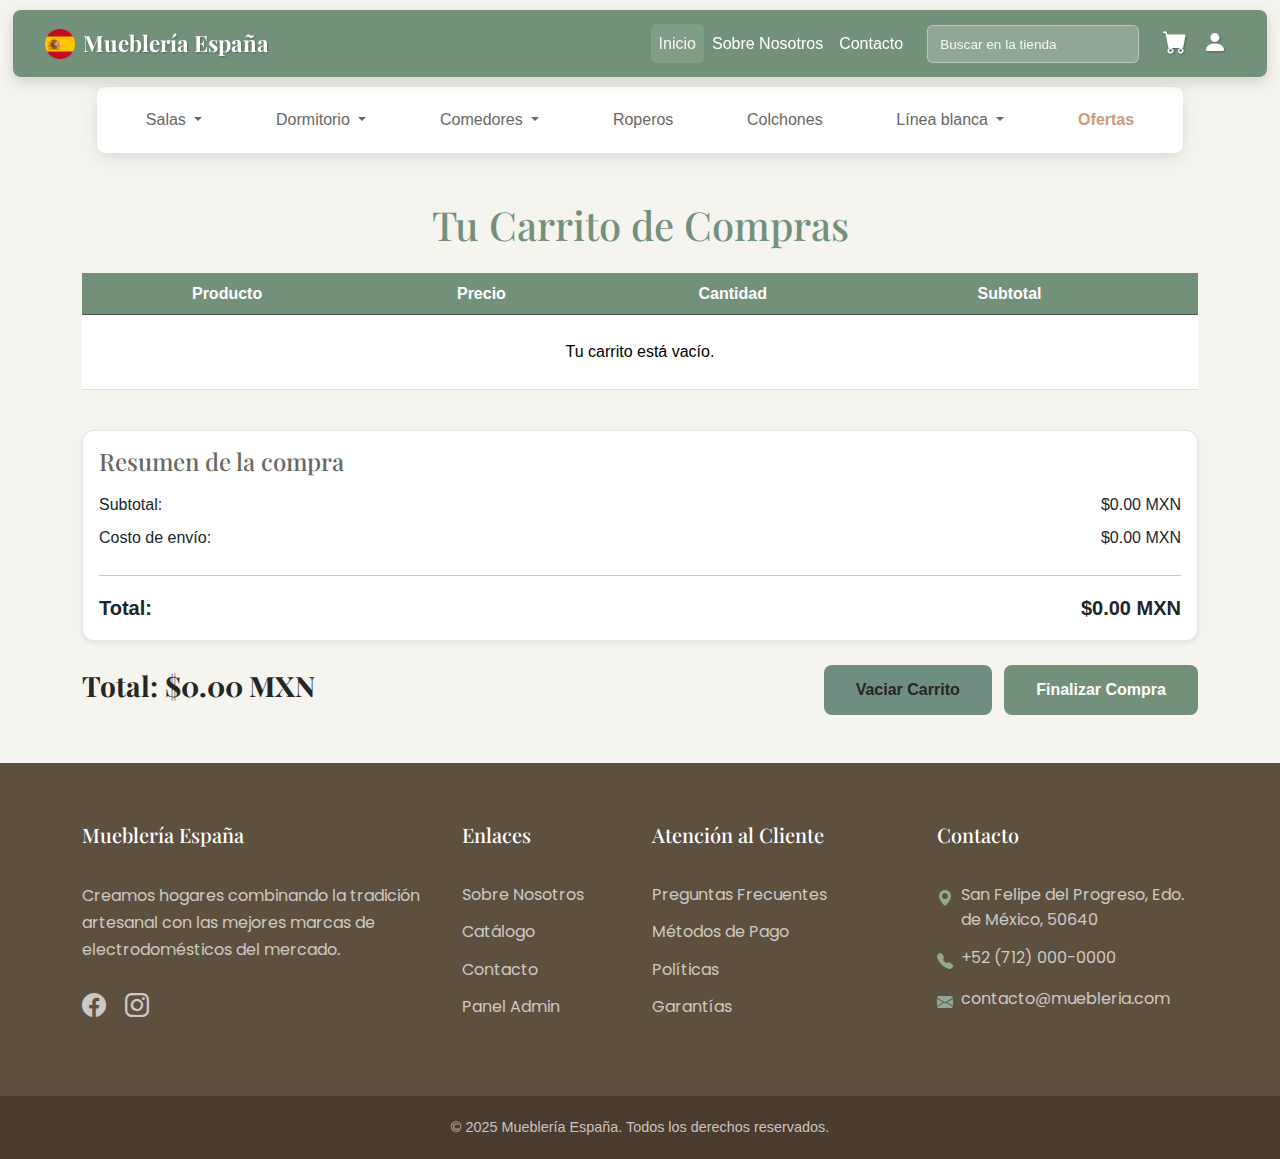
<file: src/main/resources/static/paginas/carrito.html>
<!DOCTYPE html>
<html lang="en">
<head>
    <meta charset="UTF-8">
    <meta name="viewport" content="width=device-width, initial-scale=1.0">
        <!-- Bootstrap CSS -->
    <link href="https://cdn.jsdelivr.net/npm/bootstrap@5.3.8/dist/css/bootstrap.min.css" rel="stylesheet" xintegrity="sha384-sRIl4kxILFvY47J16cr9ZwB07vP4J8+LH7qKQnuqkuIAvNWLzeN8tE5YBujZqJLB" crossorigin="anonymous">
    
    <!-- Bootstrap Icons -->
    <link rel="stylesheet" href="https://cdn.jsdelivr.net/npm/bootstrap-icons@1.11.0/font/bootstrap-icons.min.css">
    
    <!-- Google Fonts -->
    <link rel="preconnect" href="https://fonts.googleapis.com">
    <link rel="preconnect" href="https://fonts.gstatic.com" crossorigin>
    <link href="https://fonts.googleapis.com/css2?family=Playfair+Display:wght@400;600;700&family=Poppins:wght@400;500;600;700&display=swap" rel="stylesheet">
    
    <!-- Design System CSS (SIEMPRE PRIMERO) -->
    <link rel="stylesheet" href="../estilos/global.css">
    <!-- Page-Specific Styles -->
    <link rel="stylesheet" href="../estilos/carrito.css">
    <!-- Estilos para los modales (si los tienes separados, si no, global.css) -->
    <link rel="stylesheet" href="../estilos/registro.css">

    <title>Carrito</title>

</head>
<body>
    <div class="full-width-nav-container sticky-top">
        <nav class="navbar navbar-expand-lg navbar-dark" aria-label="Navegación principal">

            <div class="container-fluid">
                
                <button class="btn btn-outline-light d-lg-none me-2" type="button" 
                        data-bs-toggle="offcanvas" data-bs-target="#offcanvasProducts" 
                        aria-controls="offcanvasProducts" aria-label="Abrir menú de productos">
                    <i class="bi bi-list fs-4"></i>
                </button>

                <a class="navbar-brand d-flex align-items-center" href="../index.html">
                    <img src="../assets/mundo.png" alt="Logo Mueblería España" height="30" class="me-2">
                    Mueblería España
                </a>

                <div class="collapse navbar-collapse" id="mainNavbarDesktop">

                    <ul class="navbar-nav ms-auto mb-2 mb-lg-0 me-3">
                        <li class="nav-item">
                            <a class="nav-link active" aria-current="page" href="../index.html">Inicio</a>
                        </li>
                        <li class="nav-item">
                            <a class="nav-link" href="../paginas/nosotros.html">Sobre Nosotros</a>
                        </li>
                        <li class="nav-item">
                            <a class="nav-link" href="../paginas/contacto.html">Contacto</a>
                        </li>

                    </ul>                    
                    <form class="d-flex me-3" role="search">
                        <input class="form-control search-input" type="search" 
                               placeholder="Buscar en la tienda" aria-label="Buscar productos">
                    </form>
                    
                     <ul class="navbar-nav">

                        <li class="nav-item">
                            <a class="nav-link position-relative" href="../paginas/carrito.html" aria-label="Carrito de compras">
                                <i class="bi bi-cart-fill fs-4"></i>
                                <span class="position-absolute top-0 start-100 translate-middle badge rounded-pill bg-danger d-none">
                                    <span class="visually-hidden">productos en el carrito</span>
                                </span>
                            </a>
                        </li>
                        <li class="nav-item d-none d-lg-block">
                            <a class="nav-link btn-action-user" href="#" role="button">
                                <i class="bi bi-person-fill fs-4"></i>
                            </a>
                        </li> 
                    </ul>
                </div>

                <div class="d-flex align-items-center d-lg-none">
                    <ul class="navbar-nav flex-row">
                        <li class="nav-item ms-3">
                            <a class="nav-link position-relative" href="../paginas/carrito.html" aria-label="Carrito de compras">
                                <i class="bi bi-cart-fill fs-3"></i>
                                    <span class="position-absolute top-0 start-100 translate-middle badge rounded-pill bg-danger d-none">
                                    2
                                    <span class="visually-hidden">productos en el carrito</span>
                                </span>
                            </a>
                        </li>
                        <li class="nav-item ms-3">
                            <a class="nav-link btn-action-user" href="#" aria-label="Mi cuenta">
                                <i class="bi bi-person-fill fs-3"></i>
                            </a>
                        </li>
                    </ul>
                </div>
            </div>
        </nav>
    </div>

    <div class="container">
        <div class="floating-nav-container">
            <nav class="navbar navbar-expand-lg navbar-light d-none d-lg-block" aria-label="Navegación de categorías">
                <div class="container-fluid">
                    <ul class="navbar-nav">
                        <li class="nav-item dropdown">
                            <a class="nav-link dropdown-toggle" href="#" role="button" 
                               data-bs-toggle="dropdown" aria-expanded="false">
                                Salas
                            </a>
                            <ul class="dropdown-menu">
                                <li><a class="dropdown-item" href="../paginas/salas.html">Ver todo</a></li>
                                <li><a class="dropdown-item" href="../paginas/salas.html">Modulares de 4 piezas</a></li>
                                <li><a class="dropdown-item" href="../paginas/salas.html">Modulares de 5 piezas</a></li>
                                <li><a class="dropdown-item" href="../paginas/salas.html">Sofacamas</a></li>
                                <li><a class="dropdown-item" href="../paginas/salas.html">Reclinables</a></li>
                            </ul>
                        </li>

                        <li class="nav-item dropdown">
                            <a class="nav-link dropdown-toggle" href="#" role="button" 
                               data-bs-toggle="dropdown" aria-expanded="false">
                                Dormitorio
                            </a>
                            <ul class="dropdown-menu">
                                <li><a class="dropdown-item" href="../paginas/dormitorios.html">Ver todo</a></li>
                                <li><a class="dropdown-item" href="../paginas/dormitorios.html">Recámaras king size y matrimonial</a></li>
                                <li><a class="dropdown-item" href="../paginas/dormitorios.html">Cabeceras</a></li>
                                <li><a class="dropdown-item" href="../paginas/dormitorios.html">Bases</a></li>
                            </ul>
                        </li>

                        <li class="nav-item dropdown">
                            <a class="nav-link dropdown-toggle" href="#" role="button" 
                               data-bs-toggle="dropdown" aria-expanded="false">
                                Comedores
                            </a>
                            <ul class="dropdown-menu">
                                <li><a class="dropdown-item" href="../paginas/comedores.html">Ver todo</a></li>
                                <li><a class="dropdown-item" href="../paginas/comedores.html">4 sillas</a></li>
                                <li><a class="dropdown-item" href="../paginas/comedores.html">6 sillas</a></li>
                                <li><a class="dropdown-item" href="../paginas/comedores.html">8 sillas</a></li>
                            </ul>
                        </li>
                        <li class="nav-item">
                            <a class="nav-link" href="../paginas/roperos.html">Roperos</a>
                        </li>
                        <li class="nav-item">
                            <a class="nav-link" href="../paginas/colchones.html">Colchones</a>
                        </li>

                        <li class="nav-item dropdown">
                            <a class="nav-link dropdown-toggle" href="../paginas/catalogo.html" role="button"
                               data-bs-toggle="dropdown" aria-expanded="false">
                                Línea blanca
                            </a>
                            <ul class="dropdown-menu">
                                <li><a class="dropdown-item" href="../paginas/lineaBlanca.html">Ver todo</a></li>
                                <li><a class="dropdown-item" href="../paginas/lineaBlanca.html">Lavadoras</a></li>
                                <li><a class="dropdown-item" href="../paginas/lineaBlanca.html">Estufas</a></li>
                                <li><a class="dropdown-item" href="../paginas/lineaBlanca.html">Refrigeradores</a></li>
                                <li><a class="dropdown-item" href="../paginas/lineaBlanca.html">Microondas</a></li>
                            </ul>
                        </li>

                        <li class="nav-item">
                            <a class="nav-link fw-bold text-danger" href="../paginas/ofertas.html">Ofertas</a>
                        </li>
                    </ul>
                </div>
            </nav>
        </div>
    </div>

    <div class="offcanvas offcanvas-start" tabindex="-1" id="offcanvasProducts" 
         aria-labelledby="offcanvasProductsLabel">
         
        <div class="offcanvas-header">
            <h5 class="offcanvas-title" id="offcanvasProductsLabel">PRODUCTOS</h5>
            <button type="button" class="btn-close" data-bs-dismiss="offcanvas" aria-label="Cerrar menú"></button>
        </div>
        
        <div class="offcanvas-body">
            <div class="px-3 mb-3">
                
                <form class="d-flex" role="search">
                    
                    <input class="form-control me-2" type="search" placeholder="Buscar..." aria-label="Buscar">
                    <button class="btn btn-outline-primary" type="submit">Buscar</button>
                </form>
            </div>

            <ul class="list-group list-group-flush">
                <li class="list-group-item">
                    <a href="#collapseSalas" data-bs-toggle="collapse" role="button" 
                       aria-expanded="false" aria-controls="collapseSalas">
                        Salas <i class="bi bi-chevron-down float-end"></i>
                    </a>
                    <div class="collapse" id="collapseSalas">
                        <ul class="list-unstyled ps-3 mt-2">
                            <li><a href="../paginas/salas.html">Ver todo</a></li>
                            <li><a href="../paginas/salas.html">Modulares de 4 piezas</a></li>
                            <li><a href="../paginas/salas.html">Modulares de 5 piezas</a></li>
                            <li><a href="../paginas/salas.html">Sofacamas</a></li>
                            <li><a href="../paginas/salas.html">Reclinables</a></li>
                        </ul>
                    </div>
                </li>

                <li class="list-group-item">
                    <a href="#collapseDormitorio" data-bs-toggle="collapse" role="button" 
                       aria-expanded="false" aria-controls="collapseDormitorio">
                        Dormitorio <i class="bi bi-chevron-down float-end"></i>
                    </a>
                    <div class="collapse" id="collapseDormitorio">
                        <ul class="list-unstyled ps-3 mt-2">
                            <li><a href="../paginas/dormitorios.html">Ver todo</a></li>
                            <li><a href="../paginas/dormitorios.html">Recámaras king size y matrimonial</a></li>
                            <li><a href="../paginas/dormitorios.html">Cabeceras</a></li>
                            <li><a href="../paginas/dormitorios.html">Bases</a></li>
                        </ul>
                    </div>
                </li>

                <li class="list-group-item">
                    <a href="#collapseComedores" data-bs-toggle="collapse" role="button" 
                       aria-expanded="false" aria-controls="collapseComedores">
                        Comedores <i class="bi bi-chevron-down float-end"></i>
                    </a>
                    <div class="collapse" id="collapseComedores">
                        <ul class="list-unstyled ps-3 mt-2">
                            <li><a href="../paginas/comedores.html">Ver todo</a></li>
                            <li><a href="../paginas/comedores.html">4 sillas</a></li>
                            <li><a href="../paginas/comedores.html">6 sillas</a></li>
                            <li><a href="../paginas/comedores.html">8 sillas</a></li>
                        </ul>
                    </div>
                </li>

                <li class="list-group-item"><a href="../paginas/roperos.html">Roperos</a></li>
                <li class="list-group-item"><a href="../paginas/colchones.html">Colchones</a></li>

                <li class="list-group-item">
                    <a href="#collapseLineaBlanca" data-bs-toggle="collapse" role="button" 
                       aria-expanded="false" aria-controls="collapseLineaBlanca">
                        Línea blanca <i class="bi bi-chevron-down float-end"></i>
                    </a>
                    <div class="collapse" id="collapseLineaBlanca">
                        <ul class="list-unstyled ps-3 mt-2">
                            <li><a href="../paginas/lineaBlanca.html">Ver todo</a></li>
                            <li><a href="../paginas/lineaBlanca.html">Lavadoras</a></li>
                            <li><a href="../paginas/lineaBlanca.html">Estufas</a></li>
                            <li><a href="../paginas/lineaBlanca.html">Refrigeradores</a></li>
                            <li><a href="../paginas/lineaBlanca.html">Microondas</a></li>
                        </ul>
                    </div>
                </li>

                <li class="list-group-item">
                    <a href="../paginas/ofertas.html" class="fw-bold text-danger">Ofertas</a>
                </li>
            </ul>
            <hr class="my-3">

            <ul class="list-group list-group-flush">
                <li class="list-group-item"><a href="../paginas/nosotros.html">Nosotros</a></li>
                <li class="list-group-item"><a href="../paginas/contacto.html">Contacto</a></li>
            </ul>
        </div>
    </div>

<main class="container my-5">
  <h1 class="mb-4 text-center">Tu Carrito de Compras</h1>

  <!-- Tabla de productos -->
  <div class="table-responsive">
    <table class="table align-middle text-center">
      <thead class="table-dark">
        <tr>
          <th>Producto</th>
          <th>Precio</th>
          <th>Cantidad</th>
          <th>Subtotal</th>
          <th></th>
        </tr>
      </thead>
      <tbody id="cart-items">
        <!-- Productos dinámicos -->
      </tbody>
    </table>
  </div>
  <!-- Resumen del carrito -->
<div class="card mt-4 p-3 shadow-sm" id="cart-summary">
  <h4 class="mb-3">Resumen de la compra</h4>
  <div class="d-flex justify-content-between mb-2">
    <span>Subtotal:</span>
    <span id="summary-subtotal">$0.00</span>
  </div>
  <div class="d-flex justify-content-between mb-2">
    <span>Costo de envío:</span>
    <span id="summary-shipping">$000.00</span> <!-- ejemplo de envío fijo -->
  </div>
  <hr>
  <div class="d-flex justify-content-between fw-bold fs-5">
    <span>Total:</span>
    <span id="summary-total">$0.00</span>
  </div>
</div>

  <!-- Total -->
  <div class="d-flex justify-content-between align-items-center mt-4 flex-wrap">
    <h3 class="Totaltotal">Total: <span id="cart-total">$0.00</span></h3>
    <div>
      <button id="clear-cart" class="btn btn-outline-danger me-2">Vaciar Carrito</button>
      <a href="../paginas/checkout.html" class="btn btn-success" id="btnFinalizarCompra">Finalizar Compra</a>
    </div>
  </div>
</main>

    <!-- ========== NUEVO FOOTER ========== -->
    <footer class="site-footer">
        <div class="container">
            <div class="row">
                <!-- Columna 1: Sobre Nosotros -->
                <div class="col-lg-4 col-md-6 mb-4 mb-lg-0">
                    <div class="footer-widget">
                        <h4 class="widget-title">Mueblería España</h4>
                        <p>Creamos hogares combinando la tradición artesanal con las mejores marcas de electrodomésticos del mercado.</p>
                        <div class="social-links mt-4">
                            <a href="#" aria-label="Facebook"><i class="bi bi-facebook"></i></a>
                            <a href="#" aria-label="Instagram"><i class="bi bi-instagram"></i></a>
                        </div>
                    </div>
                </div>

                <!-- Columna 2: Enlaces Rápidos -->
                <div class="col-lg-2 col-md-6 mb-4 mb-lg-0">
                    <div class="footer-widget">
                        <h4 class="widget-title">Enlaces</h4>
                        <ul class="list-unstyled">
                            <li><a href="../paginas/nosotros.html">Sobre Nosotros</a></li>
                            <li><a href="../paginas/catalogo.html">Catálogo</a></li>
                            <li><a href="../paginas/contacto.html">Contacto</a></li>
                            <li><a href="../paginas/admin.html">Panel Admin</a></li>
                        </ul>
                    </div>
                </div>

                <!-- Columna 3: Atención al Cliente -->
                <div class="col-lg-3 col-md-6 mb-4 mb-md-0">
                    <div class="footer-widget">
                        <h4 class="widget-title">Atención al Cliente</h4>
                        <ul class="list-unstyled">
                            <li><a href="../paginas/preguntas.html">Preguntas Frecuentes</a></li>
                            <li><a href="#">Métodos de Pago</a></li>
                            <li><a href="../paginas/politicas.html">Políticas </a></li>
                            <li><a href="../paginas/garantia.html">Garantías</a></li>
                        </ul>
                    </div>
                </div>

                <!-- Columna 4: Contacto -->
                <div class="col-lg-3 col-md-6">
                    <div class="footer-widget">
                        <h4 class="widget-title">Contacto</h4>
                        <ul class="list-unstyled contact-info">
                            <li>
                                <i class="bi bi-geo-alt-fill me-2"></i>
                                <span>San Felipe del Progreso, Edo. de México, 50640</span>
                            </li>
                            <li>
                                <i class="bi bi-telephone-fill me-2"></i>
                                <a href="tel:+527120000000">+52 (712) 000-0000</a>
                            </li>
                            <li>
                                <i class="bi bi-envelope-fill me-2"></i>
                                <a href="mailto:contacto@muebleria.com">contacto@muebleria.com</a>
                            </li>
                        </ul>
                    </div>
                </div>
            </div>
        </div>
    </footer>
    <!-- ========== BARRA DE COPYRIGHT ========== -->
    <div class="copyright-bar">
        <div class="container text-center">
            <p class="mb-0">&copy; 2025 Mueblería España. Todos los derechos reservados.</p>
        </div>
    </div>
    

<!-- 1. MODAL DE INICIO DE SESIÓN -->
<div class="modal fade" id="loginModal" tabindex="-1" aria-labelledby="loginModalLabel" aria-hidden="true">
      <div class="modal-dialog modal-lg modal-dialog-centered">
        <div class="modal-content">
          <div class="modal-body p-0">
            <div class="container-fluid">
              <div class="row">

                <div class="col-md-6 d-none d-md-block p-0 modal-video-col">
                  <video id="loginVideo" autoplay muted playsinline>
                    <source src="../assets/inicio.mp4" type="video/mp4">
                    Tu navegador no soporta la etiqueta de video.
                  </video>
                </div>

                <div class="col-md-6 p-4 p-md-5">
                  
                  <div class="d-flex justify-content-end">
                      <button type="button" class="btn-close" data-bs-dismiss="modal" aria-label="Close"></button>
                  </div>

                  <h2 class="mb-4">Bienvenido</h2>
                  
                  <form>
    <div class="mb-3">
        <label for="emailInput" class="form-label">Correo Electrónico</label>
        <input type="email" class="form-control" id="emailInput" placeholder="tu@email.com">
    </div>
    
    <div class="mb-3">
        <label for="passwordInput" class="form-label">Contraseña</label>
        <div class="position-relative">
            <input 
                type="password" 
                class="form-control" 
                id="passwordInput" 
                placeholder="Ingresa tu contraseña"
                required
            >
            <button 
                type="button" 
                id="toggleLoginPassword"
                class="btn position-absolute top-0 end-0 h-100"
            >
                <i class="bi bi-eye"></i>
            </button>
        </div>
        <div class="invalid-feedback">
            La contraseña debe tener 8 caracteres como mínimo.
        </div>
    </div>
</form>
                   <div class="mb-3 text-end">
                   <a href="#" class="text-decoration-none" style="color: #CB997E;" data-bs-toggle="modal" data-bs-target="#recoveryModal" data-bs-dismiss="modal">
                     ¿Olvidaste tu contraseña? </a></div>

                <div class="d-grid gap-2">
                    <button type="button" class="btn btn-primary btn-lg">Ingresar</button>
                </div>
              </form>

              <hr class="my-4">

              <div class="text-center">
                <p>¿No tienes una cuenta? 
                  <a href="#" data-bs-toggle="modal" data-bs-target="#registerModal" data-bs-dismiss="modal">Regístrate</a>
                </p>
              </div>

            </div>
          </div>
        </div>
      </div>
    </div>
  </div>
</div> 
<div class="modal fade" id="recoveryModal" tabindex="-1" aria-labelledby="recoveryModalLabel" aria-hidden="true">
  <div class="modal-dialog modal-dialog-centered">
    <div class="modal-content">
      <div class="modal-body p-4 p-md-5">
        
        <div class="d-flex justify-content-end">
          <button type="button" class="btn-close" data-bs-dismiss="modal" aria-label="Close"></button>
        </div>

        <div class="text-center mb-4">
        <i class="bi bi-key fs-1" style="color: #CB997E;"></i>
         <h2 class="mt-3">Recuperar Contraseña</h2>
          <p class="text-muted">Ingresa tu correo electrónico y te enviaremos un enlace para restablecer tu contraseña.</p>
        </div>
        
        <form id="recoveryForm">
          <div class="mb-3">
            <label for="recoveryEmail" class="form-label">Correo Electrónico</label>
            <input type="email" class="form-control" id="recoveryEmail" placeholder="tu@email.com" required>
          </div>

          <div id="recoveryAlertMessage" class="alert d-none" role="alert"></div>

          <div class="d-grid gap-2">
            <button type="submit" class="btn btn-primary btn-lg">Enviar Enlace</button>
          </div>
        </form>

        <hr class="my-4">

        <div class="text-center">
          <p>¿Recordaste tu contraseña? 
            <a href="#" data-bs-toggle="modal" data-bs-target="#loginModal" data-bs-dismiss="modal">Inicia Sesión</a>
          </p>
        </div>

      </div>
    </div>
  </div>
</div>
<div class="modal fade" id="registerModal" tabindex="-1" aria-labelledby="registerModalLabel" aria-hidden="true">
  <div class="modal-dialog modal-lg modal-dialog-centered">
    <div class="modal-content">
      <div class="modal-body p-0">
        <div class="container-fluid">
          <div class="row">

            <div class="col-md-6 p-4 p-md-5">

              <div class="d-flex justify-content-end">
                <button type="button" class="btn-close" data-bs-dismiss="modal" aria-label="Close"></button>
              </div>

              <h2 class="mb-4">Crea tu Cuenta</h2>
              
              <form id="registerForm"> 
                
               <div class="mb-3">
                  <label for="nombre" class="form-label">Nombre(s)</label>
                  <input type="text" class="form-control" id="nombre" placeholder="Ej. Ana María" required>
                </div>

                <div class="mb-3">
                  <label for="apellidos" class="form-label">Apellidos</label>
                  <input type="text" class="form-control" id="apellidos" placeholder="Ej. Pérez López" required>
                </div>

                <div class="mb-3">
                  <label for="username" class="form-label">Correo Electrónico</label>
                  <input type="email" class="form-control" id="username" placeholder="tu@email.com" required>
                </div>

                <div class="mb-3">
                  <label for="phone" class="form-label">Número de Teléfono</label>
                  <input type="tel" class="form-control" id="phone" placeholder="Ej. 7221234567" pattern="[0-9]{10}" required>
                </div>

                <div class="mb-3">
                  <label for="password" class="form-label">Contraseña</label>
                  <div class="input-group"> 
                    <input type="password" class="form-control" id="password" required>
                    <button class="btn btn-outline-secondary" type="button" id="togglePassword">
                      <i class="bi bi-eye" id="eyeIcon"></i>
                    </button>
                  </div>
                </div>

                <div class="mb-3">
                  <label for="confirmPassword" class="form-label">Confirmar Contraseña</label>
                  <div class="input-group"> 
                    <input type="password" class="form-control" id="confirmPassword" required>
                    <button class="btn btn-outline-secondary" type="button" id="toggleConfirmPassword">
                      <i class="bi bi-eye" id="eyeIconConfirm"></i>
                    </button>
                  </div>
                </div>

                <div id="alertMessage" class="alert d-none" role="alert"></div>

                <div class="d-grid gap-2">
                  <button type="submit" class="btn btn-primary btn-lg">Registrarse</button>
                </div>
              </form>

              <hr class="my-4">

              <div class="text-center">
                <p>¿Ya tienes una cuenta? 
                  <a href="#" data-bs-toggle="modal" data-bs-target="#loginModal" data-bs-dismiss="modal">Inicia Sesión</a>
                </p>
              </div>

            </div>

            <div class="col-md-6 d-none d-md-block p-0 modal-video-col">
              <video id="registerVideo" autoplay muted playsinline>
                <source src="../assets/registro.mp4" type="video/mp4">
                Tu navegador no soporta la etiqueta de video.
              </video>
            </div>

          </div>
        </div>
      </div>
    </div>
  </div>
</div> 
<div class="modal fade" id="welcomeModal" tabindex="-1" aria-hidden="true">
  <div class="modal-dialog modal-dialog-centered">
    <div class="modal-content">
      <div class="modal-header border-0">
        <button type="button" class="btn-close" data-bs-dismiss="modal" aria-label="Close"></button>
      </div>
      <div class="modal-body text-center pb-5">
        <div class="mb-4">
            <div class="bg-light rounded-circle d-inline-flex align-items-center justify-content-center" style="width: 80px; height: 80px;">
                <i class="bi bi-person-circle fs-1 text-primary"></i>
            </div>
        </div>
        
        <h3 class="mb-2" id="welcomeUserName">¡Bienvenido!</h3>
        <p class="text-muted mb-4" id="welcomeUserEmail">usuario@ejemplo.com</p>
        
        <div class="d-grid gap-2 col-8 mx-auto">
            <button type="button" class="btn btn-danger mt-2" id="btnLogout">
                <i class="bi bi-box-arrow-right me-2"></i>Cerrar Sesión
            </button>
        </div>
      </div>
    </div>
  </div>
</div>
<!-- FIN DEL BLOQUE DE MODALES -->


    <script src="https://cdn.jsdelivr.net/npm/@popperjs/core@2.11.8/dist/umd/popper.min.js"></script>
    <script src="https://cdn.jsdelivr.net/npm/bootstrap@5.3.8/dist/js/bootstrap.bundle.min.js" xintegrity="sha384-FKyoEForCGlyvwx9Hj09JcYn3nv7wiPVlz7YYwJrWVcXK/BmnVDxM+D2scQbITxI" crossorigin="anonymous"></script>
    
    <!-- Helper para rutas dinámicas del navbar -->
    <script src="../scripts/navbar-helper.js"></script>
    
    <!-- Script del carrito -->
    <script src="../scripts/carrito-global.js" defer></script>
    <script src="../scripts/carrito-pagina.js" defer></script>
    
    <!-- Scripts de autenticación -->
    <script src="../scripts/registro.js"></script>
    <link rel="stylesheet" href="../estilos/registro.css">
    <script src="../scripts/login.js"></script>
    <script src="../scripts/recuperacion.js"></script>
    
    <!-- En carrito.html (Ruta corregida si es necesario) -->
    <script src="../scripts/api/apilineablanca.js"></script>

</body>
</html>
</file>
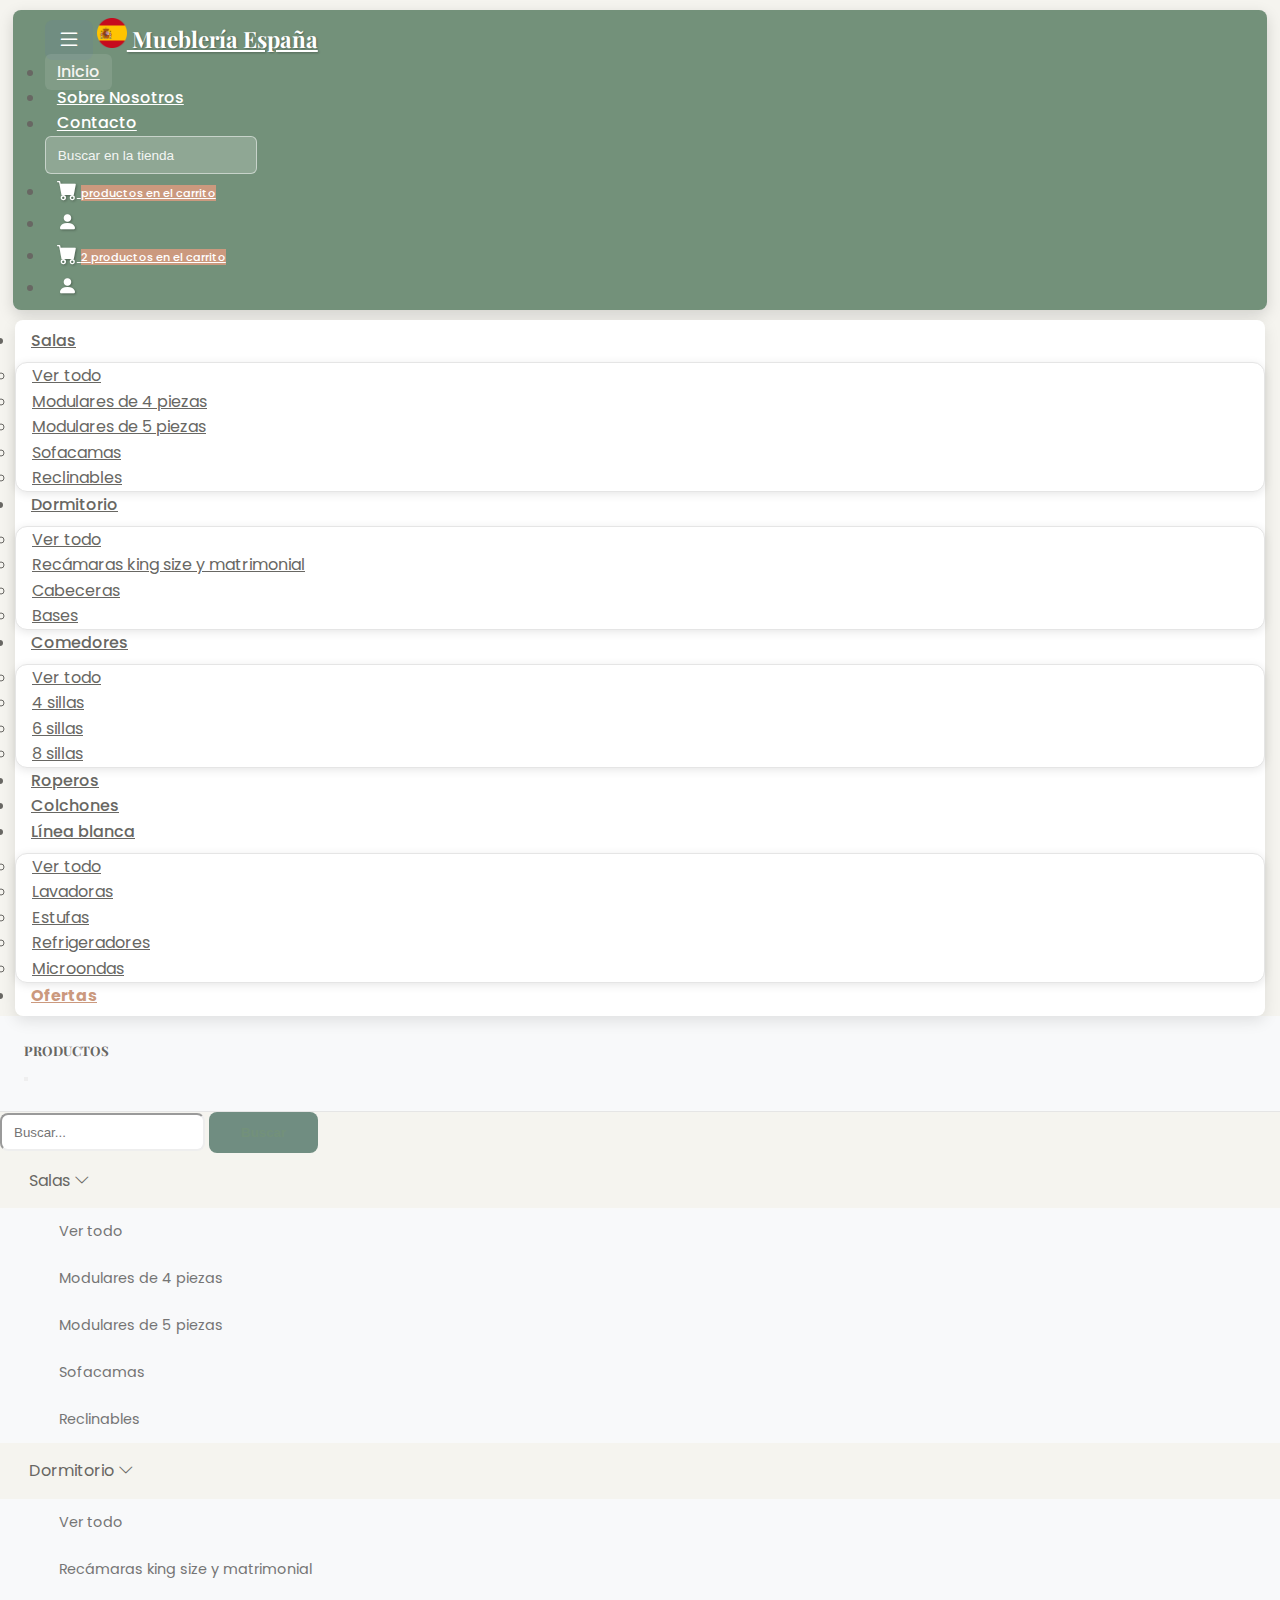
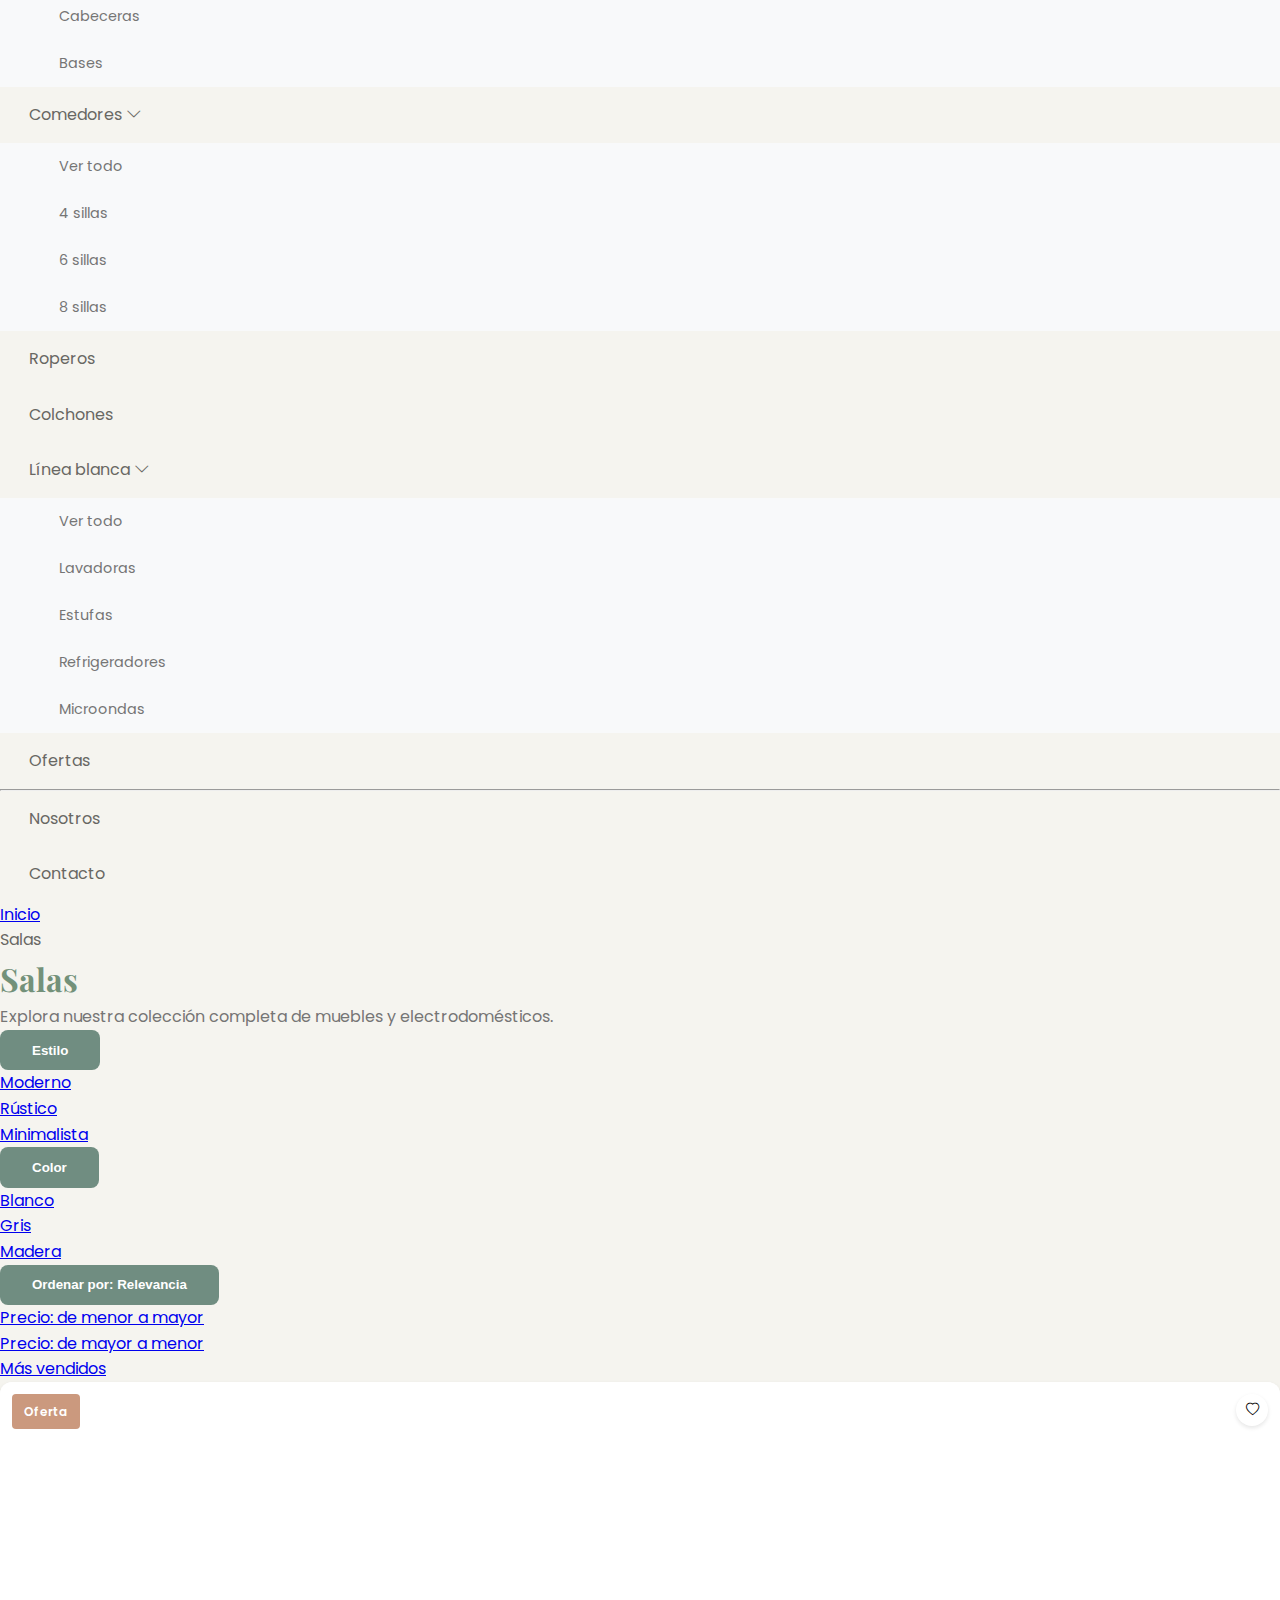
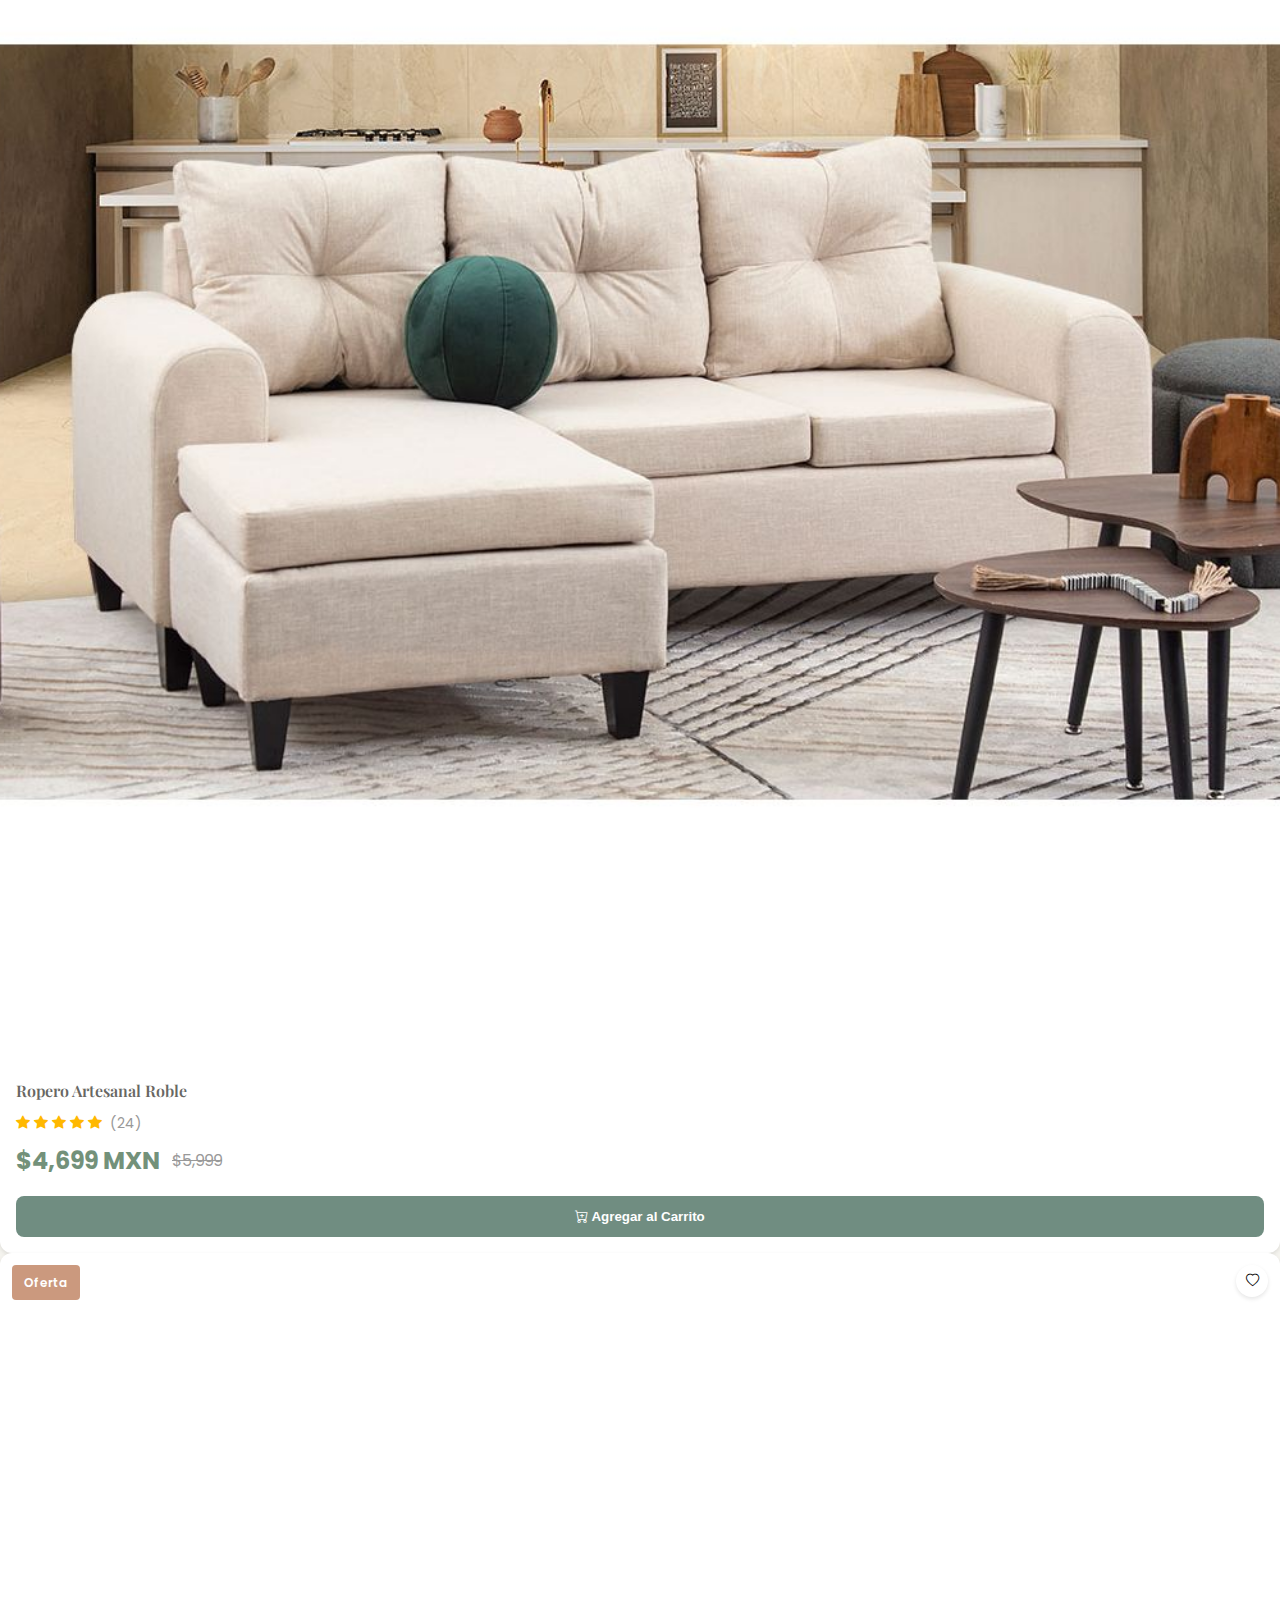
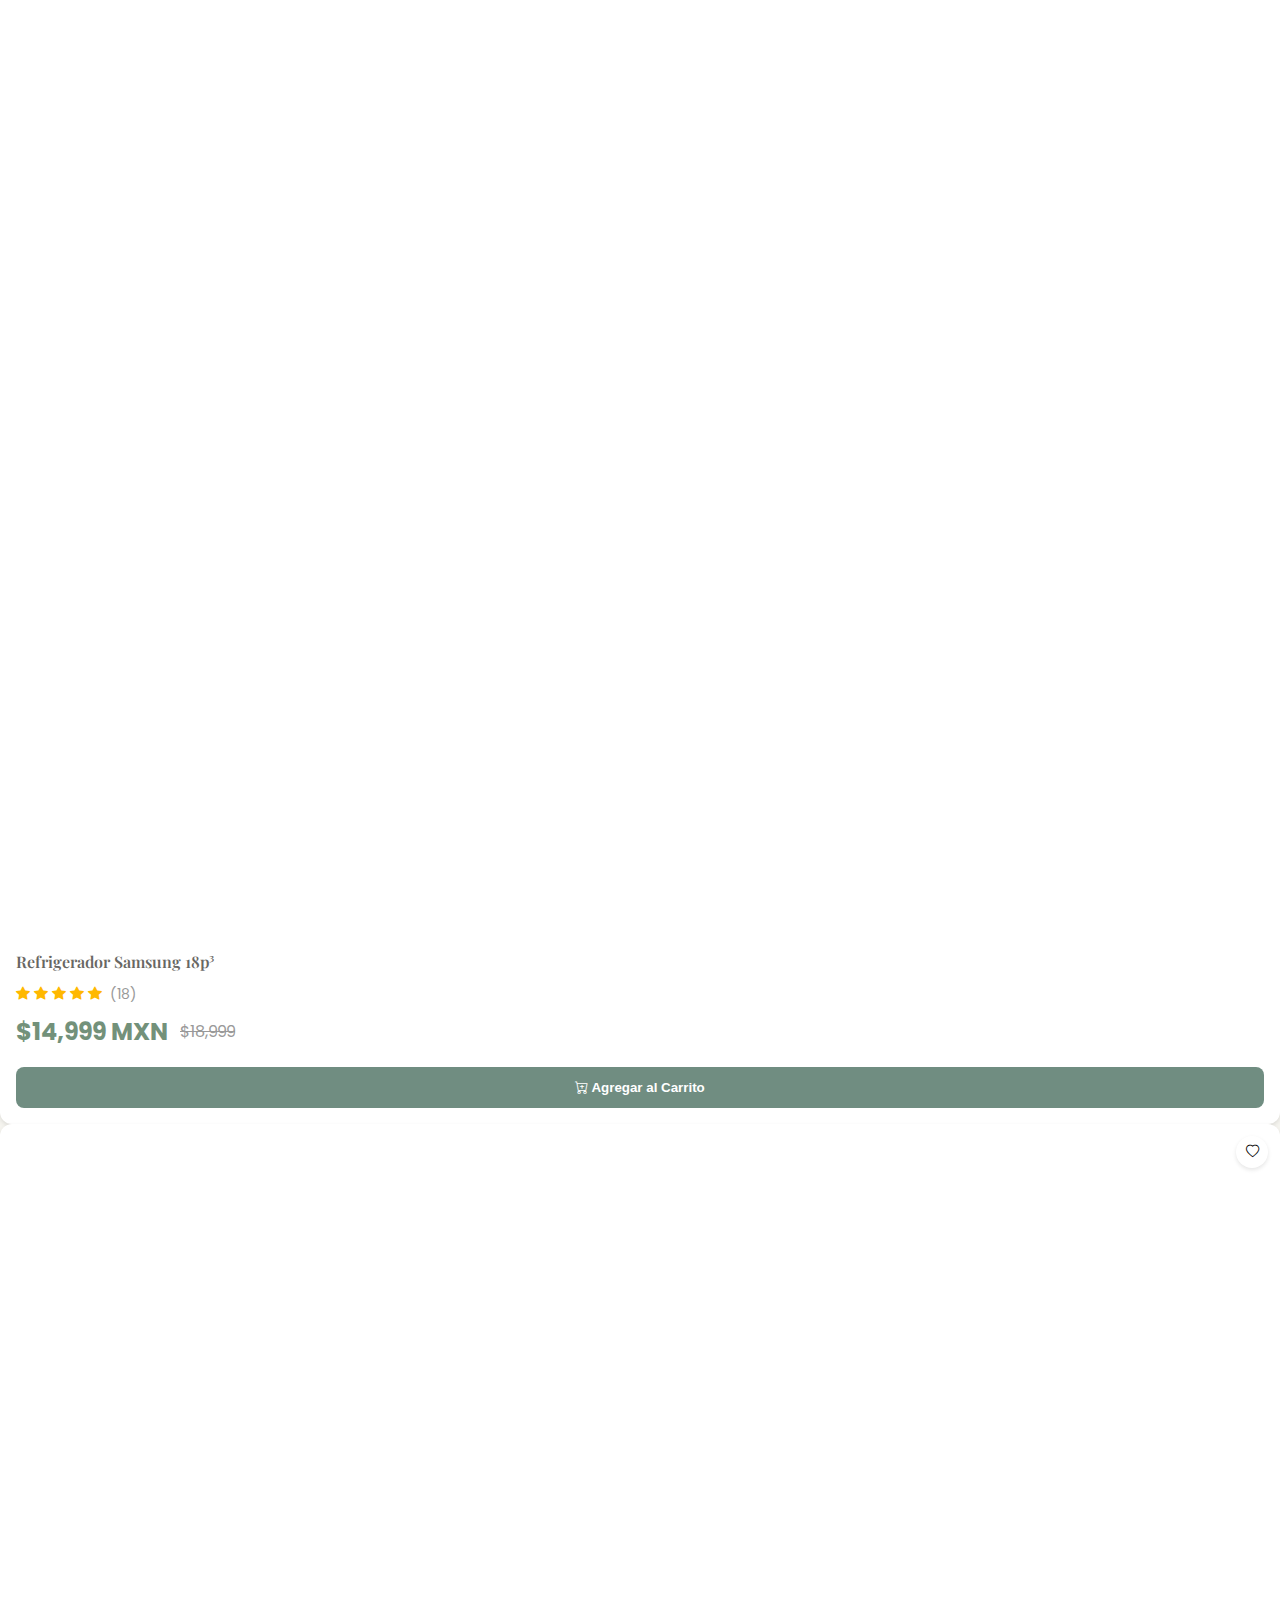
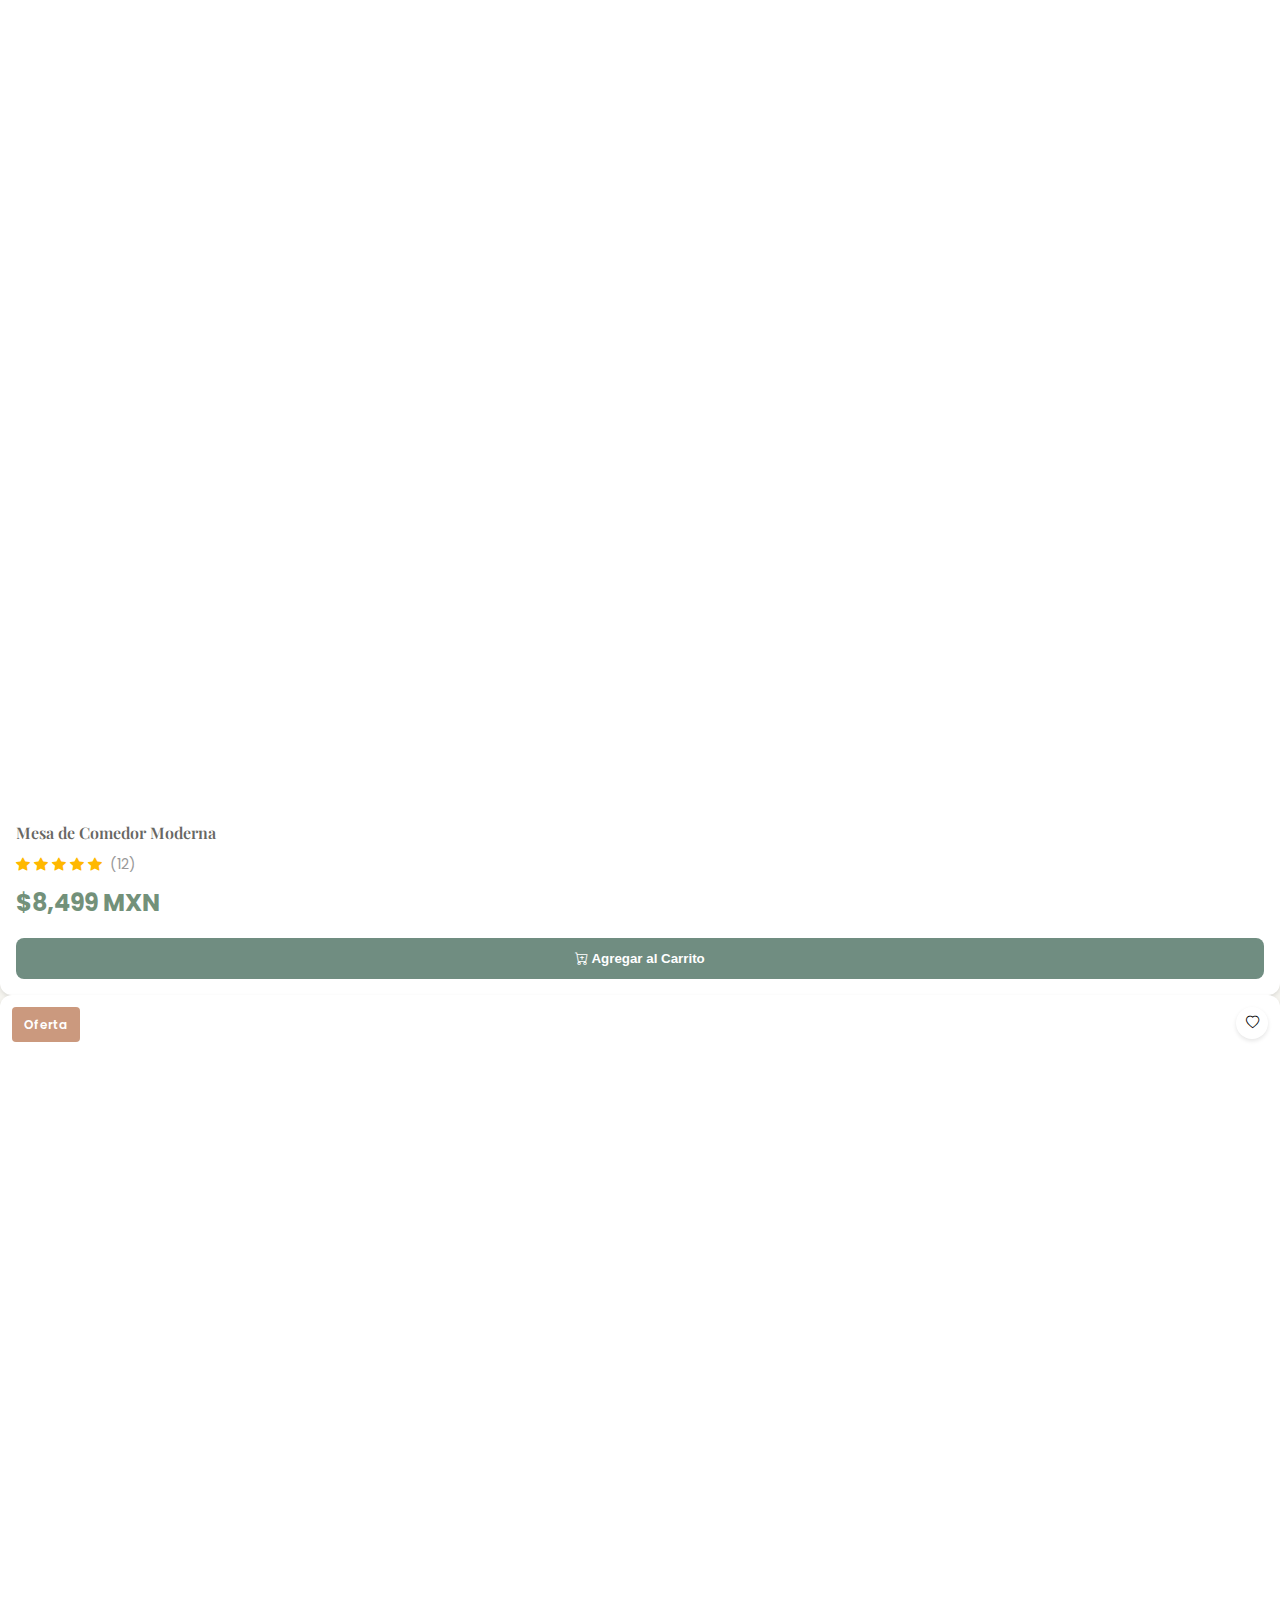
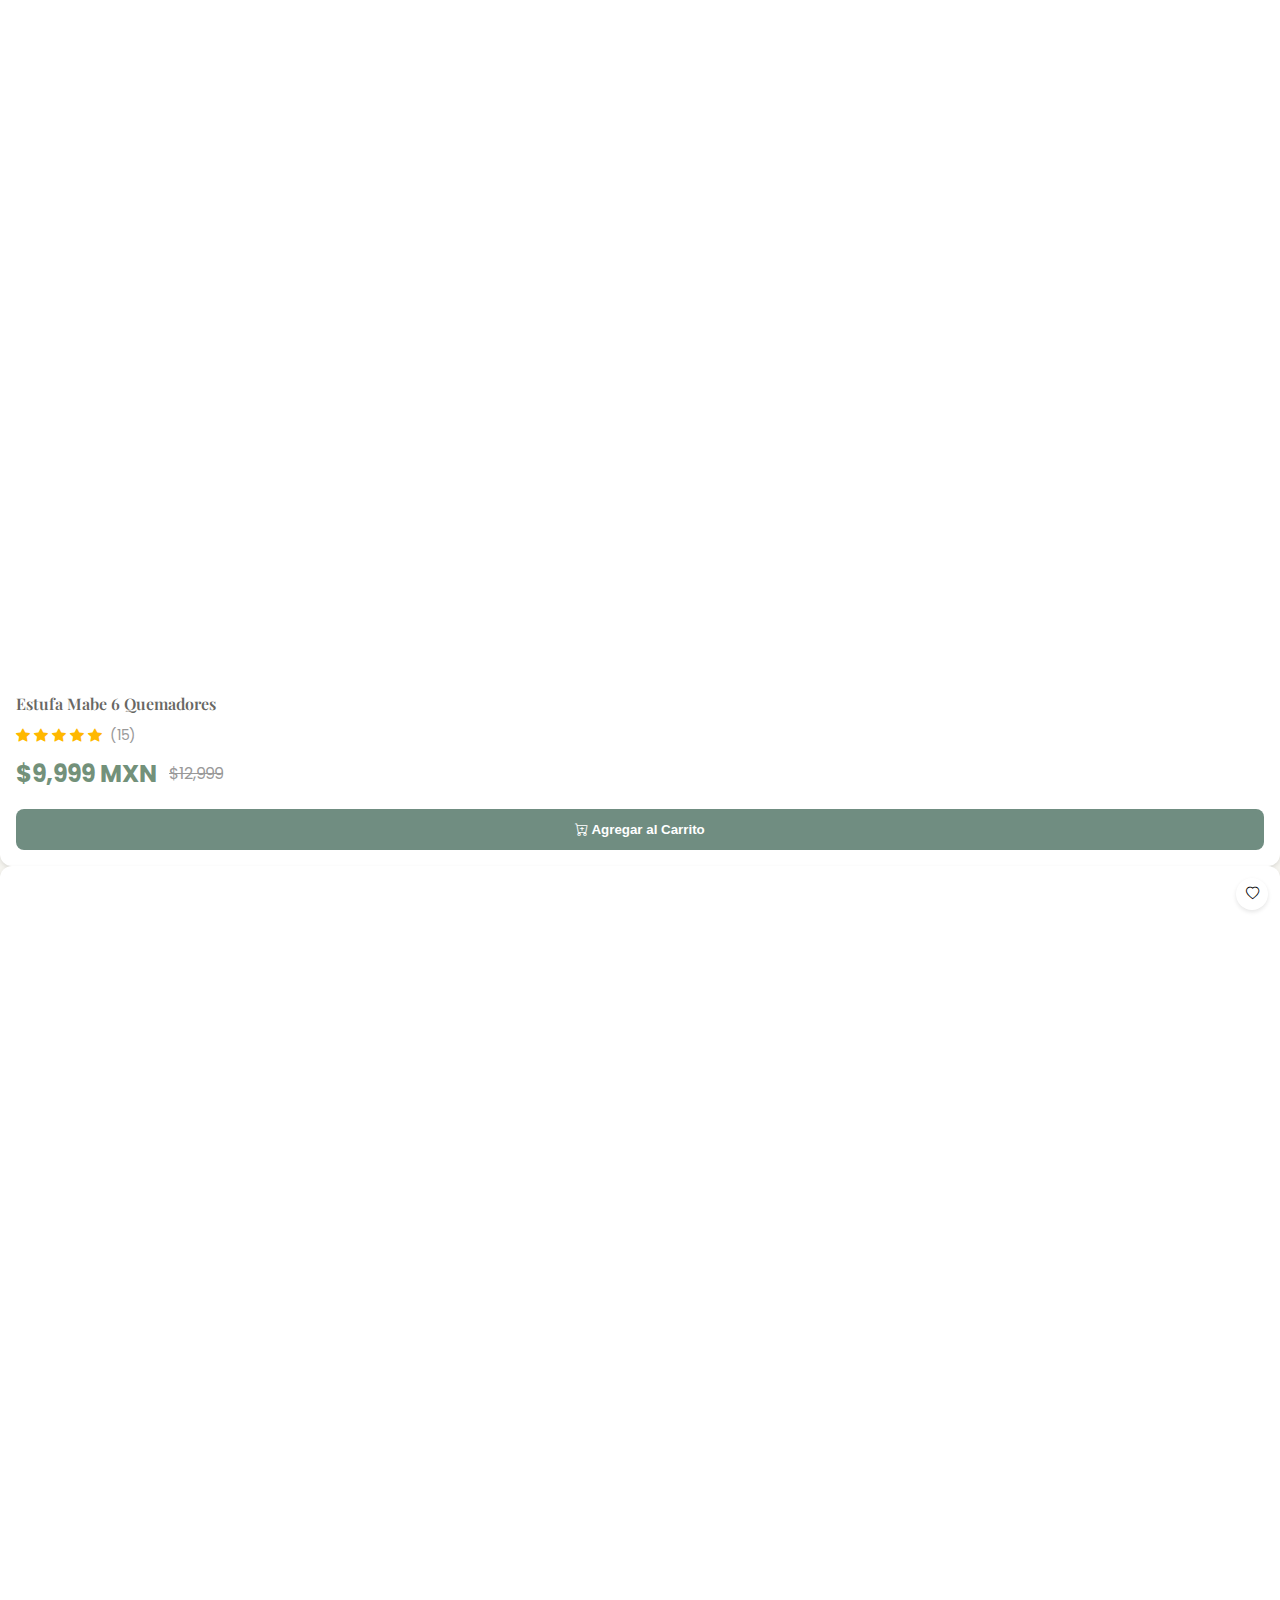
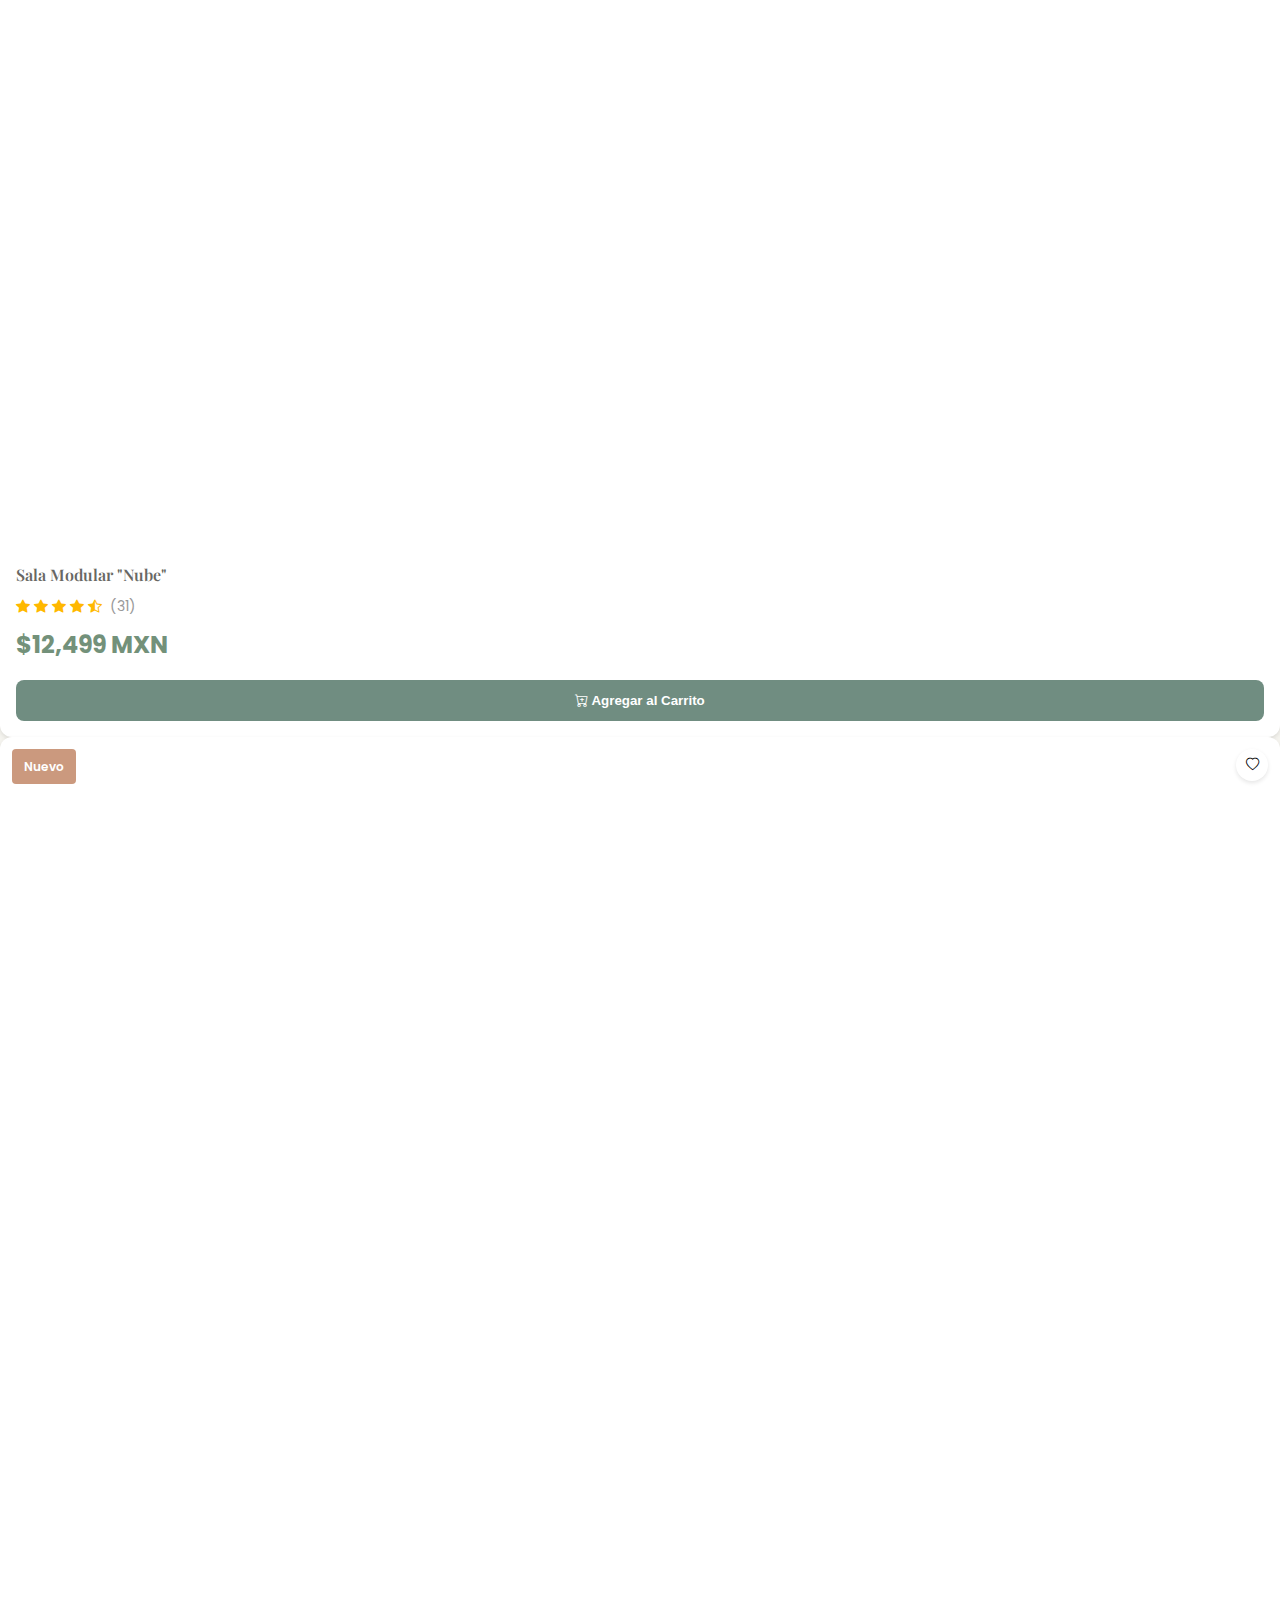
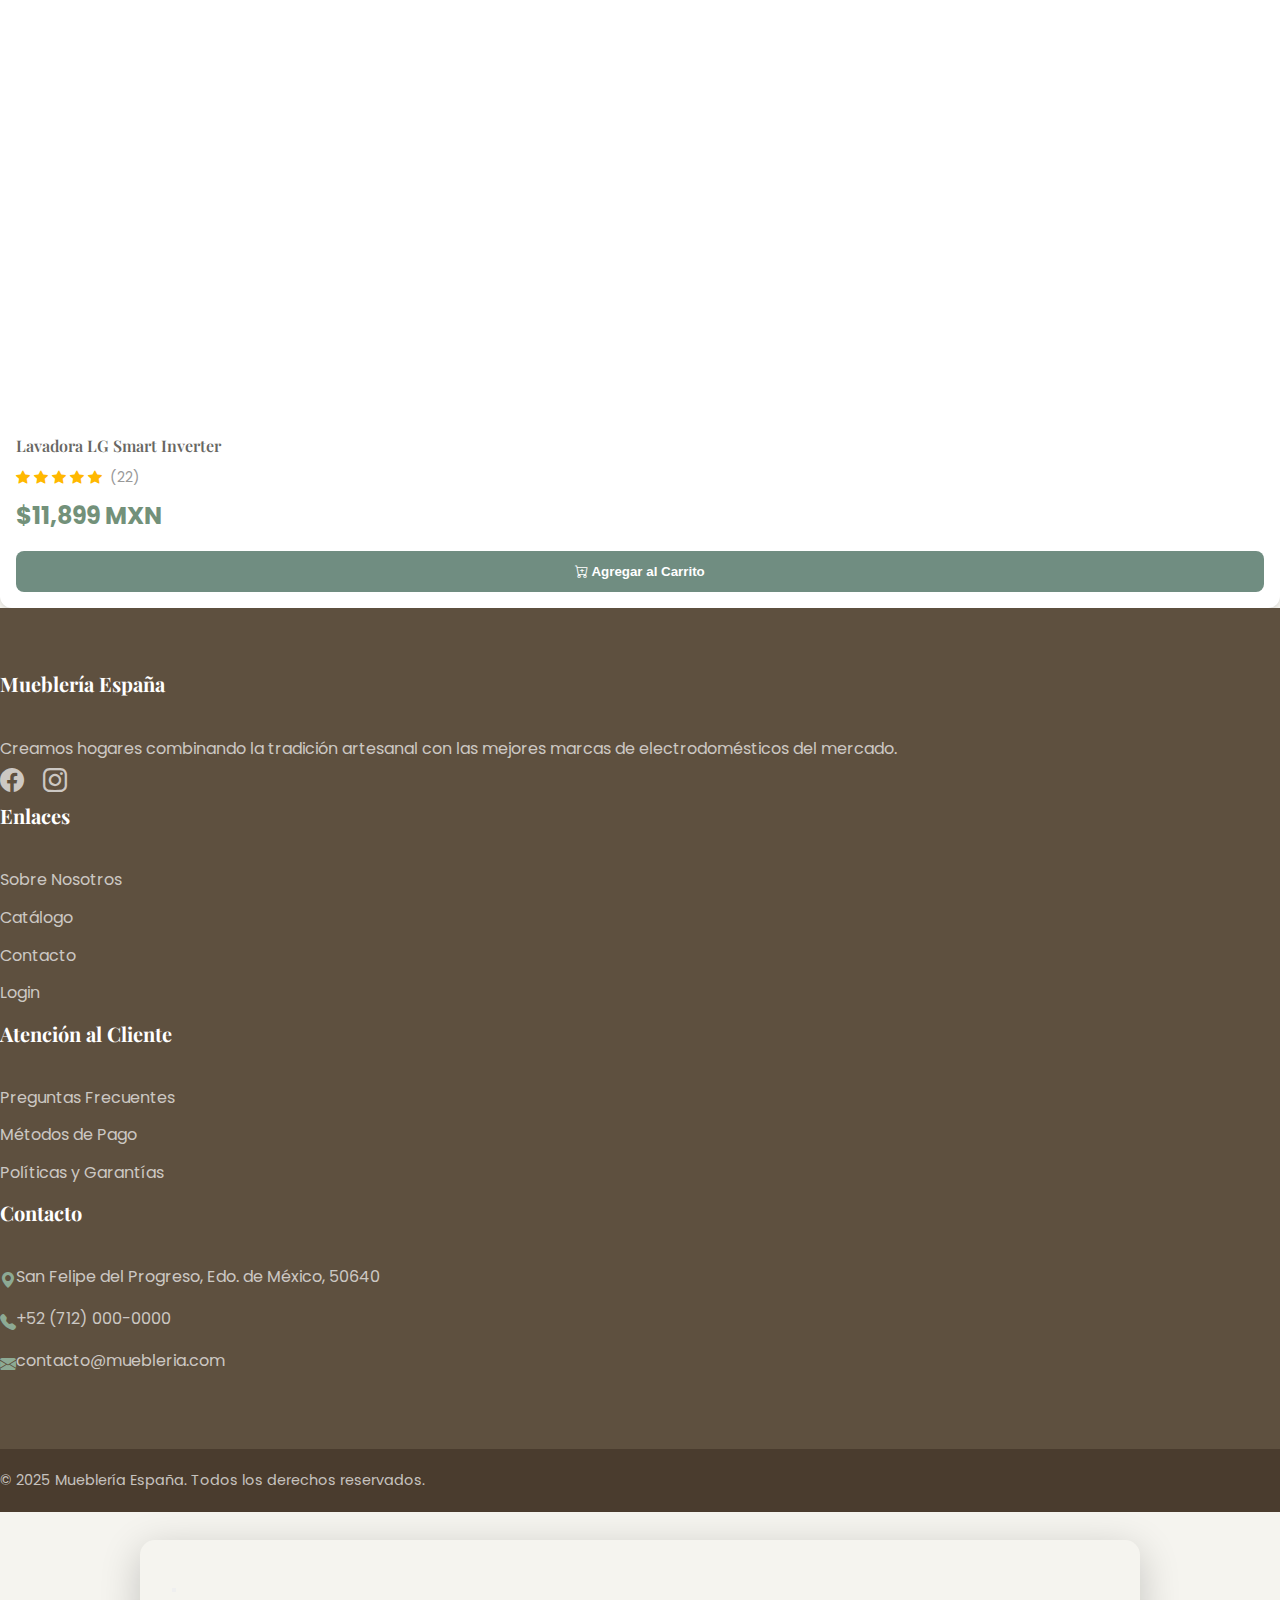
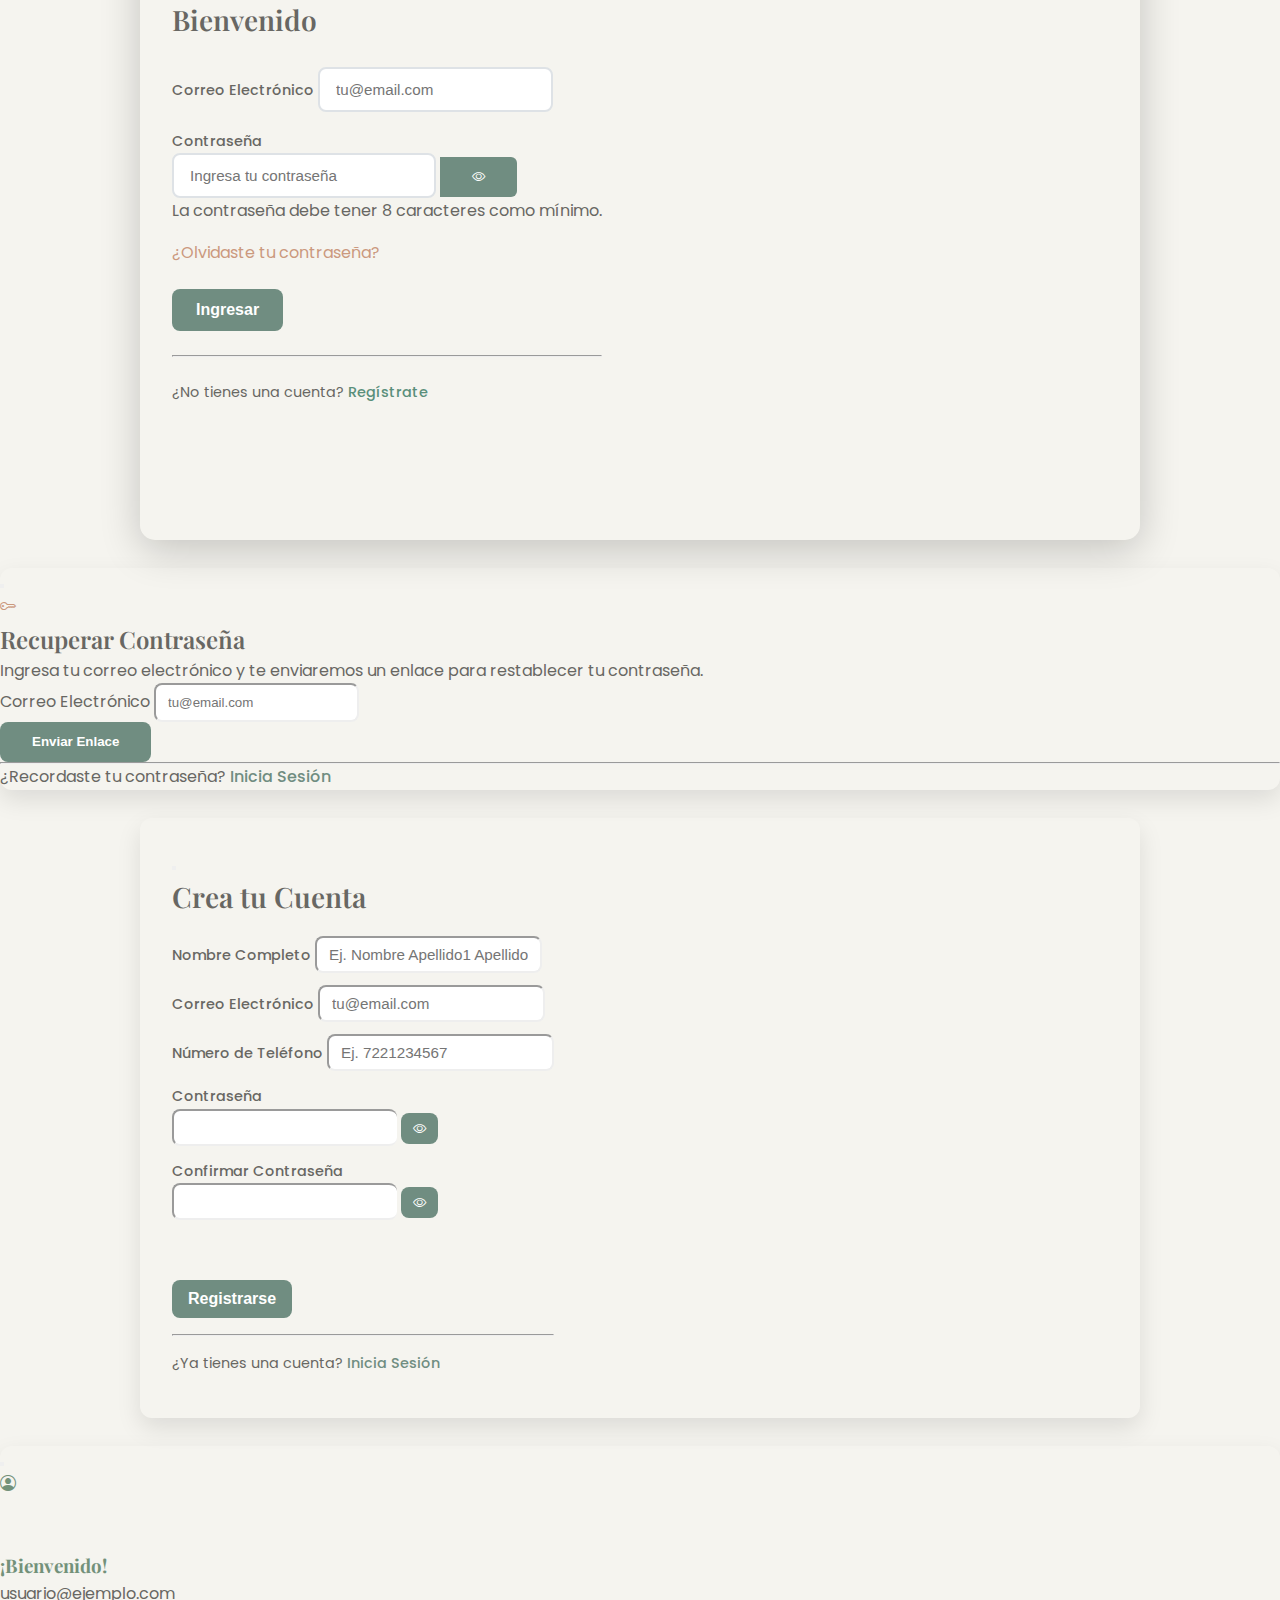
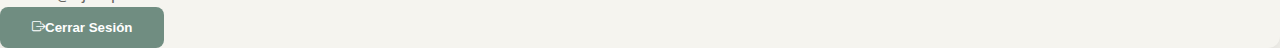
<file: src/main/resources/static/paginas/catalogo.html>
<!DOCTYPE html>
<html lang="es">
<head>
    <meta charset="UTF-8">
    <meta name="viewport" content="width=device-width, initial-scale=1.0">
    <meta name="description" content="Catálogo de salas - Mueblería España. Descubre nuestra selección de muebles y electrodomésticos.">
    <title>Salas - Mueblería España</title>

    <link href="https://cdn.jsdelivr.net/npm/bootstrap@5.3.8/dist/css/bootstrap.min.css" rel="stylesheet" integrity="sha384-sRIl4kxILFvY47J16cr9ZwB07vP4J8+LH7qKQnuqkuIAvNWLzeN8tE5YBujZqJLB" crossorigin="anonymous">
    
    <link rel="stylesheet" href="https://cdn.jsdelivr.net/npm/bootstrap-icons@1.11.0/font/bootstrap-icons.min.css">
    
    <link rel="preconnect" href="https://fonts.googleapis.com">
    <link rel="preconnect" href="https://fonts.gstatic.com" crossorigin>
    <link href="https://fonts.googleapis.com/css2?family=Playfair+Display:wght@400;600;700&family=Poppins:wght@400;500;600;700&display=swap" rel="stylesheet">
    
    <link rel="stylesheet" href="../estilos/global.css">
    
    </head>
<body>
   <div class="full-width-nav-container sticky-top">
        <nav class="navbar navbar-expand-lg navbar-dark" aria-label="Navegación principal">

            <div class="container-fluid">
                
                <button class="btn btn-outline-light d-lg-none me-2" type="button" 
                        data-bs-toggle="offcanvas" data-bs-target="#offcanvasProducts" 
                        aria-controls="offcanvasProducts" aria-label="Abrir menú de productos">
                    <i class="bi bi-list fs-4"></i>
                </button>

                <a class="navbar-brand d-flex align-items-center" href="../index.html">
                    <img src="../assets/mundo.png" alt="Logo Mueblería España" height="30" class="me-2">
                    Mueblería España
                </a>

                <div class="collapse navbar-collapse" id="mainNavbarDesktop">

                    <ul class="navbar-nav ms-auto mb-2 mb-lg-0 me-3">
                        <li class="nav-item">
                            <a class="nav-link active" aria-current="page" href="../index.html">Inicio</a>
                        </li>
                        <li class="nav-item">
                            <a class="nav-link" href="./paginas/nosotros.html">Sobre Nosotros</a>
                        </li>
                        <li class="nav-item">
                            <a class="nav-link" href="./paginas/contacto.html">Contacto</a>
                        </li>

                    </ul>                    
                    <form class="d-flex me-3" role="search">
                        <input class="form-control search-input" type="search" 
                               placeholder="Buscar en la tienda" aria-label="Buscar productos">
                    </form>
                    
                     <ul class="navbar-nav">

                        <li class="nav-item">
                            <a class="nav-link position-relative" href="./paginas/carrito.html" aria-label="Carrito de compras">
                                <i class="bi bi-cart-fill fs-4"></i>
                                <span class="position-absolute top-0 start-100 translate-middle badge rounded-pill bg-danger d-none">
                                    <span class="visually-hidden">productos en el carrito</span>
                                </span>
                            </a>
                        </li>
                        <li class="nav-item d-none d-lg-block">
                            <a class="nav-link btn-action-user" href="#" role="button">
                                <i class="bi bi-person-fill fs-4"></i>
                            </a>
                        </li> 
                    </ul>
                </div>

                <div class="d-flex align-items-center d-lg-none">
                    <ul class="navbar-nav flex-row">
                        <li class="nav-item ms-3">
                            <a class="nav-link position-relative" href="./paginas/carrito.html" aria-label="Carrito de compras">
                                <i class="bi bi-cart-fill fs-3"></i>
                                    <span class="position-absolute top-0 start-100 translate-middle badge rounded-pill bg-danger d-none">
                                    2
                                    <span class="visually-hidden">productos en el carrito</span>
                                </span>
                            </a>
                        </li>
                        <li class="nav-item ms-3">
                            <a class="nav-link btn-action-user" href="#" aria-label="Mi cuenta">
                                <i class="bi bi-person-fill fs-3"></i>
                            </a>
                        </li>
                    </ul>
                </div>
            </div>
        </nav>
    </div>

    <div class="container">
        <div class="floating-nav-container">
            <nav class="navbar navbar-expand-lg navbar-light d-none d-lg-block" aria-label="Navegación de categorías">
                <div class="container-fluid">
                    <ul class="navbar-nav">
                        <li class="nav-item dropdown">
                            <a class="nav-link dropdown-toggle" href="#" role="button" 
                               data-bs-toggle="dropdown" aria-expanded="false">
                                Salas
                            </a>
                            <ul class="dropdown-menu">
                                <li><a class="dropdown-item" href="./paginas/salas.html">Ver todo</a></li>
                                <li><a class="dropdown-item" href="./paginas/salas.html">Modulares de 4 piezas</a></li>
                                <li><a class="dropdown-item" href="./paginas/salas.html">Modulares de 5 piezas</a></li>
                                <li><a class="dropdown-item" href="./paginas/salas.html">Sofacamas</a></li>
                                <li><a class="dropdown-item" href="./paginas/salas.html">Reclinables</a></li>
                            </ul>
                        </li>

                        <li class="nav-item dropdown">
                            <a class="nav-link dropdown-toggle" href="#" role="button" 
                               data-bs-toggle="dropdown" aria-expanded="false">
                                Dormitorio
                            </a>
                            <ul class="dropdown-menu">
                                <li><a class="dropdown-item" href="./paginas/dormitorios.html">Ver todo</a></li>
                                <li><a class="dropdown-item" href="./paginas/dormitorios.html">Recámaras king size y matrimonial</a></li>
                                <li><a class="dropdown-item" href="./paginas/dormitorios.html">Cabeceras</a></li>
                                <li><a class="dropdown-item" href="./paginas/dormitorios.html">Bases</a></li>
                            </ul>
                        </li>

                        <li class="nav-item dropdown">
                            <a class="nav-link dropdown-toggle" href="#" role="button" 
                               data-bs-toggle="dropdown" aria-expanded="false">
                                Comedores
                            </a>
                            <ul class="dropdown-menu">
                                <li><a class="dropdown-item" href="./paginas/comedores.html">Ver todo</a></li>
                                <li><a class="dropdown-item" href="./paginas/comedores.html">4 sillas</a></li>
                                <li><a class="dropdown-item" href="./paginas/comedores.html">6 sillas</a></li>
                                <li><a class="dropdown-item" href="./paginas/comedores.html">8 sillas</a></li>
                            </ul>
                        </li>
                        <li class="nav-item">
                            <a class="nav-link" href="./paginas/roperos.html">Roperos</a>
                        </li>
                        <li class="nav-item">
                            <a class="nav-link" href="./paginas/colchones.html">Colchones</a>
                        </li>

                        <li class="nav-item dropdown">
                            <a class="nav-link dropdown-toggle" href="paginas/catalogo.html" role="button" 
                               data-bs-toggle="dropdown" aria-expanded="false">
                                Línea blanca
                            </a>
                            <ul class="dropdown-menu">
                                <li><a class="dropdown-item" href="./paginas/lineaBlanca.html">Ver todo</a></li>
                                <li><a class="dropdown-item" href="./paginas/lineaBlanca.html">Lavadoras</a></li>
                                <li><a class="dropdown-item" href="./paginas/lineaBlanca.html">Estufas</a></li>
                                <li><a class="dropdown-item" href="./paginas/lineaBlanca.html">Refrigeradores</a></li>
                                <li><a class="dropdown-item" href="./paginas/lineaBlanca.html">Microondas</a></li>
                            </ul>
                        </li>

                        <li class="nav-item">
                            <a class="nav-link fw-bold text-danger" href="./paginas/ofertas.html">Ofertas</a>
                        </li>
                    </ul>
                </div>
            </nav>
        </div>
    </div>

    <div class="offcanvas offcanvas-start" tabindex="-1" id="offcanvasProducts" 
         aria-labelledby="offcanvasProductsLabel">
         
        <div class="offcanvas-header">
            <h5 class="offcanvas-title" id="offcanvasProductsLabel">PRODUCTOS</h5>
            <button type="button" class="btn-close" data-bs-dismiss="offcanvas" aria-label="Cerrar menú"></button>
        </div>
        
        <div class="offcanvas-body">
            <div class="px-3 mb-3">
                
                <form class="d-flex" role="search">
                    
                    <input class="form-control me-2" type="search" placeholder="Buscar..." aria-label="Buscar">
                    <button class="btn btn-outline-primary" type="submit">Buscar</button>
                </form>
            </div>

            <ul class="list-group list-group-flush">
                <li class="list-group-item">
                    <a href="#collapseSalas" data-bs-toggle="collapse" role="button" 
                       aria-expanded="false" aria-controls="collapseSalas">
                        Salas <i class="bi bi-chevron-down float-end"></i>
                    </a>
                    <div class="collapse" id="collapseSalas">
                        <ul class="list-unstyled ps-3 mt-2">
                            <li><a href="./paginas/salas.html">Ver todo</a></li>
                            <li><a href="./paginas/salas.html">Modulares de 4 piezas</a></li>
                            <li><a href="./paginas/salas.html">Modulares de 5 piezas</a></li>
                            <li><a href="./paginas/salas.html">Sofacamas</a></li>
                            <li><a href="./paginas/salas.html">Reclinables</a></li>
                        </ul>
                    </div>
                </li>

                <li class="list-group-item">
                    <a href="#collapseDormitorio" data-bs-toggle="collapse" role="button" 
                       aria-expanded="false" aria-controls="collapseDormitorio">
                        Dormitorio <i class="bi bi-chevron-down float-end"></i>
                    </a>
                    <div class="collapse" id="collapseDormitorio">
                        <ul class="list-unstyled ps-3 mt-2">
                            <li><a href="./paginas/dormitorios.html">Ver todo</a></li>
                            <li><a href="./paginas/dormitorios.html">Recámaras king size y matrimonial</a></li>
                            <li><a href="./paginas/dormitorios.html">Cabeceras</a></li>
                            <li><a href="./paginas/dormitorios.html">Bases</a></li>
                        </ul>
                    </div>
                </li>

                <li class="list-group-item">
                    <a href="#collapseComedores" data-bs-toggle="collapse" role="button" 
                       aria-expanded="false" aria-controls="collapseComedores">
                        Comedores <i class="bi bi-chevron-down float-end"></i>
                    </a>
                    <div class="collapse" id="collapseComedores">
                        <ul class="list-unstyled ps-3 mt-2">
                            <li><a href="./paginas/comedores.html">Ver todo</a></li>
                            <li><a href="./paginas/comedores.html">4 sillas</a></li>
                            <li><a href="./paginas/comedores.html">6 sillas</a></li>
                            <li><a href="./paginas/comedores.html">8 sillas</a></li>
                        </ul>
                    </div>
                </li>

                <li class="list-group-item"><a href="./paginas/roperos.html">Roperos</a></li>
                <li class="list-group-item"><a href="./paginas/colchones.html">Colchones</a></li>

                <li class="list-group-item">
                    <a href="#collapseLineaBlanca" data-bs-toggle="collapse" role="button" 
                       aria-expanded="false" aria-controls="collapseLineaBlanca">
                        Línea blanca <i class="bi bi-chevron-down float-end"></i>
                    </a>
                    <div class="collapse" id="collapseLineaBlanca">
                        <ul class="list-unstyled ps-3 mt-2">
                            <li><a href="./paginas/lineaBlanca.html">Ver todo</a></li>
                            <li><a href="./paginas/lineaBlanca.html">Lavadoras</a></li>
                            <li><a href="./paginas/lineaBlanca.html">Estufas</a></li>
                            <li><a href="./paginas/lineaBlanca.html">Refrigeradores</a></li>
                            <li><a href="./paginas/lineaBlanca.html">Microondas</a></li>
                        </ul>
                    </div>
                </li>

                <li class="list-group-item">
                    <a href="./paginas/ofertas.html" class="fw-bold text-danger">Ofertas</a>
                </li>
            </ul>
            <hr class="my-3">

            <ul class="list-group list-group-flush">
                <li class="list-group-item"><a href="paginas/nosotros.html">Nosotros</a></li>
                <li class="list-group-item"><a href="paginas/contacto.html">Contacto</a></li>
            </ul>
        </div>
    </div>

    
    <main class="container py-5">
        
        <nav aria-label="breadcrumb">
            <ol class="breadcrumb">
                <li class="breadcrumb-item"><a href="/index.html">Inicio</a></li>
                <li class="breadcrumb-item active" aria-current="page">Salas</li>
            </ol>
        </nav>
        
        <header class="border-bottom pb-4 mb-5">
            <div class="row align-items-center">
                <div class="col-lg-6">
                    <h1 class="display-4" style="color: var(--primary);">Salas</h1>
                    <p class="lead text-medium">Explora nuestra colección completa de muebles y electrodomésticos.</p>
                </div>
                <div class="col-lg-6 d-flex justify-content-lg-end align-items-center">
                     <div class="d-flex gap-2">
                        <div class="dropdown">
                            <button class="btn btn-outline-secondary dropdown-toggle" type="button" data-bs-toggle="dropdown" aria-expanded="false">
                                Estilo
                            </button>
                            <ul class="dropdown-menu">
                                <li><a class="dropdown-item" href="#">Moderno</a></li>
                                <li><a class="dropdown-item" href="#">Rústico</a></li>
                                <li><a class="dropdown-item" href="#">Minimalista</a></li>
                            </ul>
                        </div>
                        <div class="dropdown">
                            <button class="btn btn-outline-secondary dropdown-toggle" type="button" data-bs-toggle="dropdown" aria-expanded="false">
                                Color
                            </button>
                            <ul class="dropdown-menu">
                               <li><a class="dropdown-item" href="#">Blanco</a></li>
                               <li><a class="dropdown-item" href="#">Gris</a></li>
                               <li><a class="dropdown-item" href="#">Madera</a></li>
                            </ul>
                        </div>
                        <div class="dropdown">
                            <button class="btn btn-outline-secondary dropdown-toggle" type="button" data-bs-toggle="dropdown" aria-expanded="false">
                                Ordenar por: Relevancia
                            </button>
                            <ul class="dropdown-menu">
                                <li><a class="dropdown-item" href="#">Precio: de menor a mayor</a></li>
                                <li><a class="dropdown-item" href="#">Precio: de mayor a menor</a></li>
                                <li><a class="dropdown-item" href="#">Más vendidos</a></li>
                            </ul>
                        </div>
                    </div>
                </div>
            </div>
        </header>

        <div class="row g-4">
            
            <div class="col-md-6 col-lg-3">
                <article class="product-card">
                    <div class="product-image-container">
                        <img src="../assets/catalogos/salas/sala_1.png" 
                             alt="Ropero Artesanal de Roble" 
                             class="product-image" loading="lazy">
                        <span class="product-badge">Oferta</span>
                        <button class="product-favorite" aria-label="Agregar a favoritos">
                            <i class="bi bi-heart"></i>
                        </button>
                    </div>
                    <div class="product-info">
                        <h3 class="product-title">Ropero Artesanal Roble</h3>
                        <div class="product-rating">
                            <div class="stars">
                                <i class="bi bi-star-fill"></i>
                                <i class="bi bi-star-fill"></i>
                                <i class="bi bi-star-fill"></i>
                                <i class="bi bi-star-fill"></i>
                                <i class="bi bi-star-fill"></i>
                            </div>
                            <span class="rating-count">(24)</span>
                        </div>
                        <div class="product-price">
                            <span class="current-price">$4,699 MXN</span>
                            <span class="old-price">$5,999</span>
                        </div>
                        <button class="btn btn-custom-primary btn-add-cart">
                            <i class="bi bi-cart-plus"></i>
                            Agregar al Carrito
                        </button>
                    </div>
                </article>
            </div>

            <div class="col-md-6 col-lg-3">
                 <article class="product-card">
                    <div class="product-image-container">
                        <img src="../assets/catalogos/salas/sala_2.png" 
                             alt="Refrigerador Samsung 18p³" 
                             class="product-image" loading="lazy">
                        <span class="product-badge">Oferta</span>
                        <button class="product-favorite" aria-label="Agregar a favoritos">
                            <i class="bi bi-heart"></i>
                        </button>
                    </div>
                    <div class="product-info">
                        <h3 class="product-title">Refrigerador Samsung 18p³</h3>
                        <div class="product-rating">
                            <div class="stars">
                                <i class="bi bi-star-fill"></i>
                                <i class="bi bi-star-fill"></i>
                                <i class="bi bi-star-fill"></i>
                                <i class="bi bi-star-fill"></i>
                                <i class="bi bi-star-fill"></i>
                            </div>
                            <span class="rating-count">(18)</span>
                        </div>
                        <div class="product-price">
                            <span class="current-price">$14,999 MXN</span>
                            <span class="old-price">$18,999</span>
                        </div>
                        <button class="btn btn-custom-primary btn-add-cart">
                            <i class="bi bi-cart-plus"></i>
                            Agregar al Carrito
                        </button>
                    </div>
                </article>
            </div>

            <div class="col-md-6 col-lg-3">
                <article class="product-card">
                    <div class="product-image-container">
                        <img src="../assets/catalogos/salas/sala_3.png" 
                             alt="Mesa de Comedor Moderna" 
                             class="product-image" loading="lazy">
                        <button class="product-favorite" aria-label="Agregar a favoritos">
                            <i class="bi bi-heart"></i>
                        </button>
                    </div>
                    <div class="product-info">
                        <h3 class="product-title">Mesa de Comedor Moderna</h3>
                        <div class="product-rating">
                            <div class="stars">
                                <i class="bi bi-star-fill"></i>
                                <i class="bi bi-star-fill"></i>
                                <i class="bi bi-star-fill"></i>
                                <i class="bi bi-star-fill"></i>
                                <i class="bi bi-star-fill"></i>
                            </div>
                            <span class="rating-count">(12)</span>
                        </div>
                        <div class="product-price">
                            <span class="current-price">$8,499 MXN</span>
                        </div>
                        <button class="btn btn-custom-primary btn-add-cart">
                            <i class="bi bi-cart-plus"></i>
                            Agregar al Carrito
                        </button>
                    </div>
                </article>
            </div>

            <div class="col-md-6 col-lg-3">
                <article class="product-card">
                    <div class="product-image-container">
                        <img src="../assets/catalogos/salas/sala_4.png" 
                             alt="Estufa Mabe 6 Quemadores" 
                             class="product-image" loading="lazy">
                        <span class="product-badge">Oferta</span>
                        <button class="product-favorite" aria-label="Agregar a favoritos">
                            <i class="bi bi-heart"></i>
                        </button>
                    </div>
                    <div class="product-info">
                        <h3 class="product-title">Estufa Mabe 6 Quemadores</h3>
                        <div class="product-rating">
                            <div class="stars">
                                <i class="bi bi-star-fill"></i>
                                <i class="bi bi-star-fill"></i>
                                <i class="bi bi-star-fill"></i>
                                <i class="bi bi-star-fill"></i>
                                <i class="bi bi-star-fill"></i>
                            </div>
                            <span class="rating-count">(15)</span>
                        </div>
                        <div class="product-price">
                            <span class="current-price">$9,999 MXN</span>
                            <span class="old-price">$12,999</span>
                        </div>
                        <button class="btn btn-custom-primary btn-add-cart">
                            <i class="bi bi-cart-plus"></i>
                            Agregar al Carrito
                        </button>
                    </div>
                </article>
            </div>
            
            <div class="col-md-6 col-lg-3">
                 <article class="product-card">
                    <div class="product-image-container">
                        <img src="../assets/catalogos/salas/sala_5.png" 
                             alt="Sala modular gris" 
                             class="product-image" loading="lazy">
                        <button class="product-favorite" aria-label="Agregar a favoritos">
                            <i class="bi bi-heart"></i>
                        </button>
                    </div>
                    <div class="product-info">
                        <h3 class="product-title">Sala Modular "Nube"</h3>
                        <div class="product-rating">
                            <div class="stars">
                                <i class="bi bi-star-fill"></i>
                                <i class="bi bi-star-fill"></i>
                                <i class="bi bi-star-fill"></i>
                                <i class="bi bi-star-fill"></i>
                                <i class="bi bi-star-half"></i>
                            </div>
                            <span class="rating-count">(31)</span>
                        </div>
                        <div class="product-price">
                            <span class="current-price">$12,499 MXN</span>
                        </div>
                        <button class="btn btn-custom-primary btn-add-cart">
                            <i class="bi bi-cart-plus"></i>
                            Agregar al Carrito
                        </button>
                    </div>
                </article>
            </div>

            <div class="col-md-6 col-lg-3">
                 <article class="product-card">
                    <div class="product-image-container">
                        <img src="../assets/catalogos/salas/sala_6.png" 
                             alt="Lavadora de carga frontal" 
                             class="product-image" loading="lazy">
                        <span class="product-badge">Nuevo</span>
                        <button class="product-favorite" aria-label="Agregar a favoritos">
                            <i class="bi bi-heart"></i>
                        </button>
                    </div>
                    <div class="product-info">
                        <h3 class="product-title">Lavadora LG Smart Inverter</h3>
                        <div class="product-rating">
                            <div class="stars">
                                <i class="bi bi-star-fill"></i>
                                <i class="bi bi-star-fill"></i>
                                <i class="bi bi-star-fill"></i>
                                <i class="bi bi-star-fill"></i>
                                <i class="bi bi-star-fill"></i>
                            </div>
                            <span class="rating-count">(22)</span>
                        </div>
                        <div class="product-price">
                            <span class="current-price">$11,899 MXN</span>
                        </div>
                        <button class="btn btn-custom-primary btn-add-cart">
                            <i class="bi bi-cart-plus"></i>
                            Agregar al Carrito
                        </button>
                    </div>
                </article>
            </div>
            
        </div> 
    </main>

    <footer class="site-footer" id="contacto">
        <div class="container">
            <div class="row">
                <div class="col-lg-4 col-md-6 mb-4 mb-lg-0">
                    <div class="footer-widget">
                        <h4 class="widget-title">Mueblería España</h4>
                        <p>Creamos hogares combinando la tradición artesanal con las mejores marcas de electrodomésticos del mercado.</p>
                        <div class="social-links mt-4">
                            <a href="#" aria-label="Facebook"><i class="bi bi-facebook"></i></a>
                            <a href="#" aria-label="Instagram"><i class="bi bi-instagram"></i></a>
                        </div>
                    </div>
                </div>
                <div class="col-lg-2 col-md-6 mb-4 mb-lg-0">
                    <div class="footer-widget">
                        <h4 class="widget-title">Enlaces</h4>
                        <ul class="list-unstyled">
                            <li><a href="/paginas/nosotros.html">Sobre Nosotros</a></li>
                            <li><a href="/paginas/catalogo.html">Catálogo</a></li>
                            <li><a href="/paginas/contacto.html">Contacto</a></li>
                            <li><a href="#">Login</a></li>
                        </ul>
                    </div>
                </div>
                <div class="col-lg-3 col-md-6 mb-4 mb-md-0">
                    <div class="footer-widget">
                        <h4 class="widget-title">Atención al Cliente</h4>
                        <ul class="list-unstyled">
                            <li><a href="#">Preguntas Frecuentes</a></li>
                            <li><a href="#">Métodos de Pago</a></li>
                            <li><a href="#">Políticas y Garantías</a></li>
                        </ul>
                    </div>
                </div>
                <div class="col-lg-3 col-md-6">
                    <div class="footer-widget">
                        <h4 class="widget-title">Contacto</h4>
                        <ul class="list-unstyled contact-info">
                            <li>
                                <i class="bi bi-geo-alt-fill me-2"></i>
                                <span>San Felipe del Progreso, Edo. de México, 50640</span>
                            </li>
                            <li>
                                <i class="bi bi-telephone-fill me-2"></i>
                                <a href="tel:+527120000000">+52 (712) 000-0000</a>
                            </li>
                            <li>
                                <i class="bi bi-envelope-fill me-2"></i>
                                <a href="mailto:contacto@muebleria.com">contacto@muebleria.com</a>
                            </li>
                        </ul>
                    </div>
                </div>
            </div>
        </div>
    </footer>
    <div class="copyright-bar">
        <div class="container text-center">
            <p class="mb-0">&copy; 2025 Mueblería España. Todos los derechos reservados.</p>
        </div>
    </div>
 <!-- Incio de sesion -->
  <div class="modal fade" id="loginModal" tabindex="-1" aria-labelledby="loginModalLabel" aria-hidden="true">
      <div class="modal-dialog modal-lg modal-dialog-centered">
        <div class="modal-content">
          <div class="modal-body p-0">
            <div class="container-fluid">
              <div class="row">

                <div class="col-md-6 d-none d-md-block p-0 modal-video-col">
                  <video id="loginVideo" autoplay muted playsinline>
                    <source src="../assets/inicio.mp4" type="video/mp4">
                    Tu navegador no soporta la etiqueta de video.
                  </video>
                </div>

                <div class="col-md-6 p-4 p-md-5">
                  
                  <div class="d-flex justify-content-end">
                      <button type="button" class="btn-close" data-bs-dismiss="modal" aria-label="Close"></button>
                  </div>

                  <h2 class="mb-4">Bienvenido</h2>
                  
                  <form>
    <div class="mb-3">
        <label for="emailInput" class="form-label">Correo Electrónico</label>
        <input type="email" class="form-control" id="emailInput" placeholder="tu@email.com">
    </div>
    
    <div class="mb-3">
        <label for="passwordInput" class="form-label">Contraseña</label>
        <div class="position-relative">
            <input 
                type="password" 
                class="form-control" 
                id="passwordInput" 
                placeholder="Ingresa tu contraseña"
                required
            >
            <button 
                type="button" 
                id="toggleLoginPassword"
                class="btn position-absolute top-0 end-0 h-100"
            >
                <i class="bi bi-eye"></i>
            </button>
        </div>
        <div class="invalid-feedback">
            La contraseña debe tener 8 caracteres como mínimo.
        </div>
    </div>
</form>
                   <div class="mb-3 text-end">
                   <a href="#" class="text-decoration-none" style="color: #CB997E;" data-bs-toggle="modal" data-bs-target="#recoveryModal" data-bs-dismiss="modal">
                     ¿Olvidaste tu contraseña? </a></div>

                <div class="d-grid gap-2">
                    <button type="button" class="btn btn-primary btn-lg">Ingresar</button>
                </div>
              </form>

              <hr class="my-4">

              <div class="text-center">
                <p>¿No tienes una cuenta? 
                  <a href="#" data-bs-toggle="modal" data-bs-target="#registerModal" data-bs-dismiss="modal">Regístrate</a>
                </p>
              </div>

            </div>
          </div>
        </div>
      </div>
    </div>
  </div>
</div> 
<div class="modal fade" id="recoveryModal" tabindex="-1" aria-labelledby="recoveryModalLabel" aria-hidden="true">
  <div class="modal-dialog modal-dialog-centered">
    <div class="modal-content">
      <div class="modal-body p-4 p-md-5">
        
        <div class="d-flex justify-content-end">
          <button type="button" class="btn-close" data-bs-dismiss="modal" aria-label="Close"></button>
        </div>

        <div class="text-center mb-4">
        <i class="bi bi-key fs-1" style="color: #CB997E;"></i>
         <h2 class="mt-3">Recuperar Contraseña</h2>
          <p class="text-muted">Ingresa tu correo electrónico y te enviaremos un enlace para restablecer tu contraseña.</p>
        </div>
        
        <form id="recoveryForm">
          <div class="mb-3">
            <label for="recoveryEmail" class="form-label">Correo Electrónico</label>
            <input type="email" class="form-control" id="recoveryEmail" placeholder="tu@email.com" required>
          </div>

          <div id="recoveryAlertMessage" class="alert d-none" role="alert"></div>

          <div class="d-grid gap-2">
            <button type="submit" class="btn btn-primary btn-lg">Enviar Enlace</button>
          </div>
        </form>

        <hr class="my-4">

        <div class="text-center">
          <p>¿Recordaste tu contraseña? 
            <a href="#" data-bs-toggle="modal" data-bs-target="#loginModal" data-bs-dismiss="modal">Inicia Sesión</a>
          </p>
        </div>

      </div>
    </div>
  </div>
</div>
<div class="modal fade" id="registerModal" tabindex="-1" aria-labelledby="registerModalLabel" aria-hidden="true">
  <div class="modal-dialog modal-lg modal-dialog-centered">
    <div class="modal-content">
      <div class="modal-body p-0">
        <div class="container-fluid">
          <div class="row">

            <div class="col-md-6 p-4 p-md-5">

              <div class="d-flex justify-content-end">
                <button type="button" class="btn-close" data-bs-dismiss="modal" aria-label="Close"></button>
              </div>

              <h2 class="mb-4">Crea tu Cuenta</h2>
              
              <form id="registerForm"> 
                
                <div class="mb-3">
                  <label for="fullname" class="form-label">Nombre Completo</label>
                  <input type="text" class="form-control" id="fullname" placeholder="Ej. Nombre Apellido1 Apellido2" required>
                </div>

                <div class="mb-3">
                  <label for="username" class="form-label">Correo Electrónico</label>
                  <input type="email" class="form-control" id="username" placeholder="tu@email.com" required>
                </div>

                <div class="mb-3">
                  <label for="phone" class="form-label">Número de Teléfono</label>
                  <input type="tel" class="form-control" id="phone" placeholder="Ej. 7221234567" pattern="[0-9]{10}" required>
                </div>

                <div class="mb-3">
                  <label for="password" class="form-label">Contraseña</label>
                  <div class="input-group"> 
                    <input type="password" class="form-control" id="password" required>
                    <button class="btn btn-outline-secondary" type="button" id="togglePassword">
                      <i class="bi bi-eye" id="eyeIcon"></i>
                    </button>
                  </div>
                </div>

                <div class="mb-3">
                  <label for="confirmPassword" class="form-label">Confirmar Contraseña</label>
                  <div class="input-group"> 
                    <input type="password" class="form-control" id="confirmPassword" required>
                    <button class="btn btn-outline-secondary" type="button" id="toggleConfirmPassword">
                      <i class="bi bi-eye" id="eyeIconConfirm"></i>
                    </button>
                  </div>
                </div>

                <div id="alertMessage" class="alert d-none" role="alert"></div>

                <div class="d-grid gap-2">
                  <button type="submit" class="btn btn-primary btn-lg">Registrarse</button>
                </div>
              </form>

              <hr class="my-4">

              <div class="text-center">
                <p>¿Ya tienes una cuenta? 
                  <a href="#" data-bs-toggle="modal" data-bs-target="#loginModal" data-bs-dismiss="modal">Inicia Sesión</a>
                </p>
              </div>

            </div>

            <div class="col-md-6 d-none d-md-block p-0 modal-video-col">
              <video id="registerVideo" autoplay muted playsinline>
                <source src="../assets/registro.mp4" type="video/mp4">
                Tu navegador no soporta la etiqueta de video.
              </video>
            </div>

          </div>
        </div>
      </div>
    </div>
  </div>
</div> 
<div class="modal fade" id="welcomeModal" tabindex="-1" aria-hidden="true">
  <div class="modal-dialog modal-dialog-centered">
    <div class="modal-content">
      <div class="modal-header border-0">
        <button type="button" class="btn-close" data-bs-dismiss="modal" aria-label="Close"></button>
      </div>
      <div class="modal-body text-center pb-5">
        <div class="mb-4">
            <div class="bg-light rounded-circle d-inline-flex align-items-center justify-content-center" style="width: 80px; height: 80px;">
                <i class="bi bi-person-circle fs-1 text-primary"></i>
            </div>
        </div>
        
        <h3 class="mb-2" id="welcomeUserName">¡Bienvenido!</h3>
        <p class="text-muted mb-4" id="welcomeUserEmail">usuario@ejemplo.com</p>
        
        <div class="d-grid gap-2 col-8 mx-auto">
            <button type="button" class="btn btn-danger mt-2" id="btnLogout">
                <i class="bi bi-box-arrow-right me-2"></i>Cerrar Sesión
            </button>
        </div>
      </div>
    </div>
  </div>
</div>
<!-- Fin de form de registro -->

    <script src="https://cdn.jsdelivr.net/npm/bootstrap@5.3.8/dist/js/bootstrap.bundle.min.js" integrity="sha384-FKyoEForCGlyvwx9Hj09JcYn3nv7wiPVlz7YYwJrWVcXK/BmnVDxM+D2scQbITxI" crossorigin="anonymous"></script>
    <!-- Helper para rutas dinámicas del navbar -->
    <script src="../scripts/navbar-helper.js"></script>
    <!-- Script del carrito -->
    <script src="../scripts/carrito-global.js" defer></script>
    <!-- Enlazar el archivo JavaScript -->
    <script src="../scripts/registro.js"></script>
    <script src="../scripts/login.js"></script>
    <script src="../scripts/recuperacion.js"></script>
</body>
</html>
</file>
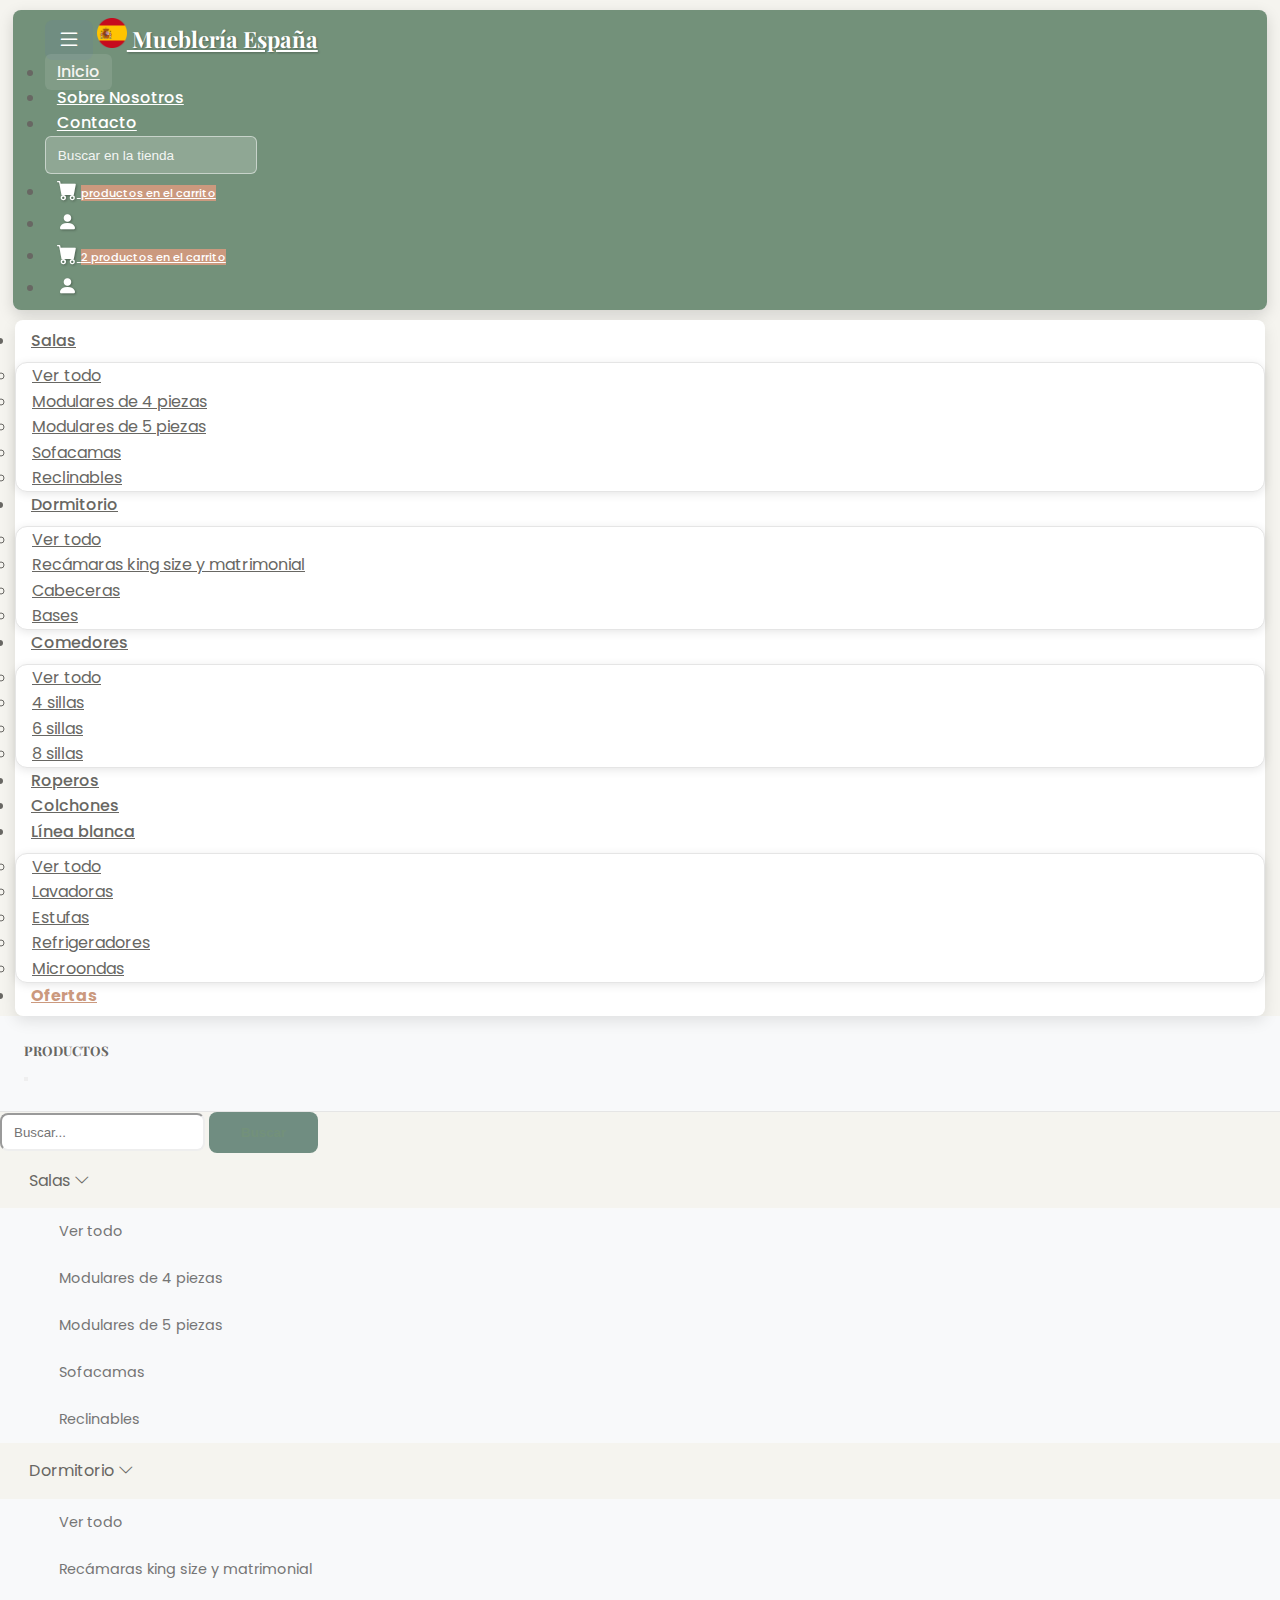
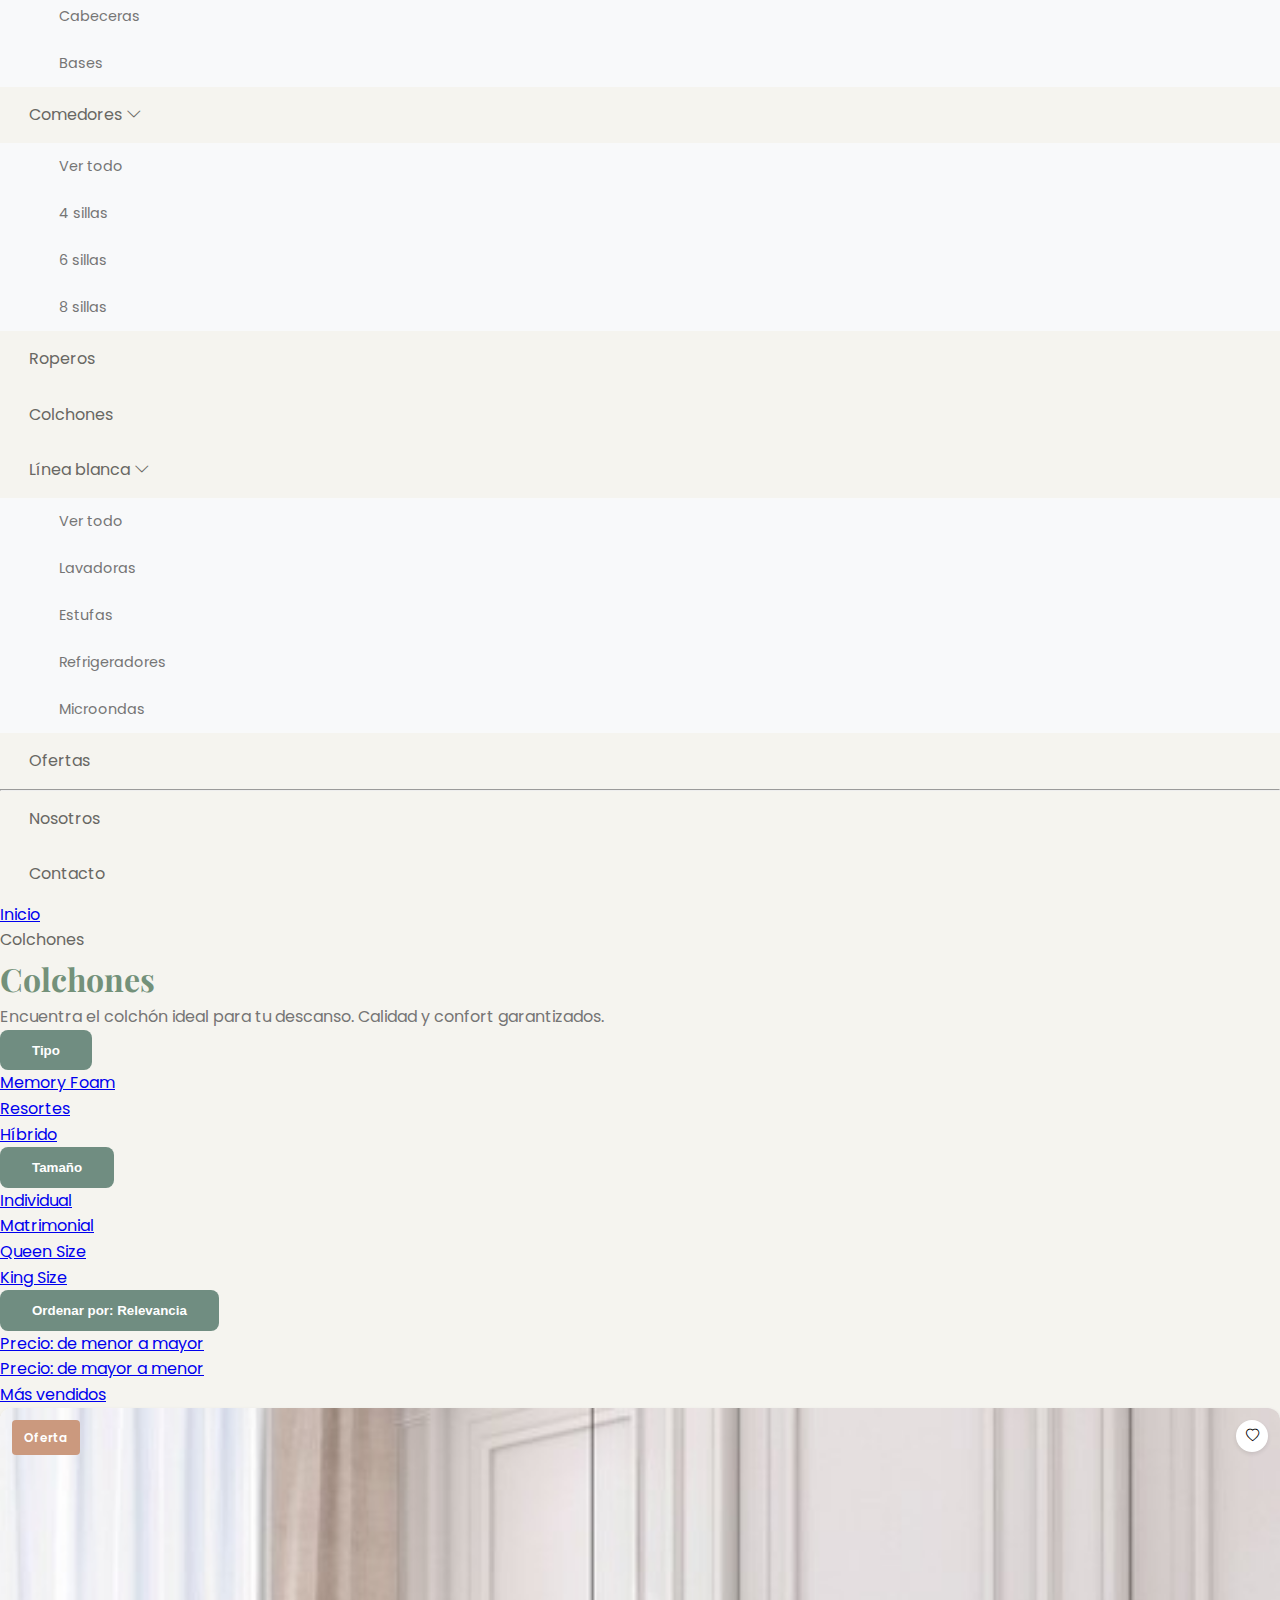
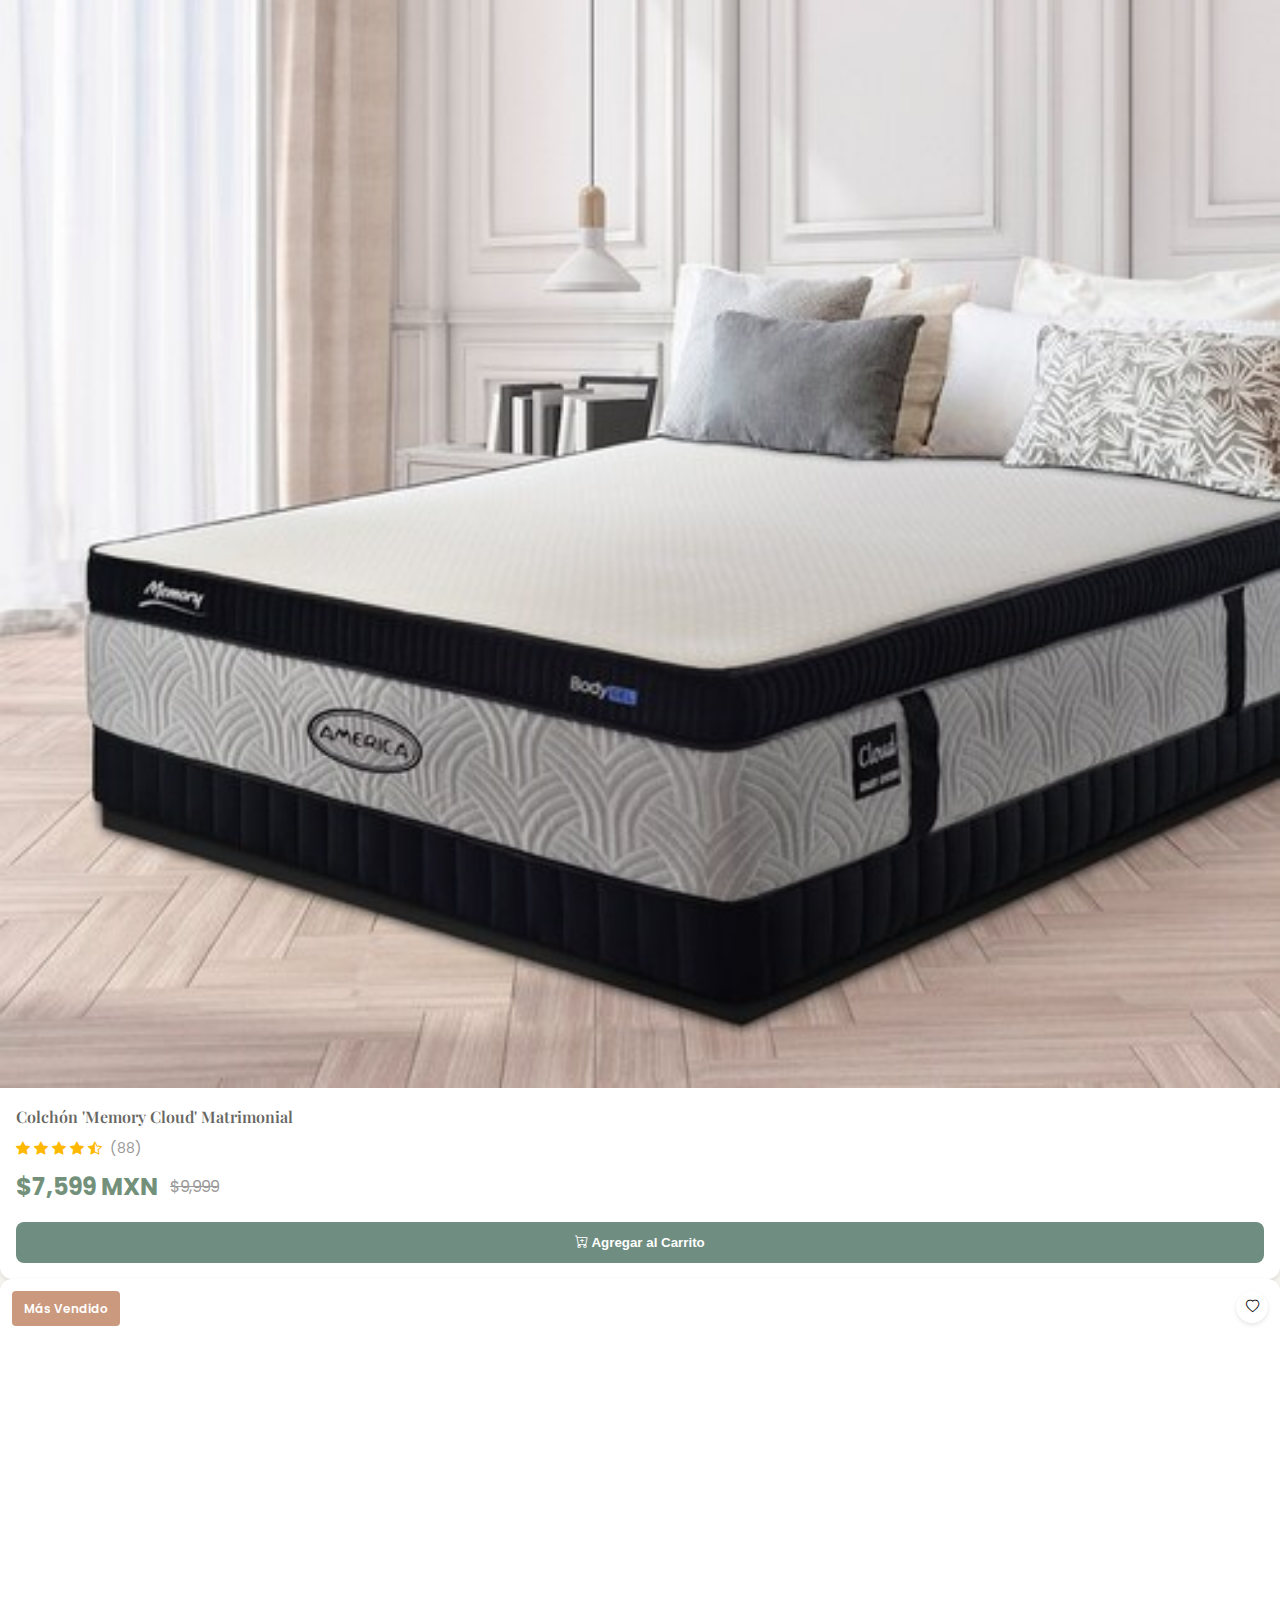
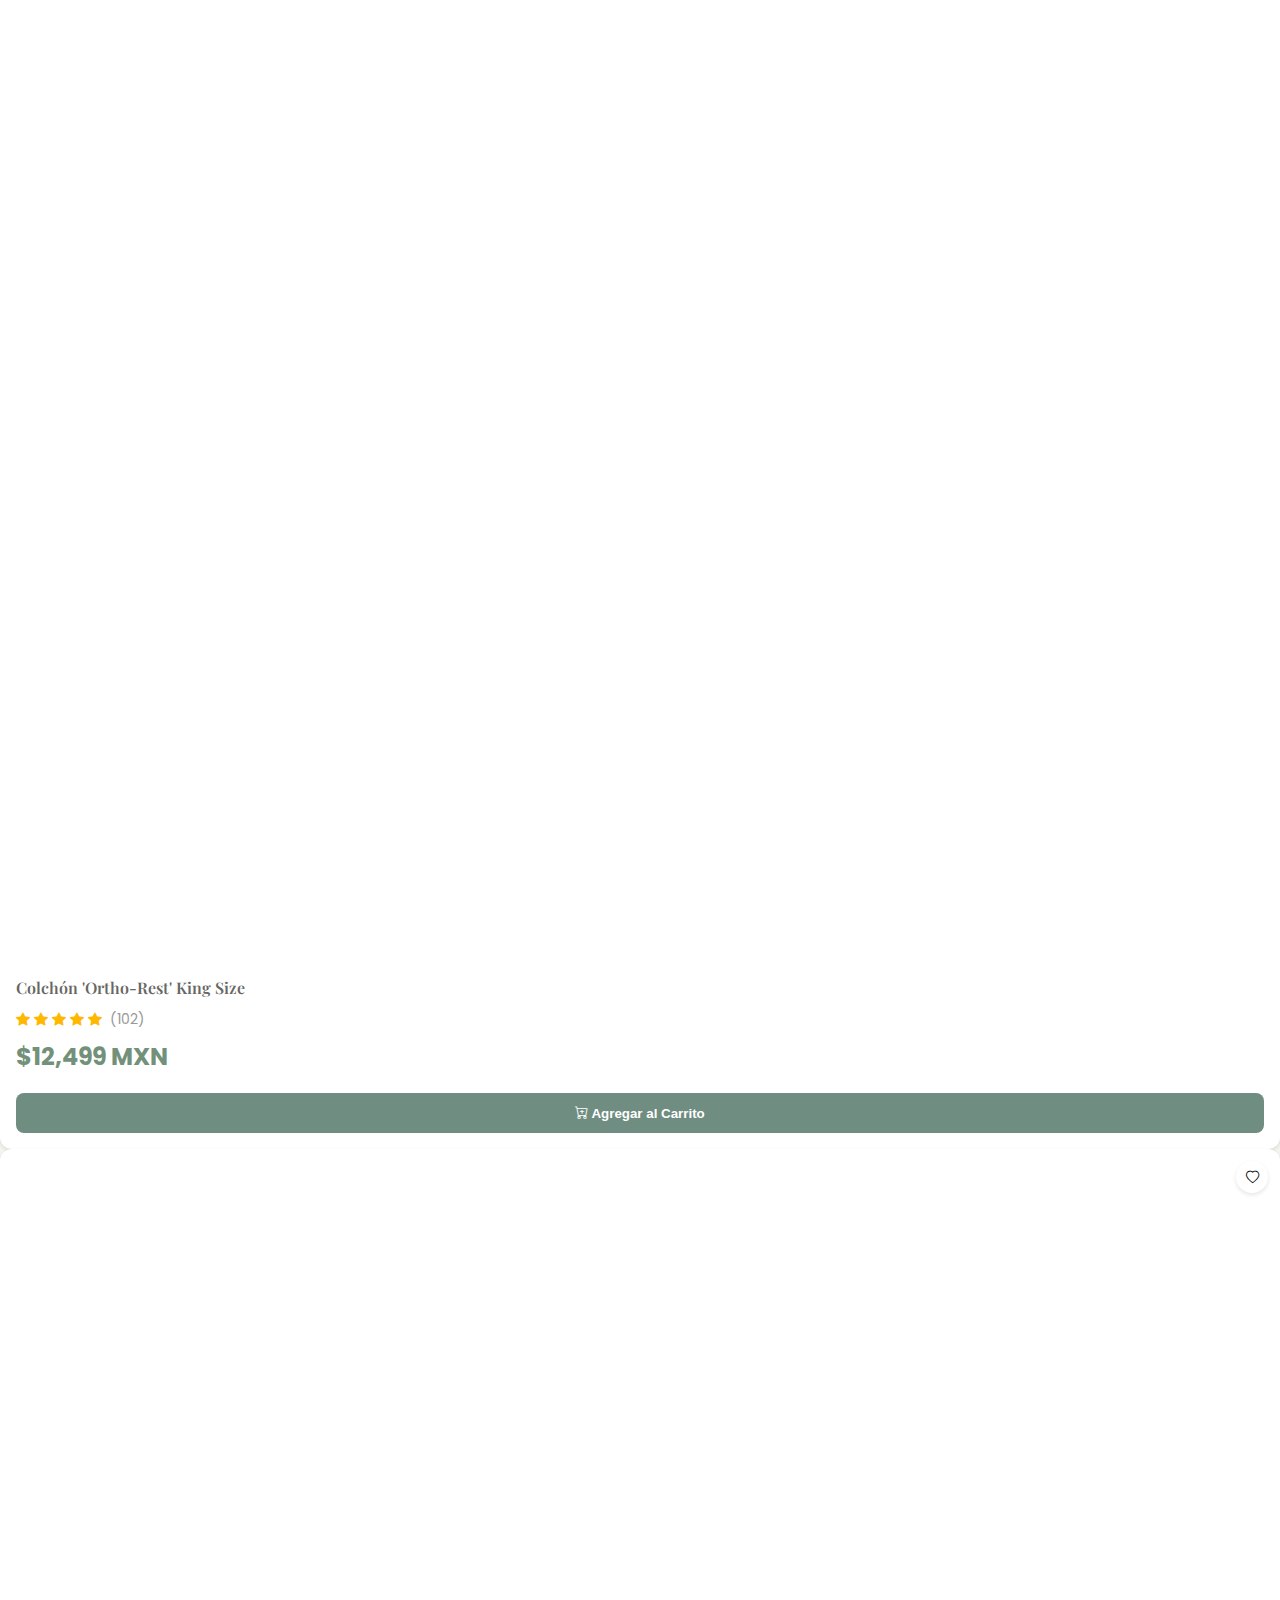
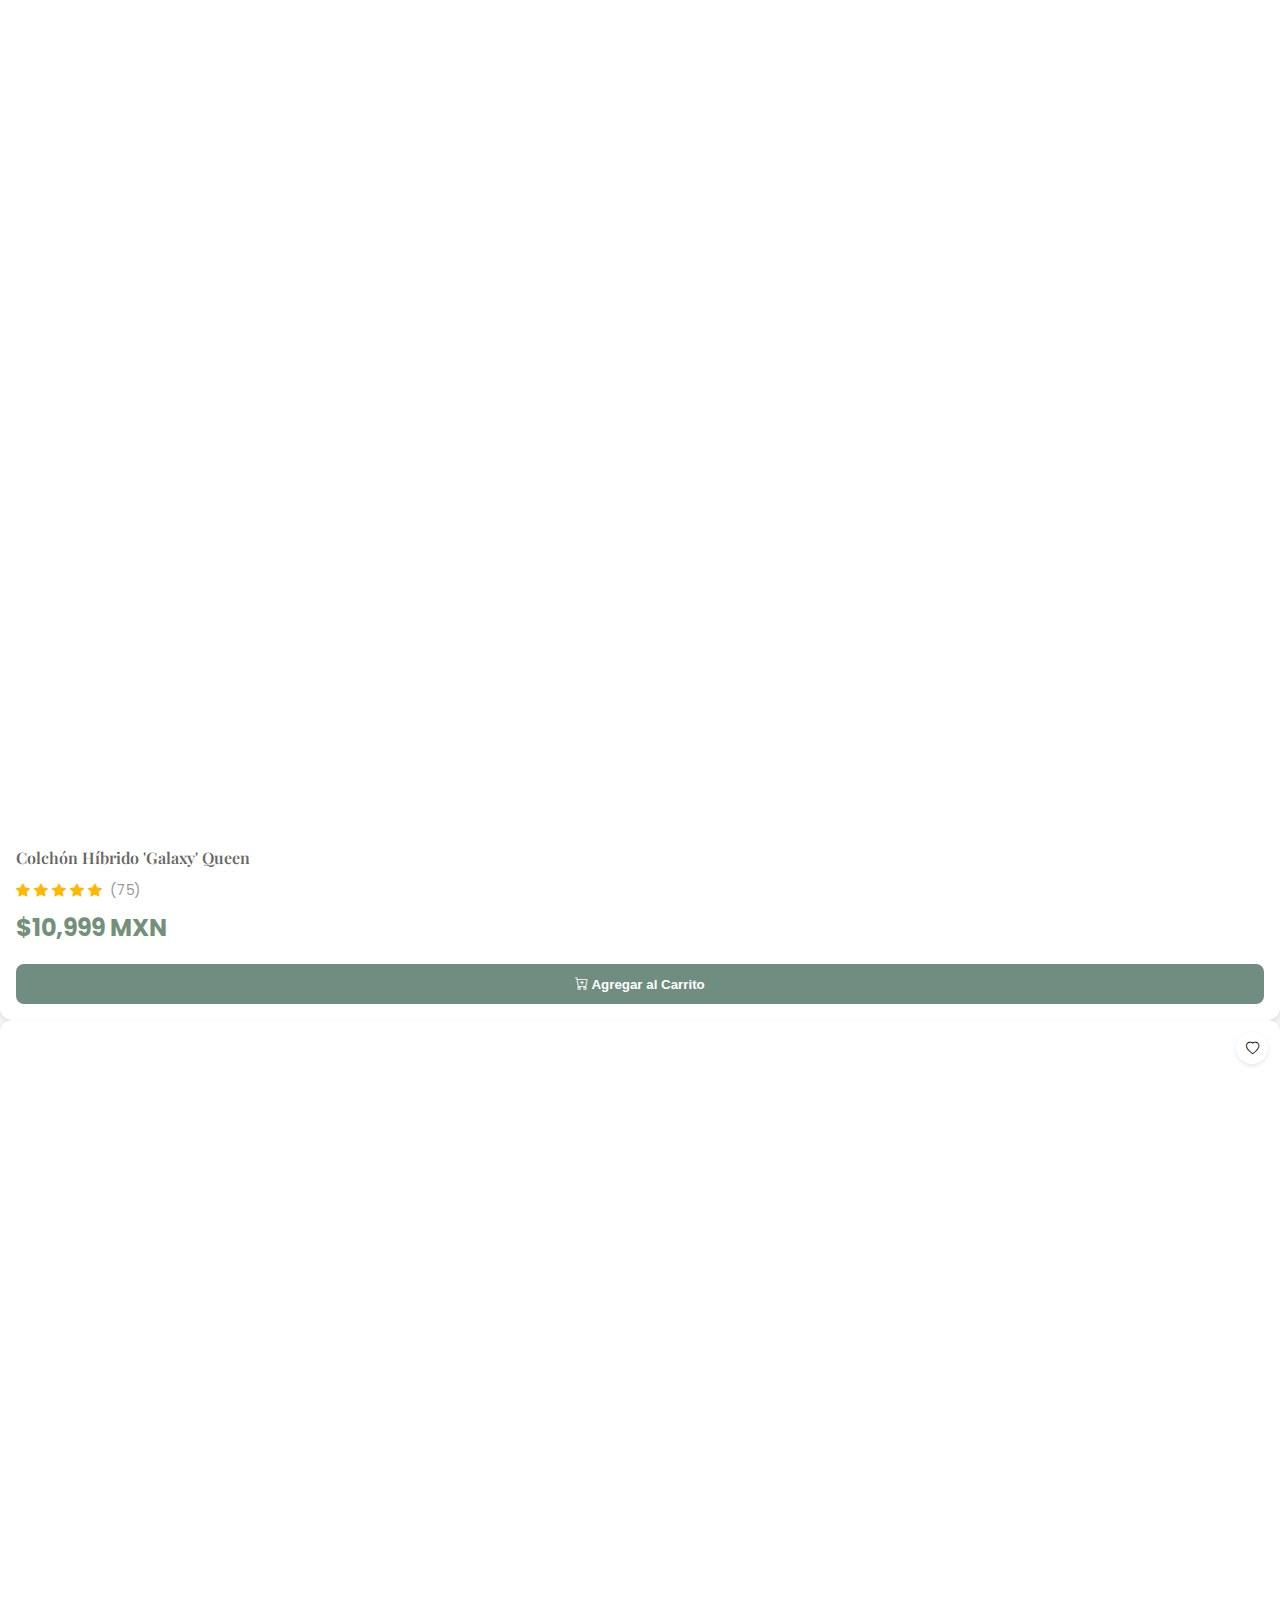
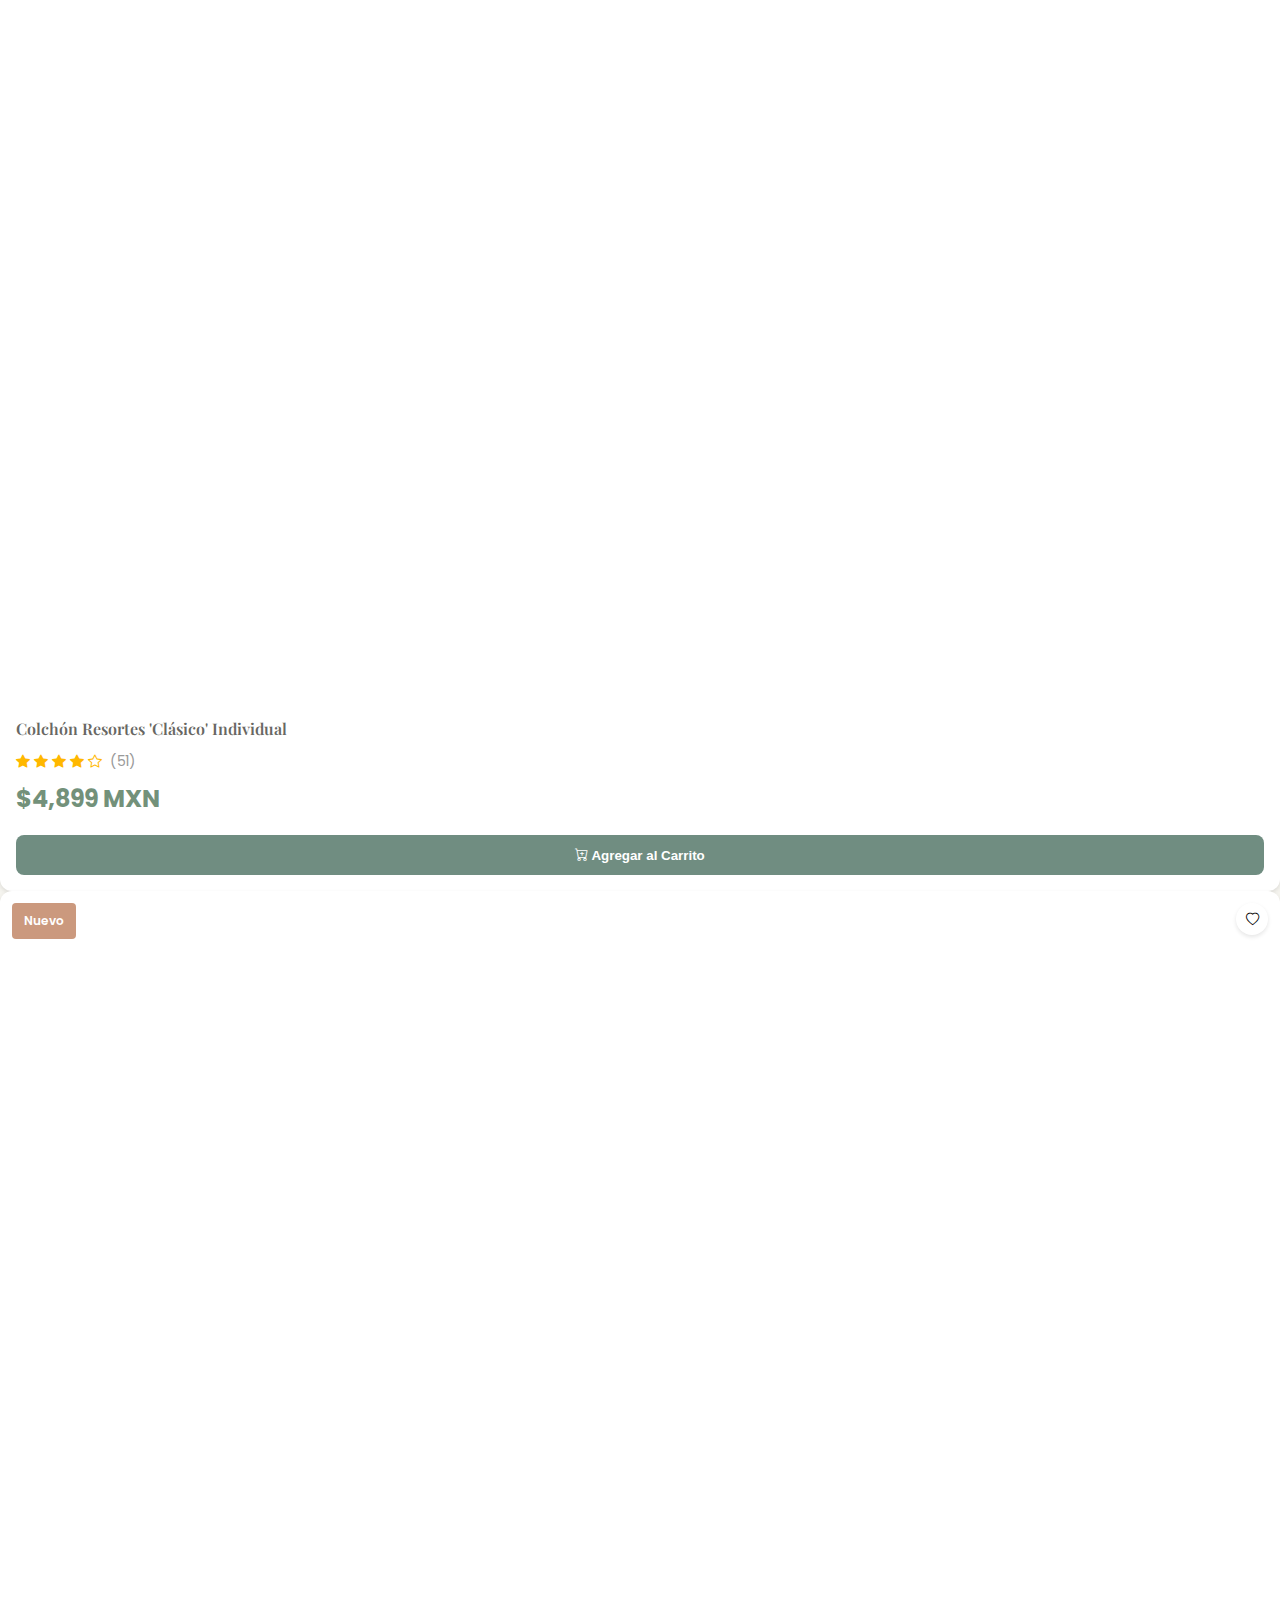
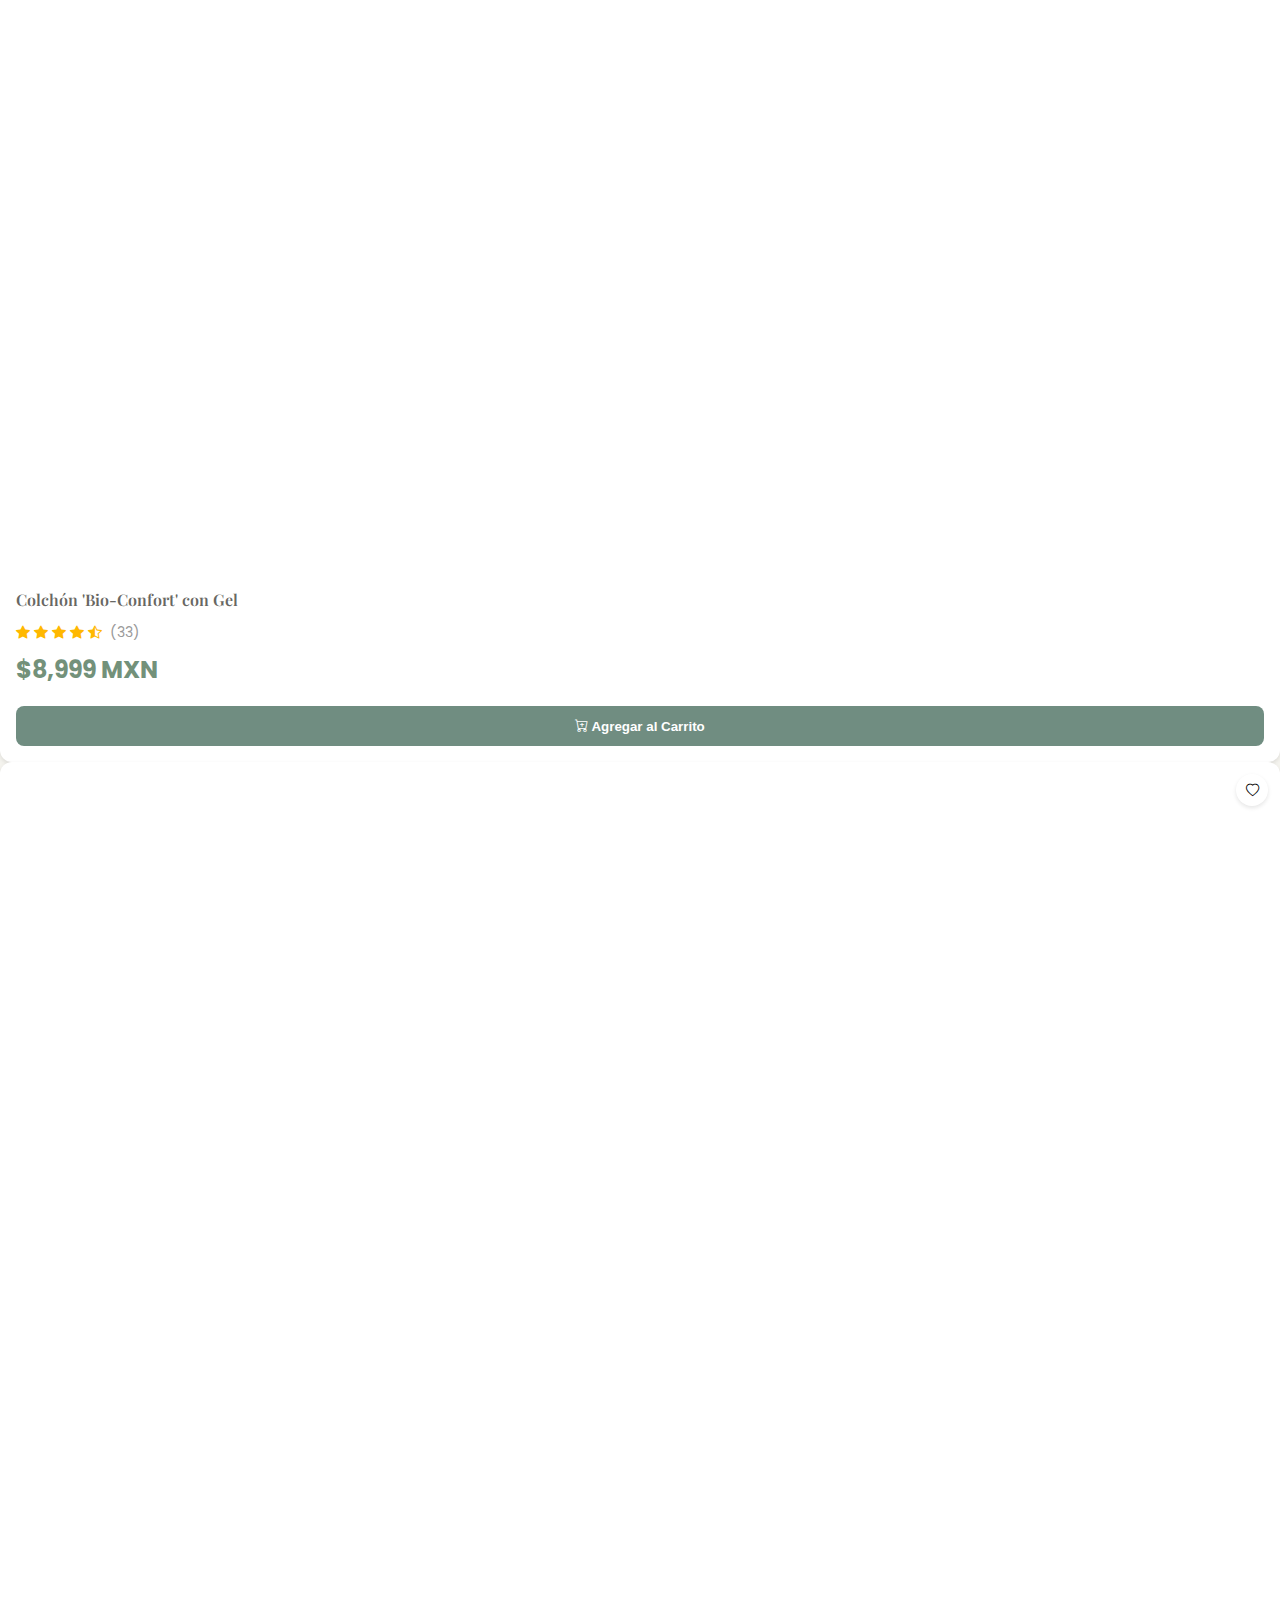
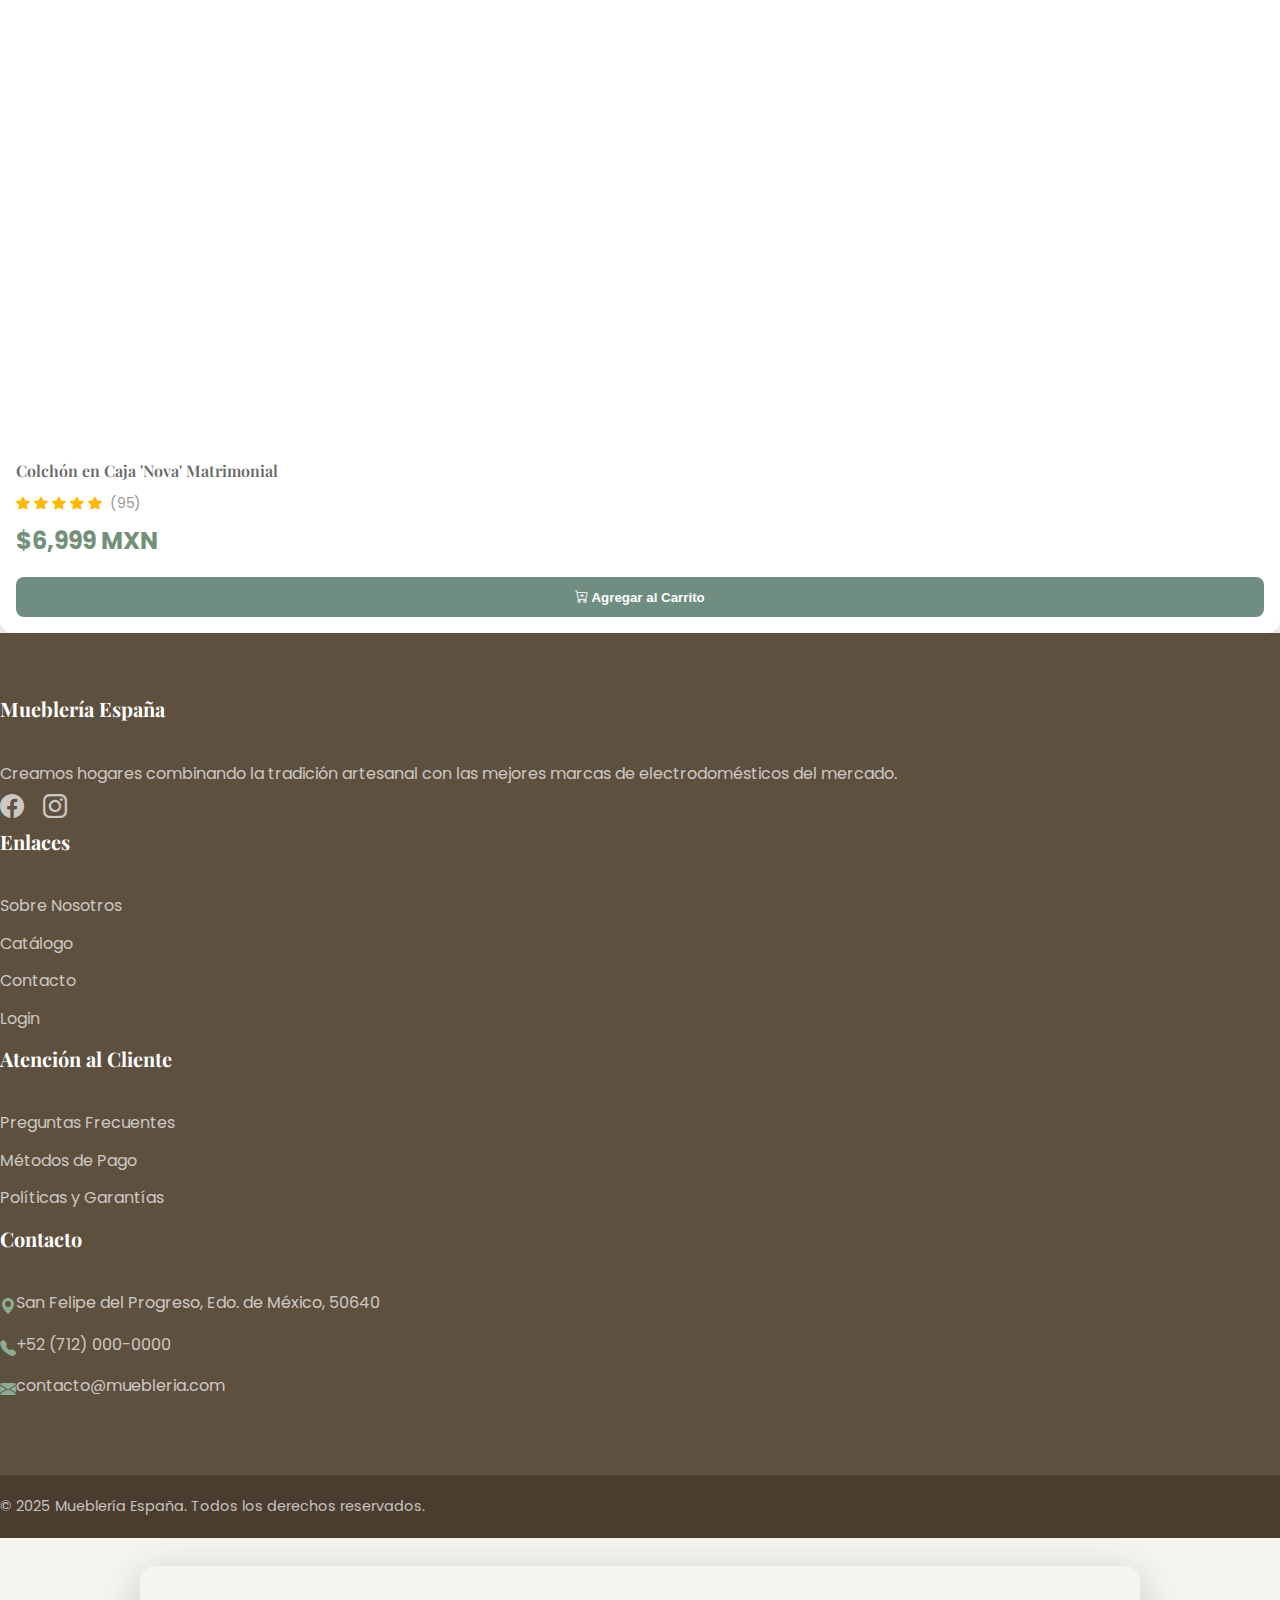
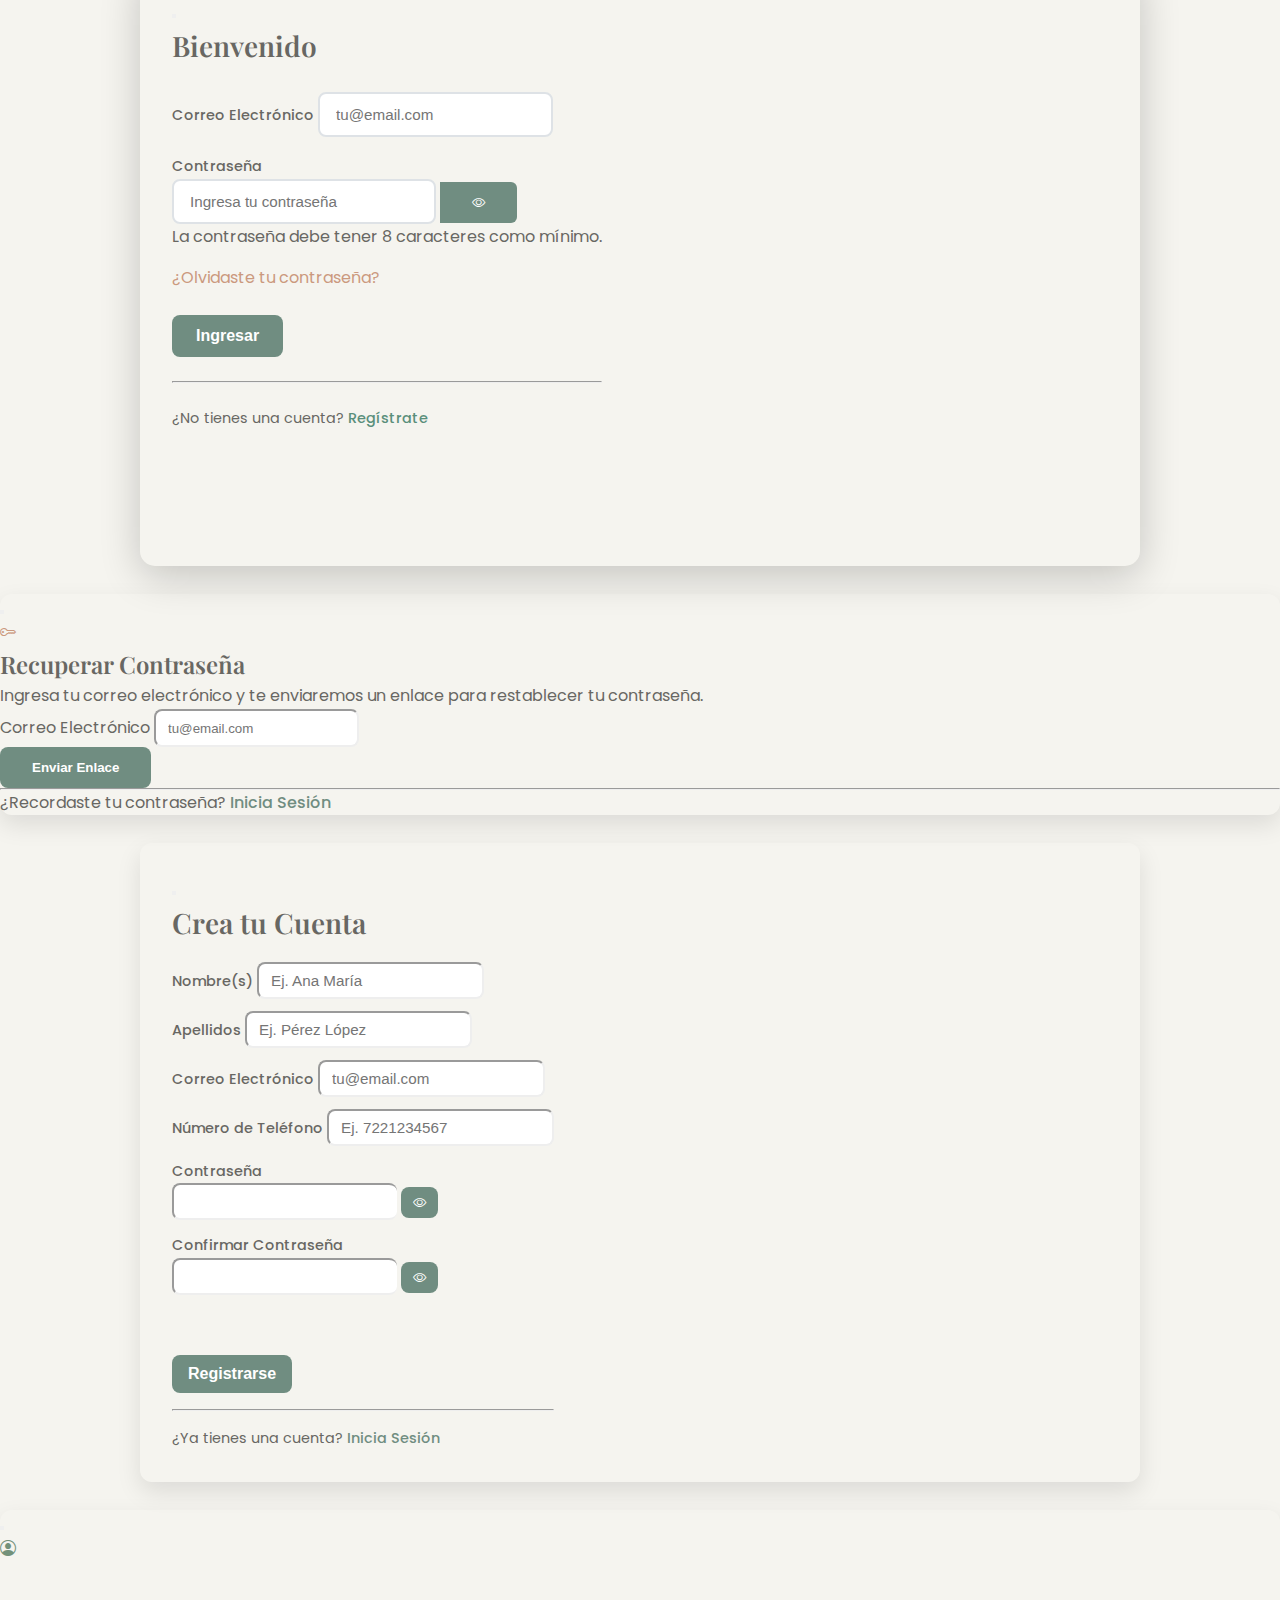
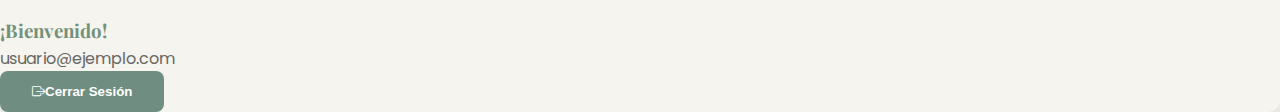
<file: src/main/resources/static/paginas/colchones.html>
<!DOCTYPE html>
<html lang="es">
<head>
    <meta charset="UTF-8">
    <meta name="viewport" content="width=device-width, initial-scale=1.0">
    <meta name="description" content="Catálogo de colchones - Mueblería España. Descubre nuestra variedad de colchones matrimoniales, king size, e individuales.">
    <title>Colchones - Mueblería España</title>

    <link href="https://cdn.jsdelivr.net/npm/bootstrap@5.3.8/dist/css/bootstrap.min.css" rel="stylesheet" integrity="sha384-sRIl4kxILFvY47J16cr9ZwB07vP4J8+LH7qKQnuqkuIAvNWLzeN8tE5YBujZqJLB" crossorigin="anonymous">
    
    <link rel="stylesheet" href="https://cdn.jsdelivr.net/npm/bootstrap-icons@1.11.0/font/bootstrap-icons.min.css">
    
    <link rel="preconnect" href="https://fonts.googleapis.com">
    <link rel="preconnect" href="https://fonts.gstatic.com" crossorigin>
    <link href="https://fonts.googleapis.com/css2?family=Playfair+Display:wght@400;600;700&family=Poppins:wght@400;500;600;700&display=swap" rel="stylesheet">
    
    <link rel="stylesheet" href="../estilos/global.css">
    
    </head>
<body>
    <!-- ========================================= -->
    <!-- NAVBAR PRINCIPAL (Sticky, con búsqueda) -->
    <!-- ========================================= -->
    <div class="full-width-nav-container sticky-top">
        <nav class="navbar navbar-expand-lg navbar-dark" aria-label="Navegación principal">

            <div class="container-fluid">
                
                <button class="btn btn-outline-light d-lg-none me-2" type="button" 
                        data-bs-toggle="offcanvas" data-bs-target="#offcanvasProducts" 
                        aria-controls="offcanvasProducts" aria-label="Abrir menú de productos">
                    <i class="bi bi-list fs-4"></i>
                </button>

                <a class="navbar-brand d-flex align-items-center" href="../index.html">
                    <img src="../assets/mundo.png" alt="Logo Mueblería España" height="30" class="me-2">
                    Mueblería España
                </a>

                <div class="collapse navbar-collapse" id="mainNavbarDesktop">

                    <ul class="navbar-nav ms-auto mb-2 mb-lg-0 me-3">
                        <li class="nav-item">
                            <a class="nav-link active" aria-current="page" href="../index.html">Inicio</a>
                        </li>
                        <li class="nav-item">
                            <a class="nav-link" href="./paginas/nosotros.html">Sobre Nosotros</a>
                        </li>
                        <li class="nav-item">
                            <a class="nav-link" href="./paginas/contacto.html">Contacto</a>
                        </li>

                    </ul>                    
                    <form class="d-flex me-3" role="search">
                        <input class="form-control search-input" type="search" 
                               placeholder="Buscar en la tienda" aria-label="Buscar productos">
                    </form>
                    
                     <ul class="navbar-nav">

                        <li class="nav-item">
                            <a class="nav-link position-relative" href="./paginas/carrito.html" aria-label="Carrito de compras">
                                <i class="bi bi-cart-fill fs-4"></i>
                                <span class="position-absolute top-0 start-100 translate-middle badge rounded-pill bg-danger d-none">
                                    <span class="visually-hidden">productos en el carrito</span>
                                </span>
                            </a>
                        </li>
                        <li class="nav-item d-none d-lg-block">
                            <a class="nav-link btn-action-user" href="#" role="button">
                                <i class="bi bi-person-fill fs-4"></i>
                            </a>
                        </li> 
                    </ul>
                </div>

                <div class="d-flex align-items-center d-lg-none">
                    <ul class="navbar-nav flex-row">
                        <li class="nav-item ms-3">
                            <a class="nav-link position-relative" href="./paginas/carrito.html" aria-label="Carrito de compras">
                                <i class="bi bi-cart-fill fs-3"></i>
                                    <span class="position-absolute top-0 start-100 translate-middle badge rounded-pill bg-danger d-none">
                                    2
                                    <span class="visually-hidden">productos en el carrito</span>
                                </span>
                            </a>
                        </li>
                        <li class="nav-item ms-3">
                            <a class="nav-link btn-action-user" href="#" aria-label="Mi cuenta">
                                <i class="bi bi-person-fill fs-3"></i>
                            </a>
                        </li>
                    </ul>
                </div>
            </div>
        </nav>
    </div>

    <div class="container">
        <div class="floating-nav-container">
            <nav class="navbar navbar-expand-lg navbar-light d-none d-lg-block" aria-label="Navegación de categorías">
                <div class="container-fluid">
                    <ul class="navbar-nav">
                        <li class="nav-item dropdown">
                            <a class="nav-link dropdown-toggle" href="#" role="button" 
                               data-bs-toggle="dropdown" aria-expanded="false">
                                Salas
                            </a>
                            <ul class="dropdown-menu">
                                <li><a class="dropdown-item" href="./paginas/salas.html">Ver todo</a></li>
                                <li><a class="dropdown-item" href="./paginas/salas.html">Modulares de 4 piezas</a></li>
                                <li><a class="dropdown-item" href="./paginas/salas.html">Modulares de 5 piezas</a></li>
                                <li><a class="dropdown-item" href="./paginas/salas.html">Sofacamas</a></li>
                                <li><a class="dropdown-item" href="./paginas/salas.html">Reclinables</a></li>
                            </ul>
                        </li>

                        <li class="nav-item dropdown">
                            <a class="nav-link dropdown-toggle" href="#" role="button" 
                               data-bs-toggle="dropdown" aria-expanded="false">
                                Dormitorio
                            </a>
                            <ul class="dropdown-menu">
                                <li><a class="dropdown-item" href="./paginas/dormitorios.html">Ver todo</a></li>
                                <li><a class="dropdown-item" href="./paginas/dormitorios.html">Recámaras king size y matrimonial</a></li>
                                <li><a class="dropdown-item" href="./paginas/dormitorios.html">Cabeceras</a></li>
                                <li><a class="dropdown-item" href="./paginas/dormitorios.html">Bases</a></li>
                            </ul>
                        </li>

                        <li class="nav-item dropdown">
                            <a class="nav-link dropdown-toggle" href="#" role="button" 
                               data-bs-toggle="dropdown" aria-expanded="false">
                                Comedores
                            </a>
                            <ul class="dropdown-menu">
                                <li><a class="dropdown-item" href="./paginas/comedores.html">Ver todo</a></li>
                                <li><a class="dropdown-item" href="./paginas/comedores.html">4 sillas</a></li>
                                <li><a class="dropdown-item" href="./paginas/comedores.html">6 sillas</a></li>
                                <li><a class="dropdown-item" href="./paginas/comedores.html">8 sillas</a></li>
                            </ul>
                        </li>
                        <li class="nav-item">
                            <a class="nav-link" href="./paginas/roperos.html">Roperos</a>
                        </li>
                        <li class="nav-item">
                            <a class="nav-link" href="./paginas/colchones.html">Colchones</a>
                        </li>

                        <li class="nav-item dropdown">
                            <a class="nav-link dropdown-toggle" href="paginas/catalogo.html" role="button" 
                               data-bs-toggle="dropdown" aria-expanded="false">
                                Línea blanca
                            </a>
                            <ul class="dropdown-menu">
                                <li><a class="dropdown-item" href="./paginas/lineaBlanca.html">Ver todo</a></li>
                                <li><a class="dropdown-item" href="./paginas/lineaBlanca.html">Lavadoras</a></li>
                                <li><a class="dropdown-item" href="./paginas/lineaBlanca.html">Estufas</a></li>
                                <li><a class="dropdown-item" href="./paginas/lineaBlanca.html">Refrigeradores</a></li>
                                <li><a class="dropdown-item" href="./paginas/lineaBlanca.html">Microondas</a></li>
                            </ul>
                        </li>

                        <li class="nav-item">
                            <a class="nav-link fw-bold text-danger" href="./paginas/ofertas.html">Ofertas</a>
                        </li>
                    </ul>
                </div>
            </nav>
        </div>
    </div>

    <div class="offcanvas offcanvas-start" tabindex="-1" id="offcanvasProducts" 
         aria-labelledby="offcanvasProductsLabel">
         
        <div class="offcanvas-header">
            <h5 class="offcanvas-title" id="offcanvasProductsLabel">PRODUCTOS</h5>
            <button type="button" class="btn-close" data-bs-dismiss="offcanvas" aria-label="Cerrar menú"></button>
        </div>
        
        <div class="offcanvas-body">
            <div class="px-3 mb-3">
                
                <form class="d-flex" role="search">
                    
                    <input class="form-control me-2" type="search" placeholder="Buscar..." aria-label="Buscar">
                    <button class="btn btn-outline-primary" type="submit">Buscar</button>
                </form>
            </div>

            <ul class="list-group list-group-flush">
                <li class="list-group-item">
                    <a href="#collapseSalas" data-bs-toggle="collapse" role="button" 
                       aria-expanded="false" aria-controls="collapseSalas">
                        Salas <i class="bi bi-chevron-down float-end"></i>
                    </a>
                    <div class="collapse" id="collapseSalas">
                        <ul class="list-unstyled ps-3 mt-2">
                            <li><a href="./paginas/salas.html">Ver todo</a></li>
                            <li><a href="./paginas/salas.html">Modulares de 4 piezas</a></li>
                            <li><a href="./paginas/salas.html">Modulares de 5 piezas</a></li>
                            <li><a href="./paginas/salas.html">Sofacamas</a></li>
                            <li><a href="./paginas/salas.html">Reclinables</a></li>
                        </ul>
                    </div>
                </li>

                <li class="list-group-item">
                    <a href="#collapseDormitorio" data-bs-toggle="collapse" role="button" 
                       aria-expanded="false" aria-controls="collapseDormitorio">
                        Dormitorio <i class="bi bi-chevron-down float-end"></i>
                    </a>
                    <div class="collapse" id="collapseDormitorio">
                        <ul class="list-unstyled ps-3 mt-2">
                            <li><a href="./paginas/dormitorios.html">Ver todo</a></li>
                            <li><a href="./paginas/dormitorios.html">Recámaras king size y matrimonial</a></li>
                            <li><a href="./paginas/dormitorios.html">Cabeceras</a></li>
                            <li><a href="./paginas/dormitorios.html">Bases</a></li>
                        </ul>
                    </div>
                </li>

                <li class="list-group-item">
                    <a href="#collapseComedores" data-bs-toggle="collapse" role="button" 
                       aria-expanded="false" aria-controls="collapseComedores">
                        Comedores <i class="bi bi-chevron-down float-end"></i>
                    </a>
                    <div class="collapse" id="collapseComedores">
                        <ul class="list-unstyled ps-3 mt-2">
                            <li><a href="./paginas/comedores.html">Ver todo</a></li>
                            <li><a href="./paginas/comedores.html">4 sillas</a></li>
                            <li><a href="./paginas/comedores.html">6 sillas</a></li>
                            <li><a href="./paginas/comedores.html">8 sillas</a></li>
                        </ul>
                    </div>
                </li>

                <li class="list-group-item"><a href="./paginas/roperos.html">Roperos</a></li>
                <li class="list-group-item"><a href="./paginas/colchones.html">Colchones</a></li>

                <li class="list-group-item">
                    <a href="#collapseLineaBlanca" data-bs-toggle="collapse" role="button" 
                       aria-expanded="false" aria-controls="collapseLineaBlanca">
                        Línea blanca <i class="bi bi-chevron-down float-end"></i>
                    </a>
                    <div class="collapse" id="collapseLineaBlanca">
                        <ul class="list-unstyled ps-3 mt-2">
                            <li><a href="./paginas/lineaBlanca.html">Ver todo</a></li>
                            <li><a href="./paginas/lineaBlanca.html">Lavadoras</a></li>
                            <li><a href="./paginas/lineaBlanca.html">Estufas</a></li>
                            <li><a href="./paginas/lineaBlanca.html">Refrigeradores</a></li>
                            <li><a href="./paginas/lineaBlanca.html">Microondas</a></li>
                        </ul>
                    </div>
                </li>

                <li class="list-group-item">
                    <a href="./paginas/ofertas.html" class="fw-bold text-danger">Ofertas</a>
                </li>
            </ul>
            <hr class="my-3">

            <ul class="list-group list-group-flush">
                <li class="list-group-item"><a href="paginas/nosotros.html">Nosotros</a></li>
                <li class="list-group-item"><a href="paginas/contacto.html">Contacto</a></li>
            </ul>
        </div>
    </div>

    
    <main class="container py-5">
        
        <nav aria-label="breadcrumb">
            <ol class="breadcrumb">
                <li class="breadcrumb-item"><a href="../index.html">Inicio</a></li>
                <li class="breadcrumb-item active" aria-current="page">Colchones</li>
            </ol>
        </nav>
        
        <header class="border-bottom pb-4 mb-5">
            <div class="row align-items-center">
                <div class="col-lg-6">
                    <h1 class="display-4" style="color: var(--primary);">Colchones</h1>
                    <p class="lead text-medium">Encuentra el colchón ideal para tu descanso. Calidad y confort garantizados.</p>
                </div>
                <div class="col-lg-6 d-flex justify-content-lg-end align-items-center">
                       <div class="d-flex gap-2">
                            <div class="dropdown">
                                <button class="btn btn-outline-secondary dropdown-toggle" type="button" data-bs-toggle="dropdown" aria-expanded="false">
                                    Tipo
                                </button>
                                <ul class="dropdown-menu">
                                    <li><a class="dropdown-item" href="#">Memory Foam</a></li>
                                    <li><a class="dropdown-item" href="#">Resortes</a></li>
                                    <li><a class="dropdown-item" href="#">Híbrido</a></li>
                                </ul>
                            </div>
                            <div class="dropdown">
                                <button class="btn btn-outline-secondary dropdown-toggle" type="button" data-bs-toggle="dropdown" aria-expanded="false">
                                    Tamaño
                                </button>
                                <ul class="dropdown-menu">
                                   <li><a class="dropdown-item" href="#">Individual</a></li>
                                   <li><a class="dropdown-item" href="#">Matrimonial</a></li>
                                   <li><a class="dropdown-item" href="#">Queen Size</a></li>
                                   <li><a class="dropdown-item" href="#">King Size</a></li>
                                </ul>
                            </div>
                            <div class="dropdown">
                                <button class="btn btn-outline-secondary dropdown-toggle" type="button" data-bs-toggle="dropdown" aria-expanded="false">
                                    Ordenar por: Relevancia
                                </button>
                                <ul class="dropdown-menu">
                                    <li><a class="dropdown-item" href="#">Precio: de menor a mayor</a></li>
                                    <li><a class="dropdown-item" href="#">Precio: de mayor a menor</a></li>
                                    <li><a class="dropdown-item" href="#">Más vendidos</a></li>
                                </ul>
                            </div>
                       </div>
                </div>
            </div>
        </header>

        <div class="row g-4">
            
            <div class="col-md-6 col-lg-3">
                <article class="product-card">
                    <div class="product-image-container">
                        <img src="../assets/catalogos/colchones/colchon_1.png" 
                             alt="Colchón 'Memory Cloud' Matrimonial" 
                             class="product-image" loading="lazy">
                        <span class="product-badge">Oferta</span>
                        <button class="product-favorite" aria-label="Agregar a favoritos">
                            <i class="bi bi-heart"></i>
                        </button>
                    </div>
                    <div class="product-info">
                        <h3 class="product-title">Colchón 'Memory Cloud' Matrimonial</h3>
                        <div class="product-rating">
                            <div class="stars">
                                <i class="bi bi-star-fill"></i>
                                <i class="bi bi-star-fill"></i>
                                <i class="bi bi-star-fill"></i>
                                <i class="bi bi-star-fill"></i>
                                <i class="bi bi-star-half"></i>
                            </div>
                            <span class="rating-count">(88)</span>
                        </div>
                        <div class="product-price">
                            <span class="current-price">$7,599 MXN</span>
                            <span class="old-price">$9,999</span>
                        </div>
                        <button class="btn btn-custom-primary btn-add-cart">
                            <i class="bi bi-cart-plus"></i>
                            Agregar al Carrito
                        </button>
                    </div>
                </article>
            </div>

            <div class="col-md-6 col-lg-3">
                 <article class="product-card">
                    <div class="product-image-container">
                        <img src="../assets/catalogos/colchones/colchon_2.png" 
                             alt="Colchón 'Ortho-Rest' King Size" 
                             class="product-image" loading="lazy">
                        <span class="product-badge">Más Vendido</span>
                        <button class="product-favorite" aria-label="Agregar a favoritos">
                            <i class="bi bi-heart"></i>
                        </button>
                    </div>
                    <div class="product-info">
                        <h3 class="product-title">Colchón 'Ortho-Rest' King Size</h3>
                        <div class="product-rating">
                            <div class="stars">
                                <i class="bi bi-star-fill"></i>
                                <i class="bi bi-star-fill"></i>
                                <i class="bi bi-star-fill"></i>
                                <i class="bi bi-star-fill"></i>
                                <i class="bi bi-star-fill"></i>
                            </div>
                            <span class="rating-count">(102)</span>
                        </div>
                        <div class="product-price">
                            <span class="current-price">$12,499 MXN</span>
                        </div>
                        <button class="btn btn-custom-primary btn-add-cart">
                            <i class="bi bi-cart-plus"></i>
                            Agregar al Carrito
                        </button>
                    </div>
                </article>
            </div>

            <div class="col-md-6 col-lg-3">
                <article class="product-card">
                    <div class="product-image-container">
                        <img src="../assets/catalogos/colchones/colchon_3.png" 
                             alt="Colchón Híbrido 'Galaxy' Queen Size" 
                             class="product-image" loading="lazy">
                        <button class="product-favorite" aria-label="Agregar a favoritos">
                            <i class="bi bi-heart"></i>
                        </button>
                    </div>
                    <div class="product-info">
                        <h3 class="product-title">Colchón Híbrido 'Galaxy' Queen</h3>
                        <div class="product-rating">
                            <div class="stars">
                                <i class="bi bi-star-fill"></i>
                                <i class="bi bi-star-fill"></i>
                                <i class="bi bi-star-fill"></i>
                                <i class="bi bi-star-fill"></i>
                                <i class="bi bi-star-fill"></i>
                            </div>
                            <span class="rating-count">(75)</span>
                        </div>
                        <div class="product-price">
                            <span class="current-price">$10,999 MXN</span>
                        </div>
                        <button class="btn btn-custom-primary btn-add-cart">
                            <i class="bi bi-cart-plus"></i>
                            Agregar al Carrito
                        </button>
                    </div>
                </article>
            </div>

            <div class="col-md-6 col-lg-3">
                <article class="product-card">
                    <div class="product-image-container">
                        <img src="../assets/catalogos/colchones/colchon_4.png" 
                             alt="Colchón de Resortes 'Clásico' Individual" 
                             class="product-image" loading="lazy">
                        <button class="product-favorite" aria-label="Agregar a favoritos">
                            <i class="bi bi-heart"></i>
                        </button>
                    </div>
                    <div class="product-info">
                        <h3 class="product-title">Colchón Resortes 'Clásico' Individual</h3>
                        <div class="product-rating">
                            <div class="stars">
                                <i class="bi bi-star-fill"></i>
                                <i class="bi bi-star-fill"></i>
                                <i class="bi bi-star-fill"></i>
                                <i class="bi bi-star-fill"></i>
                                <i class="bi bi-star"></i>
                            </div>
                            <span class="rating-count">(51)</span>
                        </div>
                        <div class="product-price">
                            <span class="current-price">$4,899 MXN</span>
                        </div>
                        <button class="btn btn-custom-primary btn-add-cart">
                            <i class="bi bi-cart-plus"></i>
                            Agregar al Carrito
                        </button>
                    </div>
                </article>
            </div>
            
            <div class="col-md-6 col-lg-3">
                 <article class="product-card">
                    <div class="product-image-container">
                        <img src="../assets/catalogos/colchones/colchon_5.png" 
                             alt="Colchón 'Bio-Confort' con Gel" 
                             class="product-image" loading="lazy">
                        <span class="product-badge">Nuevo</span>
                        <button class="product-favorite" aria-label="Agregar a favoritos">
                            <i class="bi bi-heart"></i>
                        </button>
                    </div>
                    <div class="product-info">
                        <h3 class="product-title">Colchón 'Bio-Confort' con Gel</h3>
                        <div class="product-rating">
                            <div class="stars">
                                <i class="bi bi-star-fill"></i>
                                <i class="bi bi-star-fill"></i>
                                <i class="bi bi-star-fill"></i>
                                <i class="bi bi-star-fill"></i>
                                <i class="bi bi-star-half"></i>
                            </div>
                            <span class="rating-count">(33)</span>
                        </div>
                        <div class="product-price">
                            <span class="current-price">$8,999 MXN</span>
                        </div>
                        <button class="btn btn-custom-primary btn-add-cart">
                            <i class="bi bi-cart-plus"></i>
                            Agregar al Carrito
                        </button>
                    </div>
                </article>
            </div>

            <div class="col-md-6 col-lg-3">
                 <article class="product-card">
                    <div class="product-image-container">
                        <img src="../assets/catalogos/colchones/colchon_6.png" 
                             alt="Colchón en Caja 'Nova' Matrimonial" 
                             class="product-image" loading="lazy">
                        <button class="product-favorite" aria-label="Agregar a favoritos">
                            <i class="bi bi-heart"></i>
                        </button>
                    </div>
                    <div class="product-info">
                        <h3 class="product-title">Colchón en Caja 'Nova' Matrimonial</h3>
                        <div class="product-rating">
                            <div class="stars">
                                <i class="bi bi-star-fill"></i>
                                <i class="bi bi-star-fill"></i>
                                <i class="bi bi-star-fill"></i>
                                <i class="bi bi-star-fill"></i>
                                <i class="bi bi-star-fill"></i>
                            </div>
                            <span class="rating-count">(95)</span>
                        </div>
                        <div class="product-price">
                            <span class="current-price">$6,999 MXN</span>
                        </div>
                        <button class="btn btn-custom-primary btn-add-cart">
                            <i class="bi bi-cart-plus"></i>
                            Agregar al Carrito
                        </button>
                    </div>
                </article>
            </div>
            
        </div>
    </main>

    <footer class="site-footer" id="contacto">
        <div class="container">
            <div class="row">
                <div class="col-lg-4 col-md-6 mb-4 mb-lg-0">
                    <div class="footer-widget">
                        <h4 class="widget-title">Mueblería España</h4>
                        <p>Creamos hogares combinando la tradición artesanal con las mejores marcas de electrodomésticos del mercado.</p>
                        <div class="social-links mt-4">
                            <a href="#" aria-label="Facebook"><i class="bi bi-facebook"></i></a>
                            <a href="#" aria-label="Instagram"><i class="bi bi-instagram"></i></a>
                        </div>
                    </div>
                </div>
                <div class="col-lg-2 col-md-6 mb-4 mb-lg-0">
                    <div class="footer-widget">
                        <h4 class="widget-title">Enlaces</h4>
                        <ul class="list-unstyled">
                            <li><a href="/paginas/nosotros.html">Sobre Nosotros</a></li>
                            <li><a href="/paginas/catalogo.html">Catálogo</a></li>
                            <li><a href="/paginas/contacto.html">Contacto</a></li>
                            <li><a href="#">Login</a></li>
                        </ul>
                    </div>
                </div>
                <div class="col-lg-3 col-md-6 mb-4 mb-md-0">
                    <div class="footer-widget">
                        <h4 class="widget-title">Atención al Cliente</h4>
                        <ul class="list-unstyled">
                            <li><a href="#">Preguntas Frecuentes</a></li>
                            <li><a href="#">Métodos de Pago</a></li>
                            <li><a href="#">Políticas y Garantías</a></li>
                        </ul>
                    </div>
                </div>
                <div class="col-lg-3 col-md-6">
                    <div class="footer-widget">
                        <h4 class="widget-title">Contacto</h4>
                        <ul class="list-unstyled contact-info">
                            <li>
                                <i class="bi bi-geo-alt-fill me-2"></i>
                                <span>San Felipe del Progreso, Edo. de México, 50640</span>
                            </li>
                            <li>
                                <i class="bi bi-telephone-fill me-2"></i>
                                <a href="tel:+527120000000">+52 (712) 000-0000</a>
                            </li>
                            <li>
                                <i class="bi bi-envelope-fill me-2"></i>
                                <a href="mailto:contacto@muebleria.com">contacto@muebleria.com</a>
                            </li>
                        </ul>
                    </div>
                </div>
            </div>
        </div>
    </footer>
    <div class="copyright-bar">
        <div class="container text-center">
            <p class="mb-0">&copy; 2025 Mueblería España. Todos los derechos reservados.</p>
        </div>
    </div>

    <div class="modal fade" id="loginModal" tabindex="-1" aria-labelledby="loginModalLabel" aria-hidden="true">
      <div class="modal-dialog modal-lg modal-dialog-centered">
        <div class="modal-content">
          <div class="modal-body p-0">
            <div class="container-fluid">
              <div class="row">

                <div class="col-md-6 d-none d-md-block p-0 modal-video-col">
                  <video id="loginVideo" autoplay muted playsinline>
                    <source src="../assets/inicio.mp4" type="video/mp4">
                    Tu navegador no soporta la etiqueta de video.
                  </video>
                </div>

                <div class="col-md-6 p-4 p-md-5">
                  
                  <div class="d-flex justify-content-end">
                      <button type="button" class="btn-close" data-bs-dismiss="modal" aria-label="Close"></button>
                  </div>

                  <h2 class="mb-4">Bienvenido</h2>
                  
                  <form>
    <div class="mb-3">
        <label for="emailInput" class="form-label">Correo Electrónico</label>
        <input type="email" class="form-control" id="emailInput" placeholder="tu@email.com">
    </div>
    
    <div class="mb-3">
        <label for="passwordInput" class="form-label">Contraseña</label>
        <div class="position-relative">
            <input 
                type="password" 
                class="form-control" 
                id="passwordInput" 
                placeholder="Ingresa tu contraseña"
                required
            >
            <button 
                type="button" 
                id="toggleLoginPassword"
                class="btn position-absolute top-0 end-0 h-100"
            >
                <i class="bi bi-eye"></i>
            </button>
        </div>
        <div class="invalid-feedback">
            La contraseña debe tener 8 caracteres como mínimo.
        </div>
    </div>
</form>
                   <div class="mb-3 text-end">
                   <a href="#" class="text-decoration-none" style="color: #CB997E;" data-bs-toggle="modal" data-bs-target="#recoveryModal" data-bs-dismiss="modal">
                     ¿Olvidaste tu contraseña? </a></div>

                <div class="d-grid gap-2">
                    <button type="button" class="btn btn-primary btn-lg">Ingresar</button>
                </div>
              </form>

              <hr class="my-4">

              <div class="text-center">
                <p>¿No tienes una cuenta? 
                  <a href="#" data-bs-toggle="modal" data-bs-target="#registerModal" data-bs-dismiss="modal">Regístrate</a>
                </p>
              </div>

            </div>
          </div>
        </div>
      </div>
    </div>
  </div>
</div> 
<div class="modal fade" id="recoveryModal" tabindex="-1" aria-labelledby="recoveryModalLabel" aria-hidden="true">
  <div class="modal-dialog modal-dialog-centered">
    <div class="modal-content">
      <div class="modal-body p-4 p-md-5">
        
        <div class="d-flex justify-content-end">
          <button type="button" class="btn-close" data-bs-dismiss="modal" aria-label="Close"></button>
        </div>

        <div class="text-center mb-4">
        <i class="bi bi-key fs-1" style="color: #CB997E;"></i>
         <h2 class="mt-3">Recuperar Contraseña</h2>
          <p class="text-muted">Ingresa tu correo electrónico y te enviaremos un enlace para restablecer tu contraseña.</p>
        </div>
        
        <form id="recoveryForm">
          <div class="mb-3">
            <label for="recoveryEmail" class="form-label">Correo Electrónico</label>
            <input type="email" class="form-control" id="recoveryEmail" placeholder="tu@email.com" required>
          </div>

          <div id="recoveryAlertMessage" class="alert d-none" role="alert"></div>

          <div class="d-grid gap-2">
            <button type="submit" class="btn btn-primary btn-lg">Enviar Enlace</button>
          </div>
        </form>

        <hr class="my-4">

        <div class="text-center">
          <p>¿Recordaste tu contraseña? 
            <a href="#" data-bs-toggle="modal" data-bs-target="#loginModal" data-bs-dismiss="modal">Inicia Sesión</a>
          </p>
        </div>

      </div>
    </div>
  </div>
</div>
<div class="modal fade" id="registerModal" tabindex="-1" aria-labelledby="registerModalLabel" aria-hidden="true">
  <div class="modal-dialog modal-lg modal-dialog-centered">
    <div class="modal-content">
      <div class="modal-body p-0">
        <div class="container-fluid">
          <div class="row">

            <div class="col-md-6 p-4 p-md-5">

              <div class="d-flex justify-content-end">
                <button type="button" class="btn-close" data-bs-dismiss="modal" aria-label="Close"></button>
              </div>

              <h2 class="mb-4">Crea tu Cuenta</h2>
              
              <form id="registerForm"> 
                
               <div class="mb-3">
                  <label for="nombre" class="form-label">Nombre(s)</label>
                  <input type="text" class="form-control" id="nombre" placeholder="Ej. Ana María" required>
                </div>

                <div class="mb-3">
                  <label for="apellidos" class="form-label">Apellidos</label>
                  <input type="text" class="form-control" id="apellidos" placeholder="Ej. Pérez López" required>
                </div>

                <div class="mb-3">
                  <label for="username" class="form-label">Correo Electrónico</label>
                  <input type="email" class="form-control" id="username" placeholder="tu@email.com" required>
                </div>

                <div class="mb-3">
                  <label for="phone" class="form-label">Número de Teléfono</label>
                  <input type="tel" class="form-control" id="phone" placeholder="Ej. 7221234567" pattern="[0-9]{10}" required>
                </div>

                <div class="mb-3">
                  <label for="password" class="form-label">Contraseña</label>
                  <div class="input-group"> 
                    <input type="password" class="form-control" id="password" required>
                    <button class="btn btn-outline-secondary" type="button" id="togglePassword">
                      <i class="bi bi-eye" id="eyeIcon"></i>
                    </button>
                  </div>
                </div>

                <div class="mb-3">
                  <label for="confirmPassword" class="form-label">Confirmar Contraseña</label>
                  <div class="input-group"> 
                    <input type="password" class="form-control" id="confirmPassword" required>
                    <button class="btn btn-outline-secondary" type="button" id="toggleConfirmPassword">
                      <i class="bi bi-eye" id="eyeIconConfirm"></i>
                    </button>
                  </div>
                </div>

                <div id="alertMessage" class="alert d-none" role="alert"></div>

                <div class="d-grid gap-2">
                  <button type="submit" class="btn btn-primary btn-lg">Registrarse</button>
                </div>
              </form>

              <hr class="my-4">

              <div class="text-center">
                <p>¿Ya tienes una cuenta? 
                  <a href="#" data-bs-toggle="modal" data-bs-target="#loginModal" data-bs-dismiss="modal">Inicia Sesión</a>
                </p>
              </div>

            </div>

            <div class="col-md-6 d-none d-md-block p-0 modal-video-col">
              <video id="registerVideo" autoplay muted playsinline>
                <source src="../assets/registro.mp4" type="video/mp4">
                Tu navegador no soporta la etiqueta de video.
              </video>
            </div>

          </div>
        </div>
      </div>
    </div>
  </div>
</div> 
<div class="modal fade" id="welcomeModal" tabindex="-1" aria-hidden="true">
  <div class="modal-dialog modal-dialog-centered">
    <div class="modal-content">
      <div class="modal-header border-0">
        <button type="button" class="btn-close" data-bs-dismiss="modal" aria-label="Close"></button>
      </div>
      <div class="modal-body text-center pb-5">
        <div class="mb-4">
            <div class="bg-light rounded-circle d-inline-flex align-items-center justify-content-center" style="width: 80px; height: 80px;">
                <i class="bi bi-person-circle fs-1 text-primary"></i>
            </div>
        </div>
        
        <h3 class="mb-2" id="welcomeUserName">¡Bienvenido!</h3>
        <p class="text-muted mb-4" id="welcomeUserEmail">usuario@ejemplo.com</p>
        
        <div class="d-grid gap-2 col-8 mx-auto">
            <button type="button" class="btn btn-danger mt-2" id="btnLogout">
                <i class="bi bi-box-arrow-right me-2"></i>Cerrar Sesión
            </button>
        </div>
      </div>
    </div>
  </div>
</div>

    <script src="https://cdn.jsdelivr.net/npm/bootstrap@5.3.8/dist/js/bootstrap.bundle.min.js" integrity="sha384-FKyoEForCGlyvwx9Hj09JcYn3nv7wiPVlz7YYwJrWVcXK/BmnVDxM+D2scQbITxI" crossorigin="anonymous"></script>
    <!-- Helper para rutas dinámicas del navbar -->
    <script src="../scripts/navbar-helper.js"></script>
    <!-- Script del carrito -->
    <script src="../scripts/carrito-global.js" defer></script>
    <script src="../scripts/registro.js"></script>
    <link rel="stylesheet" href="../estilos/registro.css">
    <script src="../scripts/login.js"></script>
    <script src="../scripts/recuperacion.js"></script>


 




</body>
</html>
</file>
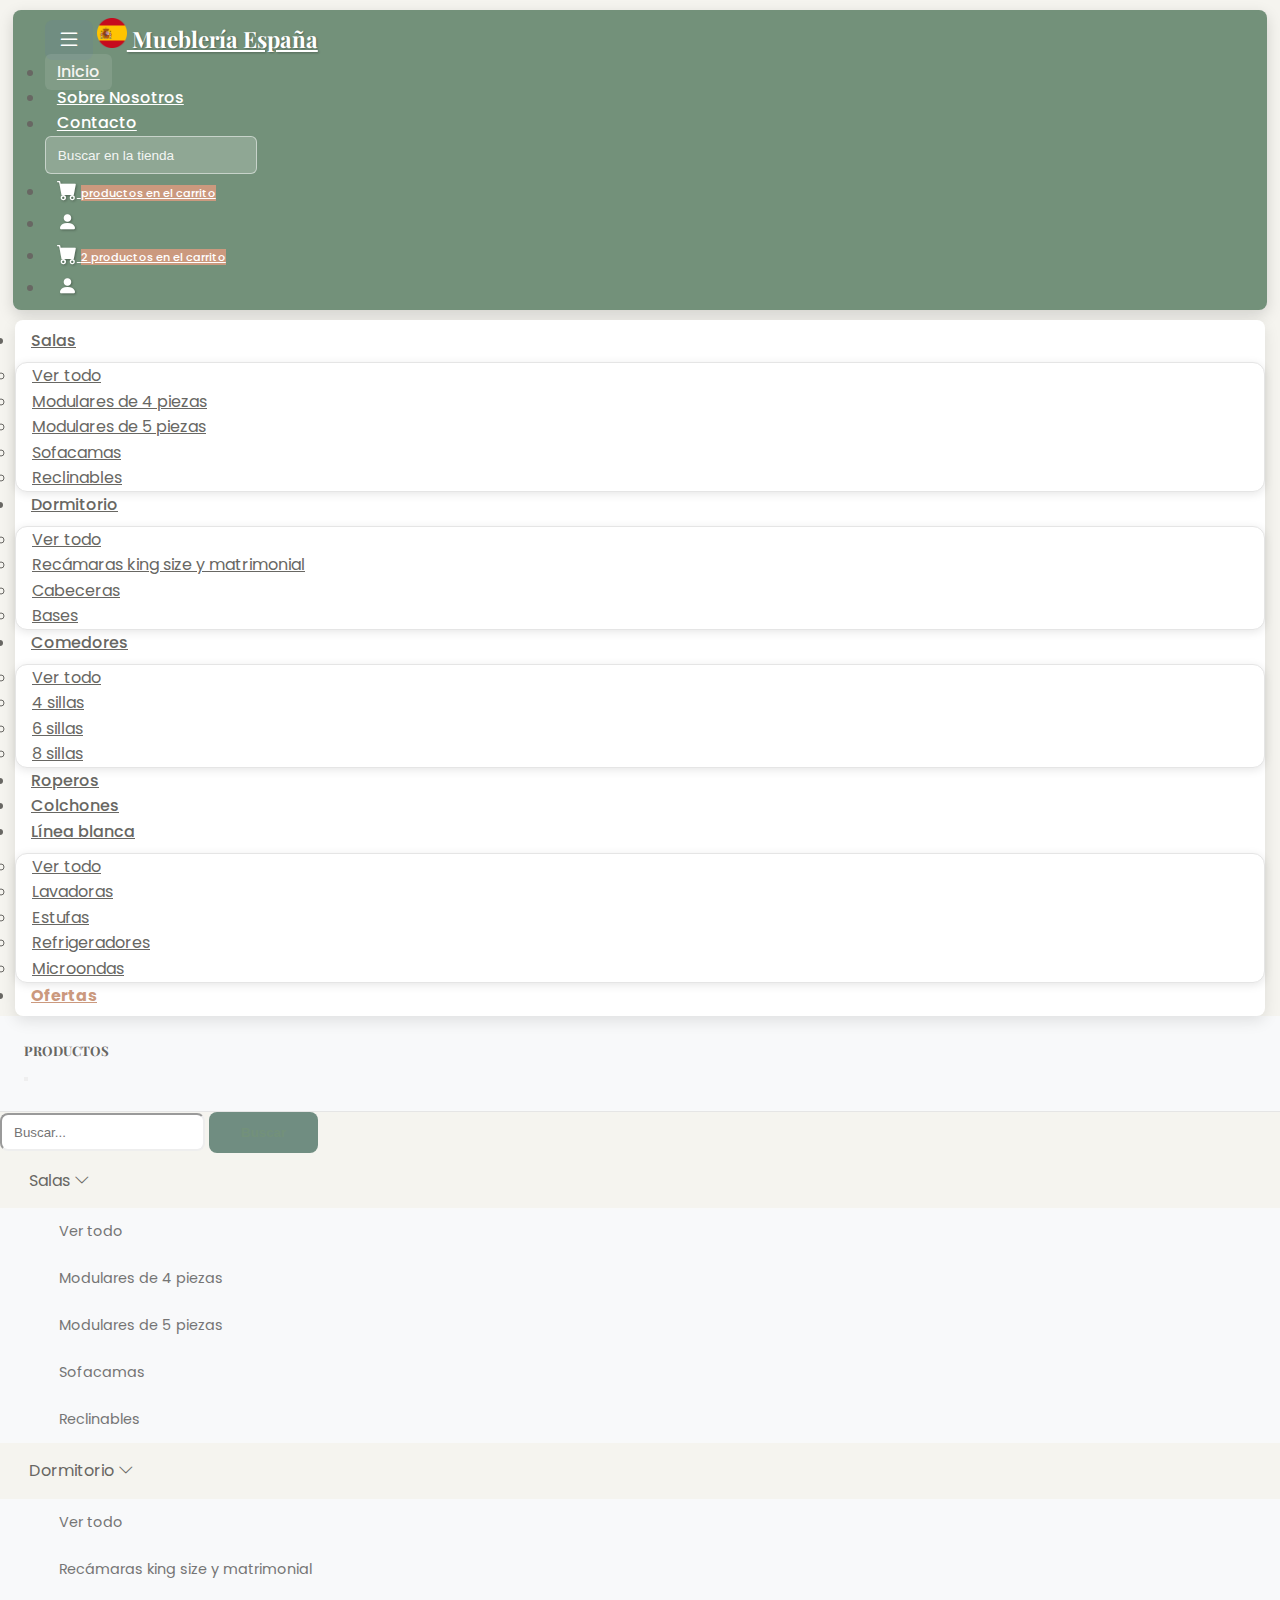
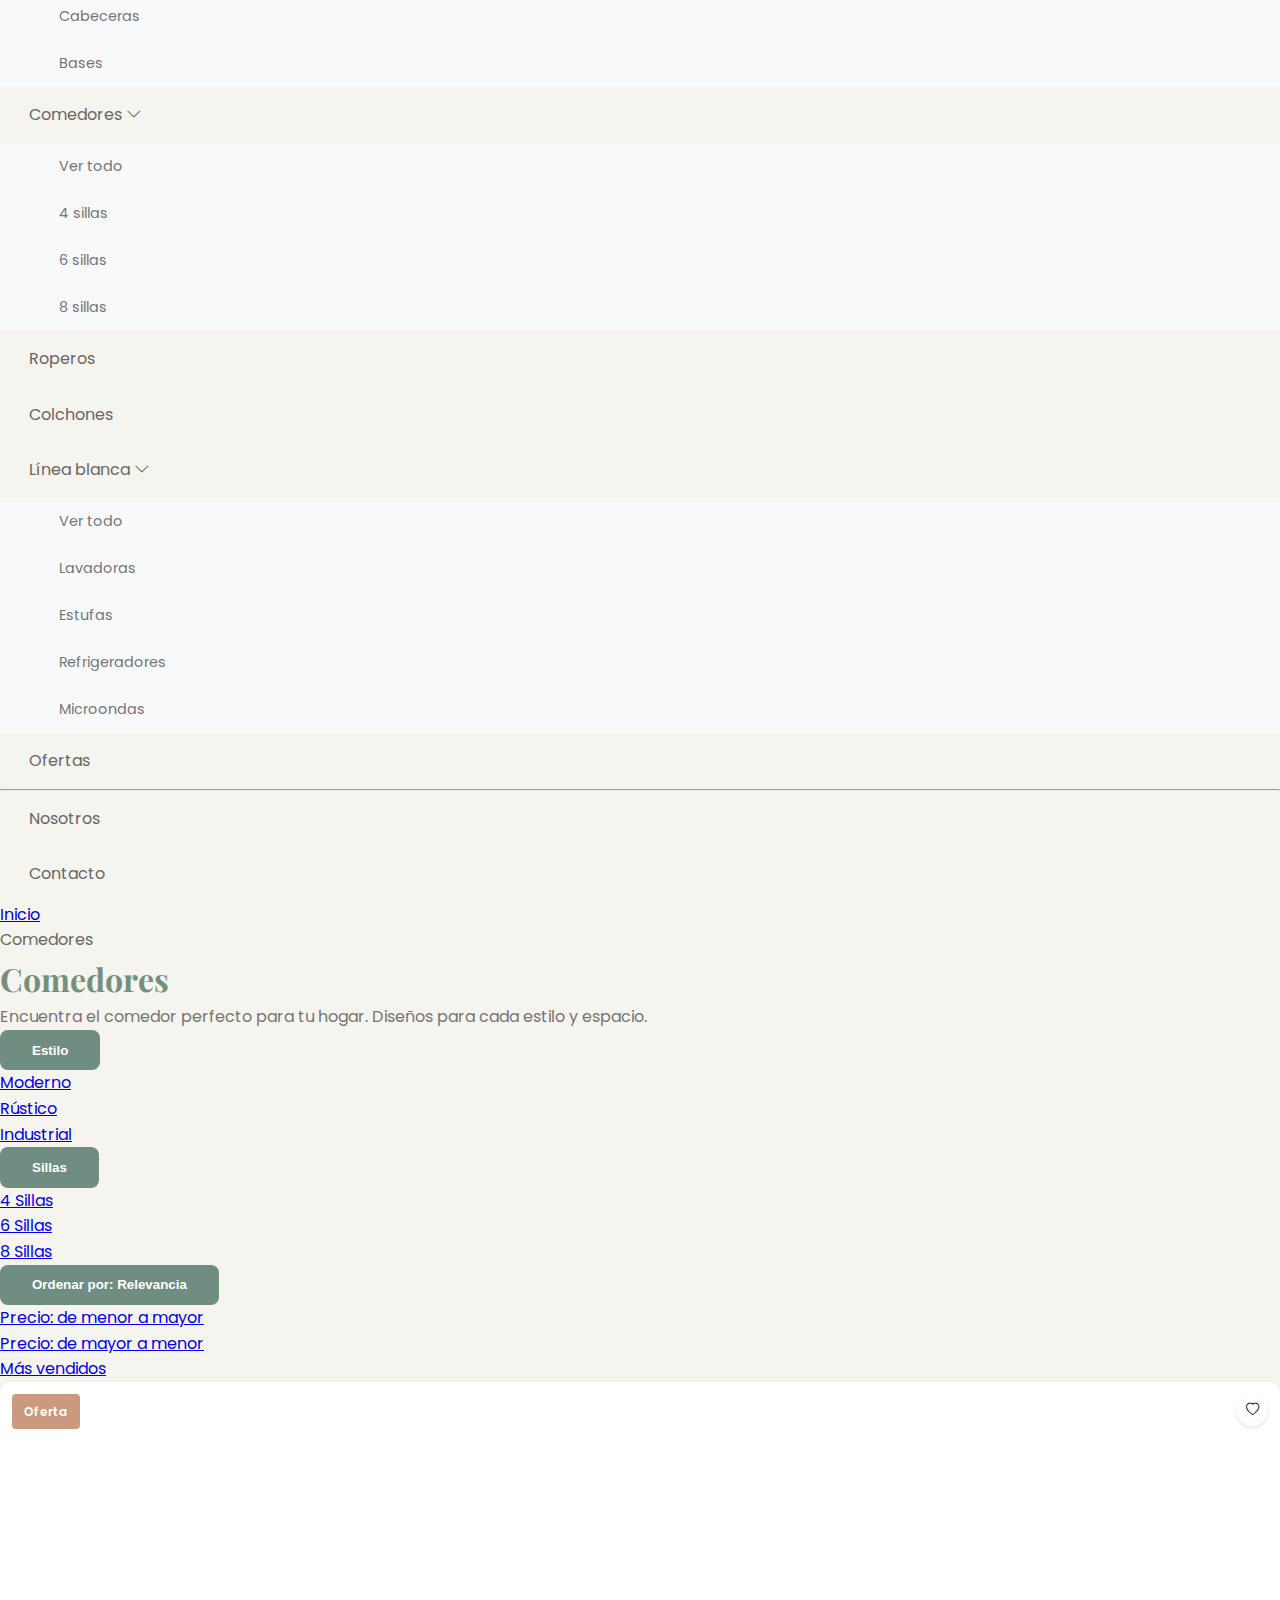
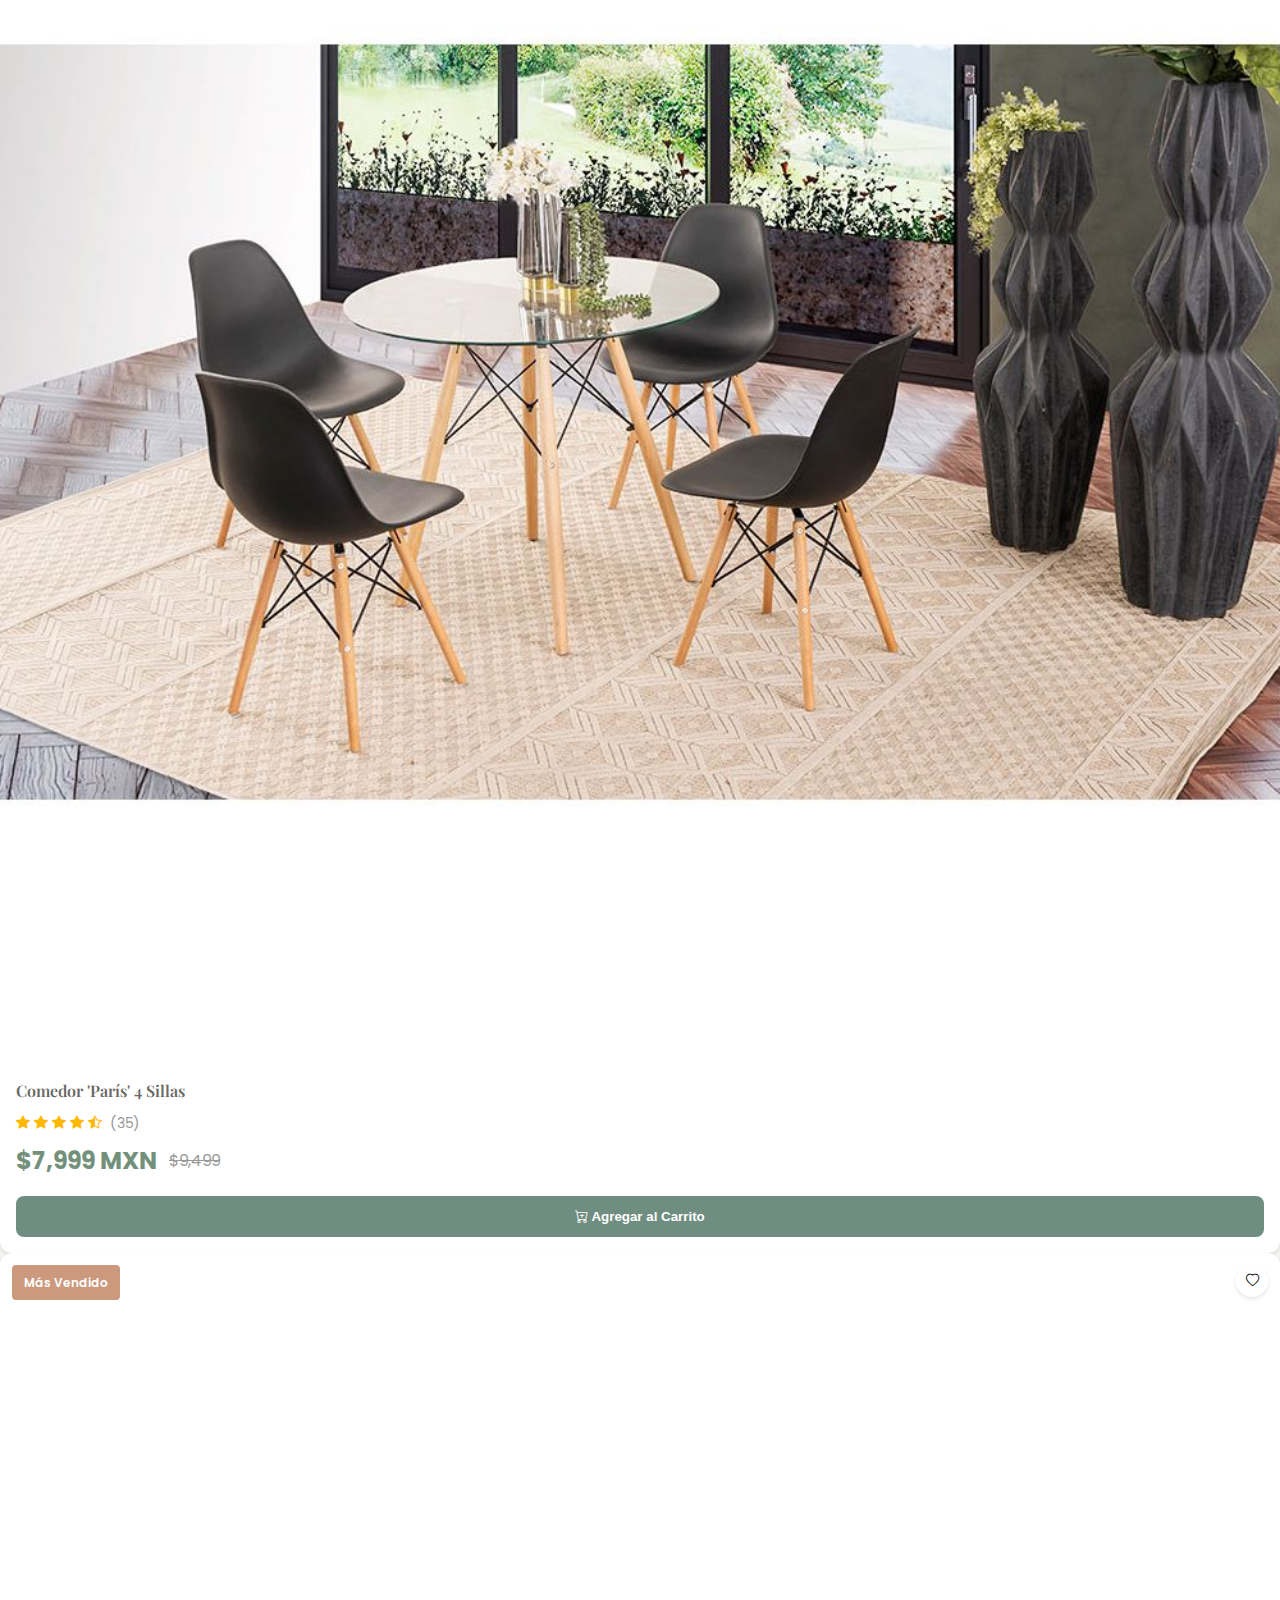
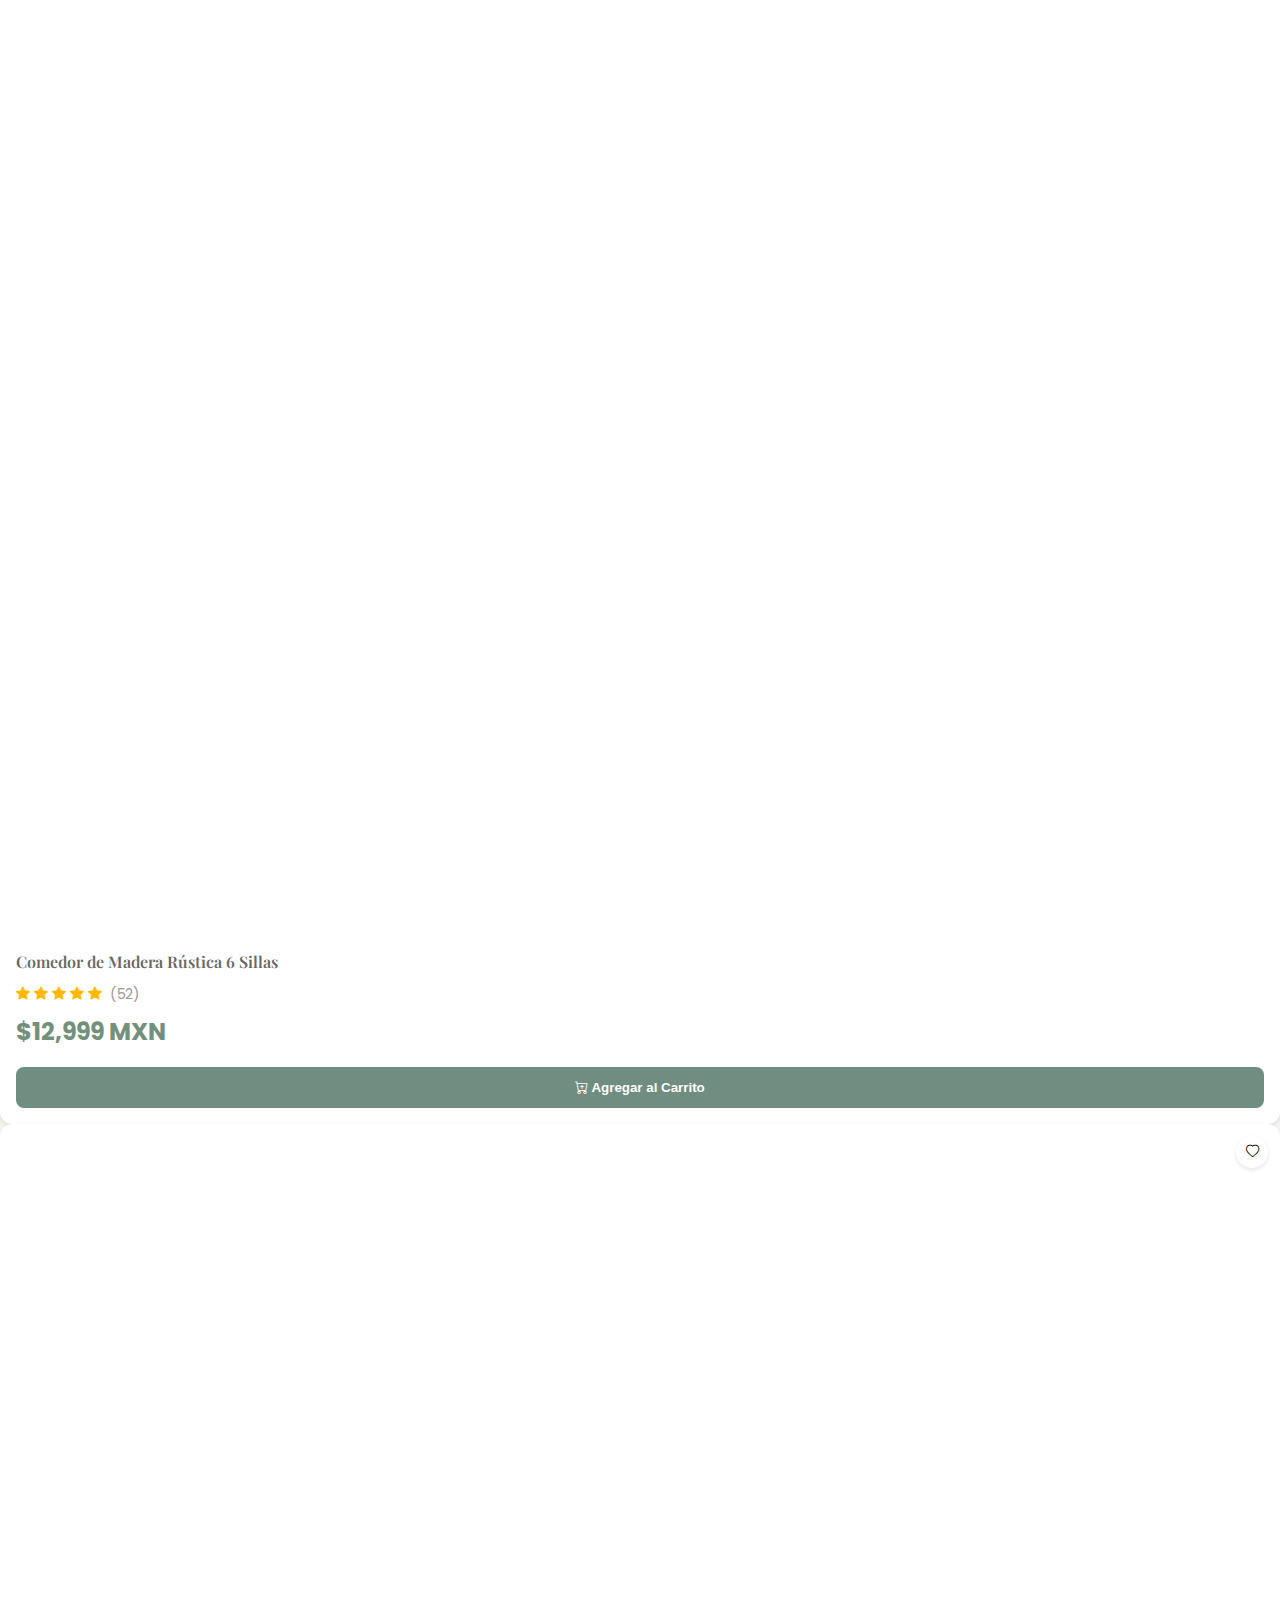
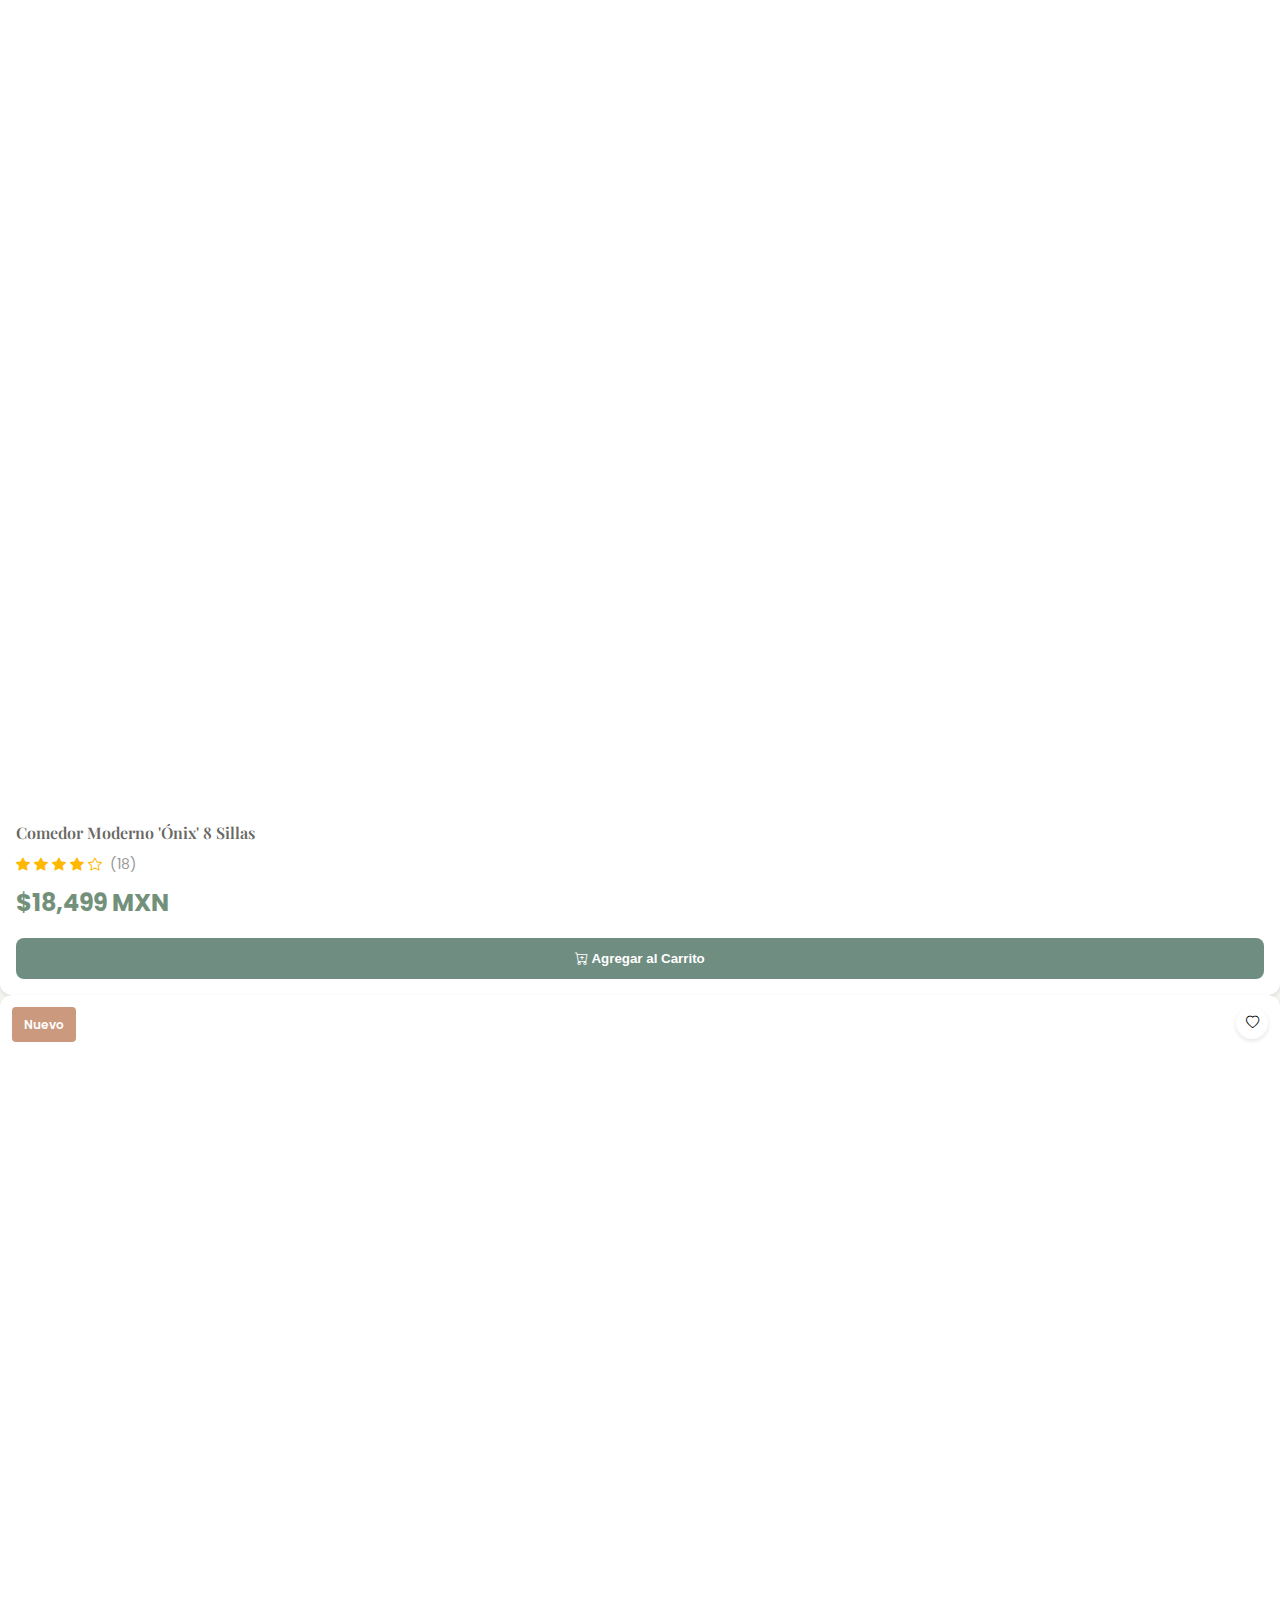
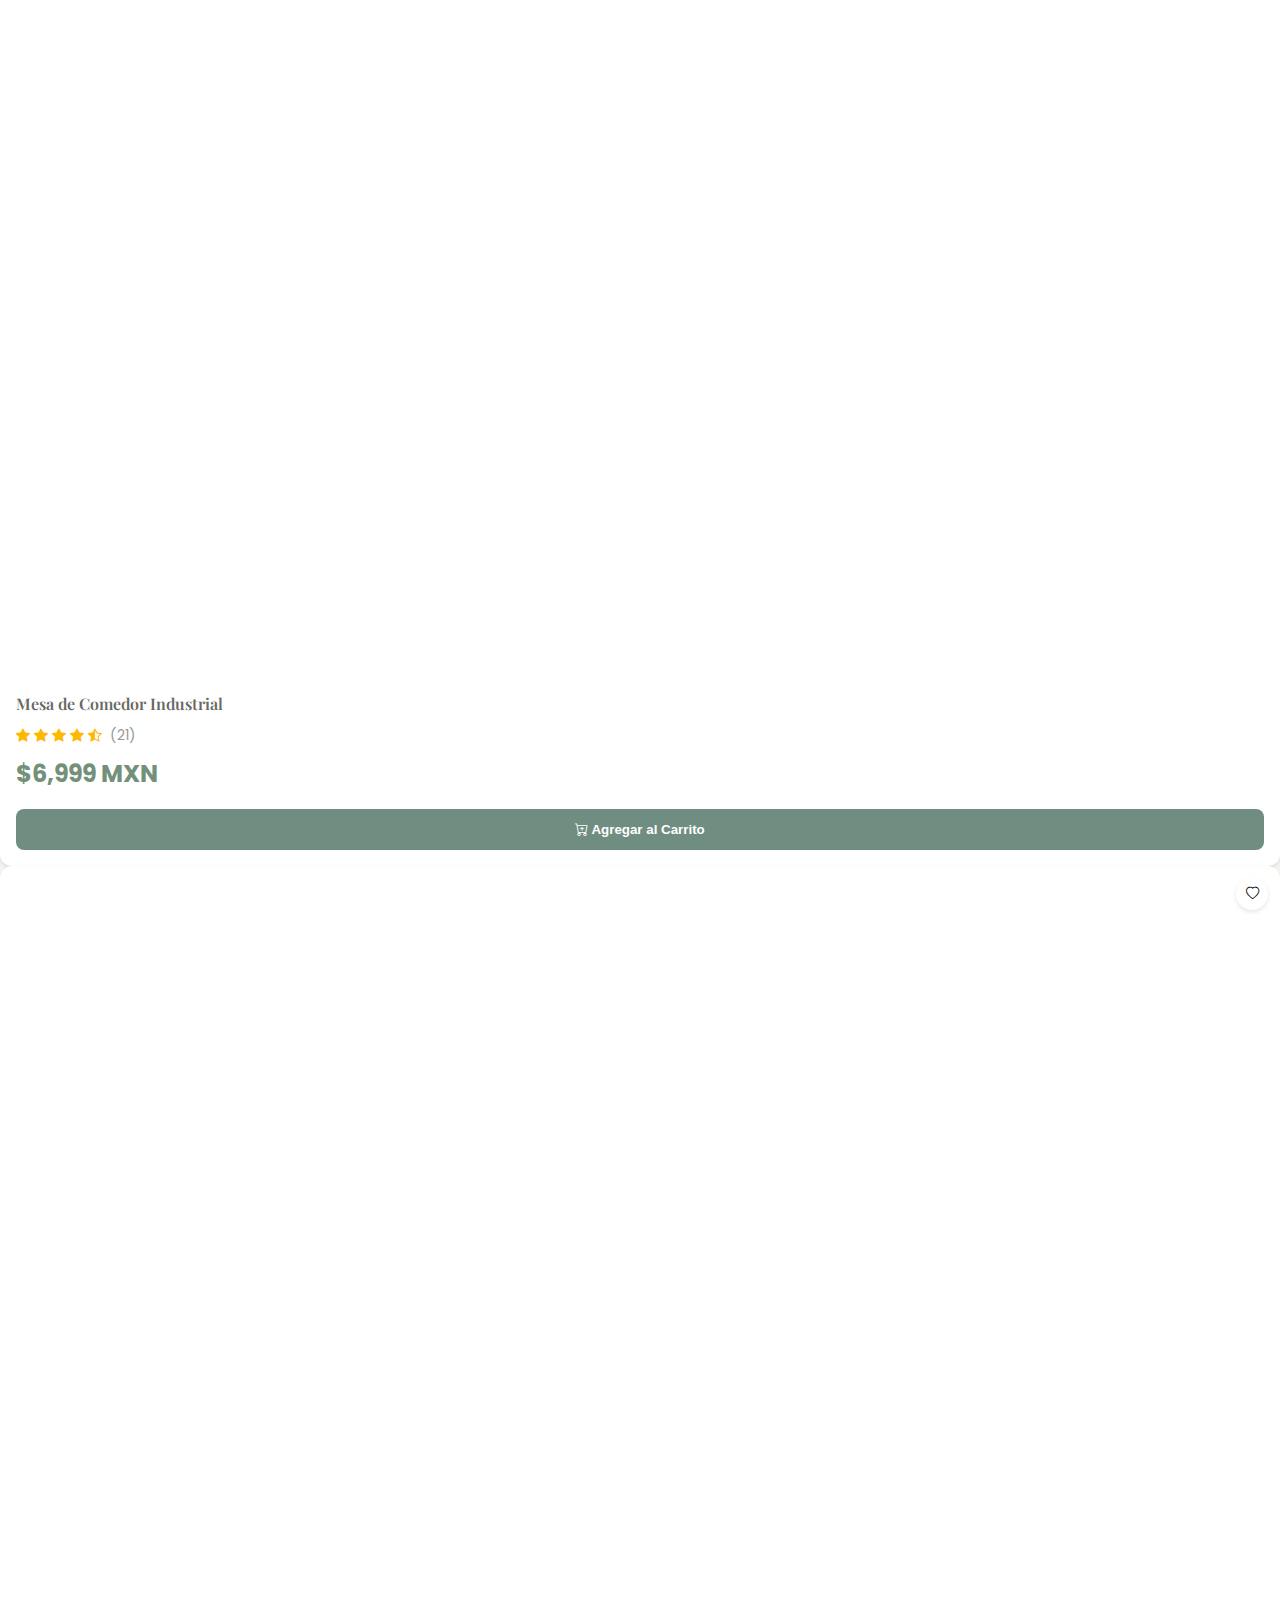
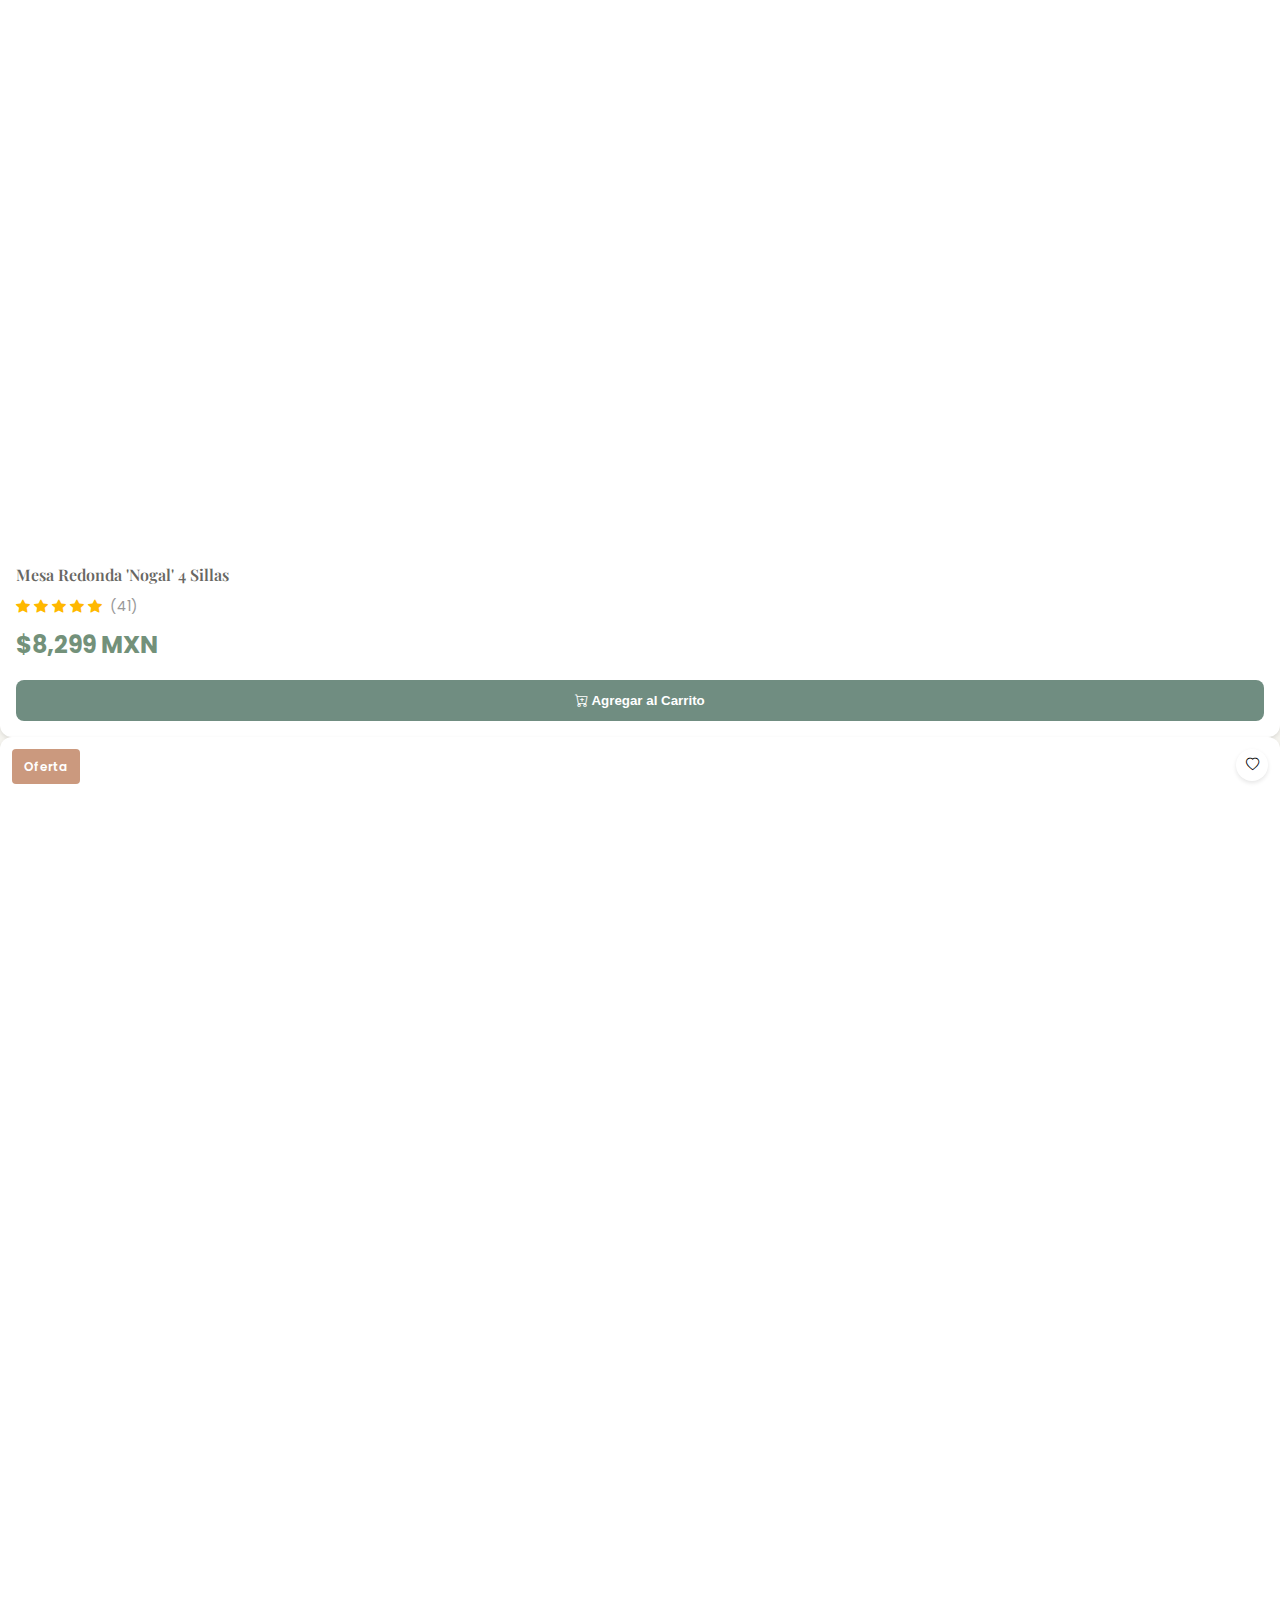
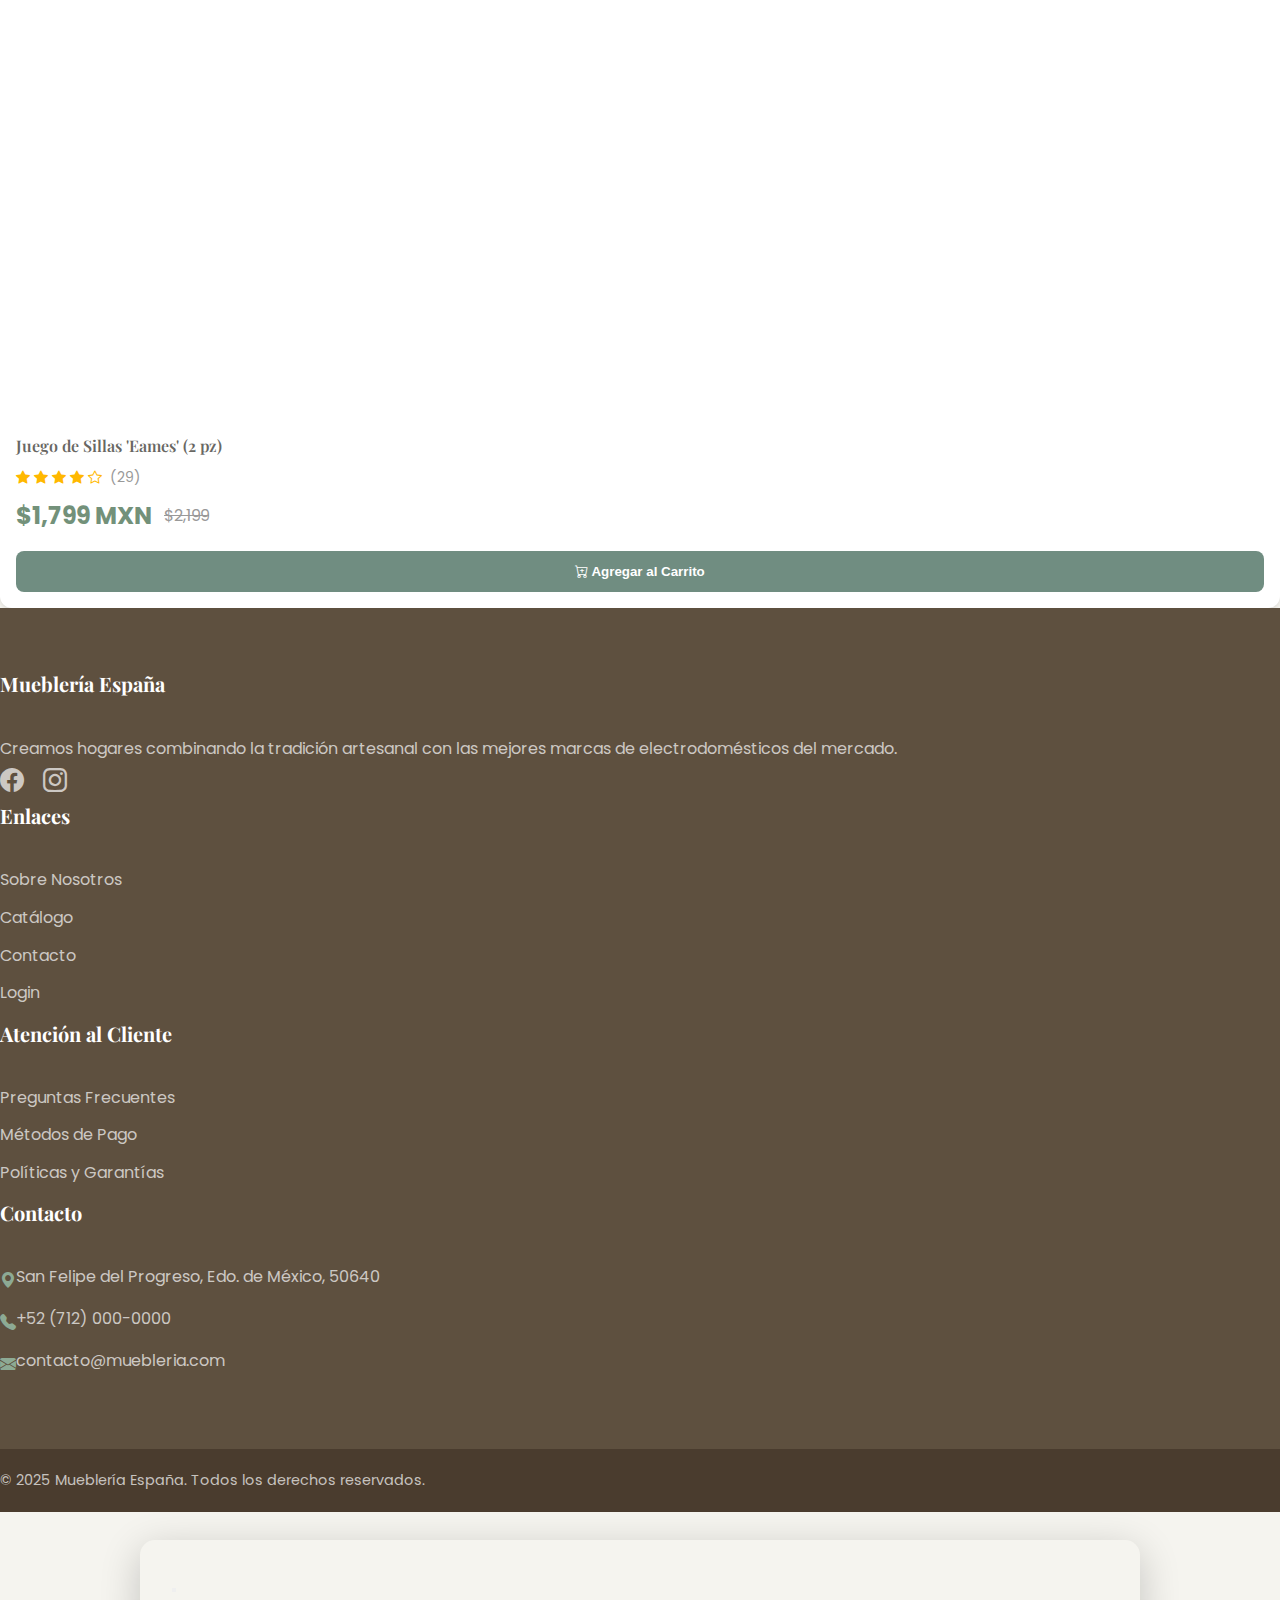
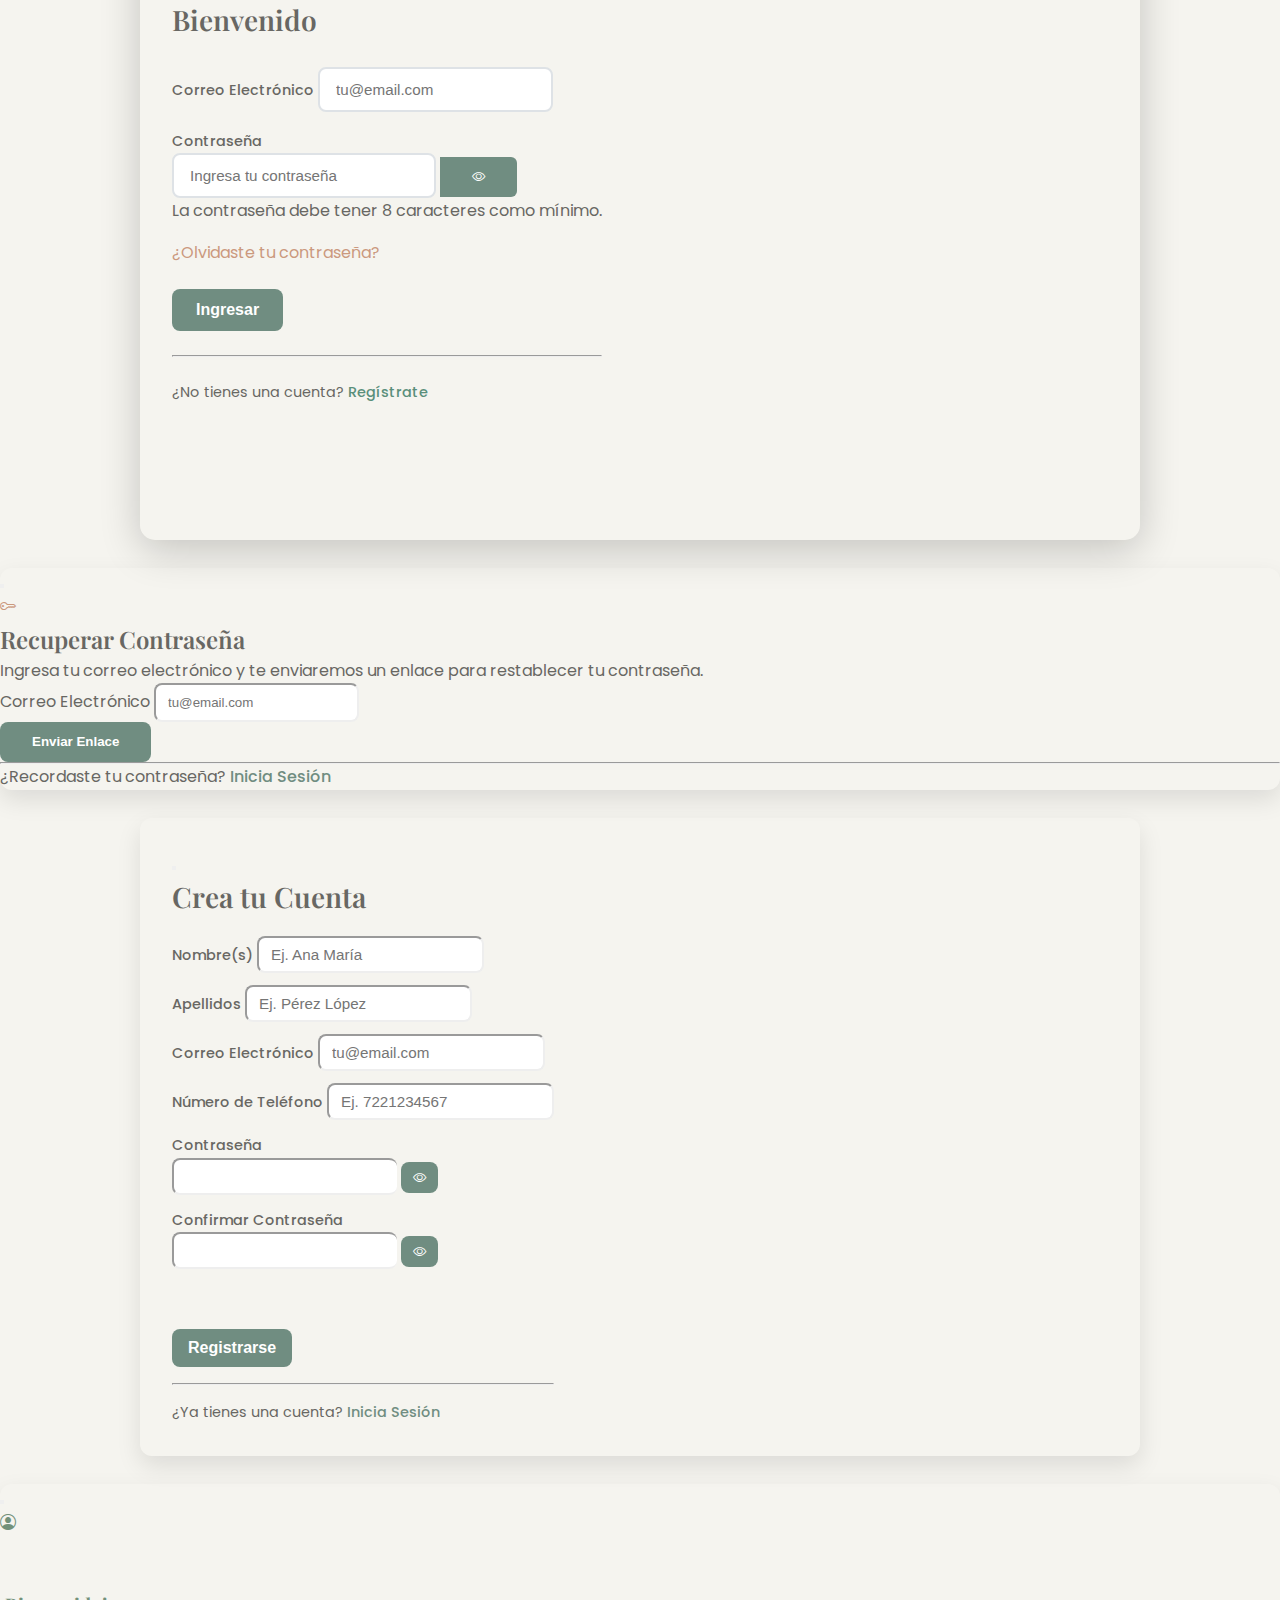
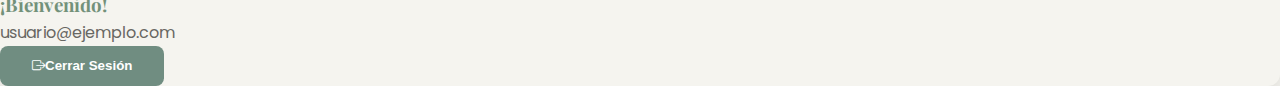
<file: src/main/resources/static/paginas/comedores.html>
<!DOCTYPE html>
<html lang="es">
<head>
    <meta charset="UTF-8">
    <meta name="viewport" content="width=device-width, initial-scale=1.0">
    <meta name="description" content="Catálogo de comedores - Mueblería España. Descubre nuestra selección de comedores de 4, 6 y 8 sillas.">
    <title>Comedores - Mueblería España</title>

    <link href="https://cdn.jsdelivr.net/npm/bootstrap@5.3.8/dist/css/bootstrap.min.css" rel="stylesheet" integrity="sha384-sRIl4kxILFvY47J16cr9ZwB07vP4J8+LH7qKQnuqkuIAvNWLzeN8tE5YBujZqJLB" crossorigin="anonymous">
    
    <link rel="stylesheet" href="https://cdn.jsdelivr.net/npm/bootstrap-icons@1.11.0/font/bootstrap-icons.min.css">
    
    <link rel="preconnect" href="https://fonts.googleapis.com">
    <link rel="preconnect" href="https://fonts.gstatic.com" crossorigin>
    <link href="https://fonts.googleapis.com/css2?family=Playfair+Display:wght@400;600;700&family=Poppins:wght@400;500;600;700&display=swap" rel="stylesheet">
    
    <link rel="stylesheet" href="../estilos/global.css">
    
    </head>
<body>
    <!-- ========================================= -->
    <!-- NAVBAR PRINCIPAL (Sticky, con búsqueda) -->
    <!-- ========================================= -->
    <div class="full-width-nav-container sticky-top">
        <nav class="navbar navbar-expand-lg navbar-dark" aria-label="Navegación principal">

            <div class="container-fluid">
                
                <button class="btn btn-outline-light d-lg-none me-2" type="button" 
                        data-bs-toggle="offcanvas" data-bs-target="#offcanvasProducts" 
                        aria-controls="offcanvasProducts" aria-label="Abrir menú de productos">
                    <i class="bi bi-list fs-4"></i>
                </button>

                <a class="navbar-brand d-flex align-items-center" href="../index.html">
                    <img src="../assets/mundo.png" alt="Logo Mueblería España" height="30" class="me-2">
                    Mueblería España
                </a>

                <div class="collapse navbar-collapse" id="mainNavbarDesktop">

                    <ul class="navbar-nav ms-auto mb-2 mb-lg-0 me-3">
                        <li class="nav-item">
                            <a class="nav-link active" aria-current="page" href="../index.html">Inicio</a>
                        </li>
                        <li class="nav-item">
                            <a class="nav-link" href="./paginas/nosotros.html">Sobre Nosotros</a>
                        </li>
                        <li class="nav-item">
                            <a class="nav-link" href="./paginas/contacto.html">Contacto</a>
                        </li>

                    </ul>                    
                    <form class="d-flex me-3" role="search">
                        <input class="form-control search-input" type="search" 
                               placeholder="Buscar en la tienda" aria-label="Buscar productos">
                    </form>
                    
                     <ul class="navbar-nav">

                        <li class="nav-item">
                            <a class="nav-link position-relative" href="./paginas/carrito.html" aria-label="Carrito de compras">
                                <i class="bi bi-cart-fill fs-4"></i>
                                <span class="position-absolute top-0 start-100 translate-middle badge rounded-pill bg-danger d-none">
                                    <span class="visually-hidden">productos en el carrito</span>
                                </span>
                            </a>
                        </li>
                        <li class="nav-item d-none d-lg-block">
                            <a class="nav-link btn-action-user" href="#" role="button">
                                <i class="bi bi-person-fill fs-4"></i>
                            </a>
                        </li> 
                    </ul>
                </div>

                <div class="d-flex align-items-center d-lg-none">
                    <ul class="navbar-nav flex-row">
                        <li class="nav-item ms-3">
                            <a class="nav-link position-relative" href="./paginas/carrito.html" aria-label="Carrito de compras">
                                <i class="bi bi-cart-fill fs-3"></i>
                                    <span class="position-absolute top-0 start-100 translate-middle badge rounded-pill bg-danger d-none">
                                    2
                                    <span class="visually-hidden">productos en el carrito</span>
                                </span>
                            </a>
                        </li>
                        <li class="nav-item ms-3">
                            <a class="nav-link btn-action-user" href="#" aria-label="Mi cuenta">
                                <i class="bi bi-person-fill fs-3"></i>
                            </a>
                        </li>
                    </ul>
                </div>
            </div>
        </nav>
    </div>

    <div class="container">
        <div class="floating-nav-container">
            <nav class="navbar navbar-expand-lg navbar-light d-none d-lg-block" aria-label="Navegación de categorías">
                <div class="container-fluid">
                    <ul class="navbar-nav">
                        <li class="nav-item dropdown">
                            <a class="nav-link dropdown-toggle" href="#" role="button" 
                               data-bs-toggle="dropdown" aria-expanded="false">
                                Salas
                            </a>
                            <ul class="dropdown-menu">
                                <li><a class="dropdown-item" href="./paginas/salas.html">Ver todo</a></li>
                                <li><a class="dropdown-item" href="./paginas/salas.html">Modulares de 4 piezas</a></li>
                                <li><a class="dropdown-item" href="./paginas/salas.html">Modulares de 5 piezas</a></li>
                                <li><a class="dropdown-item" href="./paginas/salas.html">Sofacamas</a></li>
                                <li><a class="dropdown-item" href="./paginas/salas.html">Reclinables</a></li>
                            </ul>
                        </li>

                        <li class="nav-item dropdown">
                            <a class="nav-link dropdown-toggle" href="#" role="button" 
                               data-bs-toggle="dropdown" aria-expanded="false">
                                Dormitorio
                            </a>
                            <ul class="dropdown-menu">
                                <li><a class="dropdown-item" href="./paginas/dormitorios.html">Ver todo</a></li>
                                <li><a class="dropdown-item" href="./paginas/dormitorios.html">Recámaras king size y matrimonial</a></li>
                                <li><a class="dropdown-item" href="./paginas/dormitorios.html">Cabeceras</a></li>
                                <li><a class="dropdown-item" href="./paginas/dormitorios.html">Bases</a></li>
                            </ul>
                        </li>

                        <li class="nav-item dropdown">
                            <a class="nav-link dropdown-toggle" href="#" role="button" 
                               data-bs-toggle="dropdown" aria-expanded="false">
                                Comedores
                            </a>
                            <ul class="dropdown-menu">
                                <li><a class="dropdown-item" href="./paginas/comedores.html">Ver todo</a></li>
                                <li><a class="dropdown-item" href="./paginas/comedores.html">4 sillas</a></li>
                                <li><a class="dropdown-item" href="./paginas/comedores.html">6 sillas</a></li>
                                <li><a class="dropdown-item" href="./paginas/comedores.html">8 sillas</a></li>
                            </ul>
                        </li>
                        <li class="nav-item">
                            <a class="nav-link" href="./paginas/roperos.html">Roperos</a>
                        </li>
                        <li class="nav-item">
                            <a class="nav-link" href="./paginas/colchones.html">Colchones</a>
                        </li>

                        <li class="nav-item dropdown">
                            <a class="nav-link dropdown-toggle" href="paginas/catalogo.html" role="button" 
                               data-bs-toggle="dropdown" aria-expanded="false">
                                Línea blanca
                            </a>
                            <ul class="dropdown-menu">
                                <li><a class="dropdown-item" href="./paginas/lineaBlanca.html">Ver todo</a></li>
                                <li><a class="dropdown-item" href="./paginas/lineaBlanca.html">Lavadoras</a></li>
                                <li><a class="dropdown-item" href="./paginas/lineaBlanca.html">Estufas</a></li>
                                <li><a class="dropdown-item" href="./paginas/lineaBlanca.html">Refrigeradores</a></li>
                                <li><a class="dropdown-item" href="./paginas/lineaBlanca.html">Microondas</a></li>
                            </ul>
                        </li>

                        <li class="nav-item">
                            <a class="nav-link fw-bold text-danger" href="./paginas/ofertas.html">Ofertas</a>
                        </li>
                    </ul>
                </div>
            </nav>
        </div>
    </div>

    <div class="offcanvas offcanvas-start" tabindex="-1" id="offcanvasProducts" 
         aria-labelledby="offcanvasProductsLabel">
         
        <div class="offcanvas-header">
            <h5 class="offcanvas-title" id="offcanvasProductsLabel">PRODUCTOS</h5>
            <button type="button" class="btn-close" data-bs-dismiss="offcanvas" aria-label="Cerrar menú"></button>
        </div>
        
        <div class="offcanvas-body">
            <div class="px-3 mb-3">
                
                <form class="d-flex" role="search">
                    
                    <input class="form-control me-2" type="search" placeholder="Buscar..." aria-label="Buscar">
                    <button class="btn btn-outline-primary" type="submit">Buscar</button>
                </form>
            </div>

            <ul class="list-group list-group-flush">
                <li class="list-group-item">
                    <a href="#collapseSalas" data-bs-toggle="collapse" role="button" 
                       aria-expanded="false" aria-controls="collapseSalas">
                        Salas <i class="bi bi-chevron-down float-end"></i>
                    </a>
                    <div class="collapse" id="collapseSalas">
                        <ul class="list-unstyled ps-3 mt-2">
                            <li><a href="./paginas/salas.html">Ver todo</a></li>
                            <li><a href="./paginas/salas.html">Modulares de 4 piezas</a></li>
                            <li><a href="./paginas/salas.html">Modulares de 5 piezas</a></li>
                            <li><a href="./paginas/salas.html">Sofacamas</a></li>
                            <li><a href="./paginas/salas.html">Reclinables</a></li>
                        </ul>
                    </div>
                </li>

                <li class="list-group-item">
                    <a href="#collapseDormitorio" data-bs-toggle="collapse" role="button" 
                       aria-expanded="false" aria-controls="collapseDormitorio">
                        Dormitorio <i class="bi bi-chevron-down float-end"></i>
                    </a>
                    <div class="collapse" id="collapseDormitorio">
                        <ul class="list-unstyled ps-3 mt-2">
                            <li><a href="./paginas/dormitorios.html">Ver todo</a></li>
                            <li><a href="./paginas/dormitorios.html">Recámaras king size y matrimonial</a></li>
                            <li><a href="./paginas/dormitorios.html">Cabeceras</a></li>
                            <li><a href="./paginas/dormitorios.html">Bases</a></li>
                        </ul>
                    </div>
                </li>

                <li class="list-group-item">
                    <a href="#collapseComedores" data-bs-toggle="collapse" role="button" 
                       aria-expanded="false" aria-controls="collapseComedores">
                        Comedores <i class="bi bi-chevron-down float-end"></i>
                    </a>
                    <div class="collapse" id="collapseComedores">
                        <ul class="list-unstyled ps-3 mt-2">
                            <li><a href="./paginas/comedores.html">Ver todo</a></li>
                            <li><a href="./paginas/comedores.html">4 sillas</a></li>
                            <li><a href="./paginas/comedores.html">6 sillas</a></li>
                            <li><a href="./paginas/comedores.html">8 sillas</a></li>
                        </ul>
                    </div>
                </li>

                <li class="list-group-item"><a href="./paginas/roperos.html">Roperos</a></li>
                <li class="list-group-item"><a href="./paginas/colchones.html">Colchones</a></li>

                <li class="list-group-item">
                    <a href="#collapseLineaBlanca" data-bs-toggle="collapse" role="button" 
                       aria-expanded="false" aria-controls="collapseLineaBlanca">
                        Línea blanca <i class="bi bi-chevron-down float-end"></i>
                    </a>
                    <div class="collapse" id="collapseLineaBlanca">
                        <ul class="list-unstyled ps-3 mt-2">
                            <li><a href="./paginas/lineaBlanca.html">Ver todo</a></li>
                            <li><a href="./paginas/lineaBlanca.html">Lavadoras</a></li>
                            <li><a href="./paginas/lineaBlanca.html">Estufas</a></li>
                            <li><a href="./paginas/lineaBlanca.html">Refrigeradores</a></li>
                            <li><a href="./paginas/lineaBlanca.html">Microondas</a></li>
                        </ul>
                    </div>
                </li>

                <li class="list-group-item">
                    <a href="./paginas/ofertas.html" class="fw-bold text-danger">Ofertas</a>
                </li>
            </ul>
            <hr class="my-3">

            <ul class="list-group list-group-flush">
                <li class="list-group-item"><a href="paginas/nosotros.html">Nosotros</a></li>
                <li class="list-group-item"><a href="paginas/contacto.html">Contacto</a></li>
            </ul>
        </div>
    </div>

    
    <main class="container py-5">
        
        <nav aria-label="breadcrumb">
            <ol class="breadcrumb">
                <li class="breadcrumb-item"><a href="../index.html">Inicio</a></li>
                <li class="breadcrumb-item active" aria-current="page">Comedores</li>
            </ol>
        </nav>
        
        <header class="border-bottom pb-4 mb-5">
            <div class="row align-items-center">
                <div class="col-lg-6">
                    <h1 class="display-4" style="color: var(--primary);">Comedores</h1>
                    <p class="lead text-medium">Encuentra el comedor perfecto para tu hogar. Diseños para cada estilo y espacio.</p>
                </div>
                <div class="col-lg-6 d-flex justify-content-lg-end align-items-center">
                       <div class="d-flex gap-2">
                            <div class="dropdown">
                                <button class="btn btn-outline-secondary dropdown-toggle" type="button" data-bs-toggle="dropdown" aria-expanded="false">
                                    Estilo
                                </button>
                                <ul class="dropdown-menu">
                                    <li><a class="dropdown-item" href="#">Moderno</a></li>
                                    <li><a class="dropdown-item" href="#">Rústico</a></li>
                                    <li><a class="dropdown-item" href="#">Industrial</a></li>
                                </ul>
                            </div>
                            <div class="dropdown">
                                <button class="btn btn-outline-secondary dropdown-toggle" type="button" data-bs-toggle="dropdown" aria-expanded="false">
                                    Sillas
                                </button>
                                <ul class="dropdown-menu">
                                   <li><a class="dropdown-item" href="#">4 Sillas</a></li>
                                   <li><a class="dropdown-item" href="#">6 Sillas</a></li>
                                   <li><a class="dropdown-item" href="#">8 Sillas</a></li>
                                </ul>
                            </div>
                            <div class="dropdown">
                                <button class="btn btn-outline-secondary dropdown-toggle" type="button" data-bs-toggle="dropdown" aria-expanded="false">
                                    Ordenar por: Relevancia
                                </button>
                                <ul class="dropdown-menu">
                                    <li><a class="dropdown-item" href="#">Precio: de menor a mayor</a></li>
                                    <li><a class="dropdown-item" href="#">Precio: de mayor a menor</a></li>
                                    <li><a class="dropdown-item" href="#">Más vendidos</a></li>
                                </ul>
                            </div>
                       </div>
                </div>
            </div>
        </header>

        <div class="row g-4">
            
            <div class="col-md-6 col-lg-3">
                <article class="product-card">
                    <div class="product-image-container">
                        <img src="../assets/catalogos/comedores/comedor_1.png" 
                             alt="Comedor París 4 Sillas" 
                             class="product-image" loading="lazy">
                        <span class="product-badge">Oferta</span>
                        <button class="product-favorite" aria-label="Agregar a favoritos">
                            <i class="bi bi-heart"></i>
                        </button>
                    </div>
                    <div class="product-info">
                        <h3 class="product-title">Comedor 'París' 4 Sillas</h3>
                        <div class="product-rating">
                            <div class="stars">
                                <i class="bi bi-star-fill"></i>
                                <i class="bi bi-star-fill"></i>
                                <i class="bi bi-star-fill"></i>
                                <i class="bi bi-star-fill"></i>
                                <i class="bi bi-star-half"></i>
                            </div>
                            <span class="rating-count">(35)</span>
                        </div>
                        <div class="product-price">
                            <span class="current-price">$7,999 MXN</span>
                            <span class="old-price">$9,499</span>
                        </div>
                        <button class="btn btn-custom-primary btn-add-cart">
                            <i class="bi bi-cart-plus"></i>
                            Agregar al Carrito
                        </button>
                    </div>
                </article>
            </div>

            <div class="col-md-6 col-lg-3">
                 <article class="product-card">
                    <div class="product-image-container">
                        <img src="../assets/catalogos/comedores/comedor_2.png" 
                             alt="Comedor de Madera Rústica 6 Sillas" 
                             class="product-image" loading="lazy">
                        <span class="product-badge">Más Vendido</span>
                        <button class="product-favorite" aria-label="Agregar a favoritos">
                            <i class="bi bi-heart"></i>
                        </button>
                    </div>
                    <div class="product-info">
                        <h3 class="product-title">Comedor de Madera Rústica 6 Sillas</h3>
                        <div class="product-rating">
                            <div class="stars">
                                <i class="bi bi-star-fill"></i>
                                <i class="bi bi-star-fill"></i>
                                <i class="bi bi-star-fill"></i>
                                <i class="bi bi-star-fill"></i>
                                <i class="bi bi-star-fill"></i>
                            </div>
                            <span class="rating-count">(52)</span>
                        </div>
                        <div class="product-price">
                            <span class="current-price">$12,999 MXN</span>
                        </div>
                        <button class="btn btn-custom-primary btn-add-cart">
                            <i class="bi bi-cart-plus"></i>
                            Agregar al Carrito
                        </button>
                    </div>
                </article>
            </div>

            <div class="col-md-6 col-lg-3">
                <article class="product-card">
                    <div class="product-image-container">
                        <img src="../assets/catalogos/comedores/comedor_3.png" 
                             alt="Comedor Moderno Ónix 8 Sillas" 
                             class="product-image" loading="lazy">
                        <button class="product-favorite" aria-label="Agregar a favoritos">
                            <i class="bi bi-heart"></i>
                        </button>
                    </div>
                    <div class="product-info">
                        <h3 class="product-title">Comedor Moderno 'Ónix' 8 Sillas</h3>
                        <div class="product-rating">
                            <div class="stars">
                                <i class="bi bi-star-fill"></i>
                                <i class="bi bi-star-fill"></i>
                                <i class="bi bi-star-fill"></i>
                                <i class="bi bi-star-fill"></i>
                                <i class="bi bi-star"></i>
                            </div>
                            <span class="rating-count">(18)</span>
                        </div>
                        <div class="product-price">
                            <span class="current-price">$18,499 MXN</span>
                        </div>
                        <button class="btn btn-custom-primary btn-add-cart">
                            <i class="bi bi-cart-plus"></i>
                            Agregar al Carrito
                        </button>
                    </div>
                </article>
            </div>

            <div class="col-md-6 col-lg-3">
                <article class="product-card">
                    <div class="product-image-container">
                        <img src="../assets/catalogos/comedores/comedor_4.png" 
                             alt="Mesa de Comedor Industrial" 
                             class="product-image" loading="lazy">
                        <span class="product-badge">Nuevo</span>
                        <button class="product-favorite" aria-label="Agregar a favoritos">
                            <i class="bi bi-heart"></i>
                        </button>
                    </div>
                    <div class="product-info">
                        <h3 class="product-title">Mesa de Comedor Industrial</h3>
                        <div class="product-rating">
                            <div class="stars">
                                <i class="bi bi-star-fill"></i>
                                <i class="bi bi-star-fill"></i>
                                <i class="bi bi-star-fill"></i>
                                <i class="bi bi-star-fill"></i>
                                <i class="bi bi-star-half"></i>
                            </div>
                            <span class="rating-count">(21)</span>
                        </div>
                        <div class="product-price">
                            <span class="current-price">$6,999 MXN</span>
                        </div>
                        <button class="btn btn-custom-primary btn-add-cart">
                            <i class="bi bi-cart-plus"></i>
                            Agregar al Carrito
                        </button>
                    </div>
                </article>
            </div>
            
            <div class="col-md-6 col-lg-3">
                 <article class="product-card">
                    <div class="product-image-container">
                        <img src="../assets/catalogos/comedores/comedor_5.png" 
                             alt="Mesa Redonda Nogal 4 Sillas" 
                             class="product-image" loading="lazy">
                        <button class="product-favorite" aria-label="Agregar a favoritos">
                            <i class="bi bi-heart"></i>
                        </button>
                    </div>
                    <div class="product-info">
                        <h3 class="product-title">Mesa Redonda 'Nogal' 4 Sillas</h3>
                        <div class="product-rating">
                            <div class="stars">
                                <i class="bi bi-star-fill"></i>
                                <i class="bi bi-star-fill"></i>
                                <i class="bi bi-star-fill"></i>
                                <i class="bi bi-star-fill"></i>
                                <i class="bi bi-star-fill"></i>
                            </div>
                            <span class="rating-count">(41)</span>
                        </div>
                        <div class="product-price">
                            <span class="current-price">$8,299 MXN</span>
                        </div>
                        <button class="btn btn-custom-primary btn-add-cart">
                            <i class="bi bi-cart-plus"></i>
                            Agregar al Carrito
                        </button>
                    </div>
                </article>
            </div>

            <div class="col-md-6 col-lg-3">
                 <article class="product-card">
                    <div class="product-image-container">
                        <img src="../assets/catalogos/comedores/comedor_6.png" 
                             alt="Juego de Sillas Eames (2 pz)" 
                             class="product-image" loading="lazy">
                        <span class="product-badge">Oferta</span>
                        <button class="product-favorite" aria-label="Agregar a favoritos">
                            <i class="bi bi-heart"></i>
                        </button>
                    </div>
                    <div class="product-info">
                        <h3 class="product-title">Juego de Sillas 'Eames' (2 pz)</h3>
                        <div class="product-rating">
                            <div class="stars">
                                <i class="bi bi-star-fill"></i>
                                <i class="bi bi-star-fill"></i>
                                <i class="bi bi-star-fill"></i>
                                <i class="bi bi-star-fill"></i>
                                <i class="bi bi-star"></i>
                            </div>
                            <span class="rating-count">(29)</span>
                        </div>
                        <div class="product-price">
                            <span class="current-price">$1,799 MXN</span>
                             <span class="old-price">$2,199</span>
                        </div>
                        <button class="btn btn-custom-primary btn-add-cart">
                            <i class="bi bi-cart-plus"></i>
                            Agregar al Carrito
                        </button>
                    </div>
                </article>
            </div>
            
        </div>
    </main>
    <footer class="site-footer" id="contacto">
        <div class="container">
            <div class="row">
                <div class="col-lg-4 col-md-6 mb-4 mb-lg-0">
                    <div class="footer-widget">
                        <h4 class="widget-title">Mueblería España</h4>
                        <p>Creamos hogares combinando la tradición artesanal con las mejores marcas de electrodomésticos del mercado.</p>
                        <div class="social-links mt-4">
                            <a href="#" aria-label="Facebook"><i class="bi bi-facebook"></i></a>
                            <a href="#" aria-label="Instagram"><i class="bi bi-instagram"></i></a>
                        </div>
                    </div>
                </div>
                <div class="col-lg-2 col-md-6 mb-4 mb-lg-0">
                    <div class="footer-widget">
                        <h4 class="widget-title">Enlaces</h4>
                        <ul class="list-unstyled">
                            <li><a href="/paginas//nosotros.html">Sobre Nosotros</a></li>
                            <li><a href="/paginas/catalogo.html">Catálogo</a></li>
                            <li><a href="/paginas/contacto.html">Contacto</a></li>
                            <li><a href="#">Login</a></li>
                        </ul>
                    </div>
                </div>
                <div class="col-lg-3 col-md-6 mb-4 mb-md-0">
                    <div class="footer-widget">
                        <h4 class="widget-title">Atención al Cliente</h4>
                        <ul class="list-unstyled">
                            <li><a href="#">Preguntas Frecuentes</a></li>
                            <li><a href="#">Métodos de Pago</a></li>
                            <li><a href="#">Políticas y Garantías</a></li>
                        </ul>
                    </div>
                </div>
                <div class="col-lg-3 col-md-6">
                    <div class="footer-widget">
                        <h4 class="widget-title">Contacto</h4>
                        <ul class="list-unstyled contact-info">
                            <li>
                                <i class="bi bi-geo-alt-fill me-2"></i>
                                <span>San Felipe del Progreso, Edo. de México, 50640</span>
                            </li>
                            <li>
                                <i class="bi bi-telephone-fill me-2"></i>
                                <a href="tel:+527120000000">+52 (712) 000-0000</a>
                            </li>
                            <li>
                                <i class="bi bi-envelope-fill me-2"></i>
                                <a href="mailto:contacto@muebleria.com">contacto@muebleria.com</a>
                            </li>
                        </ul>
                    </div>
                </div>
            </div>
        </div>
    </footer>
    <div class="copyright-bar">
        <div class="container text-center">
            <p class="mb-0">&copy; 2025 Mueblería España. Todos los derechos reservados.</p>
        </div>
    </div>

    <div class="modal fade" id="loginModal" tabindex="-1" aria-labelledby="loginModalLabel" aria-hidden="true">
      <div class="modal-dialog modal-lg modal-dialog-centered">
        <div class="modal-content">
          <div class="modal-body p-0">
            <div class="container-fluid">
              <div class="row">

                <div class="col-md-6 d-none d-md-block p-0 modal-video-col">
                  <video id="loginVideo" autoplay muted playsinline>
                    <source src="../assets/inicio.mp4" type="video/mp4">
                    Tu navegador no soporta la etiqueta de video.
                  </video>
                </div>

                <div class="col-md-6 p-4 p-md-5">
                  
                  <div class="d-flex justify-content-end">
                      <button type="button" class="btn-close" data-bs-dismiss="modal" aria-label="Close"></button>
                  </div>

                  <h2 class="mb-4">Bienvenido</h2>
                  
                  <form>
    <div class="mb-3">
        <label for="emailInput" class="form-label">Correo Electrónico</label>
        <input type="email" class="form-control" id="emailInput" placeholder="tu@email.com">
    </div>
    
    <div class="mb-3">
        <label for="passwordInput" class="form-label">Contraseña</label>
        <div class="position-relative">
            <input 
                type="password" 
                class="form-control" 
                id="passwordInput" 
                placeholder="Ingresa tu contraseña"
                required
            >
            <button 
                type="button" 
                id="toggleLoginPassword"
                class="btn position-absolute top-0 end-0 h-100"
            >
                <i class="bi bi-eye"></i>
            </button>
        </div>
        <div class="invalid-feedback">
            La contraseña debe tener 8 caracteres como mínimo.
        </div>
    </div>
</form>
                   <div class="mb-3 text-end">
                   <a href="#" class="text-decoration-none" style="color: #CB997E;" data-bs-toggle="modal" data-bs-target="#recoveryModal" data-bs-dismiss="modal">
                     ¿Olvidaste tu contraseña? </a></div>

                <div class="d-grid gap-2">
                    <button type="button" class="btn btn-primary btn-lg">Ingresar</button>
                </div>
              </form>

              <hr class="my-4">

              <div class="text-center">
                <p>¿No tienes una cuenta? 
                  <a href="#" data-bs-toggle="modal" data-bs-target="#registerModal" data-bs-dismiss="modal">Regístrate</a>
                </p>
              </div>

            </div>
          </div>
        </div>
      </div>
    </div>
  </div>
</div> 
<div class="modal fade" id="recoveryModal" tabindex="-1" aria-labelledby="recoveryModalLabel" aria-hidden="true">
  <div class="modal-dialog modal-dialog-centered">
    <div class="modal-content">
      <div class="modal-body p-4 p-md-5">
        
        <div class="d-flex justify-content-end">
          <button type="button" class="btn-close" data-bs-dismiss="modal" aria-label="Close"></button>
        </div>

        <div class="text-center mb-4">
        <i class="bi bi-key fs-1" style="color: #CB997E;"></i>
         <h2 class="mt-3">Recuperar Contraseña</h2>
          <p class="text-muted">Ingresa tu correo electrónico y te enviaremos un enlace para restablecer tu contraseña.</p>
        </div>
        
        <form id="recoveryForm">
          <div class="mb-3">
            <label for="recoveryEmail" class="form-label">Correo Electrónico</label>
            <input type="email" class="form-control" id="recoveryEmail" placeholder="tu@email.com" required>
          </div>

          <div id="recoveryAlertMessage" class="alert d-none" role="alert"></div>

          <div class="d-grid gap-2">
            <button type="submit" class="btn btn-primary btn-lg">Enviar Enlace</button>
          </div>
        </form>

        <hr class="my-4">

        <div class="text-center">
          <p>¿Recordaste tu contraseña? 
            <a href="#" data-bs-toggle="modal" data-bs-target="#loginModal" data-bs-dismiss="modal">Inicia Sesión</a>
          </p>
        </div>

      </div>
    </div>
  </div>
</div>
<div class="modal fade" id="registerModal" tabindex="-1" aria-labelledby="registerModalLabel" aria-hidden="true">
  <div class="modal-dialog modal-lg modal-dialog-centered">
    <div class="modal-content">
      <div class="modal-body p-0">
        <div class="container-fluid">
          <div class="row">

            <div class="col-md-6 p-4 p-md-5">

              <div class="d-flex justify-content-end">
                <button type="button" class="btn-close" data-bs-dismiss="modal" aria-label="Close"></button>
              </div>

              <h2 class="mb-4">Crea tu Cuenta</h2>
              
              <form id="registerForm"> 
                
               <div class="mb-3">
                  <label for="nombre" class="form-label">Nombre(s)</label>
                  <input type="text" class="form-control" id="nombre" placeholder="Ej. Ana María" required>
                </div>

                <div class="mb-3">
                  <label for="apellidos" class="form-label">Apellidos</label>
                  <input type="text" class="form-control" id="apellidos" placeholder="Ej. Pérez López" required>
                </div>

                <div class="mb-3">
                  <label for="username" class="form-label">Correo Electrónico</label>
                  <input type="email" class="form-control" id="username" placeholder="tu@email.com" required>
                </div>

                <div class="mb-3">
                  <label for="phone" class="form-label">Número de Teléfono</label>
                  <input type="tel" class="form-control" id="phone" placeholder="Ej. 7221234567" pattern="[0-9]{10}" required>
                </div>

                <div class="mb-3">
                  <label for="password" class="form-label">Contraseña</label>
                  <div class="input-group"> 
                    <input type="password" class="form-control" id="password" required>
                    <button class="btn btn-outline-secondary" type="button" id="togglePassword">
                      <i class="bi bi-eye" id="eyeIcon"></i>
                    </button>
                  </div>
                </div>

                <div class="mb-3">
                  <label for="confirmPassword" class="form-label">Confirmar Contraseña</label>
                  <div class="input-group"> 
                    <input type="password" class="form-control" id="confirmPassword" required>
                    <button class="btn btn-outline-secondary" type="button" id="toggleConfirmPassword">
                      <i class="bi bi-eye" id="eyeIconConfirm"></i>
                    </button>
                  </div>
                </div>

                <div id="alertMessage" class="alert d-none" role="alert"></div>

                <div class="d-grid gap-2">
                  <button type="submit" class="btn btn-primary btn-lg">Registrarse</button>
                </div>
              </form>

              <hr class="my-4">

              <div class="text-center">
                <p>¿Ya tienes una cuenta? 
                  <a href="#" data-bs-toggle="modal" data-bs-target="#loginModal" data-bs-dismiss="modal">Inicia Sesión</a>
                </p>
              </div>

            </div>

            <div class="col-md-6 d-none d-md-block p-0 modal-video-col">
              <video id="registerVideo" autoplay muted playsinline>
                <source src="../assets/registro.mp4" type="video/mp4">
                Tu navegador no soporta la etiqueta de video.
              </video>
            </div>

          </div>
        </div>
      </div>
    </div>
  </div>
</div> 
<div class="modal fade" id="welcomeModal" tabindex="-1" aria-hidden="true">
  <div class="modal-dialog modal-dialog-centered">
    <div class="modal-content">
      <div class="modal-header border-0">
        <button type="button" class="btn-close" data-bs-dismiss="modal" aria-label="Close"></button>
      </div>
      <div class="modal-body text-center pb-5">
        <div class="mb-4">
            <div class="bg-light rounded-circle d-inline-flex align-items-center justify-content-center" style="width: 80px; height: 80px;">
                <i class="bi bi-person-circle fs-1 text-primary"></i>
            </div>
        </div>
        
        <h3 class="mb-2" id="welcomeUserName">¡Bienvenido!</h3>
        <p class="text-muted mb-4" id="welcomeUserEmail">usuario@ejemplo.com</p>
        
        <div class="d-grid gap-2 col-8 mx-auto">
            <button type="button" class="btn btn-danger mt-2" id="btnLogout">
                <i class="bi bi-box-arrow-right me-2"></i>Cerrar Sesión
            </button>
        </div>
      </div>
    </div>
  </div>
</div>

    <script src="https://cdn.jsdelivr.net/npm/bootstrap@5.3.8/dist/js/bootstrap.bundle.min.js" integrity="sha384-FKyoEForCGlyvwx9Hj09JcYn3nv7wiPVlz7YYwJrWVcXK/BmnVDxM+D2scQbITxI" crossorigin="anonymous"></script>
    <!-- Helper para rutas dinámicas del navbar -->
    <script src="../scripts/navbar-helper.js"></script>
    <!-- Script del carrito -->
    <script src="../scripts/carrito-global.js" defer></script>
    <script src="../scripts/registro.js"></script>
    <link rel="stylesheet" href="../estilos/registro.css">
    <script src="../scripts/login.js"></script>
    <script src="../scripts/recuperacion.js"></script>

</body>
</html>
</file>
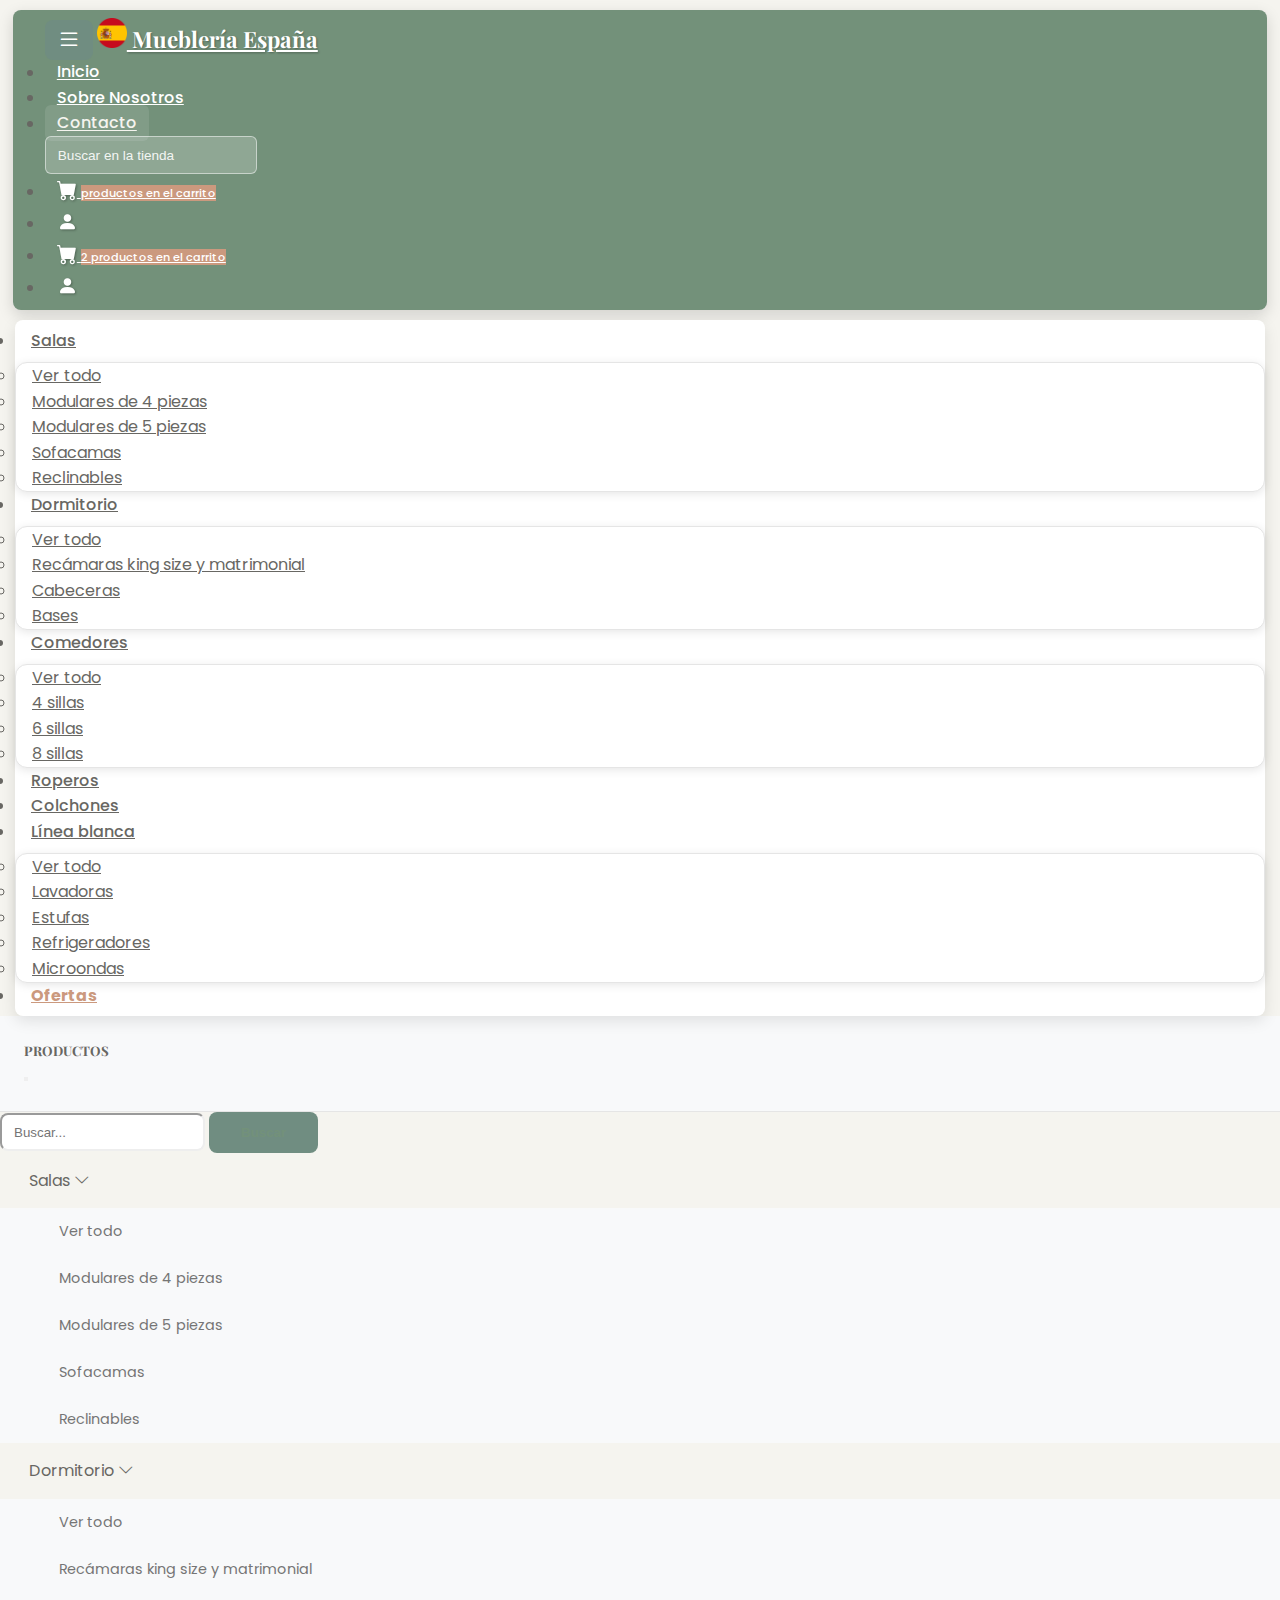
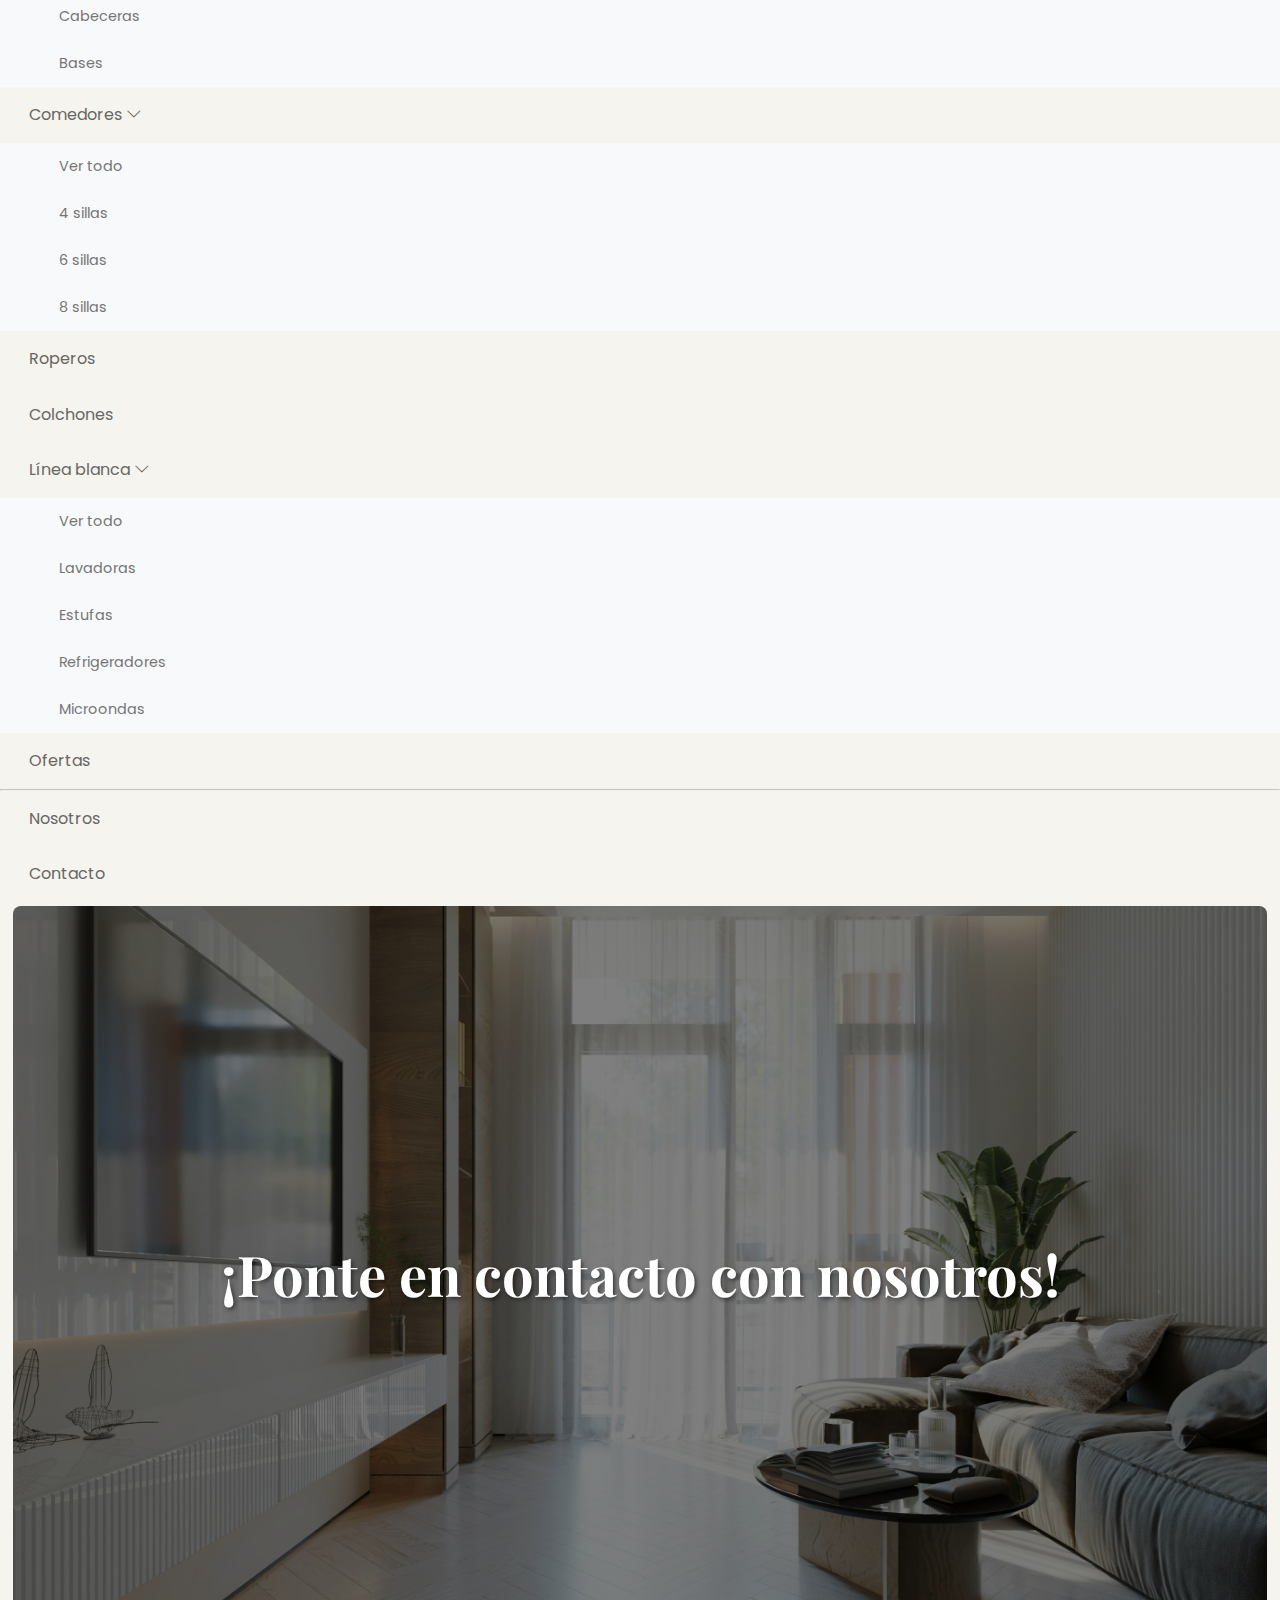
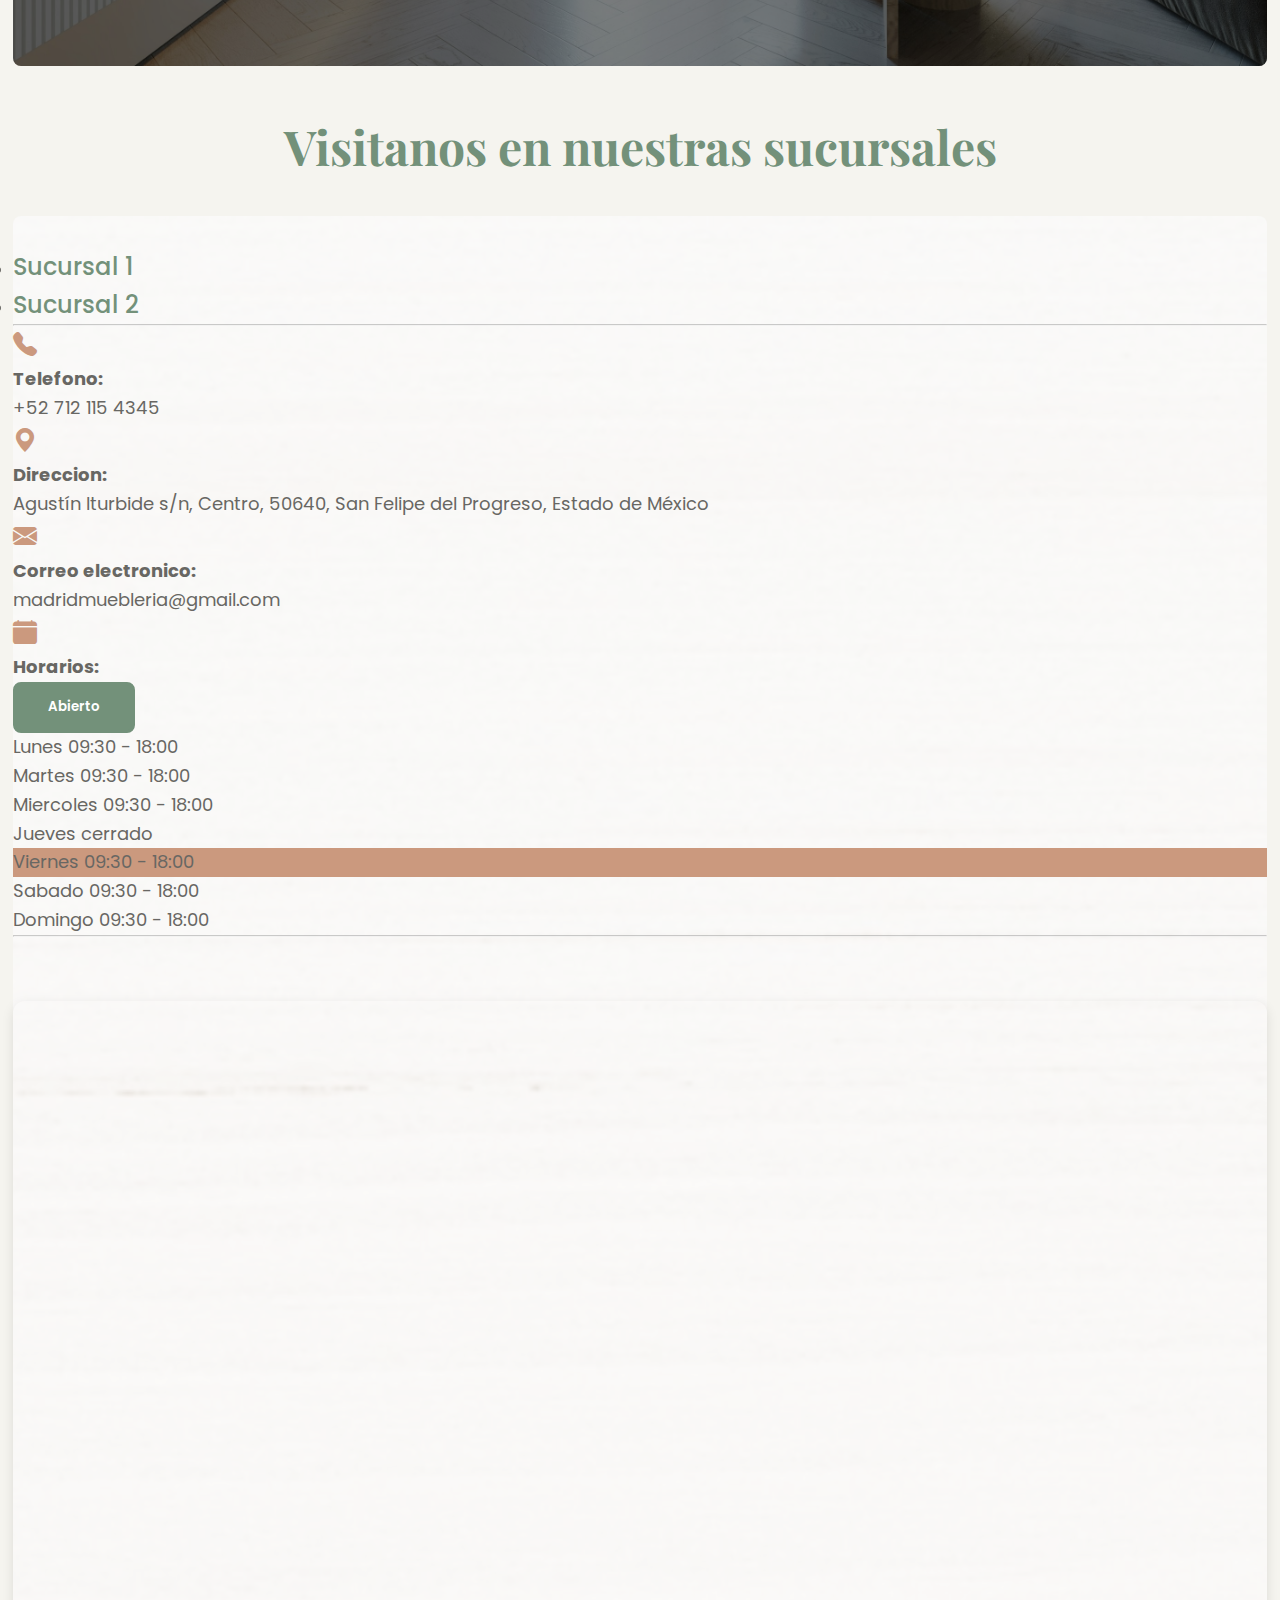
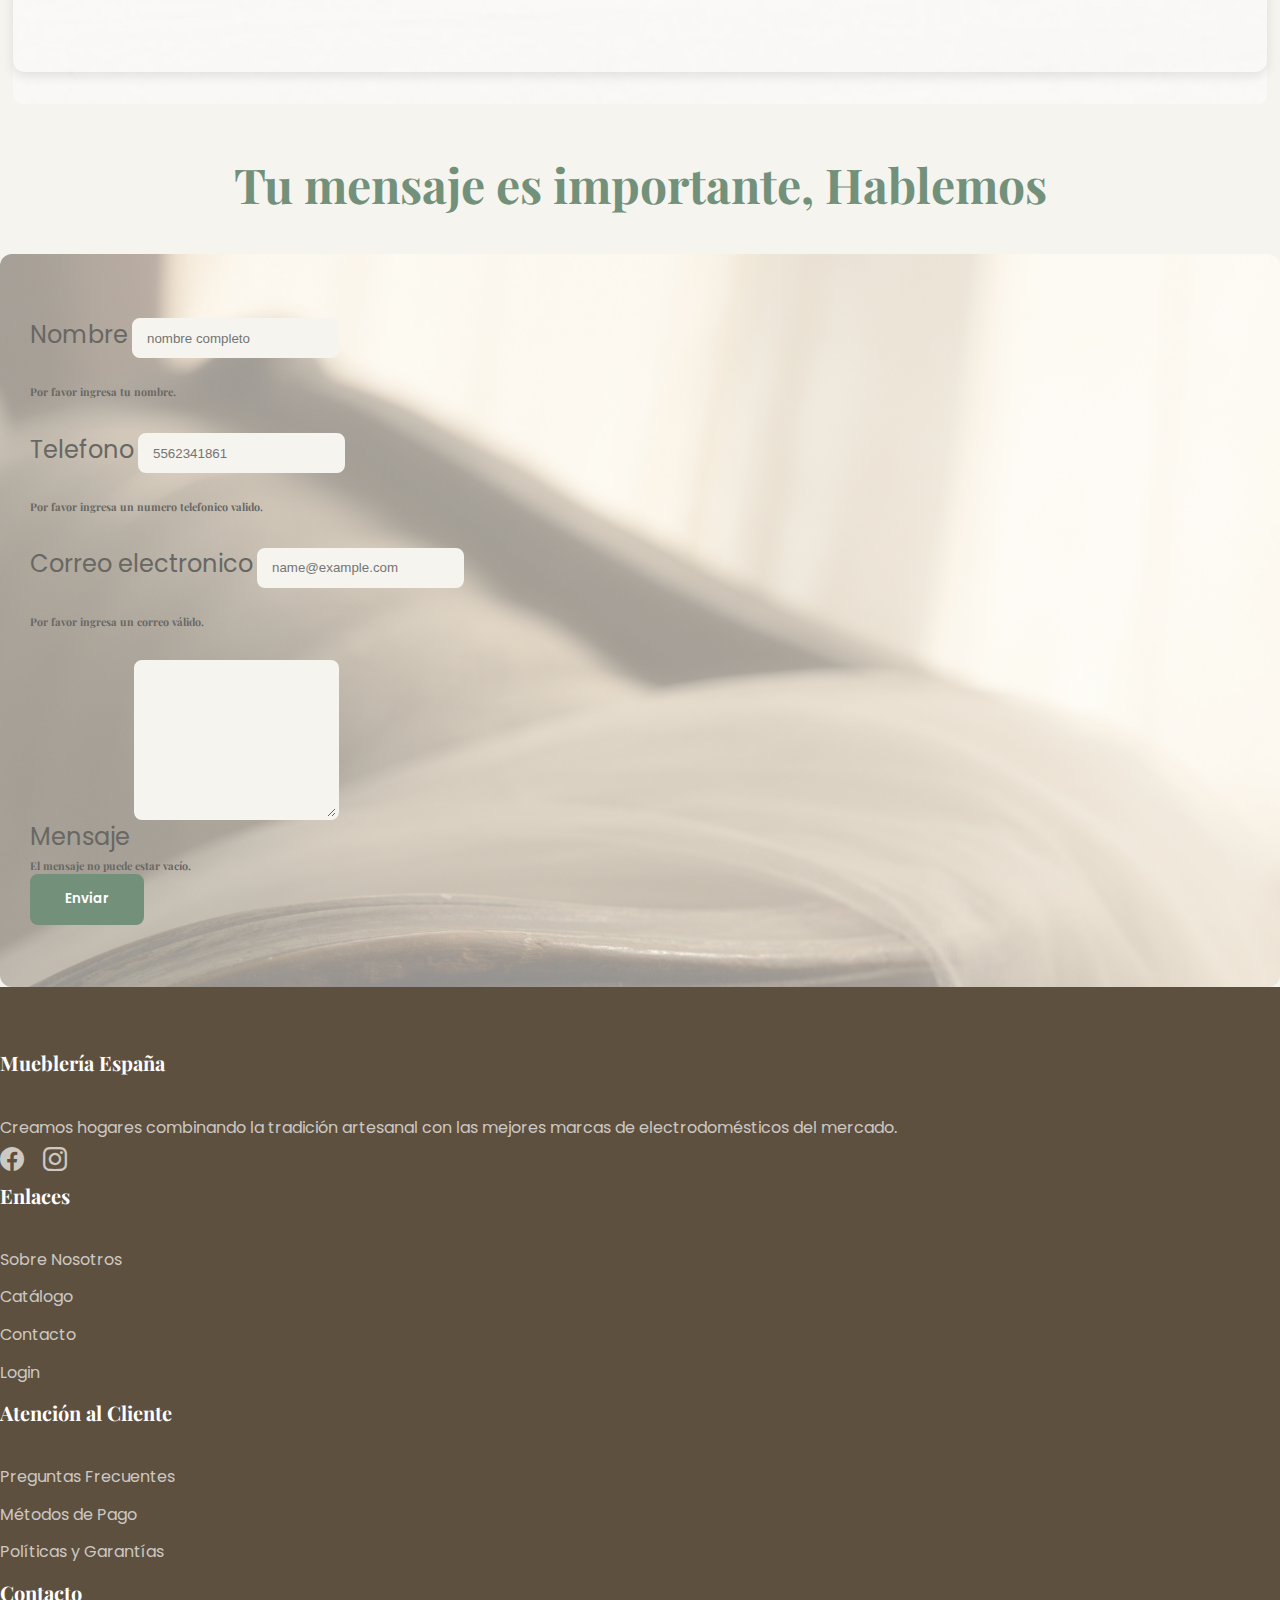
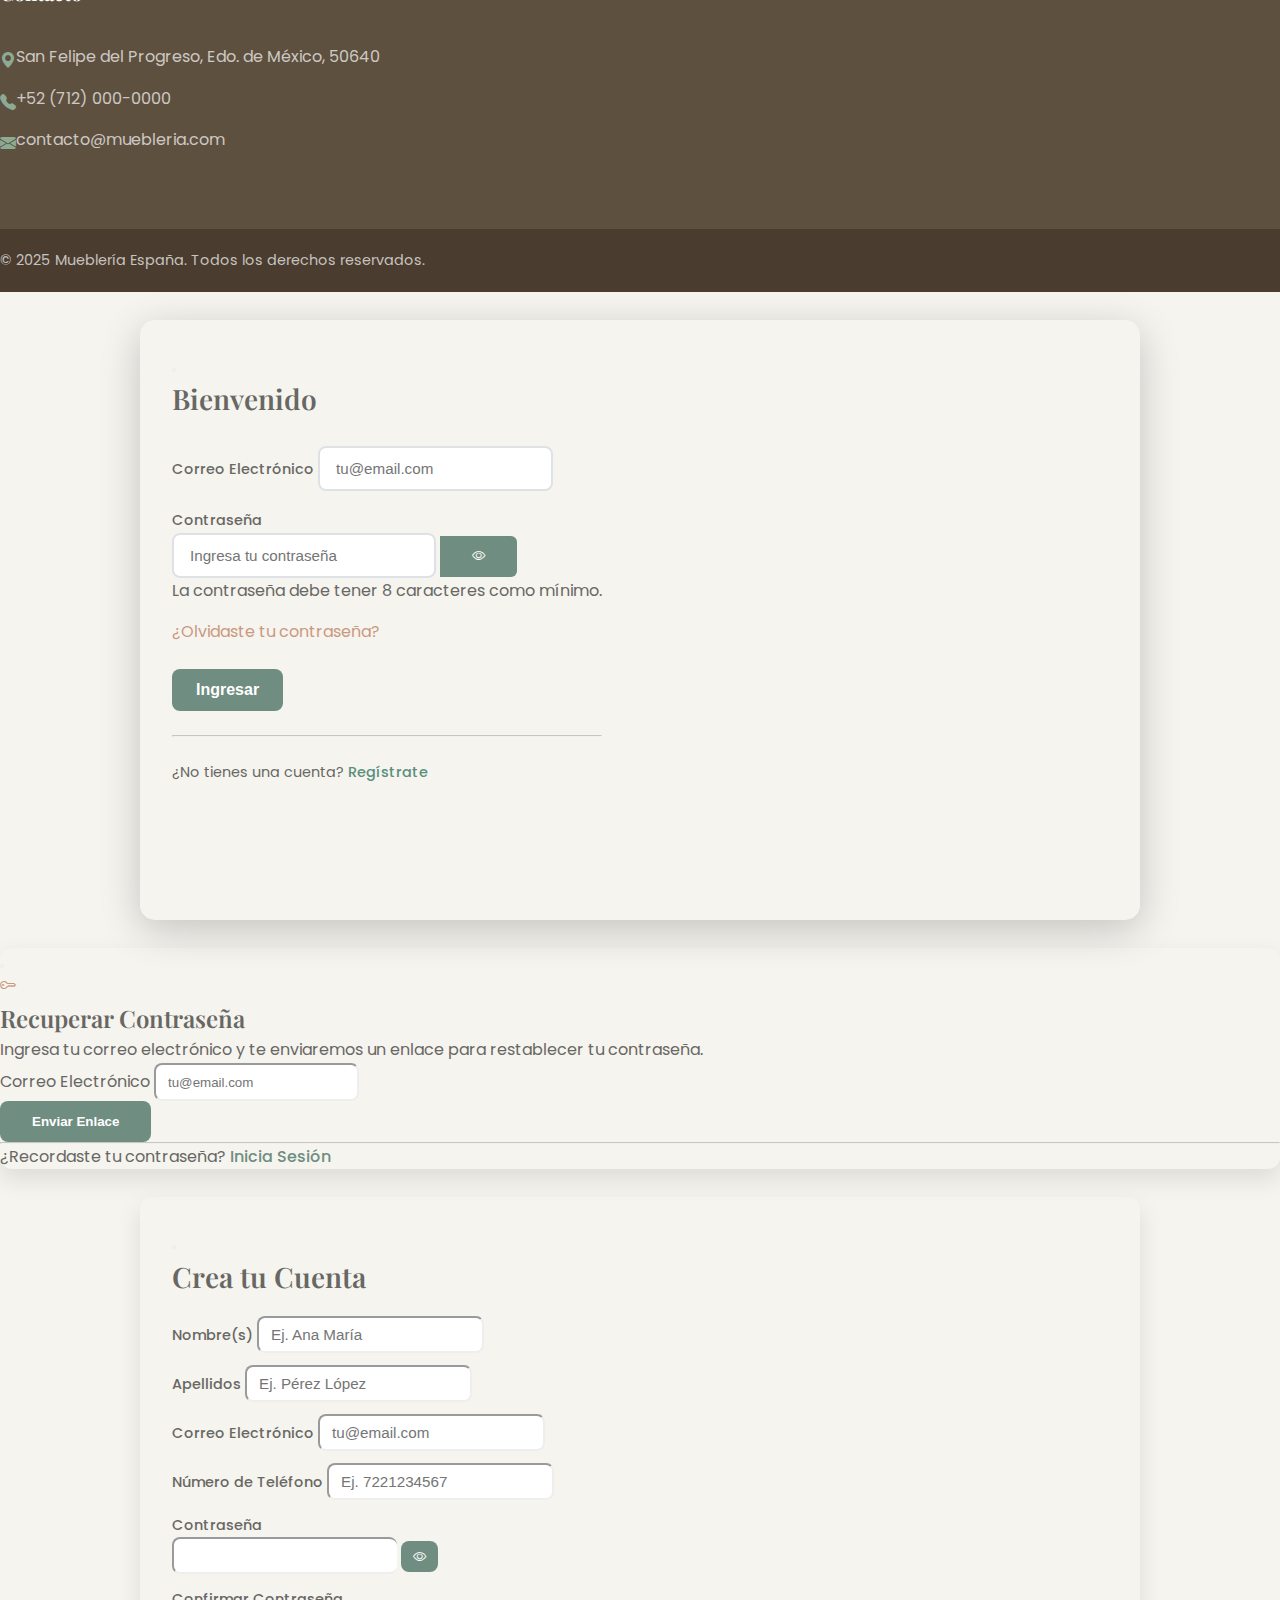
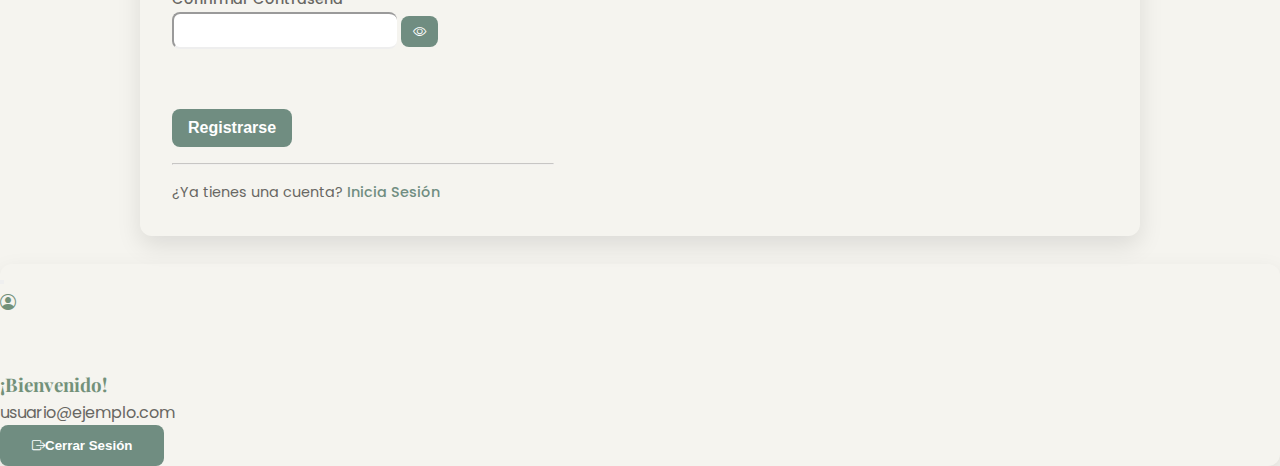
<file: src/main/resources/static/paginas/contacto.html>
<!DOCTYPE html>
<html lang="en">
<head>
    <meta charset="UTF-8">
    <meta name="viewport" content="width=device-width, initial-scale=1.0">
        <!-- Bootstrap CSS -->
    <link href="https://cdn.jsdelivr.net/npm/bootstrap@5.3.8/dist/css/bootstrap.min.css" rel="stylesheet" integrity="sha384-sRIl4kxILFvY47J16cr9ZwB07vP4J8+LH7qKQnuqkuIAvNWLzeN8tE5YBujZqJLB" crossorigin="anonymous">
    <!-- Bootstrap Icons -->
    <link rel="stylesheet" href="https://cdn.jsdelivr.net/npm/bootstrap-icons@1.11.0/font/bootstrap-icons.min.css">
    
    <!-- Google Fonts -->
    <link rel="preconnect" href="https://fonts.googleapis.com">
    <link rel="preconnect" href="https://fonts.gstatic.com" crossorigin>
    <link href="https://fonts.googleapis.com/css2?family=Playfair+Display:wght@400;600;700&family=Poppins:wght@400;500;600;700&display=swap" rel="stylesheet">
    
    <!-- Design System CSS (SIEMPRE PRIMERO) -->
    <link rel="stylesheet" href="../estilos/global.css">
    
    <!-- Page-Specific Styles -->
    <link rel="stylesheet" href="../estilos/contacto.css">

    <script defer src="../scripts/contacto.js"></script>
    <title>Contacto</title>

</head>
<body>
    <!-- ========================================= -->
    <!-- NAVBAR PRINCIPAL (Sticky, con búsqueda) -->
    <!-- ========================================= -->
  <div class="full-width-nav-container sticky-top">
        <nav class="navbar navbar-expand-lg navbar-dark" aria-label="Navegación principal">

            <div class="container-fluid">
                
                <button class="btn btn-outline-light d-lg-none me-2" type="button" 
                        data-bs-toggle="offcanvas" data-bs-target="#offcanvasProducts" 
                        aria-controls="offcanvasProducts" aria-label="Abrir menú de productos">
                    <i class="bi bi-list fs-4"></i>
                </button>

                <a class="navbar-brand d-flex align-items-center" href="../index.html">
                    <img src="../assets/mundo.png" alt="Logo Mueblería España" height="30" class="me-2">
                    Mueblería España
                </a>

                <div class="collapse navbar-collapse" id="mainNavbarDesktop">

                    <ul class="navbar-nav ms-auto mb-2 mb-lg-0 me-3">
                        <li class="nav-item">
                            <a class="nav-link" aria-current="page" href="../index.html">Inicio</a>
                        </li>
                        <li class="nav-item">
                            <a class="nav-link" href="../paginas/nosotros.html">Sobre Nosotros</a>
                        </li>
                        <li class="nav-item">
                            <a class="nav-link active" href="../paginas/contacto.html">Contacto</a>
                        </li>

                    </ul>                    
                    <form class="d-flex me-3" role="search">
                        <input class="form-control search-input" type="search" 
                               placeholder="Buscar en la tienda" aria-label="Buscar productos">
                    </form>
                    
                     <ul class="navbar-nav">

                        <li class="nav-item">
                            <a class="nav-link position-relative" href="../paginas/carrito.html" aria-label="Carrito de compras">
                                <i class="bi bi-cart-fill fs-4"></i>
                                <span class="position-absolute top-0 start-100 translate-middle badge rounded-pill bg-danger d-none">
                                    <span class="visually-hidden">productos en el carrito</span>
                                </span>
                            </a>
                        </li>
                        <li class="nav-item d-none d-lg-block">
                            <a class="nav-link btn-action-user" href="#" role="button">
                                <i class="bi bi-person-fill fs-4"></i>
                            </a>
                        </li> 
                    </ul>
                </div>

                <div class="d-flex align-items-center d-lg-none">
                    <ul class="navbar-nav flex-row">
                        <li class="nav-item ms-3">
                            <a class="nav-link position-relative" href="../paginas/carrito.html" aria-label="Carrito de compras">
                                <i class="bi bi-cart-fill fs-3"></i>
                                    <span class="position-absolute top-0 start-100 translate-middle badge rounded-pill bg-danger d-none">
                                    2
                                    <span class="visually-hidden">productos en el carrito</span>
                                </span>
                            </a>
                        </li>
                        <li class="nav-item ms-3">
                            <a class="nav-link btn-action-user" href="#" aria-label="Mi cuenta">
                                <i class="bi bi-person-fill fs-3"></i>
                            </a>
                        </li>
                    </ul>
                </div>
            </div>
        </nav>
    </div>

    <div class="container">
        <div class="floating-nav-container">
            <nav class="navbar navbar-expand-lg navbar-light d-none d-lg-block" aria-label="Navegación de categorías">
                <div class="container-fluid">
                    <ul class="navbar-nav">
                        <li class="nav-item dropdown">
                            <a class="nav-link dropdown-toggle" href="#" role="button" 
                               data-bs-toggle="dropdown" aria-expanded="false">
                                Salas
                            </a>
                            <ul class="dropdown-menu">
                                <li><a class="dropdown-item" href="../paginas/salas.html">Ver todo</a></li>
                                <li><a class="dropdown-item" href="../paginas/salas.html">Modulares de 4 piezas</a></li>
                                <li><a class="dropdown-item" href="../paginas/salas.html">Modulares de 5 piezas</a></li>
                                <li><a class="dropdown-item" href="../paginas/salas.html">Sofacamas</a></li>
                                <li><a class="dropdown-item" href="../paginas/salas.html">Reclinables</a></li>
                            </ul>
                        </li>

                        <li class="nav-item dropdown">
                            <a class="nav-link dropdown-toggle" href="#" role="button" 
                               data-bs-toggle="dropdown" aria-expanded="false">
                                Dormitorio
                            </a>
                            <ul class="dropdown-menu">
                                <li><a class="dropdown-item" href="../paginas/dormitorios.html">Ver todo</a></li>
                                <li><a class="dropdown-item" href="../paginas/dormitorios.html">Recámaras king size y matrimonial</a></li>
                                <li><a class="dropdown-item" href="../paginas/dormitorios.html">Cabeceras</a></li>
                                <li><a class="dropdown-item" href="../paginas/dormitorios.html">Bases</a></li>
                            </ul>
                        </li>

                        <li class="nav-item dropdown">
                            <a class="nav-link dropdown-toggle" href="#" role="button" 
                               data-bs-toggle="dropdown" aria-expanded="false">
                                Comedores
                            </a>
                            <ul class="dropdown-menu">
                                <li><a class="dropdown-item" href="../paginas/comedores.html">Ver todo</a></li>
                                <li><a class="dropdown-item" href="../paginas/comedores.html">4 sillas</a></li>
                                <li><a class="dropdown-item" href="../paginas/comedores.html">6 sillas</a></li>
                                <li><a class="dropdown-item" href="../paginas/comedores.html">8 sillas</a></li>
                            </ul>
                        </li>
                        <li class="nav-item">
                            <a class="nav-link" href="../paginas/roperos.html">Roperos</a>
                        </li>
                        <li class="nav-item">
                            <a class="nav-link" href="../paginas/colchones.html">Colchones</a>
                        </li>

                        <li class="nav-item dropdown">
                            <a class="nav-link dropdown-toggle" href="../paginas/catalogo.html" role="button" 
                               data-bs-toggle="dropdown" aria-expanded="false">
                                Línea blanca
                            </a>
                            <ul class="dropdown-menu">
                                <li><a class="dropdown-item" href="../paginas/lineaBlanca.html">Ver todo</a></li>
                                <li><a class="dropdown-item" href="../paginas/lineaBlanca.html">Lavadoras</a></li>
                                <li><a class="dropdown-item" href="../paginas/lineaBlanca.html">Estufas</a></li>
                                <li><a class="dropdown-item" href="../paginas/lineaBlanca.html">Refrigeradores</a></li>
                                <li><a class="dropdown-item" href="../paginas/lineaBlanca.html">Microondas</a></li>
                            </ul>
                        </li>

                        <li class="nav-item">
                            <a class="nav-link fw-bold text-danger" href="../paginas/ofertas.html">Ofertas</a>
                        </li>
                    </ul>
                </div>
            </nav>
        </div>
    </div>

    <div class="offcanvas offcanvas-start" tabindex="-1" id="offcanvasProducts" 
         aria-labelledby="offcanvasProductsLabel">
         
        <div class="offcanvas-header">
            <h5 class="offcanvas-title" id="offcanvasProductsLabel">PRODUCTOS</h5>
            <button type="button" class="btn-close" data-bs-dismiss="offcanvas" aria-label="Cerrar menú"></button>
        </div>
        
        <div class="offcanvas-body">
            <div class="px-3 mb-3">
                
                <form class="d-flex" role="search">
                    
                    <input class="form-control me-2" type="search" placeholder="Buscar..." aria-label="Buscar">
                    <button class="btn btn-outline-primary" type="submit">Buscar</button>
                </form>
            </div>

            <ul class="list-group list-group-flush">
                <li class="list-group-item">
                    <a href="#collapseSalas" data-bs-toggle="collapse" role="button" 
                       aria-expanded="false" aria-controls="collapseSalas">
                        Salas <i class="bi bi-chevron-down float-end"></i>
                    </a>
                    <div class="collapse" id="collapseSalas">
                        <ul class="list-unstyled ps-3 mt-2">
                            <li><a href="../paginas/salas.html">Ver todo</a></li>
                            <li><a href="../paginas/salas.html">Modulares de 4 piezas</a></li>
                            <li><a href="../paginas/salas.html">Modulares de 5 piezas</a></li>
                            <li><a href="../paginas/salas.html">Sofacamas</a></li>
                            <li><a href="../paginas/salas.html">Reclinables</a></li>
                        </ul>
                    </div>
                </li>

                <li class="list-group-item">
                    <a href="#collapseDormitorio" data-bs-toggle="collapse" role="button" 
                       aria-expanded="false" aria-controls="collapseDormitorio">
                        Dormitorio <i class="bi bi-chevron-down float-end"></i>
                    </a>
                    <div class="collapse" id="collapseDormitorio">
                        <ul class="list-unstyled ps-3 mt-2">
                            <li><a href="../paginas/dormitorios.html">Ver todo</a></li>
                            <li><a href="../paginas/dormitorios.html">Recámaras king size y matrimonial</a></li>
                            <li><a href="../paginas/dormitorios.html">Cabeceras</a></li>
                            <li><a href="../paginas/dormitorios.html">Bases</a></li>
                        </ul>
                    </div>
                </li>

                <li class="list-group-item">
                    <a href="#collapseComedores" data-bs-toggle="collapse" role="button" 
                       aria-expanded="false" aria-controls="collapseComedores">
                        Comedores <i class="bi bi-chevron-down float-end"></i>
                    </a>
                    <div class="collapse" id="collapseComedores">
                        <ul class="list-unstyled ps-3 mt-2">
                            <li><a href="../paginas/comedores.html">Ver todo</a></li>
                            <li><a href="../paginas/comedores.html">4 sillas</a></li>
                            <li><a href="../paginas/comedores.html">6 sillas</a></li>
                            <li><a href="../paginas/comedores.html">8 sillas</a></li>
                        </ul>
                    </div>
                </li>

                <li class="list-group-item"><a href="../paginas/roperos.html">Roperos</a></li>
                <li class="list-group-item"><a href="../paginas/colchones.html">Colchones</a></li>

                <li class="list-group-item">
                    <a href="#collapseLineaBlanca" data-bs-toggle="collapse" role="button" 
                       aria-expanded="false" aria-controls="collapseLineaBlanca">
                        Línea blanca <i class="bi bi-chevron-down float-end"></i>
                    </a>
                    <div class="collapse" id="collapseLineaBlanca">
                        <ul class="list-unstyled ps-3 mt-2">
                            <li><a href="../paginas/lineaBlanca.html">Ver todo</a></li>
                            <li><a href="../paginas/lineaBlanca.html">Lavadoras</a></li>
                            <li><a href="../paginas/lineaBlanca.html">Estufas</a></li>
                            <li><a href="../paginas/lineaBlanca.html">Refrigeradores</a></li>
                            <li><a href="../paginas/lineaBlanca.html">Microondas</a></li>
                        </ul>
                    </div>
                </li>

                <li class="list-group-item">
                    <a href="../paginas/ofertas.html" class="fw-bold text-danger">Ofertas</a>
                </li>
            </ul>
            <hr class="my-3">

            <ul class="list-group list-group-flush">
                <li class="list-group-item"><a href="../paginas/nosotros.html">Nosotros</a></li>
                <li class="list-group-item"><a href="../paginas/contacto.html">Contacto</a></li>
            </ul>
        </div>
    </div>

    <!--FIN DE NAVBAR-->

    <main> <!--Fondo abarca todo, si se quiere poner una imagen como fondo-->
        <section>
            <div class="hero">
                <h1>¡Ponte en contacto con nosotros!</h1>
            </div>
        </section>
        <h2 class="encabezado">Visitanos en nuestras sucursales</h2>
        <div class="row justify-content-md-center container-fondo">
            <div class="col col-md-11 margin">
                <ul class="nav">
                    <li class="nav-item"><a class="nav-link texto-sucursal" id="SucursalCentral">Sucursal 1</a></li>
                    <li class="nav-item"><a class="nav-link texto-sucursal" id="SucursalBodega">Sucursal 2</a></li>
                </ul>
                <hr>
                <div class="card-body">
                    <div class="container text-center icon-text">
                         <!-- Inyectar datos desde el js -->
                        <div class="row">
                            <div class="col-2"></div>
                            <div class="col-md-auto"><i class="bi bi-telephone-fill icon-color"></i></div>
                            <div class="col-md-auto"><strong>Telefono:</strong></div>
                            <div class="col-md-auto"><p id="telefono"><!-- inyeccion de datos con JS --></p></div>
                        </div>
                        <div class="row">
                            <div class="col-2"></div>
                            <div class="col-md-auto"><i class="bi bi-geo-alt-fill icon-color"></i></div>
                            <div class="col-md-auto"><strong>Direccion:</strong></div>
                            <div class="col-md-auto"><p id="direccion"><!-- inyeccion de datos con JS --></p></div>
                        </div>
                        <div class="row">
                            <div class="col-2"></div>
                            <div class="col-md-auto"><i class="bi bi-envelope-fill icon-color"></i></div>
                            <div class="col-md-auto"><strong>Correo electronico:</strong></div>
                            <div class="col-md-auto"><p id="correo"><!-- inyeccion de datos con JS --></p></div>
                        </div>
                        <div class="row">
                            <div class="col-2"></div>
                            <div class="col-md-auto"><i class="bi bi-calendar-fill icon-color"></i></div>
                            <div class="col-md-auto"><strong>Horarios:</strong></div>
                            <div class="col-md-auto btn-group">
                                <button id="estadoBtn" class="btn dropdown-toggle btn-formato btn-formato-position" data-bs-toggle="dropdown" aria-expanded="false">
                                    Cierra Pronto
                                </button>
                                <ul id="horarios" class="dropdown-menu">
                                    <li class="dropdown-item item-color">Lunes 09:30 - 18:00</li>
                                    <li class="dropdown-item item-color">Martes 09:30 - 18:00</li>
                                    <li class="dropdown-item item-color">Miercoles 09:30 - 18:00</li>                                   
                                    <li class="dropdown-item item-color">Jueves cerrado</li>                                   
                                    <li class="dropdown-item item-color">Viernes 09:30 - 18:00</li>                                   
                                    <li class="dropdown-item item-color">Sabado 09:30 - 18:00</li>                                  
                                    <li class="dropdown-item item-color">Domingo 09:30 - 18:00</li>
                                </ul>
                            </div>
                        </div>
                    </div>
                </div>
                <hr>
                <!-- inyectar mapa -->
                <div class="mapa">
                    <iframe 
                        id="Sucursales"
                        width="100%"
                        height="100%" 
                        style="border:0;" 
                        allowfullscreen="" 
                        loading="lazy" 
                        referrerpolicy="no-referrer-when-downgrade">
                    </iframe>
                </div>
            </div>
        </div>
        <h2 class="encabezado">Tu mensaje es importante, Hablemos</h2>
        <form id="contactForm" action="https://formspree.io/f/xpwyjlya" method="POST" class="row justify-content-md-center campos-background">
            <div id="resultado" class="mt-3"></div>
            <div class="col-1"></div>
            <div class="col-md-5">
                <div class="container">
                    <div class="mb-3 campos-formato">
                        <label for="name" class="form-label label-formato">Nombre</label>
                        <input type="tex" class="form-control form-control-lg input-formato" id="name" name="name" placeholder="nombre completo">
                        <div class="invalid-feedback"><h6 class="text-danger">Por favor ingresa tu nombre.</h6></div>
                    </div>
                    <div class="mb-3 campos-formato">
                        <label for="phone2" class="form-label label-formato">Telefono</label>
                        <input type="text" class="form-control form-control-lg input-formato" id="phone2" name="phone2" placeholder="5562341861">
                        <div class="invalid-feedback"><h6 class="text-danger">Por favor ingresa un numero telefonico valido.</h6></div>
                    </div>
                    <div class="mb-3 campos-formato">
                        <label for="email" class="form-label label-formato">Correo electronico</label>
                        <input type="email" class="form-control form-control-lg input-formato" id="email" name="email" placeholder="name@example.com">
                        <div class="invalid-feedback"><h6 class="text-danger">Por favor ingresa un correo válido.</h6></div>
                    </div>
                </div>
            </div>
            <div class="col-md-5">
                <div class="container">
                    <div class="mb-3 campos-formato">
                        <label for="mensaje" class="form-label label-formato">Mensaje</label>
                        <textarea class="form-control input-formato" id="mensaje" name="mensaje" rows="9"></textarea>
                        <div class="invalid-feedback"><h6 class="text-danger">El mensaje no puede estar vacío.</h6></div>
                        <div class="d-grid gap-2">
                            <button type="submit" class="btn btn-primary btn-formato">Enviar</button>
                        </div>
                    </div>
                </div>
            </div>
            <div class="col-1"></div>
        </form>
        <!-- Content here -->
         
    </main>

    <!-- ========== NUEVO FOOTER ========== -->
    <footer class="site-footer">
        <div class="container">
            <div class="row">
                <!-- Columna 1: Sobre Nosotros -->
                <div class="col-lg-4 col-md-6 mb-4 mb-lg-0">
                    <div class="footer-widget">
                        <h4 class="widget-title">Mueblería España</h4>
                        <p>Creamos hogares combinando la tradición artesanal con las mejores marcas de electrodomésticos del mercado.</p>
                        <div class="social-links mt-4">
                            <a href="#" aria-label="Facebook"><i class="bi bi-facebook"></i></a>
                            <a href="#" aria-label="Instagram"><i class="bi bi-instagram"></i></a>
                        </div>
                    </div>
                </div>

                <!-- Columna 2: Enlaces Rápidos -->
                <div class="col-lg-2 col-md-6 mb-4 mb-lg-0">
                    <div class="footer-widget">
                        <h4 class="widget-title">Enlaces</h4>
                        <ul class="list-unstyled">
                            <li><a href="/paginas/nosotros.html">Sobre Nosotros</a></li>
                            <li><a href="/paginas/catalogo.html">Catálogo</a></li>
                            <li><a href="/paginas/contacto.html">Contacto</a></li>
                            <li><a href="#">Login</a></li>
                        </ul>
                    </div>
                </div>

                <!-- Columna 3: Atención al Cliente -->
                <div class="col-lg-3 col-md-6 mb-4 mb-md-0">
                    <div class="footer-widget">
                        <h4 class="widget-title">Atención al Cliente</h4>
                        <ul class="list-unstyled">
                            <li><a href="#">Preguntas Frecuentes</a></li>
                            <li><a href="#">Métodos de Pago</a></li>
                            <li><a href="#">Políticas y Garantías</a></li>
                        </ul>
                    </div>
                </div>

                <!-- Columna 4: Contacto -->
                <div class="col-lg-3 col-md-6">
                    <div class="footer-widget">
                        <h4 class="widget-title">Contacto</h4>
                        <ul class="list-unstyled contact-info">
                            <li>
                                <i class="bi bi-geo-alt-fill me-2"></i>
                                <span>San Felipe del Progreso, Edo. de México, 50640</span>
                            </li>
                            <li>
                                <i class="bi bi-telephone-fill me-2"></i>
                                <a href="tel:+527120000000">+52 (712) 000-0000</a>
                            </li>
                            <li>
                                <i class="bi bi-envelope-fill me-2"></i>
                                <a href="mailto:contacto@muebleria.com">contacto@muebleria.com</a>
                            </li>
                        </ul>
                    </div>
                </div>
            </div>
        </div>
    </footer>
    <!-- ========== BARRA DE COPYRIGHT ========== -->
    <div class="copyright-bar">
        <div class="container text-center">
            <p class="mb-0">&copy; 2025 Mueblería España. Todos los derechos reservados.</p>
        </div>
    </div>
  <!-- Incio de sesion -->
    <div class="modal fade" id="loginModal" tabindex="-1" aria-labelledby="loginModalLabel" aria-hidden="true">
      <div class="modal-dialog modal-lg modal-dialog-centered">
        <div class="modal-content">
          <div class="modal-body p-0">
            <div class="container-fluid">
              <div class="row">

                <div class="col-md-6 d-none d-md-block p-0 modal-video-col">
                  <video id="loginVideo" autoplay muted playsinline>
                    <source src="../assets/inicio.mp4" type="video/mp4">
                    Tu navegador no soporta la etiqueta de video.
                  </video>
                </div>

                <div class="col-md-6 p-4 p-md-5">
                  
                  <div class="d-flex justify-content-end">
                      <button type="button" class="btn-close" data-bs-dismiss="modal" aria-label="Close"></button>
                  </div>

                  <h2 class="mb-4">Bienvenido</h2>
                  
                  <form>
    <div class="mb-3">
        <label for="emailInput" class="form-label">Correo Electrónico</label>
        <input type="email" class="form-control" id="emailInput" placeholder="tu@email.com">
    </div>
    
    <div class="mb-3">
        <label for="passwordInput" class="form-label">Contraseña</label>
        <div class="position-relative">
            <input 
                type="password" 
                class="form-control" 
                id="passwordInput" 
                placeholder="Ingresa tu contraseña"
                required
            >
            <button 
                type="button" 
                id="toggleLoginPassword"
                class="btn position-absolute top-0 end-0 h-100"
            >
                <i class="bi bi-eye"></i>
            </button>
        </div>
        <div class="invalid-feedback">
            La contraseña debe tener 8 caracteres como mínimo.
        </div>
    </div>
</form>
                   <div class="mb-3 text-end">
                   <a href="#" class="text-decoration-none" style="color: #CB997E;" data-bs-toggle="modal" data-bs-target="#recoveryModal" data-bs-dismiss="modal">
                     ¿Olvidaste tu contraseña? </a></div>

                <div class="d-grid gap-2">
                    <button type="button" class="btn btn-primary btn-lg">Ingresar</button>
                </div>
              </form>

              <hr class="my-4">

              <div class="text-center">
                <p>¿No tienes una cuenta? 
                  <a href="#" data-bs-toggle="modal" data-bs-target="#registerModal" data-bs-dismiss="modal">Regístrate</a>
                </p>
              </div>

            </div>
          </div>
        </div>
      </div>
    </div>
  </div>
</div> 
<div class="modal fade" id="recoveryModal" tabindex="-1" aria-labelledby="recoveryModalLabel" aria-hidden="true">
  <div class="modal-dialog modal-dialog-centered">
    <div class="modal-content">
      <div class="modal-body p-4 p-md-5">
        
        <div class="d-flex justify-content-end">
          <button type="button" class="btn-close" data-bs-dismiss="modal" aria-label="Close"></button>
        </div>

        <div class="text-center mb-4">
        <i class="bi bi-key fs-1" style="color: #CB997E;"></i>
         <h2 class="mt-3">Recuperar Contraseña</h2>
          <p class="text-muted">Ingresa tu correo electrónico y te enviaremos un enlace para restablecer tu contraseña.</p>
        </div>
        
        <form id="recoveryForm">
          <div class="mb-3">
            <label for="recoveryEmail" class="form-label">Correo Electrónico</label>
            <input type="email" class="form-control" id="recoveryEmail" placeholder="tu@email.com" required>
          </div>

          <div id="recoveryAlertMessage" class="alert d-none" role="alert"></div>

          <div class="d-grid gap-2">
            <button type="submit" class="btn btn-primary btn-lg">Enviar Enlace</button>
          </div>
        </form>

        <hr class="my-4">

        <div class="text-center">
          <p>¿Recordaste tu contraseña? 
            <a href="#" data-bs-toggle="modal" data-bs-target="#loginModal" data-bs-dismiss="modal">Inicia Sesión</a>
          </p>
        </div>

      </div>
    </div>
  </div>
</div>
<div class="modal fade" id="registerModal" tabindex="-1" aria-labelledby="registerModalLabel" aria-hidden="true">
  <div class="modal-dialog modal-lg modal-dialog-centered">
    <div class="modal-content">
      <div class="modal-body p-0">
        <div class="container-fluid">
          <div class="row">

            <div class="col-md-6 p-4 p-md-5">

              <div class="d-flex justify-content-end">
                <button type="button" class="btn-close" data-bs-dismiss="modal" aria-label="Close"></button>
              </div>

              <h2 class="mb-4">Crea tu Cuenta</h2>
              
              <form id="registerForm"> 
                
               <div class="mb-3">
                  <label for="nombre" class="form-label">Nombre(s)</label>
                  <input type="text" class="form-control" id="nombre" placeholder="Ej. Ana María" required>
                </div>

                <div class="mb-3">
                  <label for="apellidos" class="form-label">Apellidos</label>
                  <input type="text" class="form-control" id="apellidos" placeholder="Ej. Pérez López" required>
                </div>

                <div class="mb-3">
                  <label for="username" class="form-label">Correo Electrónico</label>
                  <input type="email" class="form-control" id="username" placeholder="tu@email.com" required>
                </div>

                <div class="mb-3">
                  <label for="phone" class="form-label">Número de Teléfono</label>
                  <input type="tel" class="form-control" id="phone" placeholder="Ej. 7221234567" pattern="[0-9]{10}" required>
                </div>

                <div class="mb-3">
                  <label for="password" class="form-label">Contraseña</label>
                  <div class="input-group"> 
                    <input type="password" class="form-control" id="password" required>
                    <button class="btn btn-outline-secondary" type="button" id="togglePassword">
                      <i class="bi bi-eye" id="eyeIcon"></i>
                    </button>
                  </div>
                </div>

                <div class="mb-3">
                  <label for="confirmPassword" class="form-label">Confirmar Contraseña</label>
                  <div class="input-group"> 
                    <input type="password" class="form-control" id="confirmPassword" required>
                    <button class="btn btn-outline-secondary" type="button" id="toggleConfirmPassword">
                      <i class="bi bi-eye" id="eyeIconConfirm"></i>
                    </button>
                  </div>
                </div>

                <div id="alertMessage" class="alert d-none" role="alert"></div>

                <div class="d-grid gap-2">
                  <button type="submit" class="btn btn-primary btn-lg">Registrarse</button>
                </div>
              </form>

              <hr class="my-4">

              <div class="text-center">
                <p>¿Ya tienes una cuenta? 
                  <a href="#" data-bs-toggle="modal" data-bs-target="#loginModal" data-bs-dismiss="modal">Inicia Sesión</a>
                </p>
              </div>

            </div>

            <div class="col-md-6 d-none d-md-block p-0 modal-video-col">
              <video id="registerVideo" autoplay muted playsinline>
                <source src="../assets/registro.mp4" type="video/mp4">
                Tu navegador no soporta la etiqueta de video.
              </video>
            </div>

          </div>
        </div>
      </div>
    </div>
  </div>
</div> 
<div class="modal fade" id="welcomeModal" tabindex="-1" aria-hidden="true">
  <div class="modal-dialog modal-dialog-centered">
    <div class="modal-content">
      <div class="modal-header border-0">
        <button type="button" class="btn-close" data-bs-dismiss="modal" aria-label="Close"></button>
      </div>
      <div class="modal-body text-center pb-5">
        <div class="mb-4">
            <div class="bg-light rounded-circle d-inline-flex align-items-center justify-content-center" style="width: 80px; height: 80px;">
                <i class="bi bi-person-circle fs-1 text-primary"></i>
            </div>
        </div>
        
        <h3 class="mb-2" id="welcomeUserName">¡Bienvenido!</h3>
        <p class="text-muted mb-4" id="welcomeUserEmail">usuario@ejemplo.com</p>
        
        <div class="d-grid gap-2 col-8 mx-auto">
            <button type="button" class="btn btn-danger mt-2" id="btnLogout">
                <i class="bi bi-box-arrow-right me-2"></i>Cerrar Sesión
            </button>
        </div>
      </div>
    </div>
  </div>
</div>
<!-- Fin de form de registro -->
 
    <!-- Bootstrap 5 JS Bundle -->
      <script src="https://cdn.jsdelivr.net/npm/bootstrap@5.3.8/dist/js/bootstrap.bundle.min.js" integrity="sha384-FKyoEForCGlyvwx9Hj09JcYn3nv7wiPVlz7YYwJrWVcXK/BmnVDxM+D2scQbITxI" crossorigin="anonymous"></script>

    <!-- Smooth Scroll -->
   <script>
    document.querySelectorAll('a[href^="#"]').forEach(anchor => {
        anchor.addEventListener('click', function (e) {
            const href = this.getAttribute('href');

            // Verificamos que el href no sea solo '#'
            if (href !== '#') { 
                e.preventDefault();
                const target = document.querySelector(href);
                if (target) {
                    target.scrollIntoView({ behavior: 'smooth', block: 'start' });
                }
            }
        });
    });
    </script>
        
        <!-- Helper para rutas dinámicas del navbar -->
        <script src="../scripts/navbar-helper.js"></script>
        <!-- Script del carrito -->
        <script src="../scripts/carrito-global.js" defer></script>
        
        <script src="../scripts/registro.js"></script>
        <link rel="stylesheet" href="../estilos/registro.css">
        <script src="../scripts/login.js"></script>
        <script src="../scripts/recuperacion.js"></script>


</body>
</html>
</file>
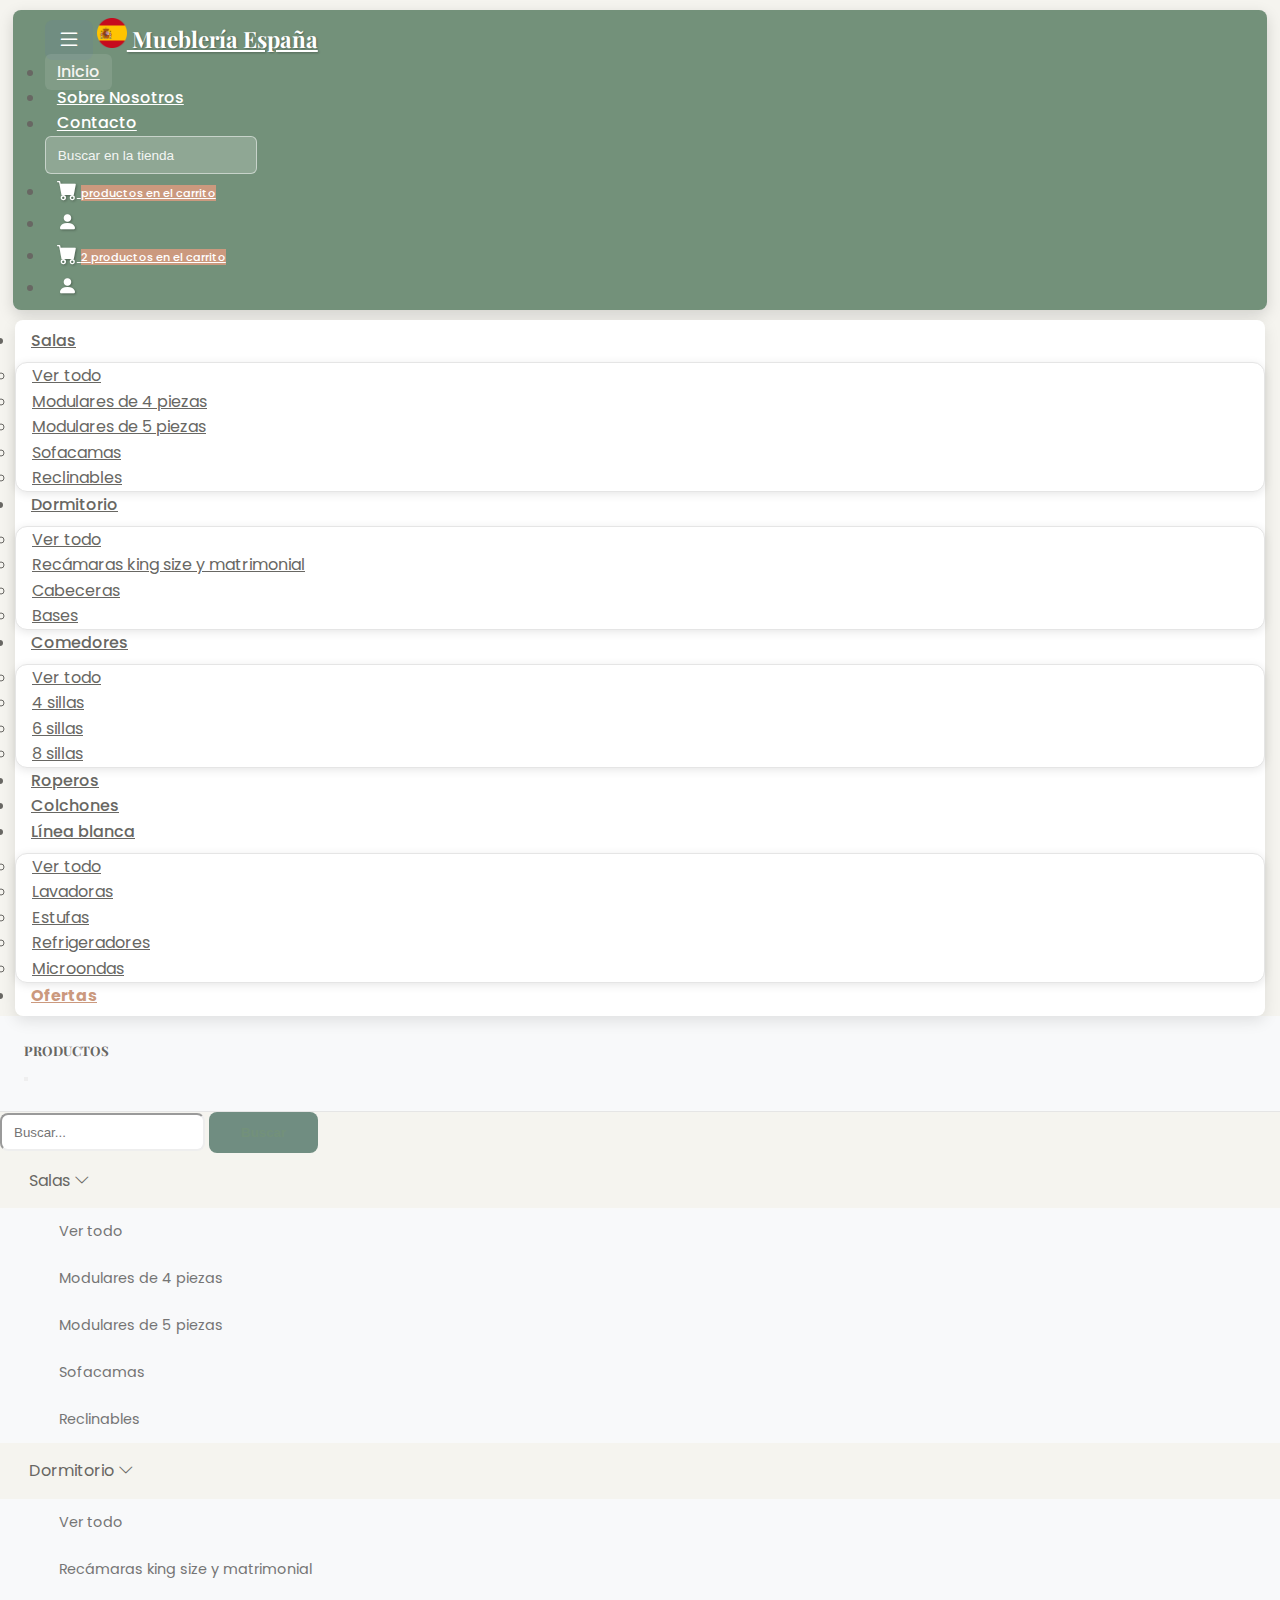
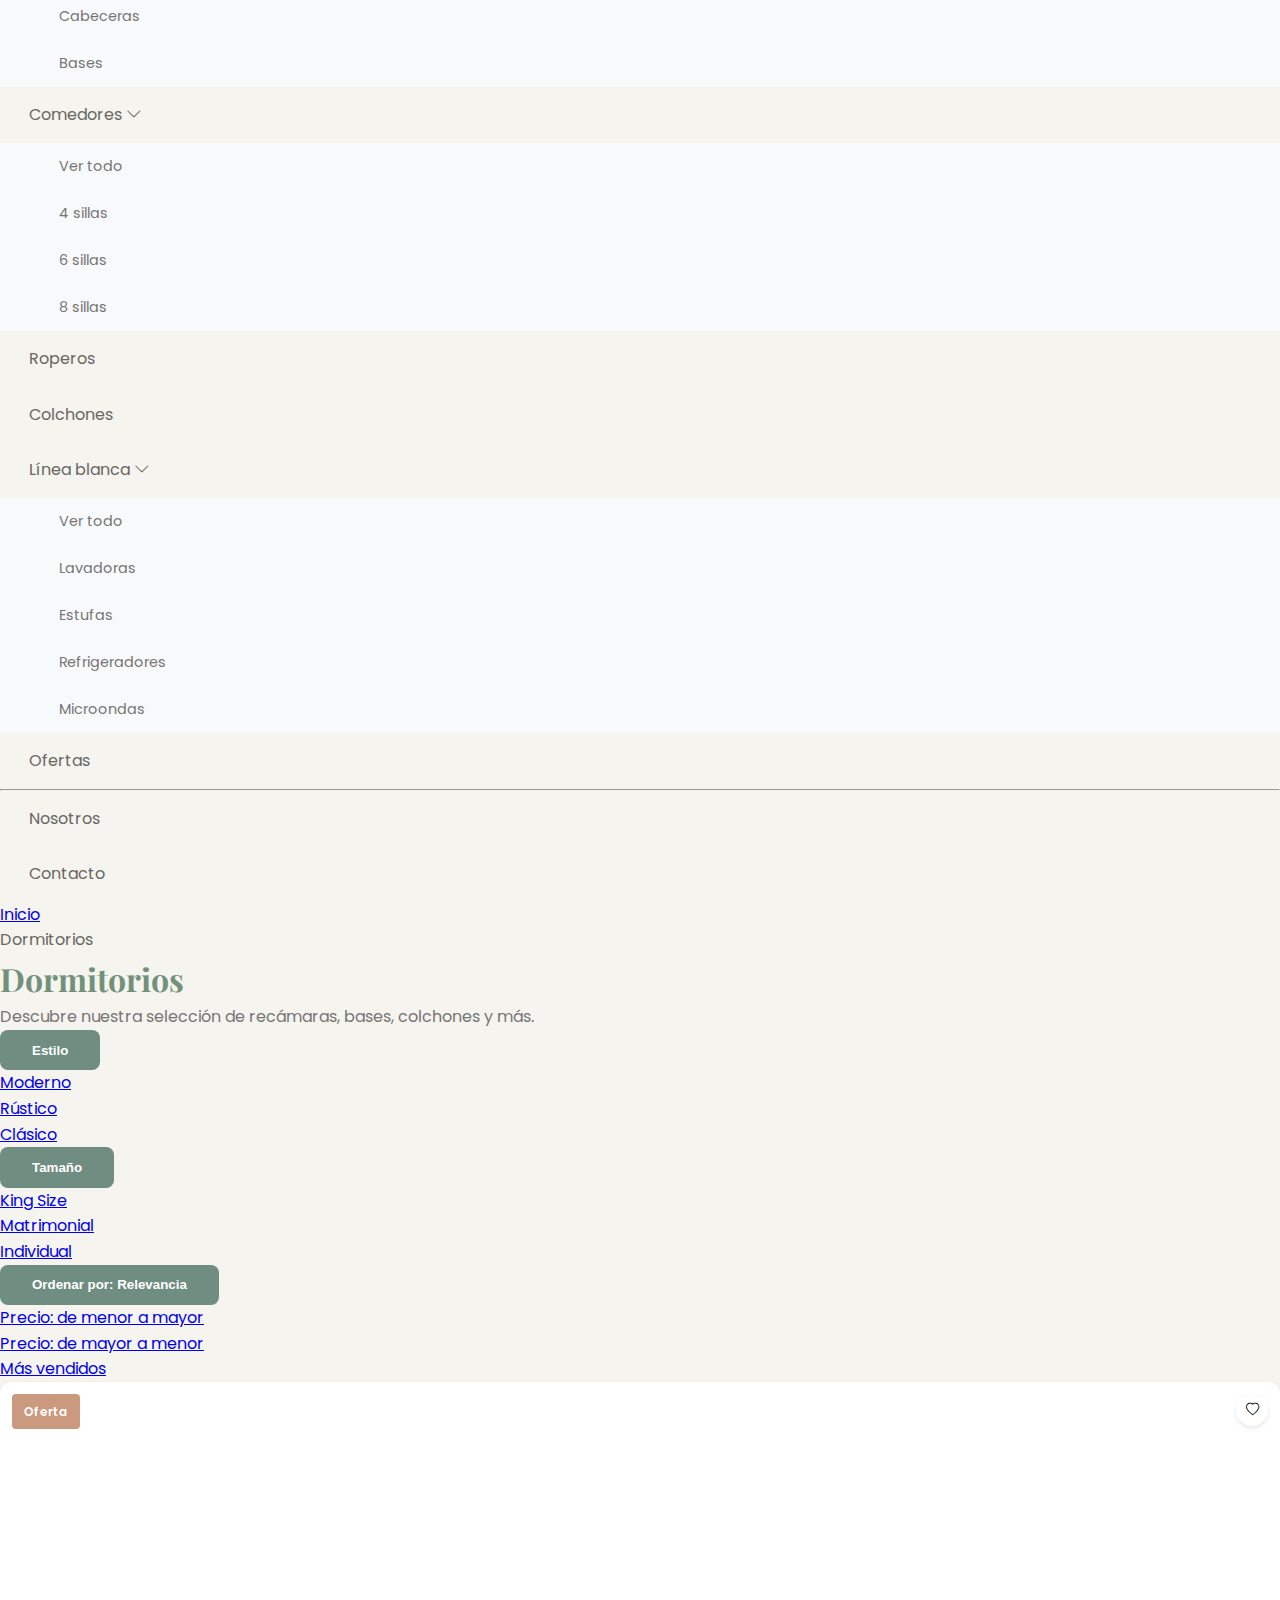
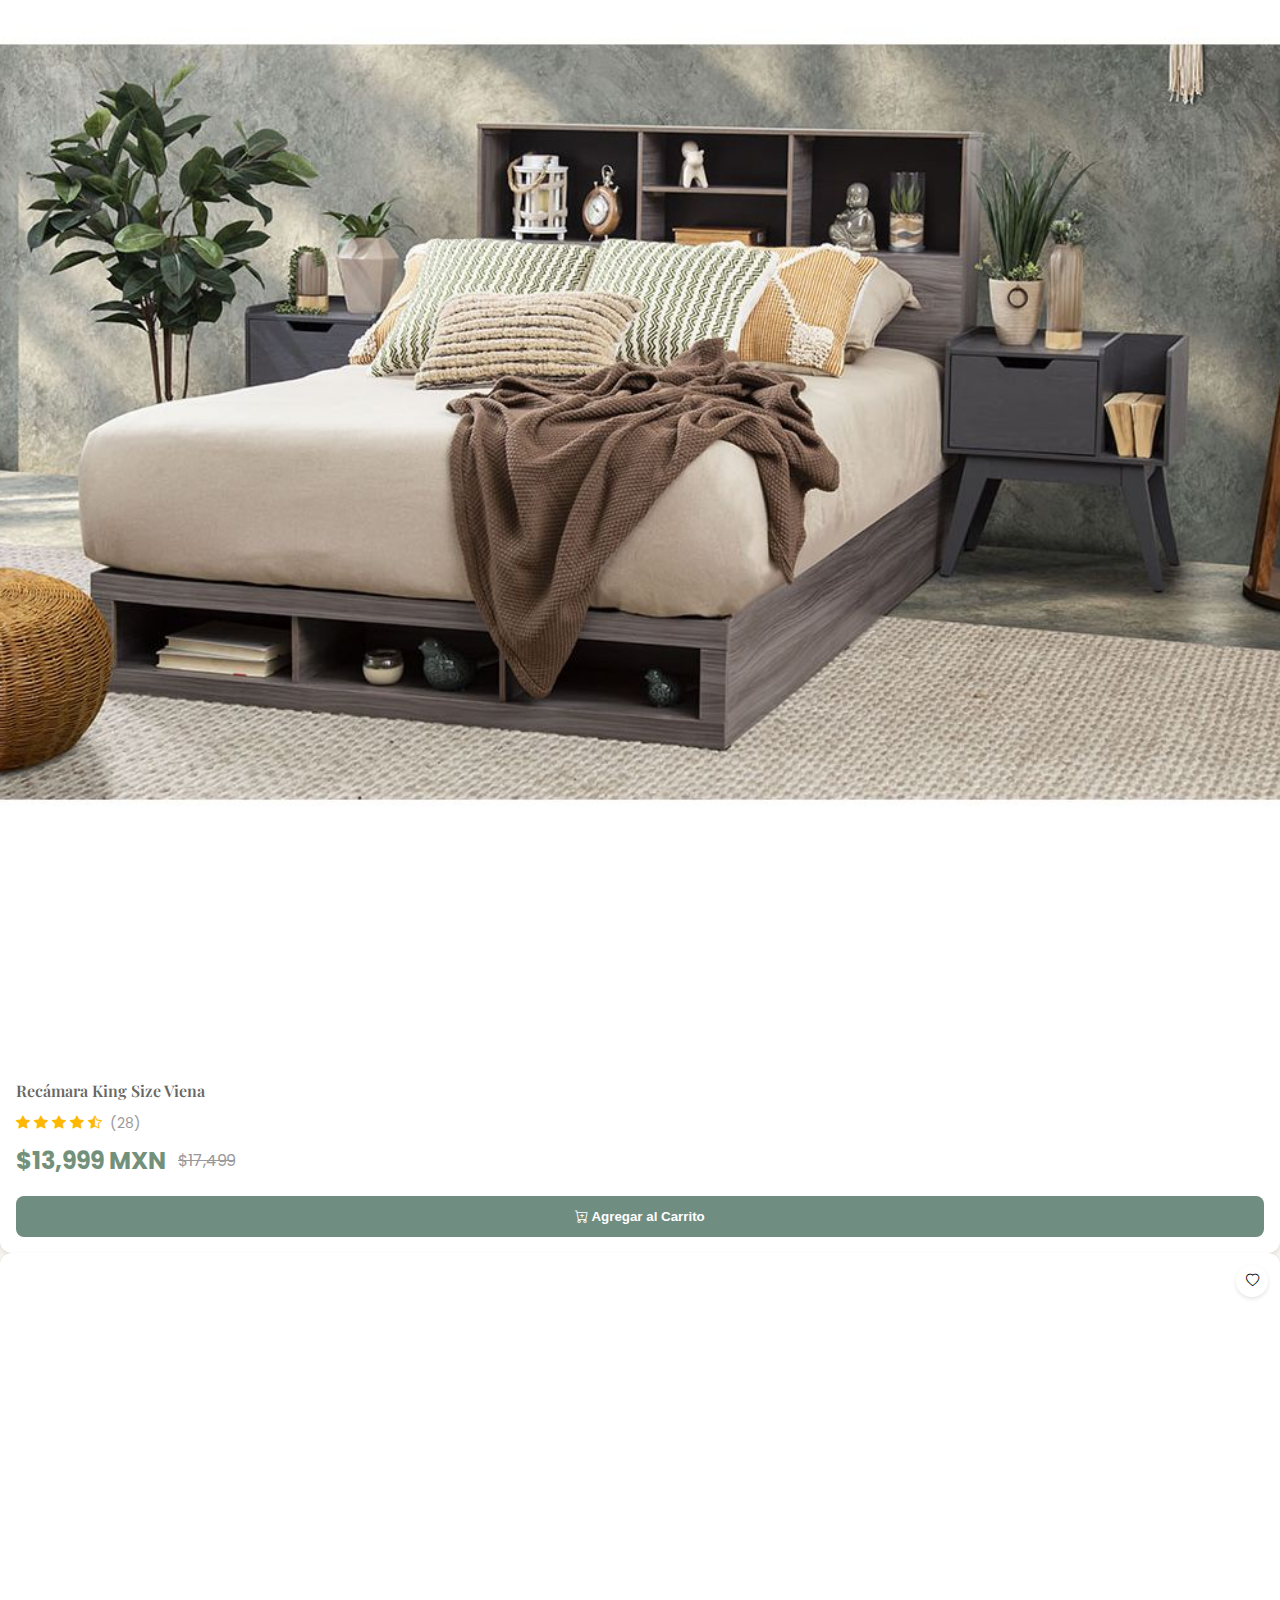
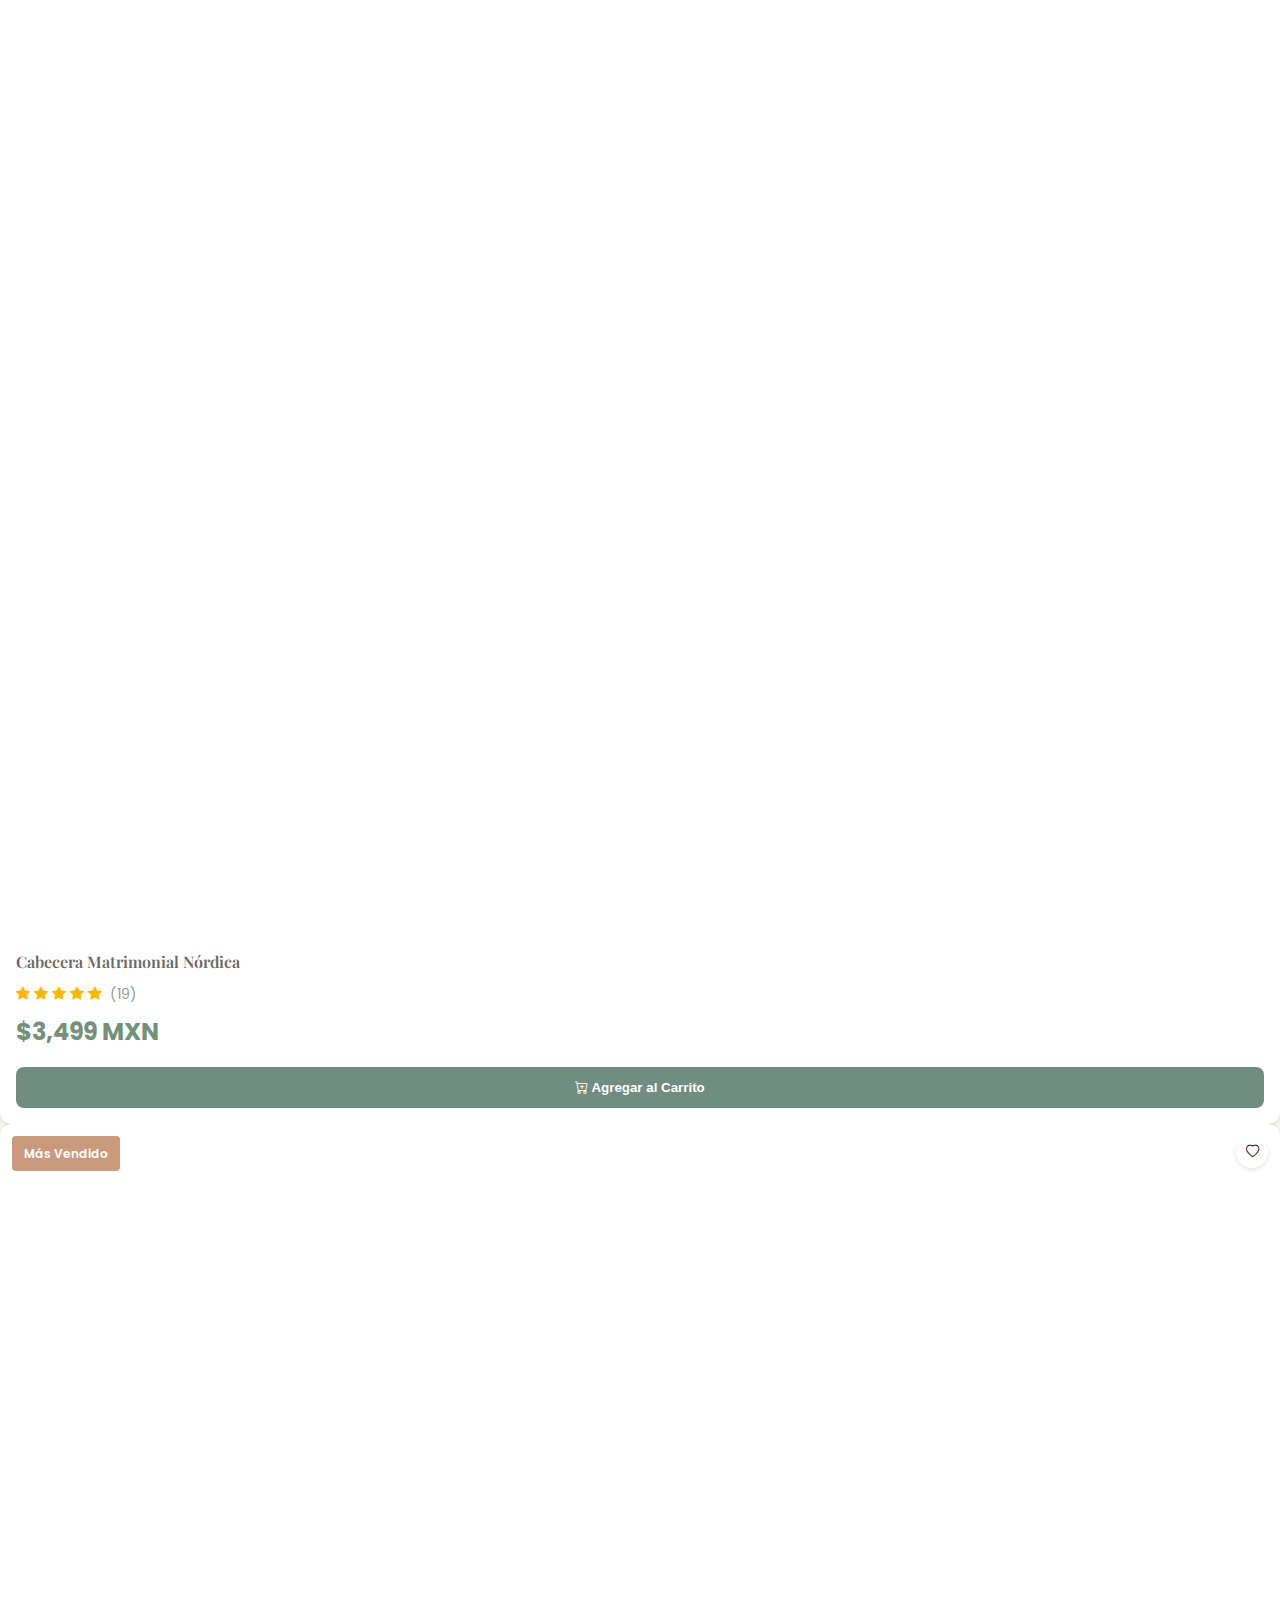
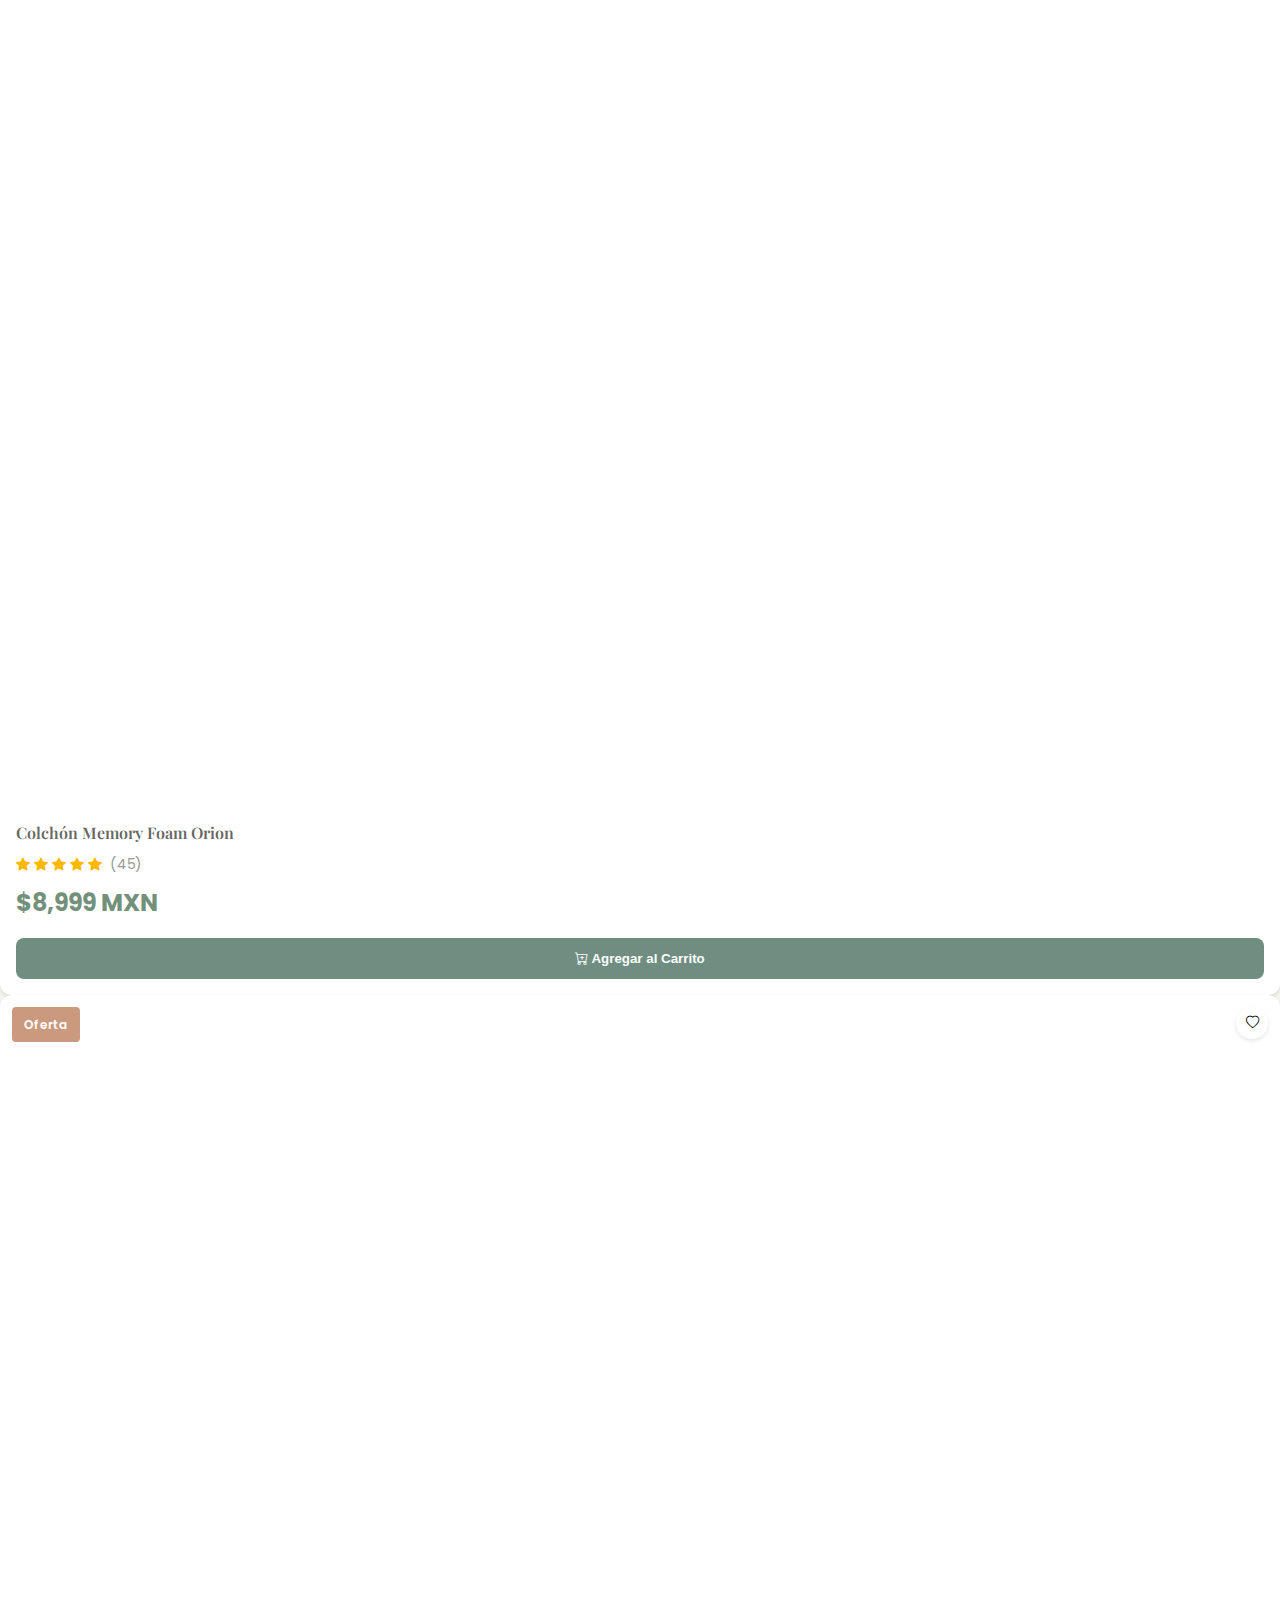
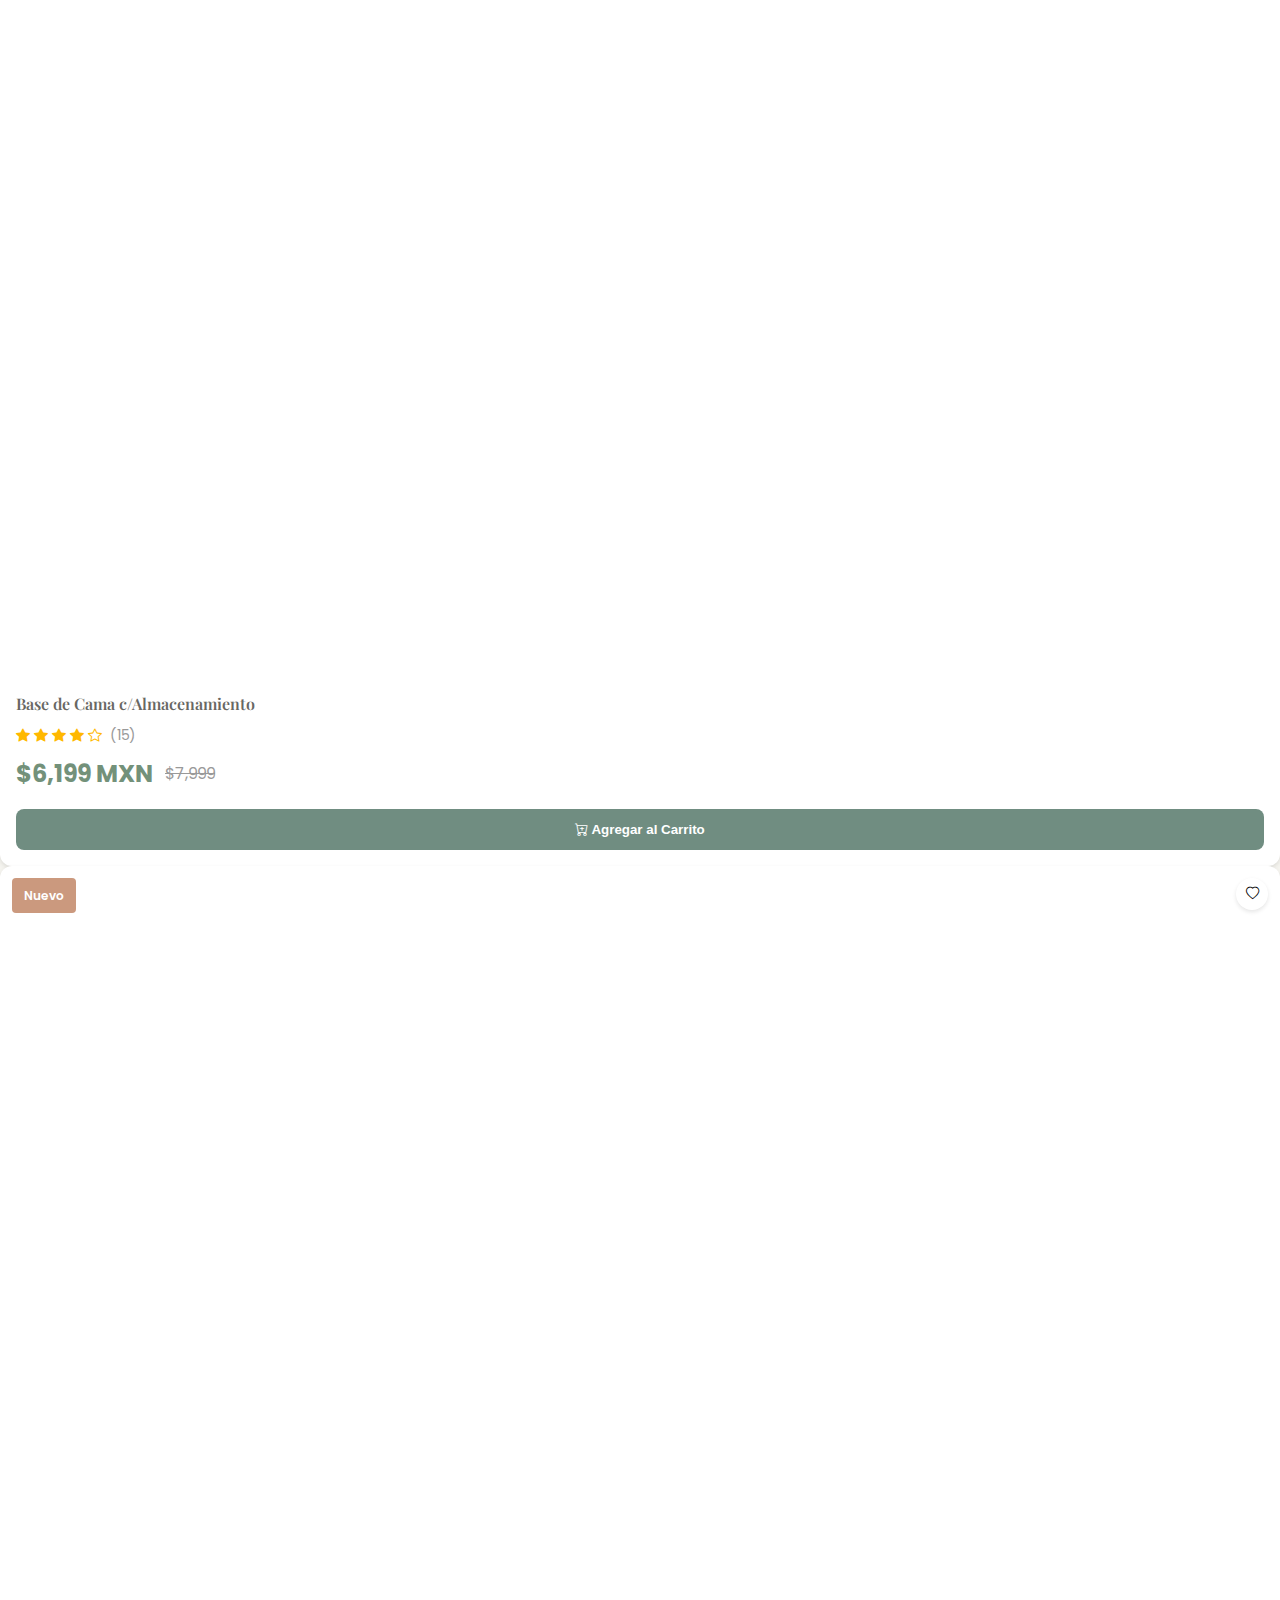
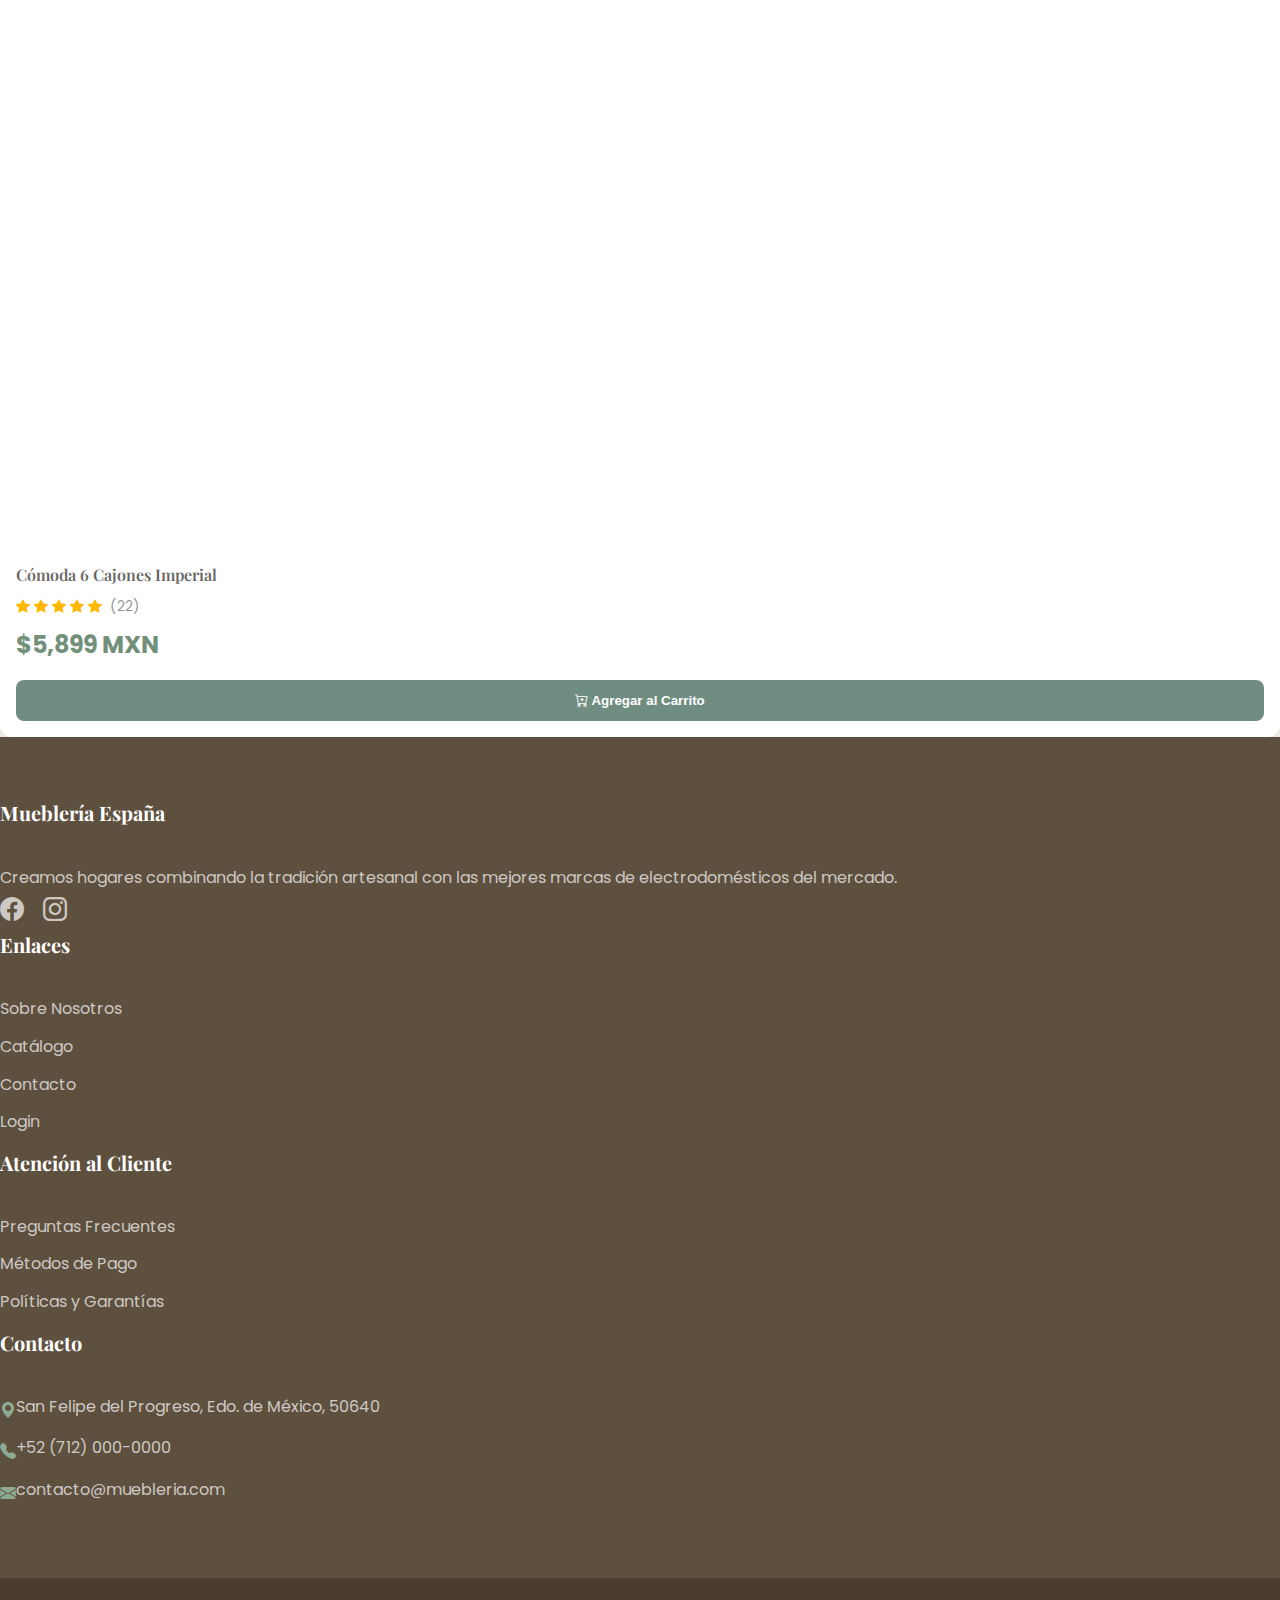
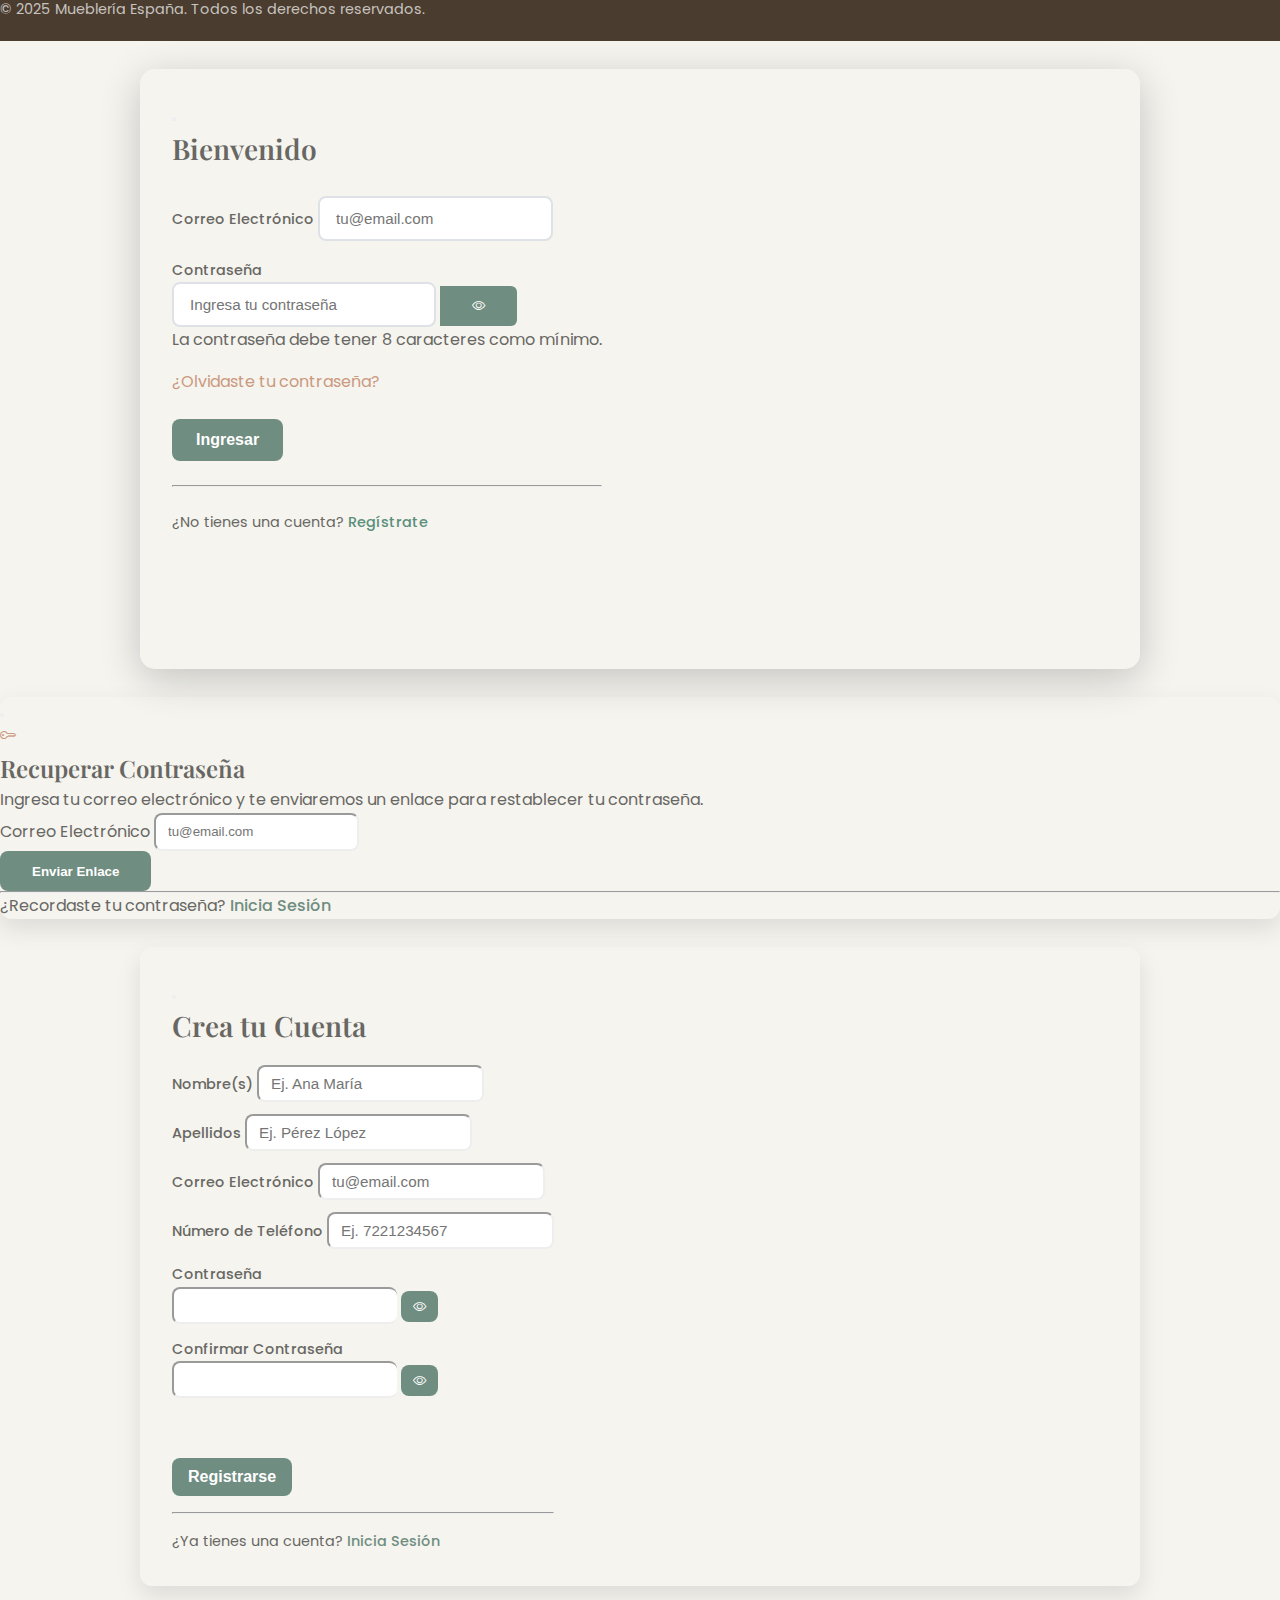
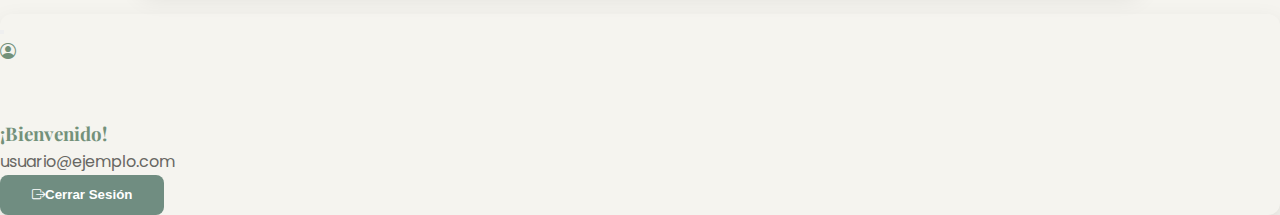
<file: src/main/resources/static/paginas/dormitorios.html>
<!DOCTYPE html>
<html lang="es">
<head>
    <meta charset="UTF-8">
    <meta name="viewport" content="width=device-width, initial-scale=1.0">
    <meta name="description" content="Catálogo de dormitorios - Mueblería España. Descubre nuestra selección de recámaras, colchones y más.">
    <title>Dormitorios - Mueblería España</title>

    <link href="https://cdn.jsdelivr.net/npm/bootstrap@5.3.8/dist/css/bootstrap.min.css" rel="stylesheet" integrity="sha384-sRIl4kxILFvY47J16cr9ZwB07vP4J8+LH7qKQnuqkuIAvNWLzeN8tE5YBujZqJLB" crossorigin="anonymous">
    
    <link rel="stylesheet" href="https://cdn.jsdelivr.net/npm/bootstrap-icons@1.11.0/font/bootstrap-icons.min.css">
    
    <link rel="preconnect" href="https://fonts.googleapis.com">
    <link rel="preconnect" href="https://fonts.gstatic.com" crossorigin>
    <link href="https://fonts.googleapis.com/css2?family=Playfair+Display:wght@400;600;700&family=Poppins:wght@400;500;600;700&display=swap" rel="stylesheet">
    
    <link rel="stylesheet" href="../estilos/global.css">
    
    </head>
<body>
    <!-- ========================================= -->
    <!-- NAVBAR PRINCIPAL (Sticky, con búsqueda) -->
    <!-- ========================================= -->
    <div class="full-width-nav-container sticky-top">
        <nav class="navbar navbar-expand-lg navbar-dark" aria-label="Navegación principal">

            <div class="container-fluid">
                
                <button class="btn btn-outline-light d-lg-none me-2" type="button" 
                        data-bs-toggle="offcanvas" data-bs-target="#offcanvasProducts" 
                        aria-controls="offcanvasProducts" aria-label="Abrir menú de productos">
                    <i class="bi bi-list fs-4"></i>
                </button>

                <a class="navbar-brand d-flex align-items-center" href="../index.html">
                    <img src="../assets/mundo.png" alt="Logo Mueblería España" height="30" class="me-2">
                    Mueblería España
                </a>

                <div class="collapse navbar-collapse" id="mainNavbarDesktop">

                    <ul class="navbar-nav ms-auto mb-2 mb-lg-0 me-3">
                        <li class="nav-item">
                            <a class="nav-link active" aria-current="page" href="../index.html">Inicio</a>
                        </li>
                        <li class="nav-item">
                            <a class="nav-link" href="./paginas/nosotros.html">Sobre Nosotros</a>
                        </li>
                        <li class="nav-item">
                            <a class="nav-link" href="./paginas/contacto.html">Contacto</a>
                        </li>

                    </ul>                    
                    <form class="d-flex me-3" role="search">
                        <input class="form-control search-input" type="search" 
                               placeholder="Buscar en la tienda" aria-label="Buscar productos">
                    </form>
                    
                     <ul class="navbar-nav">

                        <li class="nav-item">
                            <a class="nav-link position-relative" href="./paginas/carrito.html" aria-label="Carrito de compras">
                                <i class="bi bi-cart-fill fs-4"></i>
                                <span class="position-absolute top-0 start-100 translate-middle badge rounded-pill bg-danger d-none">
                                    <span class="visually-hidden">productos en el carrito</span>
                                </span>
                            </a>
                        </li>
                        <li class="nav-item d-none d-lg-block">
                            <a class="nav-link btn-action-user" href="#" role="button">
                                <i class="bi bi-person-fill fs-4"></i>
                            </a>
                        </li> 
                    </ul>
                </div>

                <div class="d-flex align-items-center d-lg-none">
                    <ul class="navbar-nav flex-row">
                        <li class="nav-item ms-3">
                            <a class="nav-link position-relative" href="./paginas/carrito.html" aria-label="Carrito de compras">
                                <i class="bi bi-cart-fill fs-3"></i>
                                    <span class="position-absolute top-0 start-100 translate-middle badge rounded-pill bg-danger d-none">
                                    2
                                    <span class="visually-hidden">productos en el carrito</span>
                                </span>
                            </a>
                        </li>
                        <li class="nav-item ms-3">
                            <a class="nav-link btn-action-user" href="#" aria-label="Mi cuenta">
                                <i class="bi bi-person-fill fs-3"></i>
                            </a>
                        </li>
                    </ul>
                </div>
            </div>
        </nav>
    </div>

    <div class="container">
        <div class="floating-nav-container">
            <nav class="navbar navbar-expand-lg navbar-light d-none d-lg-block" aria-label="Navegación de categorías">
                <div class="container-fluid">
                    <ul class="navbar-nav">
                        <li class="nav-item dropdown">
                            <a class="nav-link dropdown-toggle" href="#" role="button" 
                               data-bs-toggle="dropdown" aria-expanded="false">
                                Salas
                            </a>
                            <ul class="dropdown-menu">
                                <li><a class="dropdown-item" href="./paginas/salas.html">Ver todo</a></li>
                                <li><a class="dropdown-item" href="./paginas/salas.html">Modulares de 4 piezas</a></li>
                                <li><a class="dropdown-item" href="./paginas/salas.html">Modulares de 5 piezas</a></li>
                                <li><a class="dropdown-item" href="./paginas/salas.html">Sofacamas</a></li>
                                <li><a class="dropdown-item" href="./paginas/salas.html">Reclinables</a></li>
                            </ul>
                        </li>

                        <li class="nav-item dropdown">
                            <a class="nav-link dropdown-toggle" href="#" role="button" 
                               data-bs-toggle="dropdown" aria-expanded="false">
                                Dormitorio
                            </a>
                            <ul class="dropdown-menu">
                                <li><a class="dropdown-item" href="./paginas/dormitorios.html">Ver todo</a></li>
                                <li><a class="dropdown-item" href="./paginas/dormitorios.html">Recámaras king size y matrimonial</a></li>
                                <li><a class="dropdown-item" href="./paginas/dormitorios.html">Cabeceras</a></li>
                                <li><a class="dropdown-item" href="./paginas/dormitorios.html">Bases</a></li>
                            </ul>
                        </li>

                        <li class="nav-item dropdown">
                            <a class="nav-link dropdown-toggle" href="#" role="button" 
                               data-bs-toggle="dropdown" aria-expanded="false">
                                Comedores
                            </a>
                            <ul class="dropdown-menu">
                                <li><a class="dropdown-item" href="./paginas/comedores.html">Ver todo</a></li>
                                <li><a class="dropdown-item" href="./paginas/comedores.html">4 sillas</a></li>
                                <li><a class="dropdown-item" href="./paginas/comedores.html">6 sillas</a></li>
                                <li><a class="dropdown-item" href="./paginas/comedores.html">8 sillas</a></li>
                            </ul>
                        </li>
                        <li class="nav-item">
                            <a class="nav-link" href="./paginas/roperos.html">Roperos</a>
                        </li>
                        <li class="nav-item">
                            <a class="nav-link" href="./paginas/colchones.html">Colchones</a>
                        </li>

                        <li class="nav-item dropdown">
                            <a class="nav-link dropdown-toggle" href="paginas/catalogo.html" role="button" 
                               data-bs-toggle="dropdown" aria-expanded="false">
                                Línea blanca
                            </a>
                            <ul class="dropdown-menu">
                                <li><a class="dropdown-item" href="./paginas/lineaBlanca.html">Ver todo</a></li>
                                <li><a class="dropdown-item" href="./paginas/lineaBlanca.html">Lavadoras</a></li>
                                <li><a class="dropdown-item" href="./paginas/lineaBlanca.html">Estufas</a></li>
                                <li><a class="dropdown-item" href="./paginas/lineaBlanca.html">Refrigeradores</a></li>
                                <li><a class="dropdown-item" href="./paginas/lineaBlanca.html">Microondas</a></li>
                            </ul>
                        </li>

                        <li class="nav-item">
                            <a class="nav-link fw-bold text-danger" href="./paginas/ofertas.html">Ofertas</a>
                        </li>
                    </ul>
                </div>
            </nav>
        </div>
    </div>

    <div class="offcanvas offcanvas-start" tabindex="-1" id="offcanvasProducts" 
         aria-labelledby="offcanvasProductsLabel">
         
        <div class="offcanvas-header">
            <h5 class="offcanvas-title" id="offcanvasProductsLabel">PRODUCTOS</h5>
            <button type="button" class="btn-close" data-bs-dismiss="offcanvas" aria-label="Cerrar menú"></button>
        </div>
        
        <div class="offcanvas-body">
            <div class="px-3 mb-3">
                
                <form class="d-flex" role="search">
                    
                    <input class="form-control me-2" type="search" placeholder="Buscar..." aria-label="Buscar">
                    <button class="btn btn-outline-primary" type="submit">Buscar</button>
                </form>
            </div>

            <ul class="list-group list-group-flush">
                <li class="list-group-item">
                    <a href="#collapseSalas" data-bs-toggle="collapse" role="button" 
                       aria-expanded="false" aria-controls="collapseSalas">
                        Salas <i class="bi bi-chevron-down float-end"></i>
                    </a>
                    <div class="collapse" id="collapseSalas">
                        <ul class="list-unstyled ps-3 mt-2">
                            <li><a href="./paginas/salas.html">Ver todo</a></li>
                            <li><a href="./paginas/salas.html">Modulares de 4 piezas</a></li>
                            <li><a href="./paginas/salas.html">Modulares de 5 piezas</a></li>
                            <li><a href="./paginas/salas.html">Sofacamas</a></li>
                            <li><a href="./paginas/salas.html">Reclinables</a></li>
                        </ul>
                    </div>
                </li>

                <li class="list-group-item">
                    <a href="#collapseDormitorio" data-bs-toggle="collapse" role="button" 
                       aria-expanded="false" aria-controls="collapseDormitorio">
                        Dormitorio <i class="bi bi-chevron-down float-end"></i>
                    </a>
                    <div class="collapse" id="collapseDormitorio">
                        <ul class="list-unstyled ps-3 mt-2">
                            <li><a href="./paginas/dormitorios.html">Ver todo</a></li>
                            <li><a href="./paginas/dormitorios.html">Recámaras king size y matrimonial</a></li>
                            <li><a href="./paginas/dormitorios.html">Cabeceras</a></li>
                            <li><a href="./paginas/dormitorios.html">Bases</a></li>
                        </ul>
                    </div>
                </li>

                <li class="list-group-item">
                    <a href="#collapseComedores" data-bs-toggle="collapse" role="button" 
                       aria-expanded="false" aria-controls="collapseComedores">
                        Comedores <i class="bi bi-chevron-down float-end"></i>
                    </a>
                    <div class="collapse" id="collapseComedores">
                        <ul class="list-unstyled ps-3 mt-2">
                            <li><a href="./paginas/comedores.html">Ver todo</a></li>
                            <li><a href="./paginas/comedores.html">4 sillas</a></li>
                            <li><a href="./paginas/comedores.html">6 sillas</a></li>
                            <li><a href="./paginas/comedores.html">8 sillas</a></li>
                        </ul>
                    </div>
                </li>

                <li class="list-group-item"><a href="./paginas/roperos.html">Roperos</a></li>
                <li class="list-group-item"><a href="./paginas/colchones.html">Colchones</a></li>

                <li class="list-group-item">
                    <a href="#collapseLineaBlanca" data-bs-toggle="collapse" role="button" 
                       aria-expanded="false" aria-controls="collapseLineaBlanca">
                        Línea blanca <i class="bi bi-chevron-down float-end"></i>
                    </a>
                    <div class="collapse" id="collapseLineaBlanca">
                        <ul class="list-unstyled ps-3 mt-2">
                            <li><a href="./paginas/lineaBlanca.html">Ver todo</a></li>
                            <li><a href="./paginas/lineaBlanca.html">Lavadoras</a></li>
                            <li><a href="./paginas/lineaBlanca.html">Estufas</a></li>
                            <li><a href="./paginas/lineaBlanca.html">Refrigeradores</a></li>
                            <li><a href="./paginas/lineaBlanca.html">Microondas</a></li>
                        </ul>
                    </div>
                </li>

                <li class="list-group-item">
                    <a href="./paginas/ofertas.html" class="fw-bold text-danger">Ofertas</a>
                </li>
            </ul>
            <hr class="my-3">

            <ul class="list-group list-group-flush">
                <li class="list-group-item"><a href="paginas/nosotros.html">Nosotros</a></li>
                <li class="list-group-item"><a href="paginas/contacto.html">Contacto</a></li>
            </ul>
        </div>
    </div>

    
    <main class="container py-5">
        
        <nav aria-label="breadcrumb">
            <ol class="breadcrumb">
                <li class="breadcrumb-item"><a href="../index.html">Inicio</a></li>
                <li class="breadcrumb-item active" aria-current="page">Dormitorios</li>
            </ol>
        </nav>
        
        <header class="border-bottom pb-4 mb-5">
            <div class="row align-items-center">
                <div class="col-lg-6">
                    <h1 class="display-4" style="color: var(--primary);">Dormitorios</h1>
                    <p class="lead text-medium">Descubre nuestra selección de recámaras, bases, colchones y más.</p>
                </div>
                <div class="col-lg-6 d-flex justify-content-lg-end align-items-center">
                       <div class="d-flex gap-2">
                            <div class="dropdown">
                                <button class="btn btn-outline-secondary dropdown-toggle" type="button" data-bs-toggle="dropdown" aria-expanded="false">
                                    Estilo
                                </button>
                                <ul class="dropdown-menu">
                                    <li><a class="dropdown-item" href="#">Moderno</a></li>
                                    <li><a class="dropdown-item" href="#">Rústico</a></li>
                                    <li><a class="dropdown-item" href="#">Clásico</a></li>
                                </ul>
                            </div>
                            <div class="dropdown">
                                <button class="btn btn-outline-secondary dropdown-toggle" type="button" data-bs-toggle="dropdown" aria-expanded="false">
                                    Tamaño
                                </button>
                                <ul class="dropdown-menu">
                                   <li><a class="dropdown-item" href="#">King Size</a></li>
                                   <li><a class="dropdown-item" href="#">Matrimonial</a></li>
                                   <li><a class="dropdown-item" href="#">Individual</a></li>
                                </ul>
                            </div>
                            <div class="dropdown">
                                <button class="btn btn-outline-secondary dropdown-toggle" type="button" data-bs-toggle="dropdown" aria-expanded="false">
                                    Ordenar por: Relevancia
                                </button>
                                <ul class="dropdown-menu">
                                    <li><a class="dropdown-item" href="#">Precio: de menor a mayor</a></li>
                                    <li><a class="dropdown-item" href="#">Precio: de mayor a menor</a></li>
                                    <li><a class="dropdown-item" href="#">Más vendidos</a></li>
                                </ul>
                            </div>
                       </div>
                </div>
            </div>
        </header>

        <div class="row g-4">
            
            <div class="col-md-6 col-lg-3">
                <article class="product-card">
                    <div class="product-image-container">
                        <img src="../assets/catalogos/dormitorios/dormitorio_1.png" 
                             alt="Recámara King Size Viena" 
                             class="product-image" loading="lazy">
                        <span class="product-badge">Oferta</span>
                        <button class="product-favorite" aria-label="Agregar a favoritos">
                            <i class="bi bi-heart"></i>
                        </button>
                    </div>
                    <div class="product-info">
                        <h3 class="product-title">Recámara King Size Viena</h3>
                        <div class="product-rating">
                            <div class="stars">
                                <i class="bi bi-star-fill"></i>
                                <i class="bi bi-star-fill"></i>
                                <i class="bi bi-star-fill"></i>
                                <i class="bi bi-star-fill"></i>
                                <i class="bi bi-star-half"></i>
                            </div>
                            <span class="rating-count">(28)</span>
                        </div>
                        <div class="product-price">
                            <span class="current-price">$13,999 MXN</span>
                            <span class="old-price">$17,499</span>
                        </div>
                        <button class="btn btn-custom-primary btn-add-cart">
                            <i class="bi bi-cart-plus"></i>
                            Agregar al Carrito
                        </button>
                    </div>
                </article>
            </div>

            <div class="col-md-6 col-lg-3">
                 <article class="product-card">
                    <div class="product-image-container">
                        <img src="../assets/catalogos/dormitorios/dormitorio_2.png" 
                             alt="Cabecera Matrimonial Nórdica" 
                             class="product-image" loading="lazy">
                        <button class="product-favorite" aria-label="Agregar a favoritos">
                            <i class="bi bi-heart"></i>
                        </button>
                    </div>
                    <div class="product-info">
                        <h3 class="product-title">Cabecera Matrimonial Nórdica</h3>
                        <div class="product-rating">
                            <div class="stars">
                                <i class="bi bi-star-fill"></i>
                                <i class="bi bi-star-fill"></i>
                                <i class="bi bi-star-fill"></i>
                                <i class="bi bi-star-fill"></i>
                                <i class="bi bi-star-fill"></i>
                            </div>
                            <span class="rating-count">(19)</span>
                        </div>
                        <div class="product-price">
                            <span class="current-price">$3,499 MXN</span>
                        </div>
                        <button class="btn btn-custom-primary btn-add-cart">
                            <i class="bi bi-cart-plus"></i>
                            Agregar al Carrito
                        </button>
                    </div>
                </article>
            </div>

            <div class="col-md-6 col-lg-3">
                <article class="product-card">
                    <div class="product-image-container">
                        <img src="../assets/catalogos/dormitorios/dormitorio_3.png" 
                             alt="Colchón Memory Foam Orion" 
                             class="product-image" loading="lazy">
                        <span class="product-badge">Más Vendido</span>
                        <button class="product-favorite" aria-label="Agregar a favoritos">
                            <i class="bi bi-heart"></i>
                        </button>
                    </div>
                    <div class="product-info">
                        <h3 class="product-title">Colchón Memory Foam Orion</h3>
                        <div class="product-rating">
                            <div class="stars">
                                <i class="bi bi-star-fill"></i>
                                <i class="bi bi-star-fill"></i>
                                <i class="bi bi-star-fill"></i>
                                <i class="bi bi-star-fill"></i>
                                <i class="bi bi-star-fill"></i>
                            </div>
                            <span class="rating-count">(45)</span>
                        </div>
                        <div class="product-price">
                            <span class="current-price">$8,999 MXN</span>
                        </div>
                        <button class="btn btn-custom-primary btn-add-cart">
                            <i class="bi bi-cart-plus"></i>
                            Agregar al Carrito
                        </button>
                    </div>
                </article>
            </div>

            <div class="col-md-6 col-lg-3">
                <article class="product-card">
                    <div class="product-image-container">
                        <img src="../assets/catalogos/dormitorios/dormitorio_4.png" 
                             alt="Base de Cama con Almacenamiento" 
                             class="product-image" loading="lazy">
                        <span class="product-badge">Oferta</span>
                        <button class="product-favorite" aria-label="Agregar a favoritos">
                            <i class="bi bi-heart"></i>
                        </button>
                    </div>
                    <div class="product-info">
                        <h3 class="product-title">Base de Cama c/Almacenamiento</h3>
                        <div class="product-rating">
                            <div class="stars">
                                <i class="bi bi-star-fill"></i>
                                <i class="bi bi-star-fill"></i>
                                <i class="bi bi-star-fill"></i>
                                <i class="bi bi-star-fill"></i>
                                <i class="bi bi-star"></i>
                            </div>
                            <span class="rating-count">(15)</span>
                        </div>
                        <div class="product-price">
                            <span class="current-price">$6,199 MXN</span>
                            <span class="old-price">$7,999</span>
                        </div>
                        <button class="btn btn-custom-primary btn-add-cart">
                            <i class="bi bi-cart-plus"></i>
                            Agregar al Carrito
                        </button>
                    </div>
                </article>
            </div>
            
            
            <div class="col-md-6 col-lg-3">
                 <article class="product-card">
                    <div class="product-image-container">
                        <img src="../assets/catalogos/dormitorios/dormitorio_5.png" 
                             alt="Cómoda de 6 Cajones Imperial" 
                             class="product-image" loading="lazy">
                        <span class="product-badge">Nuevo</span>
                        <button class="product-favorite" aria-label="Agregar a favoritos">
                            <i class="bi bi-heart"></i>
                        </button>
                    </div>
                    <div class="product-info">
                        <h3 class="product-title">Cómoda 6 Cajones Imperial</h3>
                        <div class="product-rating">
                            <div class="stars">
                                <i class="bi bi-star-fill"></i>
                                <i class="bi bi-star-fill"></i>
                                <i class="bi bi-star-fill"></i>
                                <i class="bi bi-star-fill"></i>
                                <i class="bi bi-star-fill"></i>
                            </div>
                            <span class="rating-count">(22)</span>
                        </div>
                        <div class="product-price">
                            <span class="current-price">$5,899 MXN</span>
                        </div>
                        <button class="btn btn-custom-primary btn-add-cart">
                            <i class="bi bi-cart-plus"></i>
                            Agregar al Carrito
                        </button>
                    </div>
                </article>
            </div>
            
        </div>
    </main>

    <footer class="site-footer" id="contacto">
        <div class="container">
            <div class="row">
                <div class="col-lg-4 col-md-6 mb-4 mb-lg-0">
                    <div class="footer-widget">
                        <h4 class="widget-title">Mueblería España</h4>
                        <p>Creamos hogares combinando la tradición artesanal con las mejores marcas de electrodomésticos del mercado.</p>
                        <div class="social-links mt-4">
                            <a href="#" aria-label="Facebook"><i class="bi bi-facebook"></i></a>
                            <a href="#" aria-label="Instagram"><i class="bi bi-instagram"></i></a>
                        </div>
                    </div>
                </div>
                <div class="col-lg-2 col-md-6 mb-4 mb-lg-0">
                    <div class="footer-widget">
                        <h4 class="widget-title">Enlaces</h4>
                        <ul class="list-unstyled">
                            <li><a href="/paginas/nosotros.html">Sobre Nosotros</a></li>
                            <li><a href="/paginas/catalogo.html">Catálogo</a></li>
                            <li><a href="/paginas/contacto.html">Contacto</a></li>
                            <li><a href="#">Login</a></li>
                        </ul>
                    </div>
                </div>
                <div class="col-lg-3 col-md-6 mb-4 mb-md-0">
                    <div class="footer-widget">
                        <h4 class="widget-title">Atención al Cliente</h4>
                        <ul class="list-unstyled">
                            <li><a href="#">Preguntas Frecuentes</a></li>
                            <li><a href="#">Métodos de Pago</a></li>
                            <li><a href="#">Políticas y Garantías</a></li>
                        </ul>
                    </div>
                </div>
                <div class="col-lg-3 col-md-6">
                    <div class="footer-widget">
                        <h4 class="widget-title">Contacto</h4>
                        <ul class="list-unstyled contact-info">
                            <li>
                                <i class="bi bi-geo-alt-fill me-2"></i>
                                <span>San Felipe del Progreso, Edo. de México, 50640</span>
                            </li>
                            <li>
                                <i class="bi bi-telephone-fill me-2"></i>
                                <a href="tel:+527120000000">+52 (712) 000-0000</a>
                            </li>
                            <li>
                                <i class="bi bi-envelope-fill me-2"></i>
                                <a href="mailto:contacto@muebleria.com">contacto@muebleria.com</a>
                            </li>
                        </ul>
                    </div>
                </div>
            </div>
        </div>
    </footer>
    <div class="copyright-bar">
        <div class="container text-center">
            <p class="mb-0">&copy; 2025 Mueblería España. Todos los derechos reservados.</p>
        </div>
    </div>

    <div class="modal fade" id="loginModal" tabindex="-1" aria-labelledby="loginModalLabel" aria-hidden="true">
      <div class="modal-dialog modal-lg modal-dialog-centered">
        <div class="modal-content">
          <div class="modal-body p-0">
            <div class="container-fluid">
              <div class="row">

                <div class="col-md-6 d-none d-md-block p-0 modal-video-col">
                  <video id="loginVideo" autoplay muted playsinline>
                    <source src="../assets/inicio.mp4" type="video/mp4">
                    Tu navegador no soporta la etiqueta de video.
                  </video>
                </div>

                <div class="col-md-6 p-4 p-md-5">
                  
                  <div class="d-flex justify-content-end">
                      <button type="button" class="btn-close" data-bs-dismiss="modal" aria-label="Close"></button>
                  </div>

                  <h2 class="mb-4">Bienvenido</h2>
                  
                  <form>
    <div class="mb-3">
        <label for="emailInput" class="form-label">Correo Electrónico</label>
        <input type="email" class="form-control" id="emailInput" placeholder="tu@email.com">
    </div>
    
    <div class="mb-3">
        <label for="passwordInput" class="form-label">Contraseña</label>
        <div class="position-relative">
            <input 
                type="password" 
                class="form-control" 
                id="passwordInput" 
                placeholder="Ingresa tu contraseña"
                required
            >
            <button 
                type="button" 
                id="toggleLoginPassword"
                class="btn position-absolute top-0 end-0 h-100"
            >
                <i class="bi bi-eye"></i>
            </button>
        </div>
        <div class="invalid-feedback">
            La contraseña debe tener 8 caracteres como mínimo.
        </div>
    </div>
</form>
                   <div class="mb-3 text-end">
                   <a href="#" class="text-decoration-none" style="color: #CB997E;" data-bs-toggle="modal" data-bs-target="#recoveryModal" data-bs-dismiss="modal">
                     ¿Olvidaste tu contraseña? </a></div>

                <div class="d-grid gap-2">
                    <button type="button" class="btn btn-primary btn-lg">Ingresar</button>
                </div>
              </form>

              <hr class="my-4">

              <div class="text-center">
                <p>¿No tienes una cuenta? 
                  <a href="#" data-bs-toggle="modal" data-bs-target="#registerModal" data-bs-dismiss="modal">Regístrate</a>
                </p>
              </div>

            </div>
          </div>
        </div>
      </div>
    </div>
  </div>
</div> 
<div class="modal fade" id="recoveryModal" tabindex="-1" aria-labelledby="recoveryModalLabel" aria-hidden="true">
  <div class="modal-dialog modal-dialog-centered">
    <div class="modal-content">
      <div class="modal-body p-4 p-md-5">
        
        <div class="d-flex justify-content-end">
          <button type="button" class="btn-close" data-bs-dismiss="modal" aria-label="Close"></button>
        </div>

        <div class="text-center mb-4">
        <i class="bi bi-key fs-1" style="color: #CB997E;"></i>
         <h2 class="mt-3">Recuperar Contraseña</h2>
          <p class="text-muted">Ingresa tu correo electrónico y te enviaremos un enlace para restablecer tu contraseña.</p>
        </div>
        
        <form id="recoveryForm">
          <div class="mb-3">
            <label for="recoveryEmail" class="form-label">Correo Electrónico</label>
            <input type="email" class="form-control" id="recoveryEmail" placeholder="tu@email.com" required>
          </div>

          <div id="recoveryAlertMessage" class="alert d-none" role="alert"></div>

          <div class="d-grid gap-2">
            <button type="submit" class="btn btn-primary btn-lg">Enviar Enlace</button>
          </div>
        </form>

        <hr class="my-4">

        <div class="text-center">
          <p>¿Recordaste tu contraseña? 
            <a href="#" data-bs-toggle="modal" data-bs-target="#loginModal" data-bs-dismiss="modal">Inicia Sesión</a>
          </p>
        </div>

      </div>
    </div>
  </div>
</div>
<div class="modal fade" id="registerModal" tabindex="-1" aria-labelledby="registerModalLabel" aria-hidden="true">
  <div class="modal-dialog modal-lg modal-dialog-centered">
    <div class="modal-content">
      <div class="modal-body p-0">
        <div class="container-fluid">
          <div class="row">

            <div class="col-md-6 p-4 p-md-5">

              <div class="d-flex justify-content-end">
                <button type="button" class="btn-close" data-bs-dismiss="modal" aria-label="Close"></button>
              </div>

              <h2 class="mb-4">Crea tu Cuenta</h2>
              
              <form id="registerForm"> 
                
               <div class="mb-3">
                  <label for="nombre" class="form-label">Nombre(s)</label>
                  <input type="text" class="form-control" id="nombre" placeholder="Ej. Ana María" required>
                </div>

                <div class="mb-3">
                  <label for="apellidos" class="form-label">Apellidos</label>
                  <input type="text" class="form-control" id="apellidos" placeholder="Ej. Pérez López" required>
                </div>

                <div class="mb-3">
                  <label for="username" class="form-label">Correo Electrónico</label>
                  <input type="email" class="form-control" id="username" placeholder="tu@email.com" required>
                </div>

                <div class="mb-3">
                  <label for="phone" class="form-label">Número de Teléfono</label>
                  <input type="tel" class="form-control" id="phone" placeholder="Ej. 7221234567" pattern="[0-9]{10}" required>
                </div>

                <div class="mb-3">
                  <label for="password" class="form-label">Contraseña</label>
                  <div class="input-group"> 
                    <input type="password" class="form-control" id="password" required>
                    <button class="btn btn-outline-secondary" type="button" id="togglePassword">
                      <i class="bi bi-eye" id="eyeIcon"></i>
                    </button>
                  </div>
                </div>

                <div class="mb-3">
                  <label for="confirmPassword" class="form-label">Confirmar Contraseña</label>
                  <div class="input-group"> 
                    <input type="password" class="form-control" id="confirmPassword" required>
                    <button class="btn btn-outline-secondary" type="button" id="toggleConfirmPassword">
                      <i class="bi bi-eye" id="eyeIconConfirm"></i>
                    </button>
                  </div>
                </div>

                <div id="alertMessage" class="alert d-none" role="alert"></div>

                <div class="d-grid gap-2">
                  <button type="submit" class="btn btn-primary btn-lg">Registrarse</button>
                </div>
              </form>

              <hr class="my-4">

              <div class="text-center">
                <p>¿Ya tienes una cuenta? 
                  <a href="#" data-bs-toggle="modal" data-bs-target="#loginModal" data-bs-dismiss="modal">Inicia Sesión</a>
                </p>
              </div>

            </div>

            <div class="col-md-6 d-none d-md-block p-0 modal-video-col">
              <video id="registerVideo" autoplay muted playsinline>
                <source src="../assets/registro.mp4" type="video/mp4">
                Tu navegador no soporta la etiqueta de video.
              </video>
            </div>

          </div>
        </div>
      </div>
    </div>
  </div>
</div> 
<div class="modal fade" id="welcomeModal" tabindex="-1" aria-hidden="true">
  <div class="modal-dialog modal-dialog-centered">
    <div class="modal-content">
      <div class="modal-header border-0">
        <button type="button" class="btn-close" data-bs-dismiss="modal" aria-label="Close"></button>
      </div>
      <div class="modal-body text-center pb-5">
        <div class="mb-4">
            <div class="bg-light rounded-circle d-inline-flex align-items-center justify-content-center" style="width: 80px; height: 80px;">
                <i class="bi bi-person-circle fs-1 text-primary"></i>
            </div>
        </div>
        
        <h3 class="mb-2" id="welcomeUserName">¡Bienvenido!</h3>
        <p class="text-muted mb-4" id="welcomeUserEmail">usuario@ejemplo.com</p>
        
        <div class="d-grid gap-2 col-8 mx-auto">
            <button type="button" class="btn btn-danger mt-2" id="btnLogout">
                <i class="bi bi-box-arrow-right me-2"></i>Cerrar Sesión
            </button>
        </div>
      </div>
    </div>
  </div>
</div>

    <script src="https://cdn.jsdelivr.net/npm/bootstrap@5.3.8/dist/js/bootstrap.bundle.min.js" integrity="sha384-FKyoEForCGlyvwx9Hj09JcYn3nv7wiPVlz7YYwJrWVcXK/BmnVDxM+D2scQbITxI" crossorigin="anonymous"></script>
    <!-- Helper para rutas dinámicas del navbar -->
    <script src="../scripts/navbar-helper.js"></script>
    <!-- Script del carrito -->
    <script src="../scripts/carrito-global.js" defer></script>
    <script src="../scripts/registro.js"></script>
    <link rel="stylesheet" href="../estilos/registro.css">
    <script src="../scripts/login.js"></script>
    <script src="../scripts/recuperacion.js"></script>

</body>
</html>
</file>
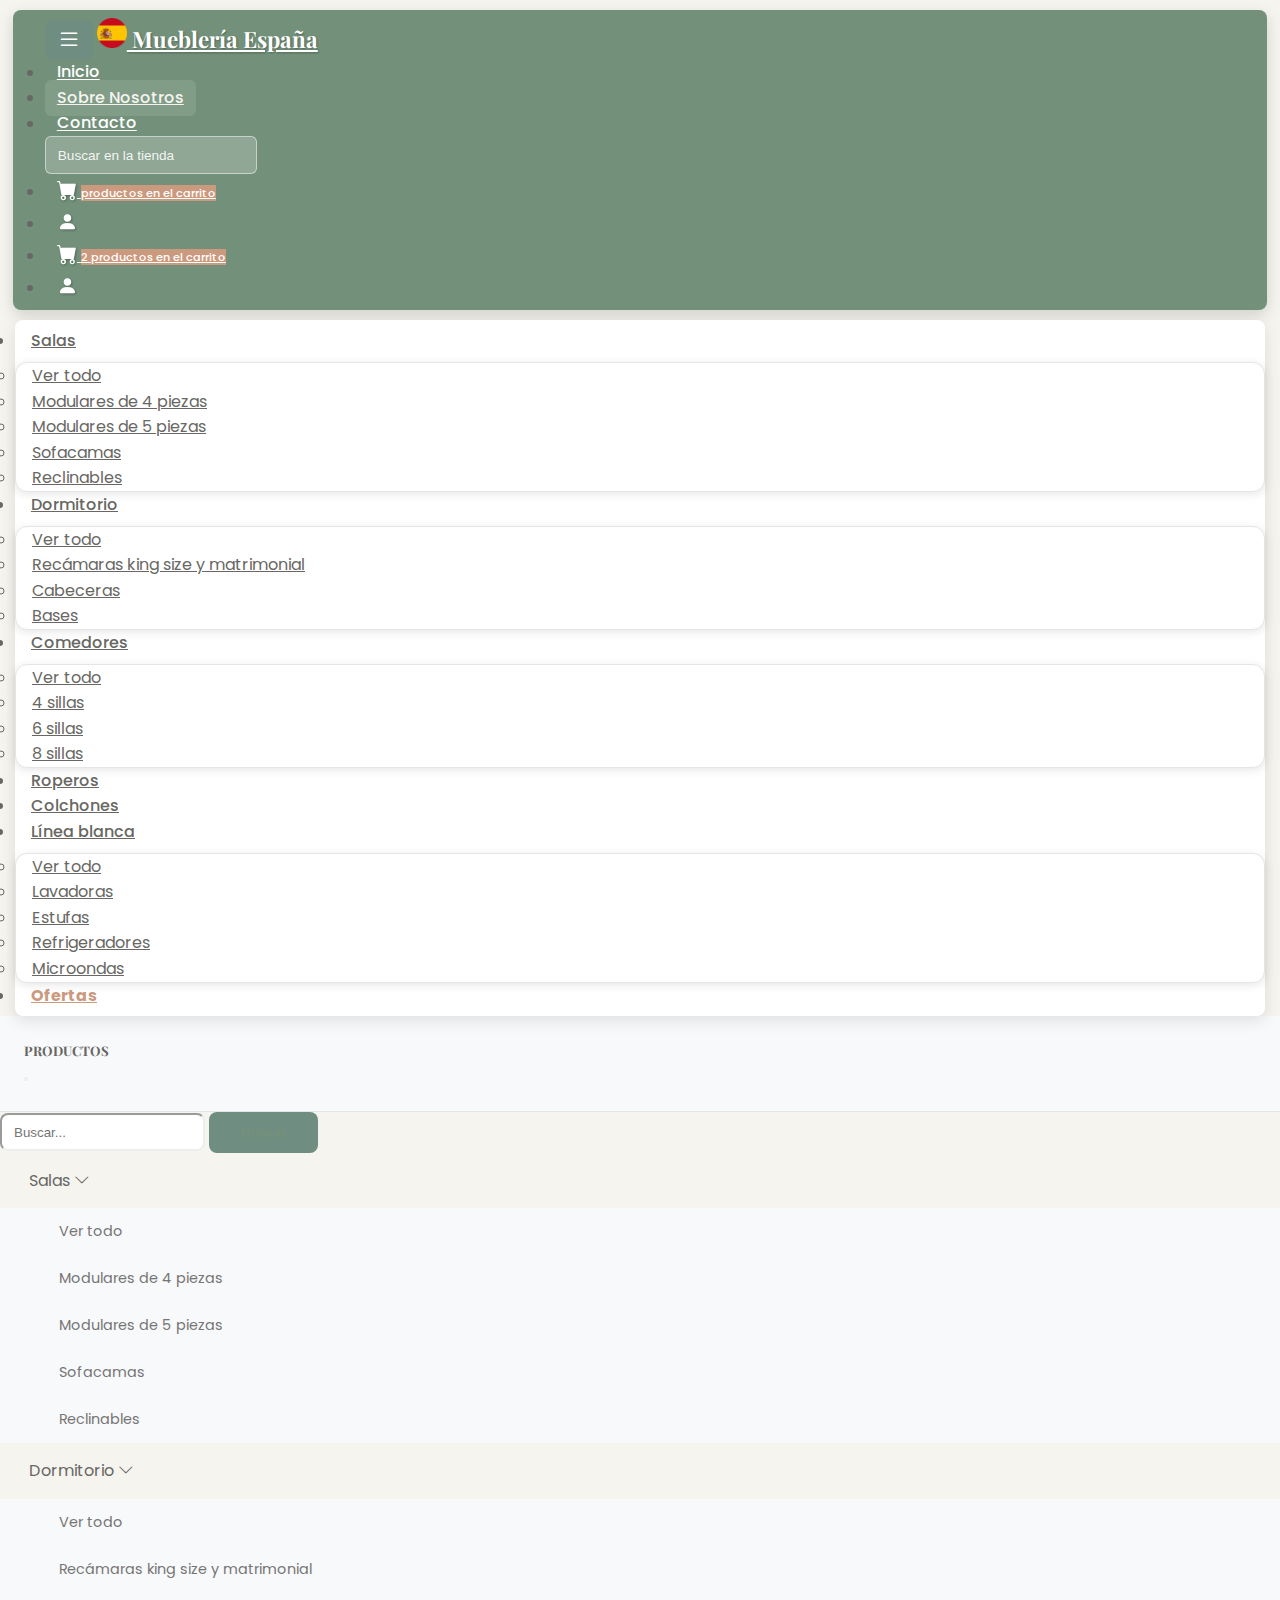
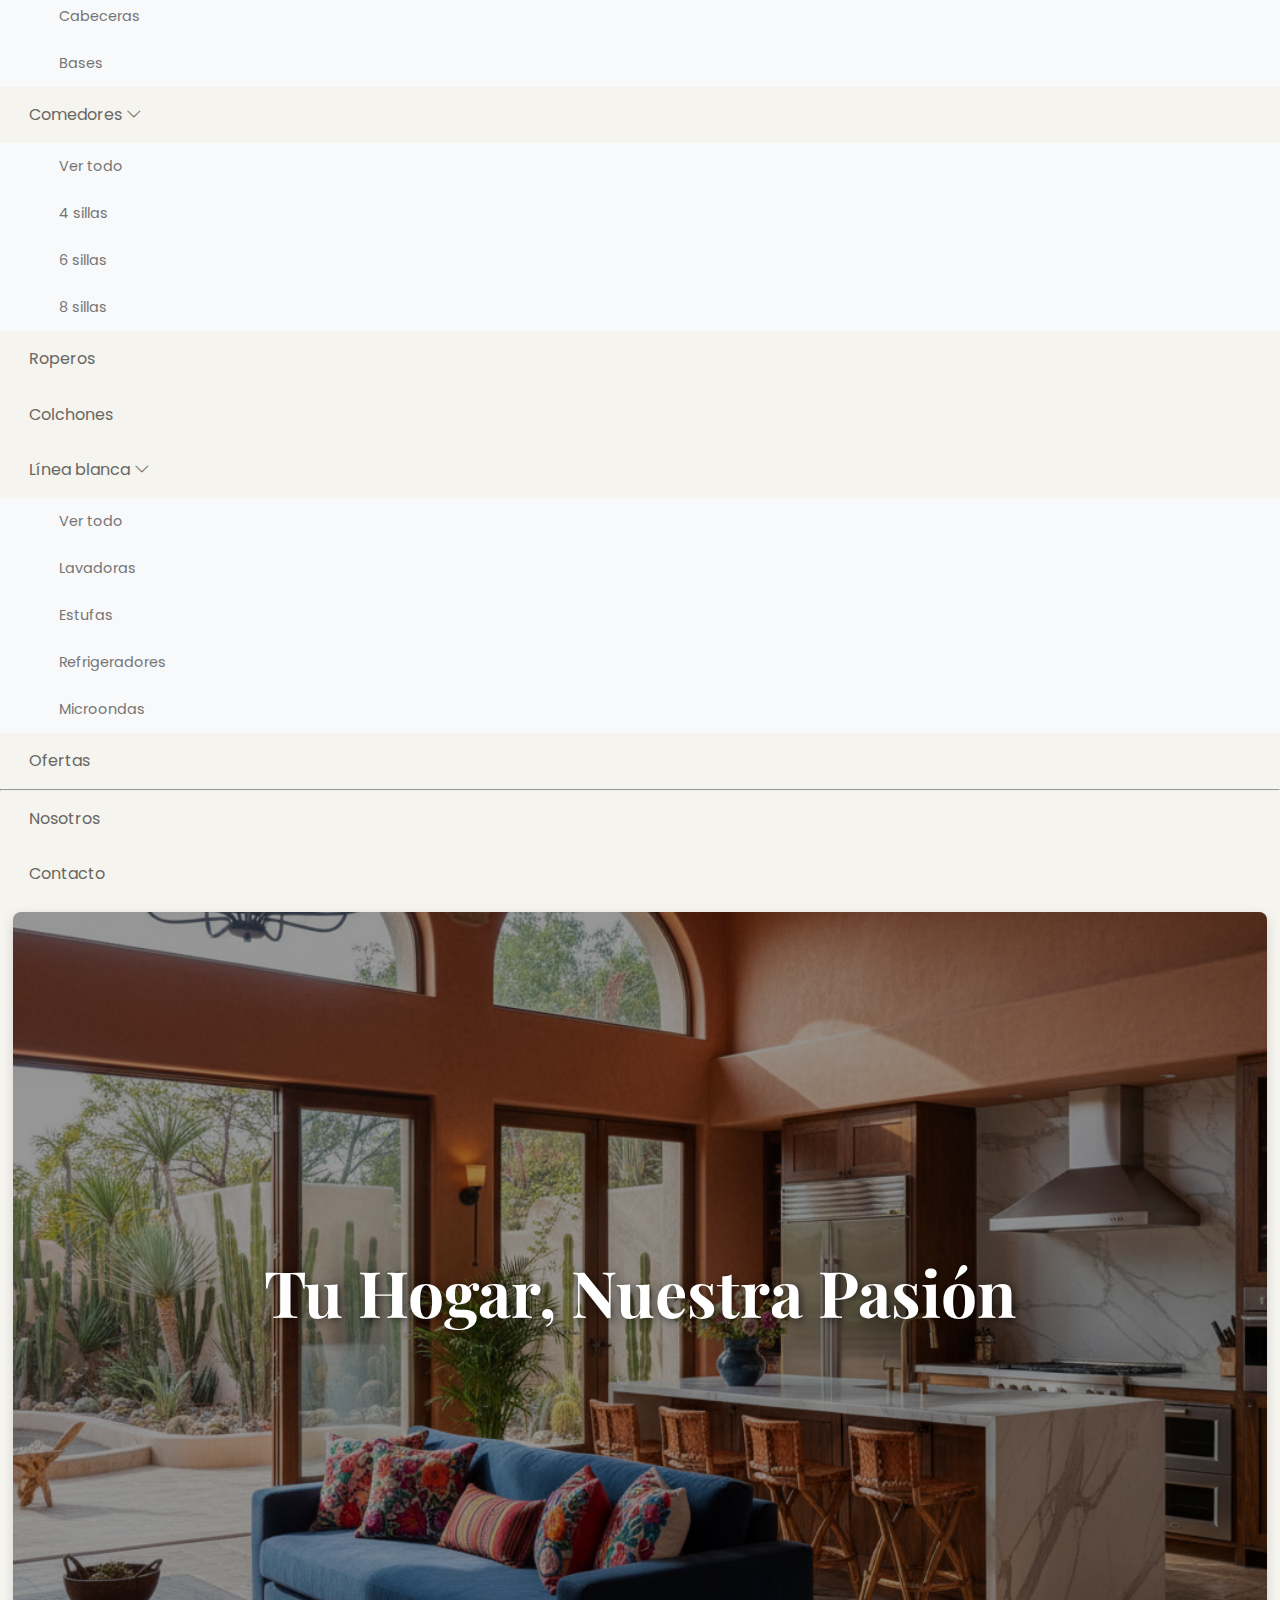
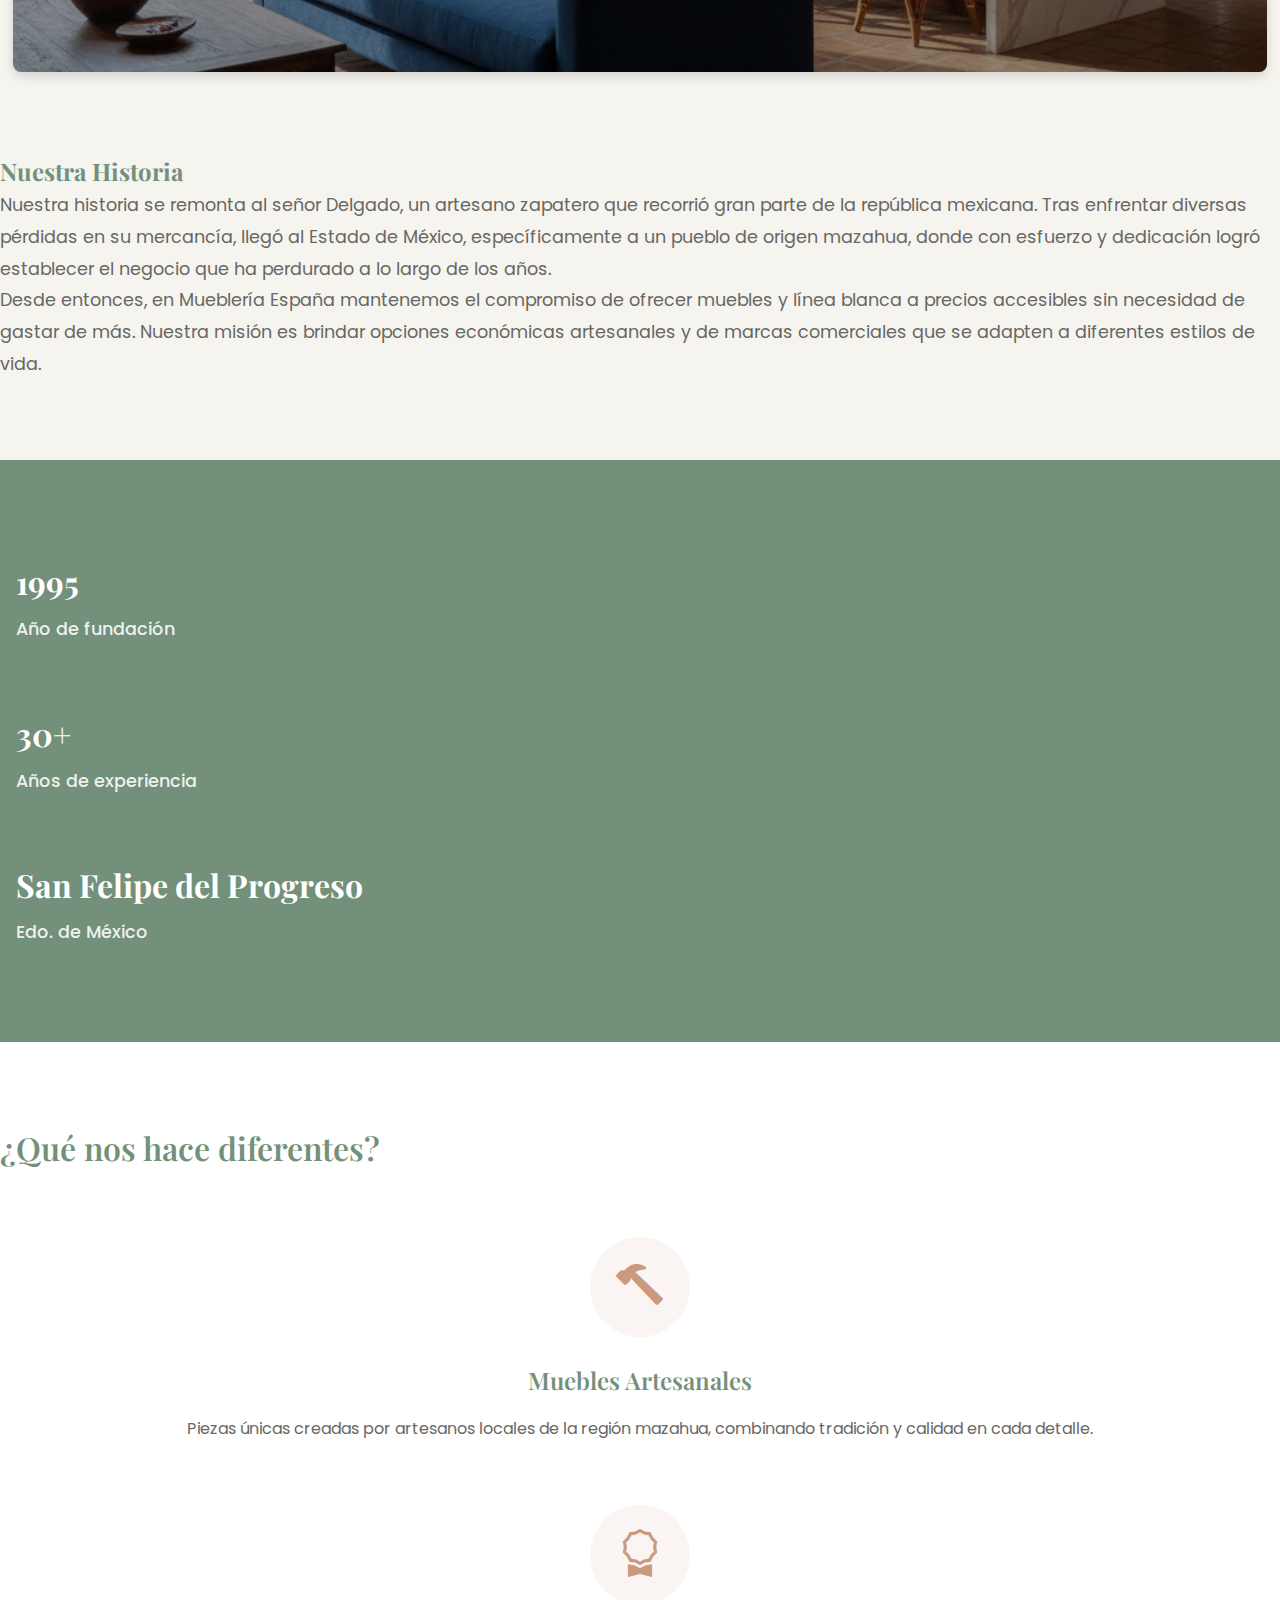
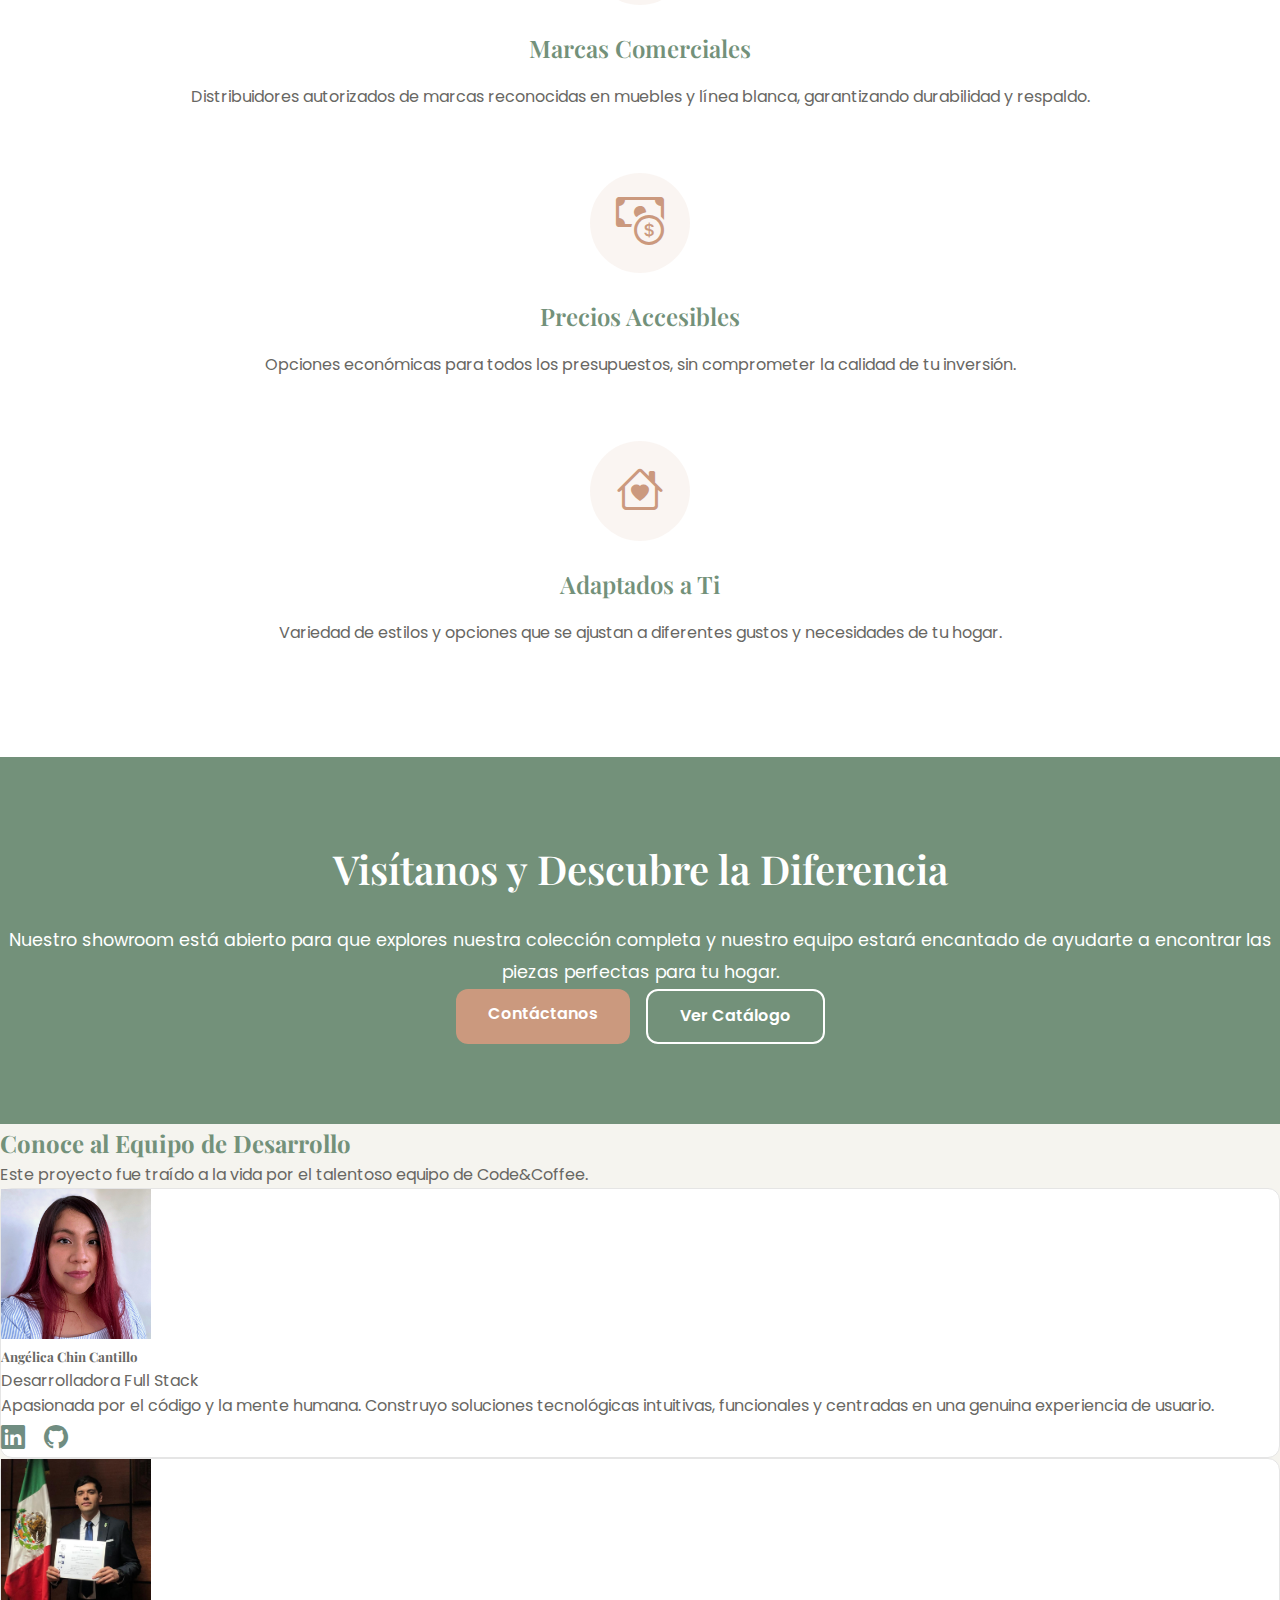
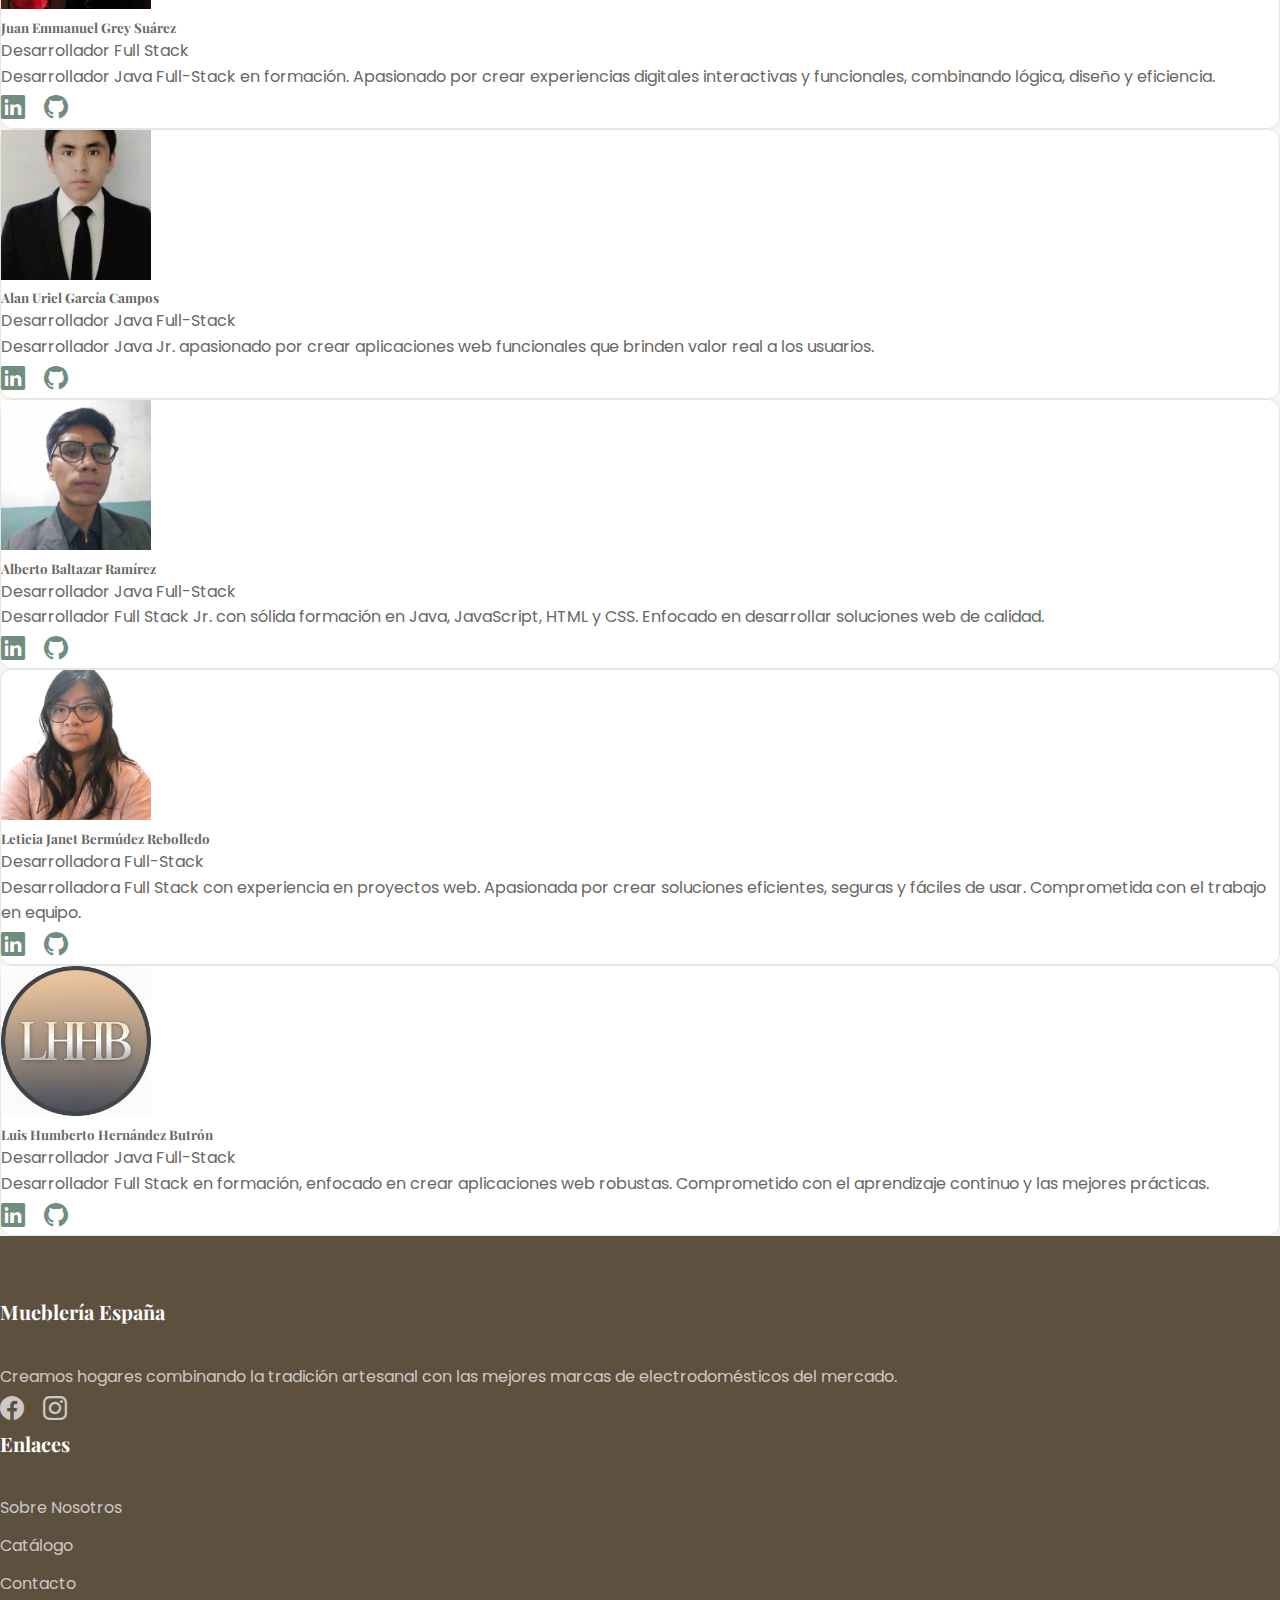
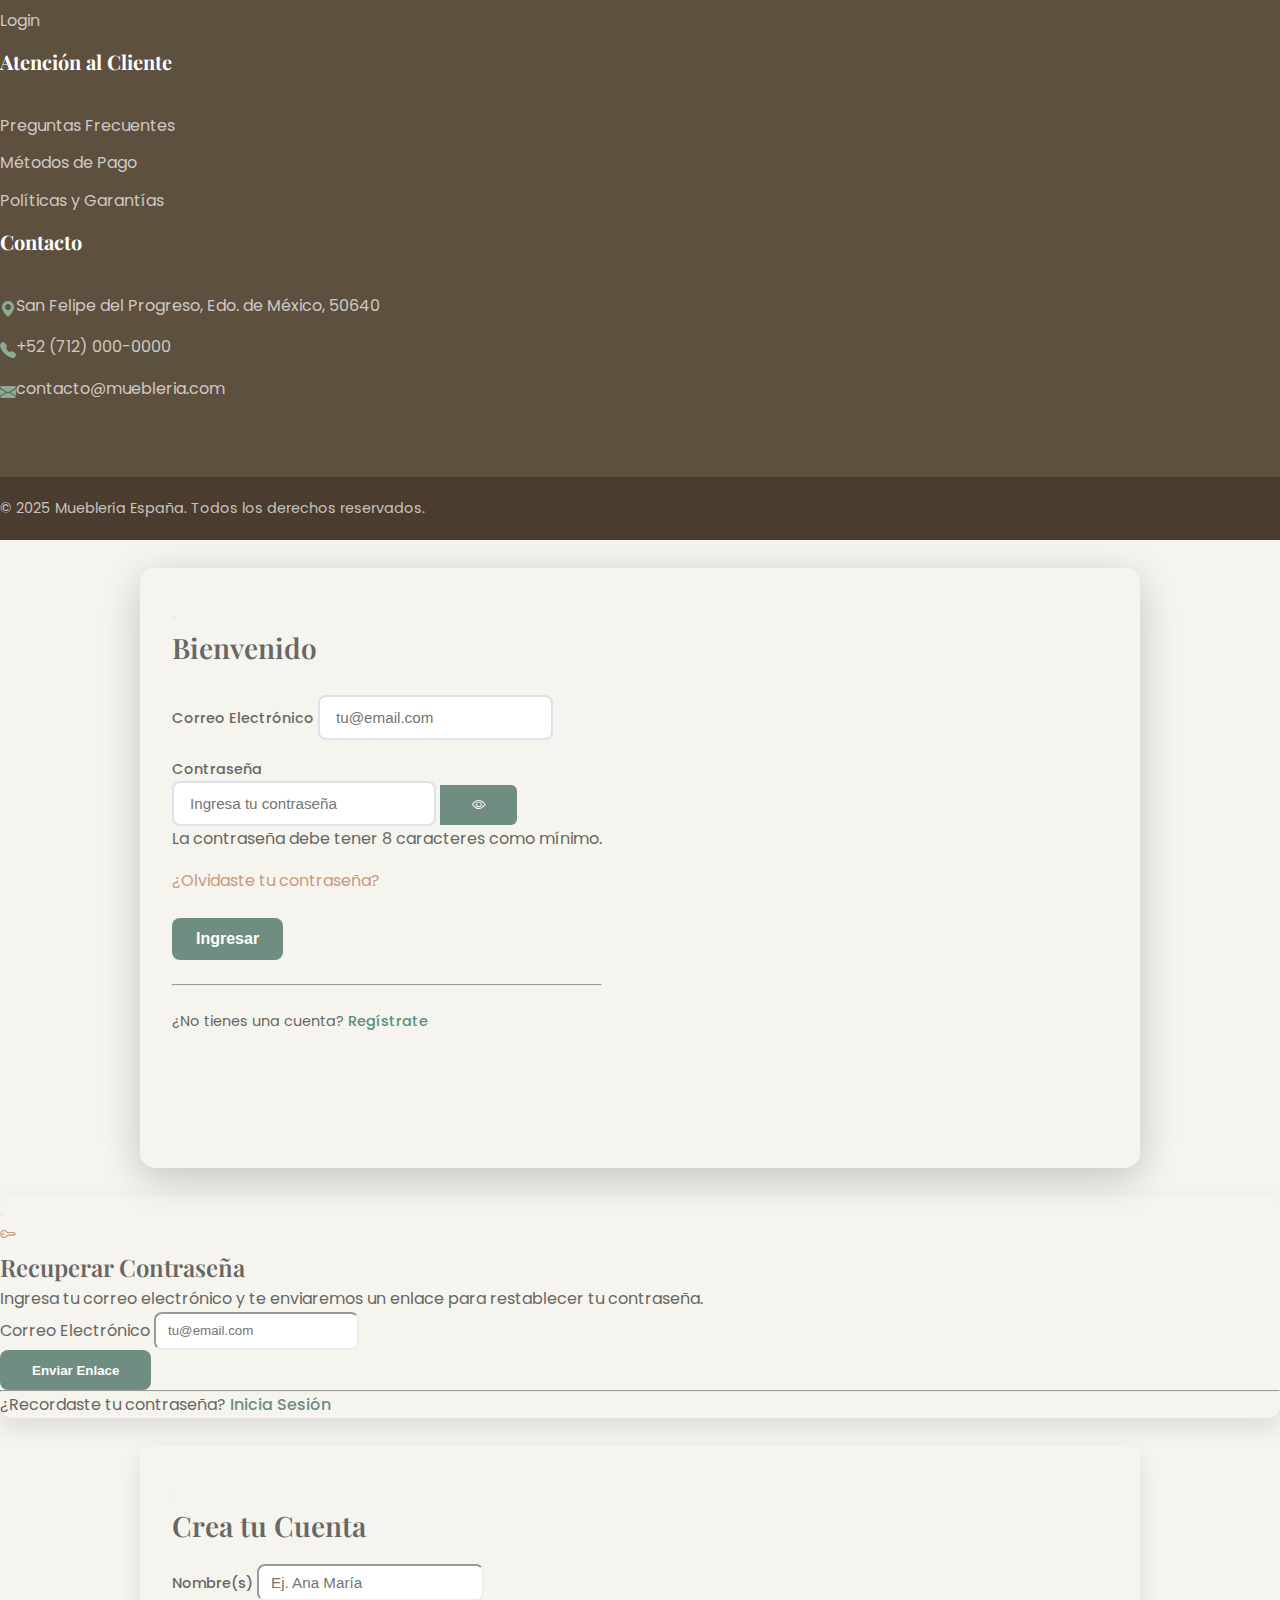
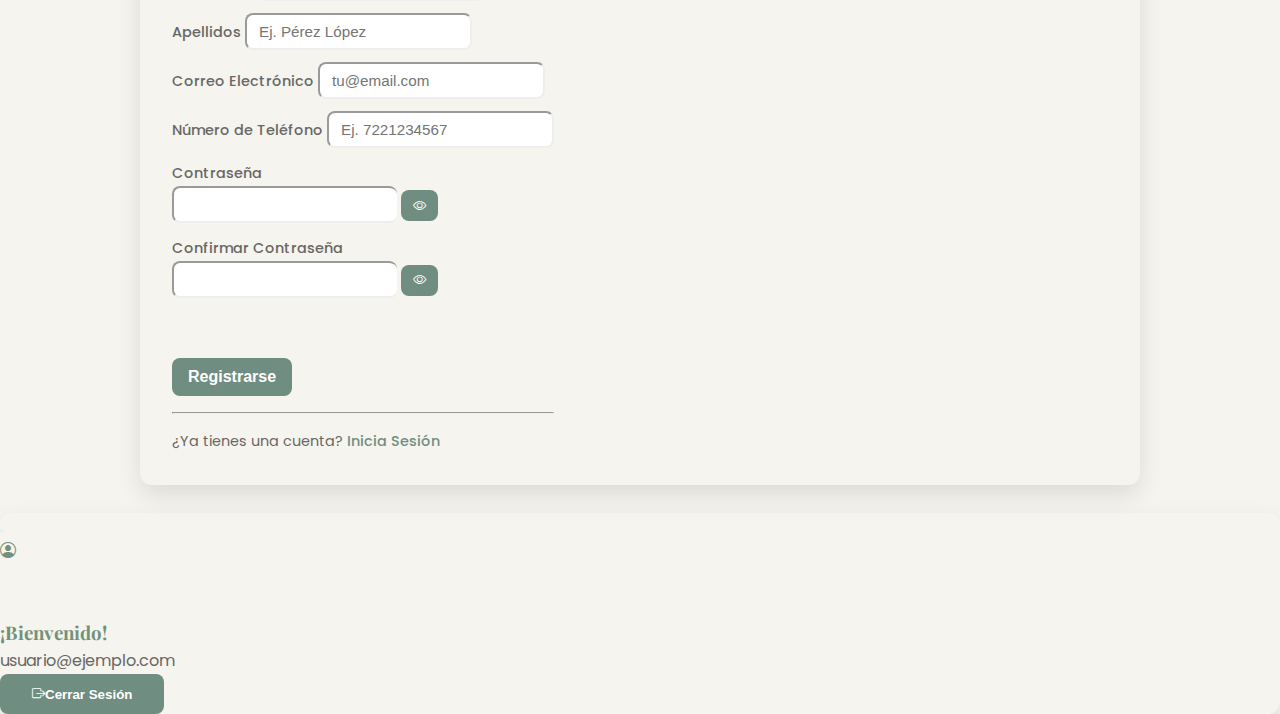
<file: src/main/resources/static/paginas/nosotros.html>
<!DOCTYPE html>
<html lang="es">
<head>
  <meta charset="UTF-8">
  <meta name="viewport" content="width=device-width, initial-scale=1.0">
  <title>Mueblería España - Sobre Nosotros</title>
  
  <!-- Bootstrap CSS -->
  <link href="https://cdn.jsdelivr.net/npm/bootstrap@5.3.8/dist/css/bootstrap.min.css" rel="stylesheet" integrity="sha384-sRIl4kxILFvY47J16cr9ZwB07vP4J8+LH7qKQnuqkuIAvNWLzeN8tE5YBujZqJLB" crossorigin="anonymous">
  
  <!-- Bootstrap Icons -->
  <link rel="stylesheet" href="https://cdn.jsdelivr.net/npm/bootstrap-icons@1.11.0/font/bootstrap-icons.css">
  
  <!-- Google Fonts -->
  <link href="https://fonts.googleapis.com/css2?family=Playfair+Display:wght@400;700&family=Poppins:wght@300;400;500;600&display=swap" rel="stylesheet">
  
  <!-- CSS -->
   <link rel="stylesheet" href="../estilos/global.css">
  <link rel="stylesheet" href="../estilos/nosotros.css">
</head>
<body>

    <!-- ========================================= -->
    <!-- NAVBAR PRINCIPAL (Sticky, con búsqueda) -->
    <!-- ========================================= -->
  <div class="full-width-nav-container sticky-top">
        <nav class="navbar navbar-expand-lg navbar-dark" aria-label="Navegación principal">

            <div class="container-fluid">
                
                <button class="btn btn-outline-light d-lg-none me-2" type="button" 
                        data-bs-toggle="offcanvas" data-bs-target="#offcanvasProducts" 
                        aria-controls="offcanvasProducts" aria-label="Abrir menú de productos">
                    <i class="bi bi-list fs-4"></i>
                </button>

                <a class="navbar-brand d-flex align-items-center" href="../index.html">
                    <img src="../assets/mundo.png" alt="Logo Mueblería España" height="30" class="me-2">
                    Mueblería España
                </a>

                <div class="collapse navbar-collapse" id="mainNavbarDesktop">

                    <ul class="navbar-nav ms-auto mb-2 mb-lg-0 me-3">
                        <li class="nav-item">
                            <a class="nav-link" aria-current="page" href="../index.html">Inicio</a>
                        </li>
                        <li class="nav-item">
                            <a class="nav-link active" href="../paginas/nosotros.html">Sobre Nosotros</a>
                        </li>
                        <li class="nav-item">
                            <a class="nav-link" href="../paginas/contacto.html">Contacto</a>
                        </li>

                    </ul>                    
                    <form class="d-flex me-3" role="search">
                        <input class="form-control search-input" type="search" 
                               placeholder="Buscar en la tienda" aria-label="Buscar productos">
                    </form>
                    
                     <ul class="navbar-nav">

                        <li class="nav-item">
                            <a class="nav-link position-relative" href="../paginas/carrito.html" aria-label="Carrito de compras">
                                <i class="bi bi-cart-fill fs-4"></i>
                                <span class="position-absolute top-0 start-100 translate-middle badge rounded-pill bg-danger d-none">
                                    <span class="visually-hidden">productos en el carrito</span>
                                </span>
                            </a>
                        </li>
                        <li class="nav-item d-none d-lg-block">
                            <a class="nav-link btn-action-user" href="#" role="button">
                                <i class="bi bi-person-fill fs-4"></i>
                            </a>
                        </li> 
                    </ul>
                </div>

                <div class="d-flex align-items-center d-lg-none">
                    <ul class="navbar-nav flex-row">
                        <li class="nav-item ms-3">
                            <a class="nav-link position-relative" href="../paginas/carrito.html" aria-label="Carrito de compras">
                                <i class="bi bi-cart-fill fs-3"></i>
                                    <span class="position-absolute top-0 start-100 translate-middle badge rounded-pill bg-danger d-none">
                                    2
                                    <span class="visually-hidden">productos en el carrito</span>
                                </span>
                            </a>
                        </li>
                        <li class="nav-item ms-3">
                            <a class="nav-link btn-action-user" href="#" aria-label="Mi cuenta">
                                <i class="bi bi-person-fill fs-3"></i>
                            </a>
                        </li>
                    </ul>
                </div>
            </div>
        </nav>
    </div>

    <div class="container">
        <div class="floating-nav-container">
            <nav class="navbar navbar-expand-lg navbar-light d-none d-lg-block" aria-label="Navegación de categorías">
                <div class="container-fluid">
                    <ul class="navbar-nav">
                        <li class="nav-item dropdown">
                            <a class="nav-link dropdown-toggle" href="#" role="button" 
                               data-bs-toggle="dropdown" aria-expanded="false">
                                Salas
                            </a>
                            <ul class="dropdown-menu">
                                <li><a class="dropdown-item" href="../paginas/salas.html">Ver todo</a></li>
                                <li><a class="dropdown-item" href="../paginas/salas.html">Modulares de 4 piezas</a></li>
                                <li><a class="dropdown-item" href="../paginas/salas.html">Modulares de 5 piezas</a></li>
                                <li><a class="dropdown-item" href="../paginas/salas.html">Sofacamas</a></li>
                                <li><a class="dropdown-item" href="../paginas/salas.html">Reclinables</a></li>
                            </ul>
                        </li>

                        <li class="nav-item dropdown">
                            <a class="nav-link dropdown-toggle" href="#" role="button" 
                               data-bs-toggle="dropdown" aria-expanded="false">
                                Dormitorio
                            </a>
                            <ul class="dropdown-menu">
                                <li><a class="dropdown-item" href="../paginas/dormitorios.html">Ver todo</a></li>
                                <li><a class="dropdown-item" href="../paginas/dormitorios.html">Recámaras king size y matrimonial</a></li>
                                <li><a class="dropdown-item" href="../paginas/dormitorios.html">Cabeceras</a></li>
                                <li><a class="dropdown-item" href="../paginas/dormitorios.html">Bases</a></li>
                            </ul>
                        </li>

                        <li class="nav-item dropdown">
                            <a class="nav-link dropdown-toggle" href="#" role="button" 
                               data-bs-toggle="dropdown" aria-expanded="false">
                                Comedores
                            </a>
                            <ul class="dropdown-menu">
                                <li><a class="dropdown-item" href="../paginas/comedores.html">Ver todo</a></li>
                                <li><a class="dropdown-item" href="../paginas/comedores.html">4 sillas</a></li>
                                <li><a class="dropdown-item" href="../paginas/comedores.html">6 sillas</a></li>
                                <li><a class="dropdown-item" href="../paginas/comedores.html">8 sillas</a></li>
                            </ul>
                        </li>
                        <li class="nav-item">
                            <a class="nav-link" href="../paginas/roperos.html">Roperos</a>
                        </li>
                        <li class="nav-item">
                            <a class="nav-link" href="../paginas/colchones.html">Colchones</a>
                        </li>

                        <li class="nav-item dropdown">
                            <a class="nav-link dropdown-toggle" href="../paginas/catalogo.html" role="button" 
                               data-bs-toggle="dropdown" aria-expanded="false">
                                Línea blanca
                            </a>
                            <ul class="dropdown-menu">
                                <li><a class="dropdown-item" href="../paginas/lineaBlanca.html">Ver todo</a></li>
                                <li><a class="dropdown-item" href="../paginas/lineaBlanca.html">Lavadoras</a></li>
                                <li><a class="dropdown-item" href="../paginas/lineaBlanca.html">Estufas</a></li>
                                <li><a class="dropdown-item" href="../paginas/lineaBlanca.html">Refrigeradores</a></li>
                                <li><a class="dropdown-item" href="../paginas/lineaBlanca.html">Microondas</a></li>
                            </ul>
                        </li>

                        <li class="nav-item">
                            <a class="nav-link fw-bold text-danger" href="../paginas/ofertas.html">Ofertas</a>
                        </li>
                    </ul>
                </div>
            </nav>
        </div>
    </div>

    <div class="offcanvas offcanvas-start" tabindex="-1" id="offcanvasProducts" 
         aria-labelledby="offcanvasProductsLabel">
         
        <div class="offcanvas-header">
            <h5 class="offcanvas-title" id="offcanvasProductsLabel">PRODUCTOS</h5>
            <button type="button" class="btn-close" data-bs-dismiss="offcanvas" aria-label="Cerrar menú"></button>
        </div>
        
        <div class="offcanvas-body">
            <div class="px-3 mb-3">
                
                <form class="d-flex" role="search">
                    
                    <input class="form-control me-2" type="search" placeholder="Buscar..." aria-label="Buscar">
                    <button class="btn btn-outline-primary" type="submit">Buscar</button>
                </form>
            </div>

            <ul class="list-group list-group-flush">
                <li class="list-group-item">
                    <a href="#collapseSalas" data-bs-toggle="collapse" role="button" 
                       aria-expanded="false" aria-controls="collapseSalas">
                        Salas <i class="bi bi-chevron-down float-end"></i>
                    </a>
                    <div class="collapse" id="collapseSalas">
                        <ul class="list-unstyled ps-3 mt-2">
                            <li><a href="../paginas/salas.html">Ver todo</a></li>
                            <li><a href="../paginas/salas.html">Modulares de 4 piezas</a></li>
                            <li><a href="../paginas/salas.html">Modulares de 5 piezas</a></li>
                            <li><a href="../paginas/salas.html">Sofacamas</a></li>
                            <li><a href="../paginas/salas.html">Reclinables</a></li>
                        </ul>
                    </div>
                </li>

                <li class="list-group-item">
                    <a href="#collapseDormitorio" data-bs-toggle="collapse" role="button" 
                       aria-expanded="false" aria-controls="collapseDormitorio">
                        Dormitorio <i class="bi bi-chevron-down float-end"></i>
                    </a>
                    <div class="collapse" id="collapseDormitorio">
                        <ul class="list-unstyled ps-3 mt-2">
                            <li><a href="../paginas/dormitorios.html">Ver todo</a></li>
                            <li><a href="../paginas/dormitorios.html">Recámaras king size y matrimonial</a></li>
                            <li><a href="../paginas/dormitorios.html">Cabeceras</a></li>
                            <li><a href="../paginas/dormitorios.html">Bases</a></li>
                        </ul>
                    </div>
                </li>

                <li class="list-group-item">
                    <a href="#collapseComedores" data-bs-toggle="collapse" role="button" 
                       aria-expanded="false" aria-controls="collapseComedores">
                        Comedores <i class="bi bi-chevron-down float-end"></i>
                    </a>
                    <div class="collapse" id="collapseComedores">
                        <ul class="list-unstyled ps-3 mt-2">
                            <li><a href="../paginas/comedores.html">Ver todo</a></li>
                            <li><a href="../paginas/comedores.html">4 sillas</a></li>
                            <li><a href="../paginas/comedores.html">6 sillas</a></li>
                            <li><a href="../paginas/comedores.html">8 sillas</a></li>
                        </ul>
                    </div>
                </li>

                <li class="list-group-item"><a href="../paginas/roperos.html">Roperos</a></li>
                <li class="list-group-item"><a href="../paginas/colchones.html">Colchones</a></li>

                <li class="list-group-item">
                    <a href="#collapseLineaBlanca" data-bs-toggle="collapse" role="button" 
                       aria-expanded="false" aria-controls="collapseLineaBlanca">
                        Línea blanca <i class="bi bi-chevron-down float-end"></i>
                    </a>
                    <div class="collapse" id="collapseLineaBlanca">
                        <ul class="list-unstyled ps-3 mt-2">
                            <li><a href="../paginas/lineaBlanca.html">Ver todo</a></li>
                            <li><a href="../paginas/lineaBlanca.html">Lavadoras</a></li>
                            <li><a href="../paginas/lineaBlanca.html">Estufas</a></li>
                            <li><a href="../paginas/lineaBlanca.html">Refrigeradores</a></li>
                            <li><a href="../paginas/lineaBlanca.html">Microondas</a></li>
                        </ul>
                    </div>
                </li>

                <li class="list-group-item">
                    <a href="../paginas/ofertas.html" class="fw-bold text-danger">Ofertas</a>
                </li>
            </ul>
            <hr class="my-3">

            <ul class="list-group list-group-flush">
                <li class="list-group-item"><a href="../paginas/nosotros.html">Nosotros</a></li>
                <li class="list-group-item"><a href="../paginas/contacto.html">Contacto</a></li>
            </ul>
        </div>
    </div>


    <!-- Parte del Hero donde se insertara una imagen, fotografía, gráfico, video u otro tipo de diseño (de gran) que aparecera al inicio del sitio web -->
   <div class="hero-container">
    <section class="hero" id="inicio">
      <div class="container">
        <div class="hero-content">
          <h1 id="hero-title">Tu Hogar, Nuestra Pasión</h1>
        </div>
      </div>
    </section>
    </div>

    <!-- Texto principal en esta parte se escribe el texto sobre nosotros -->
    <section class="about-section" id="nosotros">
      <div class="container">
        <div class="row justify-content-center">
          <div class="col-lg-10">
            <h2 class="text-center mb-4">Nuestra Historia</h2>
            <p class="text-center mb-4">
              Nuestra historia se remonta al señor Delgado, un artesano zapatero que recorrió gran parte de la república mexicana. Tras enfrentar diversas pérdidas en su mercancía, llegó al Estado de México, específicamente a un pueblo de origen mazahua, donde con esfuerzo y dedicación logró establecer el negocio que ha perdurado a lo largo de los años.
            </p>
            <p class="text-center">
              Desde entonces, en Mueblería España mantenemos el compromiso de ofrecer muebles y línea blanca a precios accesibles sin necesidad de gastar de más. Nuestra misión es brindar opciones económicas artesanales y de marcas comerciales que se adapten a diferentes estilos de vida.
            </p>
          </div>
        </div>
      </div>
    </section>

    <!-- Sección de estadísticas clave -->
    <section class="stats-section">
      <div class="container">
        <div class="row text-center">
          <div class="col-md-4 mb-4">
            <div class="stat-card">
              <div class="stat-number">1995</div>
              <div class="stat-label">Año de fundación</div>
            </div>
          </div>
          <div class="col-md-4 mb-4">
            <div class="stat-card">
              <div class="stat-number">30+</div>
              <div class="stat-label">Años de experiencia</div>
            </div>
          </div>
          <div class="col-md-4 mb-4">
            <div class="stat-card">
              <div class="stat-number">San Felipe del Progreso</div>
              <div class="stat-label">Edo. de México</div>
            </div>
          </div>
        </div>
      </div>
    </section>

    <!-- Apartado de características, texto que describe cómo lo logramos -->
    <section class="features-section">
      <div class="container">
        <div class="row">
          <div class="col-12">
            <h2 class="text-center mb-5">¿Qué nos hace diferentes?</h2>
          </div>
        </div>
        
        <div class="row">
          <!-- Primera característica -->
          <div class="col-md-6 mb-4">
            <div class="feature-card">
              <div class="feature-icon">
                <i class="bi bi-hammer"></i>
              </div>
              <h3>Muebles Artesanales</h3>
              <p>Piezas únicas creadas por artesanos locales de la región mazahua, combinando tradición y calidad en cada detalle.</p>
            </div>
          </div>
          
          <!-- Segunda característica -->
          <div class="col-md-6 mb-4">
            <div class="feature-card">
              <div class="feature-icon">
                <i class="bi bi-award"></i>
              </div>
              <h3>Marcas Comerciales</h3>
              <p>Distribuidores autorizados de marcas reconocidas en muebles y línea blanca, garantizando durabilidad y respaldo.</p>
            </div>
          </div>
        </div>

        <div class="row">
          <!-- Tercera característica -->
          <div class="col-md-6 mb-4">
            <div class="feature-card">
              <div class="feature-icon">
                <i class="bi bi-cash-coin"></i>
              </div>
              <h3>Precios Accesibles</h3>
              <p>Opciones económicas para todos los presupuestos, sin comprometer la calidad de tu inversión.</p>
            </div>
          </div>

          <!-- Cuarta característica -->
          <div class="col-md-6 mb-4">
            <div class="feature-card">
              <div class="feature-icon">
                <i class="bi bi-house-heart"></i>
              </div>
              <h3>Adaptados a Ti</h3>
              <p>Variedad de estilos y opciones que se ajustan a diferentes gustos y necesidades de tu hogar.</p>
            </div>
          </div>
        </div>
      </div>
    </section>
      </section>
 
    <!-- Apartado (breve descripción de por qué visitarnos donde se agregan dos botones para que el cliente vea el contacto y nuestro catálogo) -->
    <section class="cta-section" id="contacto">
      <div class="container">
        <h2>Visítanos y Descubre la Diferencia</h2>
        
        <div class="row justify-content-center">
          <div class="col-lg-8 col-md-10">
            <p class="mb-4">
              Nuestro showroom está abierto para que explores nuestra colección completa y nuestro equipo estará encantado de ayudarte a encontrar las piezas perfectas para tu hogar.
            </p>
          </div>
        </div>
        
        <!-- Parte de los botones para el contacto y ver el catálogo -->
        <div class="cta-buttons mt-4">
          <a href="../paginas/contacto.html" class="btn btn-custom-primary me-3 mb-2">Contáctanos</a>
          <a href="../paginas/catalogo.html" class="btn btn-custom-secondary mb-2">Ver Catálogo</a>
        </div>
      </div>
    </section>

    <!--=====EQUIPO CODE&COFFEE==========-->
    <section class="team-section py-5 bg-light">
      <div class="container">
        <div class="row text-center mb-5">
          <div class="col-12">
            <h2 class="display-5">Conoce al Equipo de Desarrollo</h2>
            <p class="lead">Este proyecto fue traído a la vida por el talentoso equipo de Code&Coffee.</p>
          </div>
        </div>

        <div class="row">

          <!-- Card 1: Angélica Chin -->
          <div class="col-lg-4 col-md-6 mb-4">
            <div class="card h-100 text-center border-0 shadow-sm">
              <img src="../assets/images/DevAngelica.jpg" class="card-img-top rounded-circle w-25 mx-auto mt-4" alt="Foto de Angélica Chin">
              <div class="card-body">
                <h5 class="card-title mb-1">Angélica Chin Cantillo</h5>
                <p class="text-muted mb-2">Desarrolladora Full Stack</p>
                <p class="card-text">Apasionada por el código y la mente humana. Construyo soluciones tecnológicas intuitivas, funcionales y centradas en una genuina experiencia de usuario.</p>
                <div class="social-links">
                  <a href="https://www.linkedin.com/in/angelica-chin/" class="text-dark mx-2" target="_blank" rel="noopener"><i class="bi bi-linkedin"></i></a>
                  <a href="https://github.com/ange07" class="text-dark mx-2" target="_blank" rel="noopener"><i class="bi bi-github"></i></a>
                </div>
              </div>
            </div>
          </div>

          <!-- Card 2: Juan Emmanuel Grey Suárez -->
          <div class="col-lg-4 col-md-6 mb-4">
            <div class="card h-100 text-center border-0 shadow-sm">
              <img src="../assets/images/DevEmmanuel.jpg" class="card-img-top rounded-circle w-25 mx-auto mt-4" alt="Foto de Juan Emmanuel Grey Suárez">
              <div class="card-body">
                <h5 class="card-title mb-1">Juan Emmanuel Grey Suárez</h5>
                <p class="text-muted mb-2">Desarrollador Full Stack</p>
                <p class="card-text">Desarrollador Java Full-Stack en formación. Apasionado por crear experiencias digitales interactivas y funcionales, combinando lógica, diseño y eficiencia.</p>
                <div class="social-links">
                  <a href="https://www.linkedin.com/in/emmanuelgrey" class="text-dark mx-2" target="_blank" rel="noopener"><i class="bi bi-linkedin"></i></a>
                  <a href="https://github.com/emmanuelgrey1996" class="text-dark mx-2" target="_blank" rel="noopener"><i class="bi bi-github"></i></a>
                </div>
              </div>
            </div>
          </div>

          <!-- Card 3: Alan Uriel García Campos -->
          <div class="col-lg-4 col-md-6 mb-4">
            <div class="card h-100 text-center border-0 shadow-sm">
              <img src="../assets/images/Alan.jpg" class="card-img-top rounded-circle w-25 mx-auto mt-4" alt="Foto de Alan Uriel García Campos">
              <div class="card-body">
                <h5 class="card-title mb-1">Alan Uriel García Campos</h5>
                <p class="text-muted mb-2">Desarrollador Java Full-Stack</p>
                <p class="card-text">Desarrollador Java Jr. apasionado por crear aplicaciones web funcionales que brinden valor real a los usuarios.</p>
                <div class="social-links">
                  <a href="https://www.linkedin.com/in/alan-garcia-campos" class="text-dark mx-2" target="_blank" rel="noopener"><i class="bi bi-linkedin"></i></a>
                  <a href="https://github.com/AlanGarciatech" class="text-dark mx-2" target="_blank" rel="noopener"><i class="bi bi-github"></i></a>
                </div>
              </div>
            </div>
          </div>
          
          <!-- Card 4: Alberto Baltazar Ramírez -->
          <div class="col-lg-4 col-md-6 mb-4">
            <div class="card h-100 text-center border-0 shadow-sm">
              <img src="../assets/images/Alberto.jpg" class="card-img-top rounded-circle w-25 mx-auto mt-4" alt="Foto de Alberto Baltazar Ramírez">
              <div class="card-body">
                <h5 class="card-title mb-1">Alberto Baltazar Ramírez</h5>
                <p class="text-muted mb-2">Desarrollador Java Full-Stack</p>
                <p class="card-text">Desarrollador Full Stack Jr. con sólida formación en Java, JavaScript, HTML y CSS. Enfocado en desarrollar soluciones web de calidad.</p>
                <div class="social-links">
                  <a href="https://www.linkedin.com/in/jesus-alberto-baltazar-ramirez" class="text-dark mx-2" target="_blank" rel="noopener"><i class="bi bi-linkedin"></i></a>
                  <a href="https://github.com/albertr808" class="text-dark mx-2" target="_blank" rel="noopener"><i class="bi bi-github"></i></a>
                </div>
              </div>
            </div>
          </div>

          <!-- Card 5: Leticia Janet Bermúdez Rebolledo -->
          <div class="col-lg-4 col-md-6 mb-4">
            <div class="card h-100 text-center border-0 shadow-sm">
              <img src="../assets/images/lety.png" class="card-img-top rounded-circle w-25 mx-auto mt-4" alt="Foto de Leticia Janet Bermúdez Rebolledo">
              <div class="card-body">
                <h5 class="card-title mb-1">Leticia Janet Bermúdez Rebolledo</h5>
                <p class="text-muted mb-2">Desarrolladora Full-Stack</p>
                <p class="card-text">Desarrolladora Full Stack con experiencia en proyectos web. Apasionada por crear soluciones eficientes, seguras y fáciles de usar. Comprometida con el trabajo en equipo.</p>
                <div class="social-links">
                  <a href="https://www.linkedin.com/in/leticiabermudez/" class="text-dark mx-2" target="_blank" rel="noopener"><i class="bi bi-linkedin"></i></a>
                  <a href="https://github.com/lety864" class="text-dark mx-2" target="_blank" rel="noopener"><i class="bi bi-github"></i></a>
                </div>
              </div>
            </div>
          </div>

          <!-- Card 6: Luis Humberto Hernández Butrón -->
          <div class="col-lg-4 col-md-6 mb-4">
            <div class="card h-100 text-center border-0 shadow-sm">
              <img src="../assets/images/Luis Hernandez.png" class="card-img-top rounded-circle w-25 mx-auto mt-4" alt="Foto de Luis Humberto Hernández Butrón">
              <div class="card-body">
                <h5 class="card-title mb-1">Luis Humberto Hernández Butrón</h5>
                <p class="text-muted mb-2">Desarrollador Java Full-Stack</p>
                <p class="card-text">Desarrollador Full Stack en formación, enfocado en crear aplicaciones web robustas. Comprometido con el aprendizaje continuo y las mejores prácticas.</p>
                <div class="social-links">
                  <a href="https://www.linkedin.com/in/luis-humberto-hernández-butrón" class="text-dark mx-2" target="_blank" rel="noopener"><i class="bi bi-linkedin"></i></a>
                  <a href="https://github.com/butron0407-LHHB" class="text-dark mx-2" target="_blank" rel="noopener"><i class="bi bi-github"></i></a>
                </div>
              </div>
            </div>
          </div>

        </div>
      </div>
    </section>

    <!-- ========== NUEVO FOOTER ========== -->
    <footer class="site-footer">
        <div class="container">
            <div class="row">
                <!-- Columna 1: Sobre Nosotros -->
                <div class="col-lg-4 col-md-6 mb-4 mb-lg-0">
                    <div class="footer-widget">
                        <h4 class="widget-title">Mueblería España</h4>
                        <p>Creamos hogares combinando la tradición artesanal con las mejores marcas de electrodomésticos del mercado.</p>
                        <div class="social-links mt-4">
                            <a href="#" aria-label="Facebook"><i class="bi bi-facebook"></i></a>
                            <a href="#" aria-label="Instagram"><i class="bi bi-instagram"></i></a>
                        </div>
                    </div>
                </div>

                <!-- Columna 2: Enlaces Rápidos -->
                <div class="col-lg-2 col-md-6 mb-4 mb-lg-0">
                    <div class="footer-widget">
                        <h4 class="widget-title">Enlaces</h4>
                        <ul class="list-unstyled">
                            <li><a href="/paginas/nosotros.html">Sobre Nosotros</a></li>
                            <li><a href="/paginas/catalogo.html">Catálogo</a></li>
                            <li><a href="/paginas/contacto.html">Contacto</a></li>
                            <li><a href="#">Login</a></li>
                        </ul>
                    </div>
                </div>

                <!-- Columna 3: Atención al Cliente -->
                <div class="col-lg-3 col-md-6 mb-4 mb-md-0">
                    <div class="footer-widget">
                        <h4 class="widget-title">Atención al Cliente</h4>
                        <ul class="list-unstyled">
                            <li><a href="../paginas/preguntas.html">Preguntas Frecuentes</a></li>
                            <li><a href="#">Métodos de Pago</a></li>
                            <li><a href="#">Políticas y Garantías</a></li>
                        </ul>
                    </div>
                </div>

                <!-- Columna 4: Contacto -->
                <div class="col-lg-3 col-md-6">
                    <div class="footer-widget">
                        <h4 class="widget-title">Contacto</h4>
                        <ul class="list-unstyled contact-info">
                            <li>
                                <i class="bi bi-geo-alt-fill me-2"></i>
                                <span>San Felipe del Progreso, Edo. de México, 50640</span>
                            </li>
                            <li>
                                <i class="bi bi-telephone-fill me-2"></i>
                                <a href="tel:+527120000000">+52 (712) 000-0000</a>
                            </li>
                            <li>
                                <i class="bi bi-envelope-fill me-2"></i>
                                <a href="mailto:contacto@muebleria.com">contacto@muebleria.com</a>
                            </li>
                        </ul>
                    </div>
                </div>
            </div>
        </div>
    </footer>
    <!-- ========== BARRA DE COPYRIGHT ========== -->
    <div class="copyright-bar">
        <div class="container text-center">
            <p class="mb-0">&copy; 2025 Mueblería España. Todos los derechos reservados.</p>
        </div>
    </div>
     <!-- Incio de sesion -->
    <div class="modal fade" id="loginModal" tabindex="-1" aria-labelledby="loginModalLabel" aria-hidden="true">
      <div class="modal-dialog modal-lg modal-dialog-centered">
        <div class="modal-content">
          <div class="modal-body p-0">
            <div class="container-fluid">
              <div class="row">

                <div class="col-md-6 d-none d-md-block p-0 modal-video-col">
                  <video id="loginVideo" autoplay muted playsinline>
                    <source src="../assets/inicio.mp4" type="video/mp4">
                    Tu navegador no soporta la etiqueta de video.
                  </video>
                </div>

                <div class="col-md-6 p-4 p-md-5">
                  
                  <div class="d-flex justify-content-end">
                      <button type="button" class="btn-close" data-bs-dismiss="modal" aria-label="Close"></button>
                  </div>

                  <h2 class="mb-4">Bienvenido</h2>
                  
                  <form>
    <div class="mb-3">
        <label for="emailInput" class="form-label">Correo Electrónico</label>
        <input type="email" class="form-control" id="emailInput" placeholder="tu@email.com">
    </div>
    
    <div class="mb-3">
        <label for="passwordInput" class="form-label">Contraseña</label>
        <div class="position-relative">
            <input 
                type="password" 
                class="form-control" 
                id="passwordInput" 
                placeholder="Ingresa tu contraseña"
                required
            >
            <button 
                type="button" 
                id="toggleLoginPassword"
                class="btn position-absolute top-0 end-0 h-100"
            >
                <i class="bi bi-eye"></i>
            </button>
        </div>
        <div class="invalid-feedback">
            La contraseña debe tener 8 caracteres como mínimo.
        </div>
    </div>
</form>
                    <div class="mb-3 text-end">
                   <a href="#" class="text-decoration-none" style="color: #CB997E;" data-bs-toggle="modal" data-bs-target="#recoveryModal" data-bs-dismiss="modal">
                     ¿Olvidaste tu contraseña? </a>
                    </div>

                <div class="d-grid gap-2">
                    <button type="button" class="btn btn-primary btn-lg">Ingresar</button>
                </div>
              </form>

              <hr class="my-4">

              <div class="text-center">
                <p>¿No tienes una cuenta? 
                  <a href="#" data-bs-toggle="modal" data-bs-target="#registerModal" data-bs-dismiss="modal">Regístrate</a>
                </p>
              </div>

            </div>
          </div>
        </div>
      </div>
    </div>
  </div>
</div> 
<div class="modal fade" id="recoveryModal" tabindex="-1" aria-labelledby="recoveryModalLabel" aria-hidden="true">
  <div class="modal-dialog modal-dialog-centered">
    <div class="modal-content">
      <div class="modal-body p-4 p-md-5">
        
        <div class="d-flex justify-content-end">
          <button type="button" class="btn-close" data-bs-dismiss="modal" aria-label="Close"></button>
        </div>

        <div class="text-center mb-4">
        <i class="bi bi-key fs-1" style="color: #CB997E;"></i>
         <h2 class="mt-3">Recuperar Contraseña</h2>
          <p class="text-muted">Ingresa tu correo electrónico y te enviaremos un enlace para restablecer tu contraseña.</p>
        </div>
        
        <form id="recoveryForm">
          <div class="mb-3">
            <label for="recoveryEmail" class="form-label">Correo Electrónico</label>
            <input type="email" class="form-control" id="recoveryEmail" placeholder="tu@email.com" required>
          </div>

          <div id="recoveryAlertMessage" class="alert d-none" role="alert"></div>

          <div class="d-grid gap-2">
            <button type="submit" class="btn btn-primary btn-lg">Enviar Enlace</button>
          </div>
        </form>

        <hr class="my-4">

        <div class="text-center">
          <p>¿Recordaste tu contraseña? 
            <a href="#" data-bs-toggle="modal" data-bs-target="#loginModal" data-bs-dismiss="modal">Inicia Sesión</a>
          </p>
        </div>

      </div>
    </div>
  </div>
</div>
<div class="modal fade" id="registerModal" tabindex="-1" aria-labelledby="registerModalLabel" aria-hidden="true">
  <div class="modal-dialog modal-lg modal-dialog-centered">
    <div class="modal-content">
      <div class="modal-body p-0">
        <div class="container-fluid">
          <div class="row">

            <div class="col-md-6 p-4 p-md-5">

              <div class="d-flex justify-content-end">
                <button type="button" class="btn-close" data-bs-dismiss="modal" aria-label="Close"></button>
              </div>

              <h2 class="mb-4">Crea tu Cuenta</h2>
              
              <form id="registerForm"> 
                
               <div class="mb-3">
                  <label for="nombre" class="form-label">Nombre(s)</label>
                  <input type="text" class="form-control" id="nombre" placeholder="Ej. Ana María" required>
                </div>

                <div class="mb-3">
                  <label for="apellidos" class="form-label">Apellidos</label>
                  <input type="text" class="form-control" id="apellidos" placeholder="Ej. Pérez López" required>
                </div>

                <div class="mb-3">
                  <label for="username" class="form-label">Correo Electrónico</label>
                  <input type="email" class="form-control" id="username" placeholder="tu@email.com" required>
                </div>

                <div class="mb-3">
                  <label for="phone" class="form-label">Número de Teléfono</label>
                  <input type="tel" class="form-control" id="phone" placeholder="Ej. 7221234567" pattern="[0-9]{10}" required>
                </div>

                <div class="mb-3">
                  <label for="password" class="form-label">Contraseña</label>
                  <div class="input-group"> 
                    <input type="password" class="form-control" id="password" required>
                    <button class="btn btn-outline-secondary" type="button" id="togglePassword">
                      <i class="bi bi-eye" id="eyeIcon"></i>
                    </button>
                  </div>
                </div>

                <div class="mb-3">
                  <label for="confirmPassword" class="form-label">Confirmar Contraseña</label>
                  <div class="input-group"> 
                    <input type="password" class="form-control" id="confirmPassword" required>
                    <button class="btn btn-outline-secondary" type="button" id="toggleConfirmPassword">
                      <i class="bi bi-eye" id="eyeIconConfirm"></i>
                    </button>
                  </div>
                </div>

                <div id="alertMessage" class="alert d-none" role="alert"></div>

                <div class="d-grid gap-2">
                  <button type="submit" class="btn btn-primary btn-lg">Registrarse</button>
                </div>
              </form>

              <hr class="my-4">

              <div class="text-center">
                <p>¿Ya tienes una cuenta? 
                  <a href="#" data-bs-toggle="modal" data-bs-target="#loginModal" data-bs-dismiss="modal">Inicia Sesión</a>
                </p>
              </div>

            </div>

            <div class="col-md-6 d-none d-md-block p-0 modal-video-col">
              <video id="registerVideo" autoplay muted playsinline>
                <source src="../assets/registro.mp4" type="video/mp4">
                Tu navegador no soporta la etiqueta de video.
              </video>
            </div>

          </div>
        </div>
      </div>
    </div>
  </div>
</div> 
<div class="modal fade" id="welcomeModal" tabindex="-1" aria-hidden="true">
  <div class="modal-dialog modal-dialog-centered">
    <div class="modal-content">
      <div class="modal-header border-0">
        <button type="button" class="btn-close" data-bs-dismiss="modal" aria-label="Close"></button>
      </div>
      <div class="modal-body text-center pb-5">
        <div class="mb-4">
            <div class="bg-light rounded-circle d-inline-flex align-items-center justify-content-center" style="width: 80px; height: 80px;">
                <i class="bi bi-person-circle fs-1 text-primary"></i>
            </div>
        </div>
        
        <h3 class="mb-2" id="welcomeUserName">¡Bienvenido!</h3>
        <p class="text-muted mb-4" id="welcomeUserEmail">usuario@ejemplo.com</p>
        
        <div class="d-grid gap-2 col-8 mx-auto">
            <button type="button" class="btn btn-danger mt-2" id="btnLogout">
                <i class="bi bi-box-arrow-right me-2"></i>Cerrar Sesión
            </button>
        </div>
      </div>
    </div>
  </div>
</div>
<!-- Fin de form de registro -->

  <!-- Bootstrap 5 JS -->
  <script src="https://cdn.jsdelivr.net/npm/bootstrap@5.3.8/dist/js/bootstrap.bundle.min.js" integrity="sha384-FKyoEForCGlyvwx9Hj09JcYn3nv7wiPVlz7YYwJrWVcXK/BmnVDxM+D2scQbITxI" crossorigin="anonymous"></script>
  <script src="../scripts/nosotros.js"></script>
  <!-- Enlazar el archivo JavaScript -->
  <script src="../scripts/registro.js"></script>
  <link rel="stylesheet" href="../estilos/registro.css">
  <script src="../scripts/login.js"></script>
  <script src="../scripts/recuperacion.js"></script>
  <!-- Helper para rutas dinámicas del navbar -->
  <script src="../scripts/navbar-helper.js"></script>
  <!-- Script del carrito -->
  <script src="../scripts/carrito-global.js" defer></script>
  
</body>
</html>
</file>
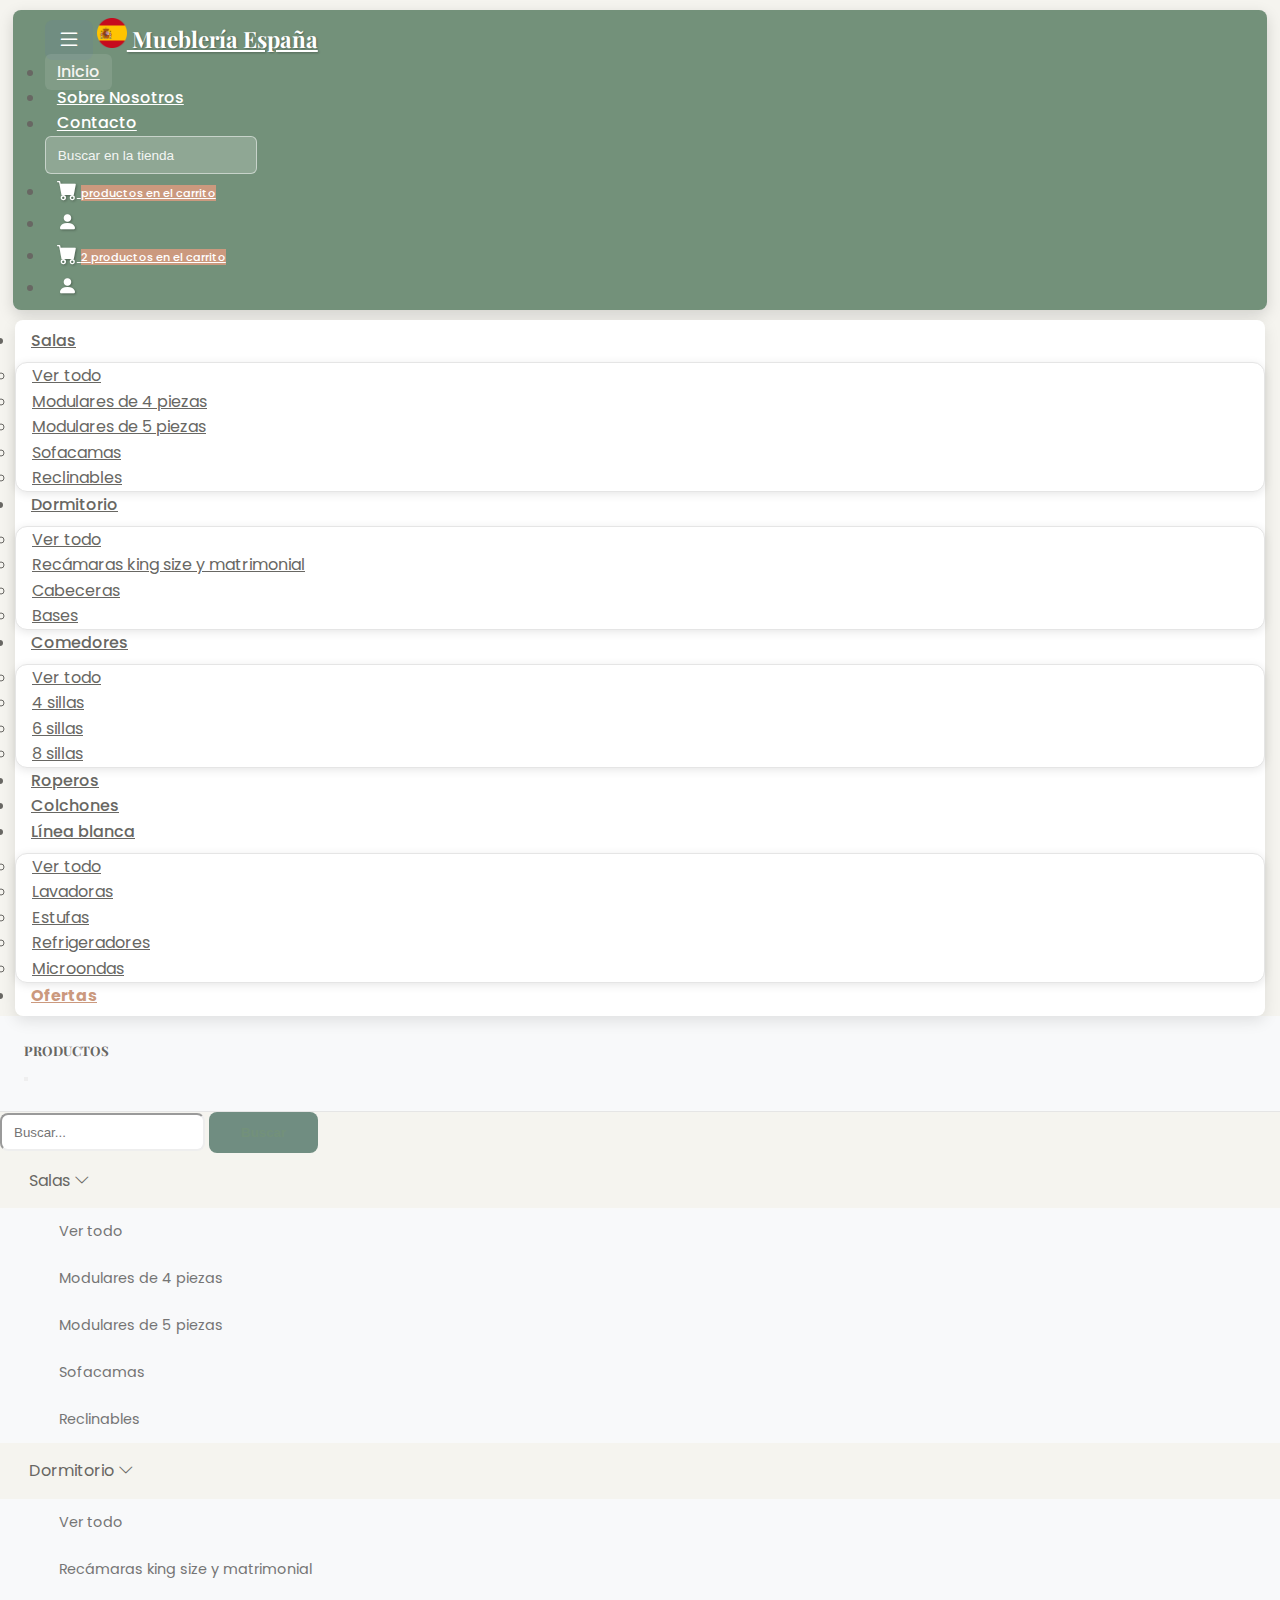
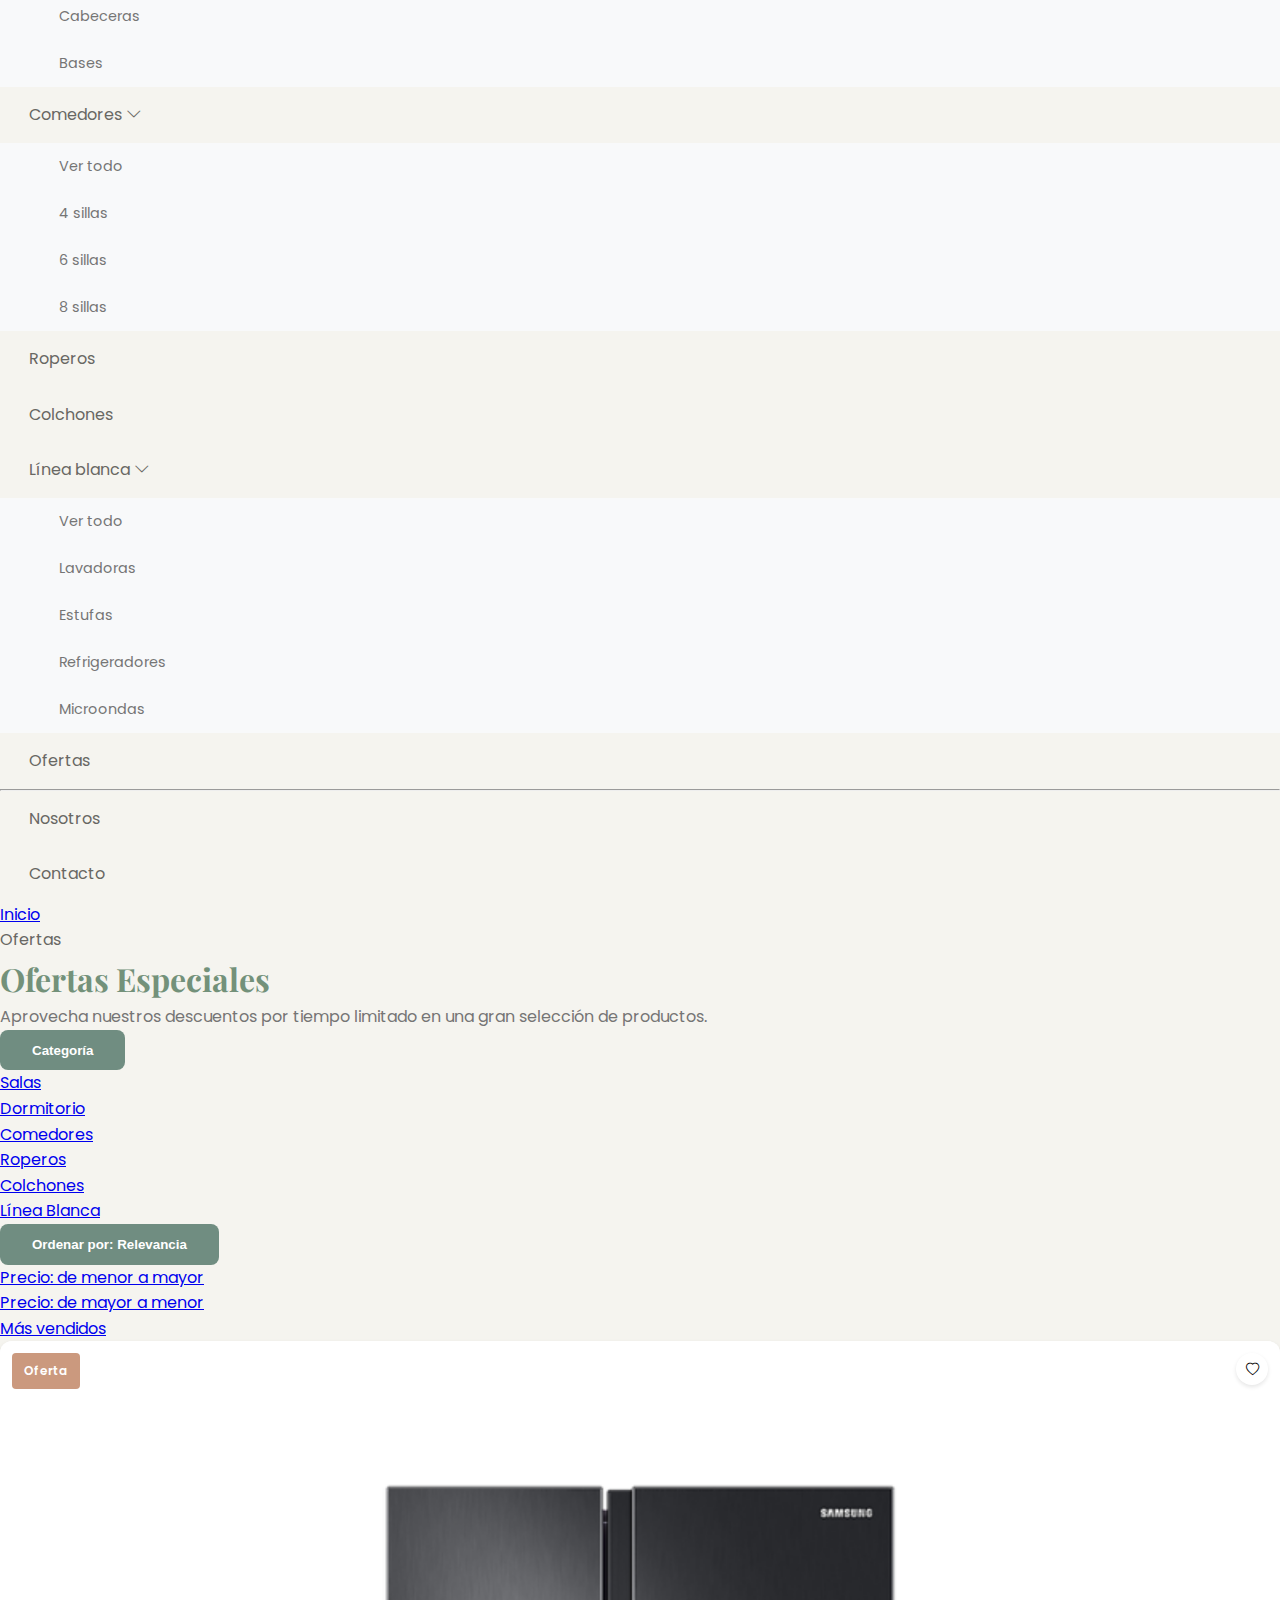
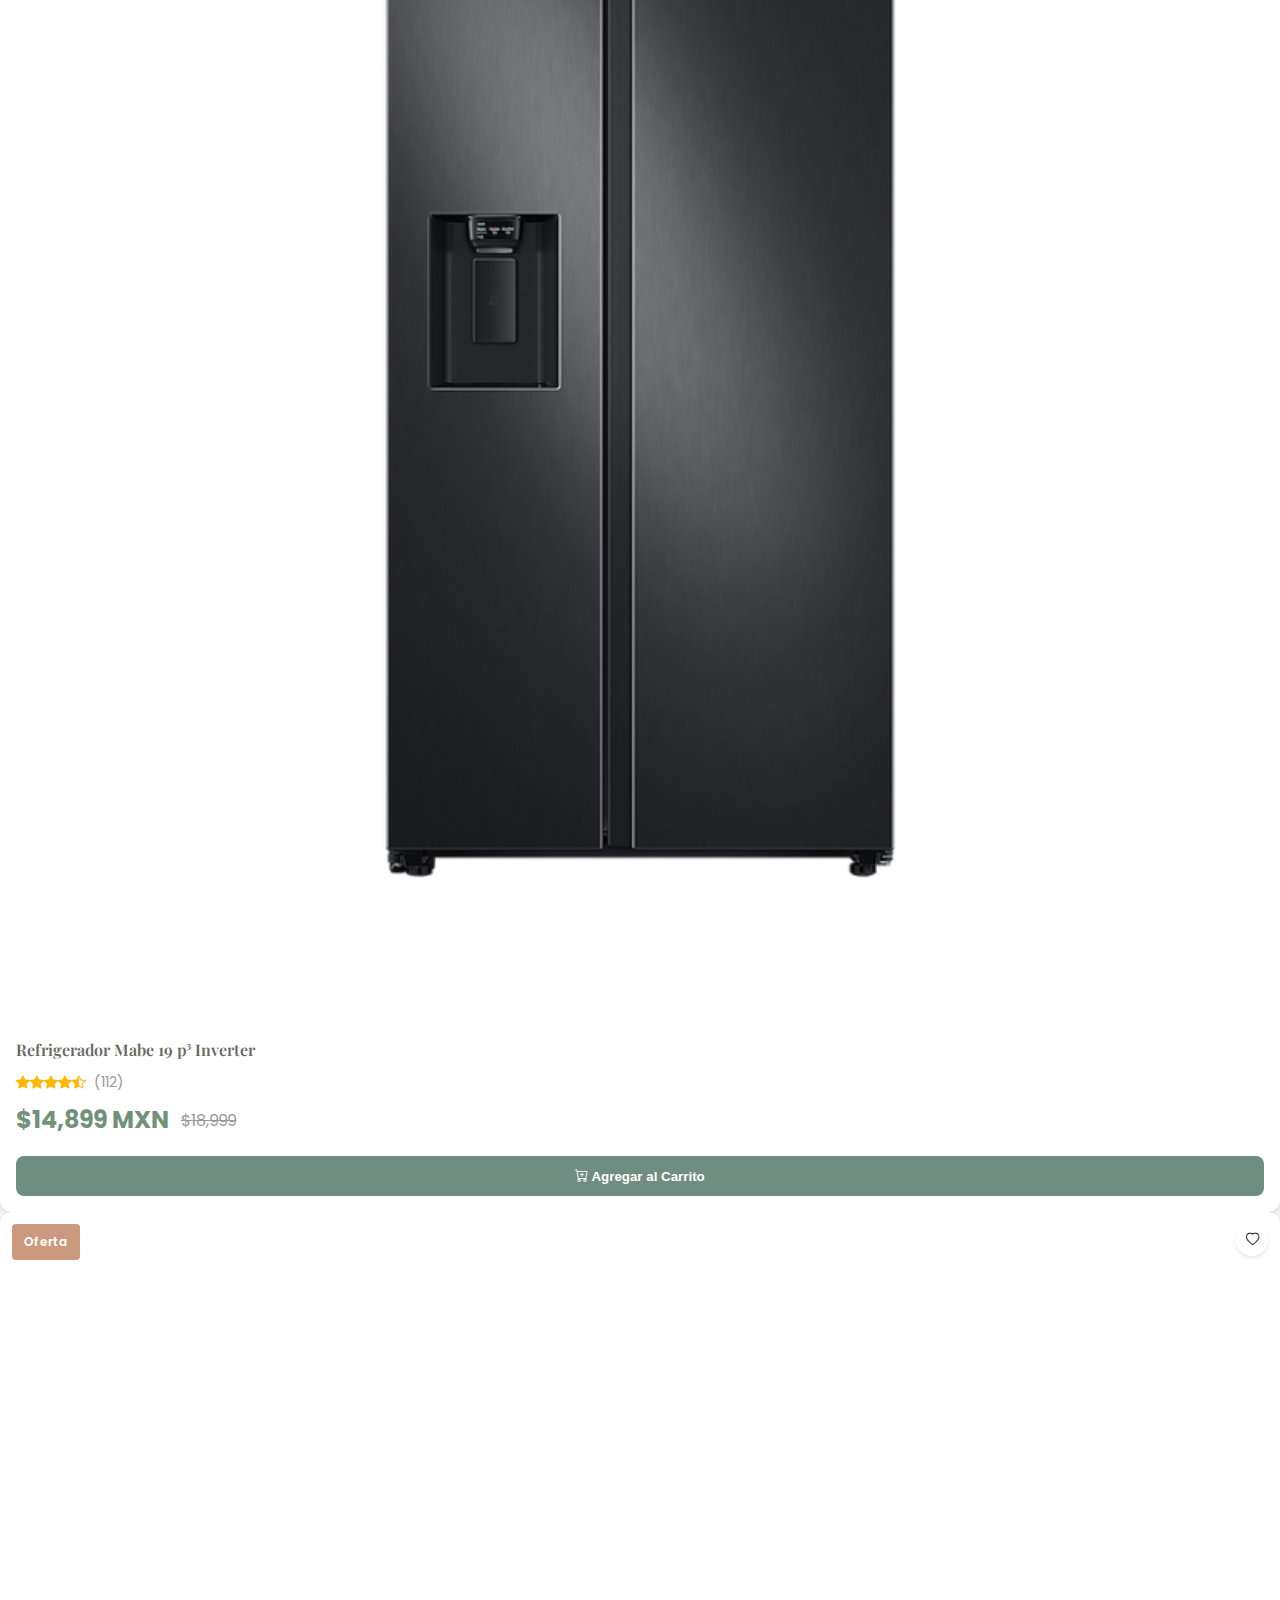
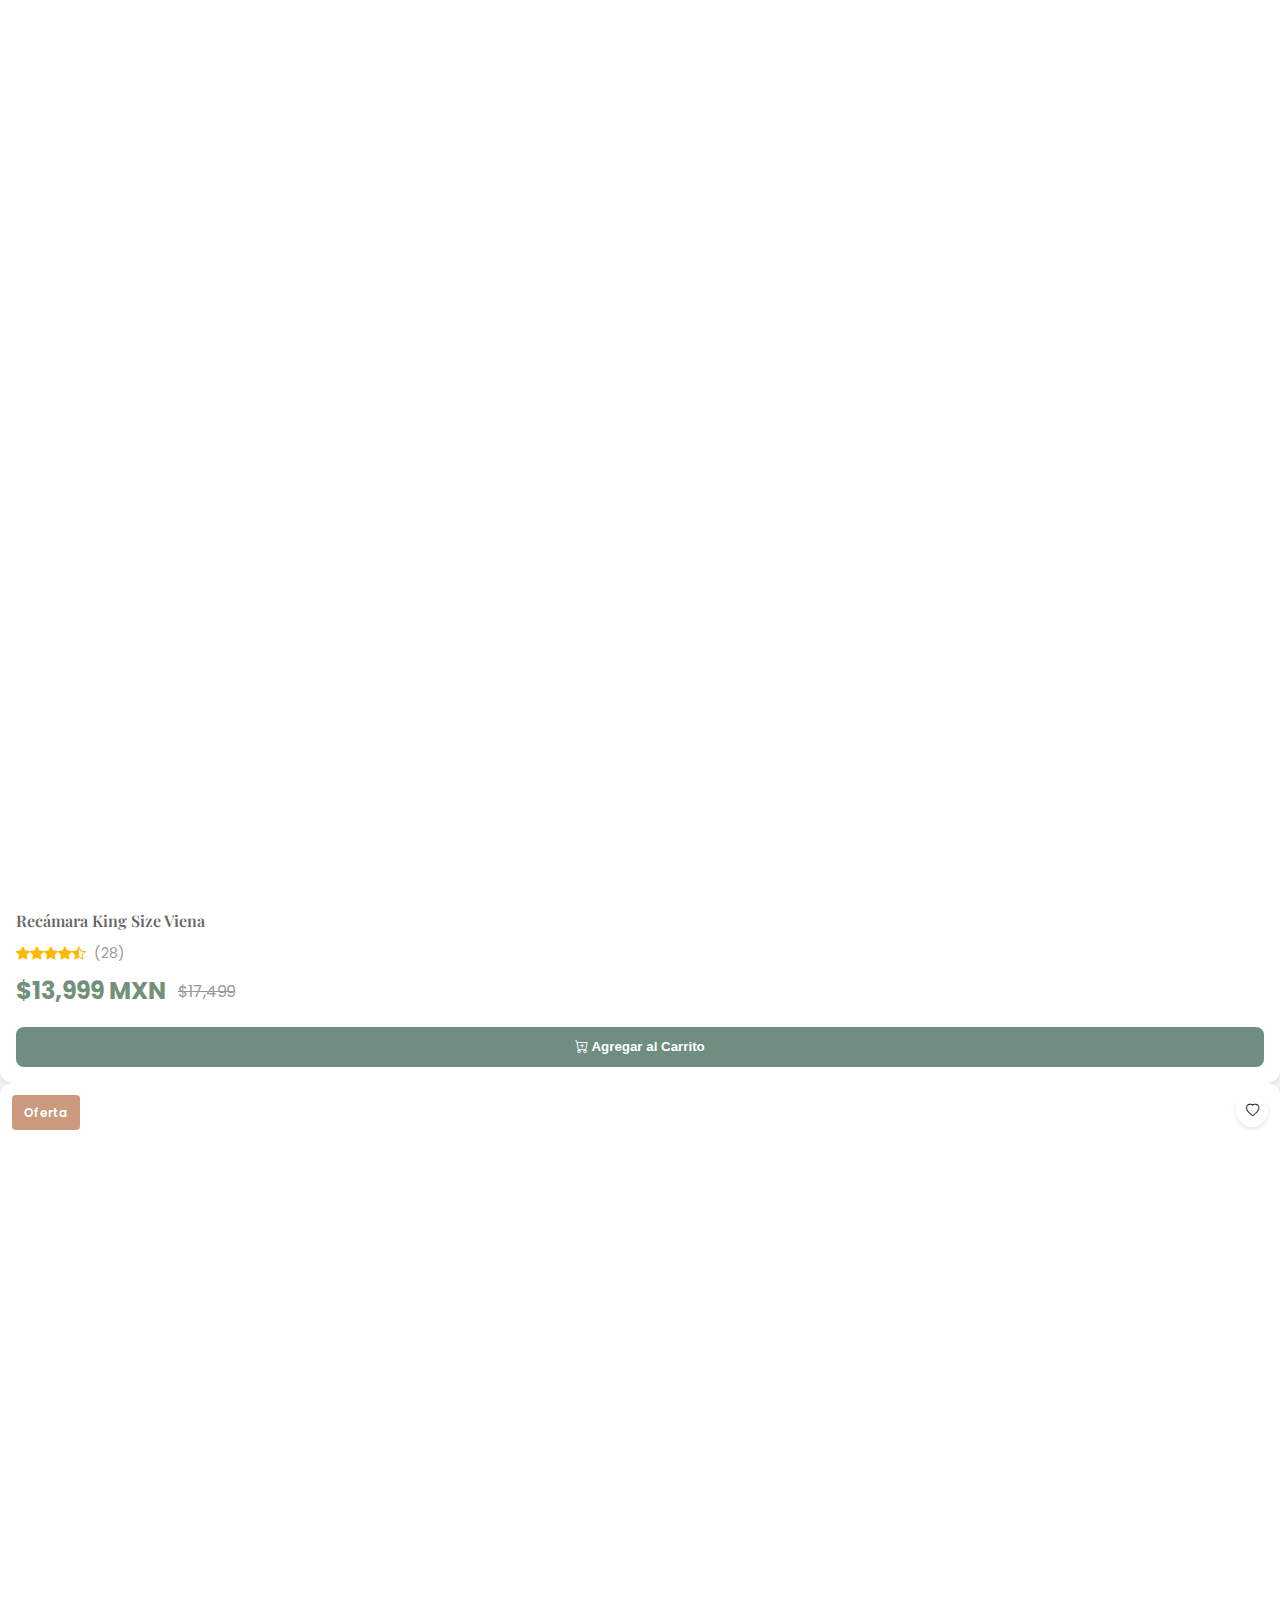
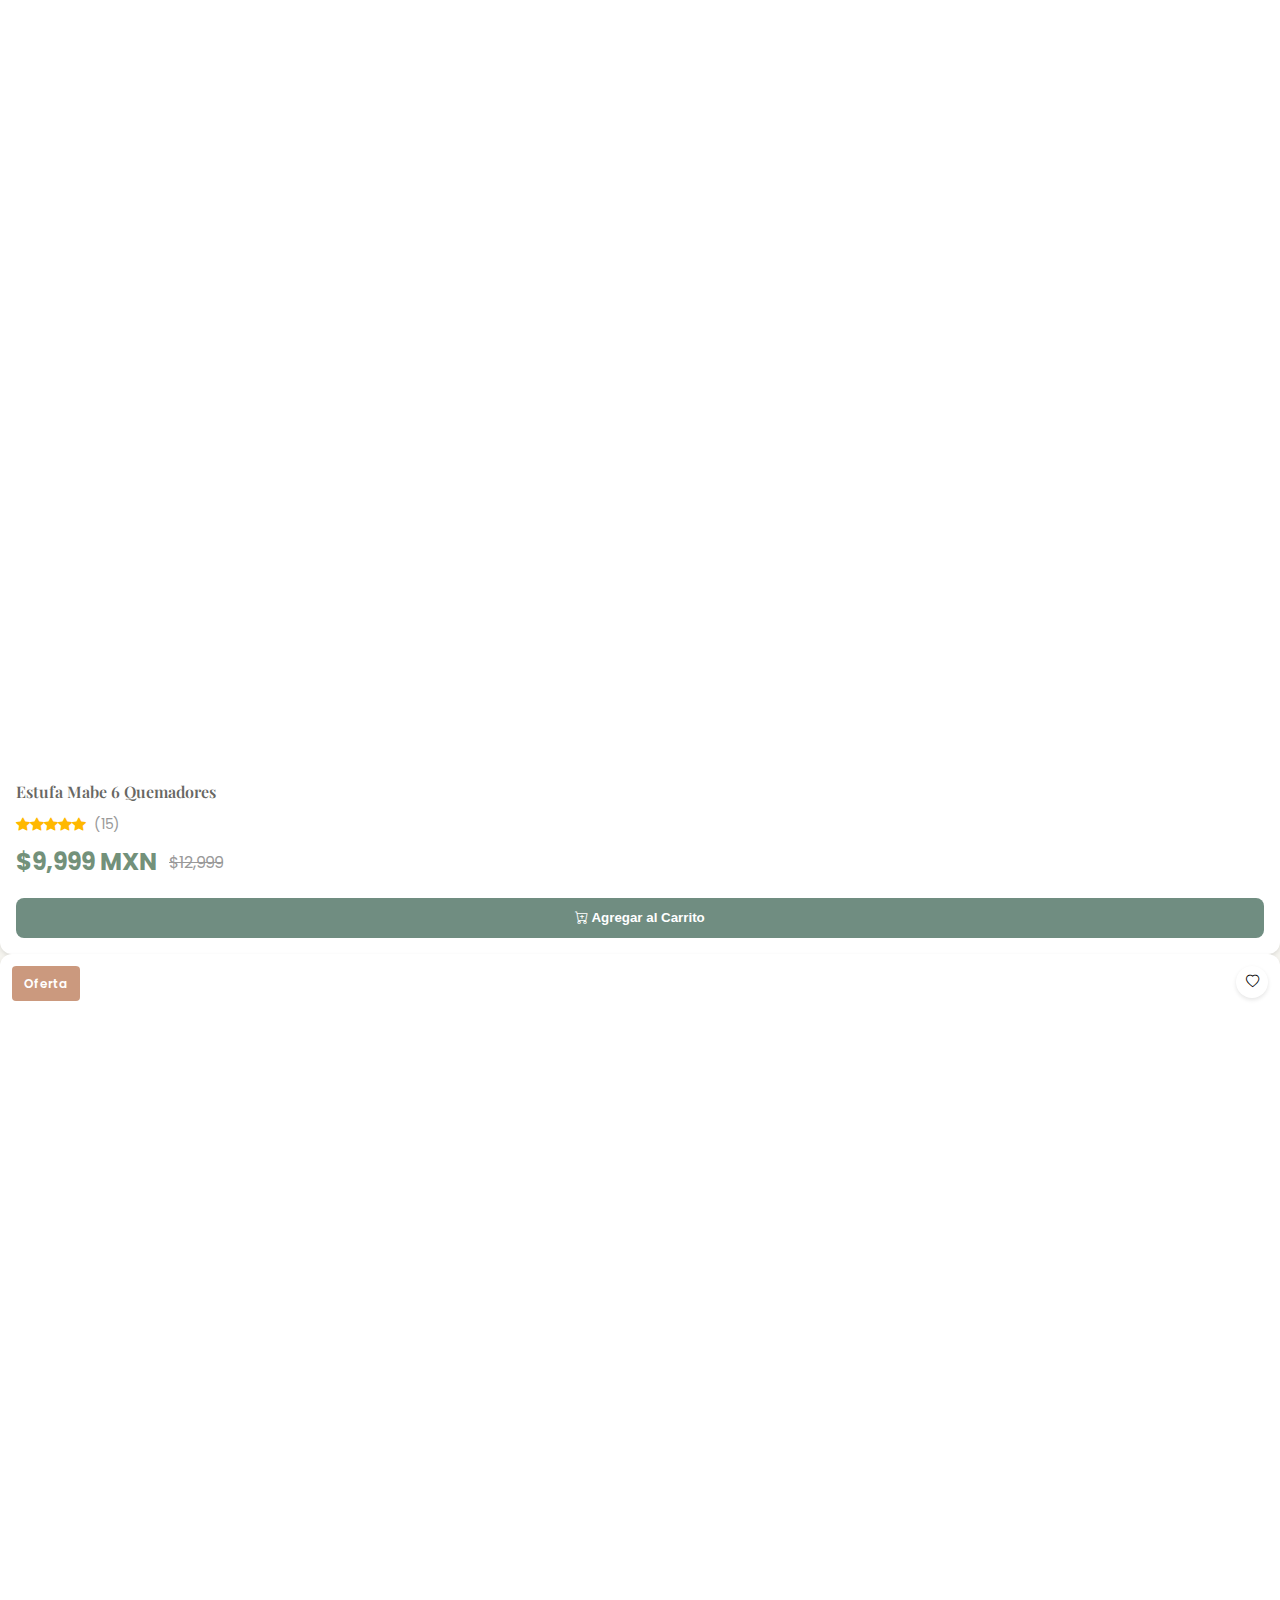
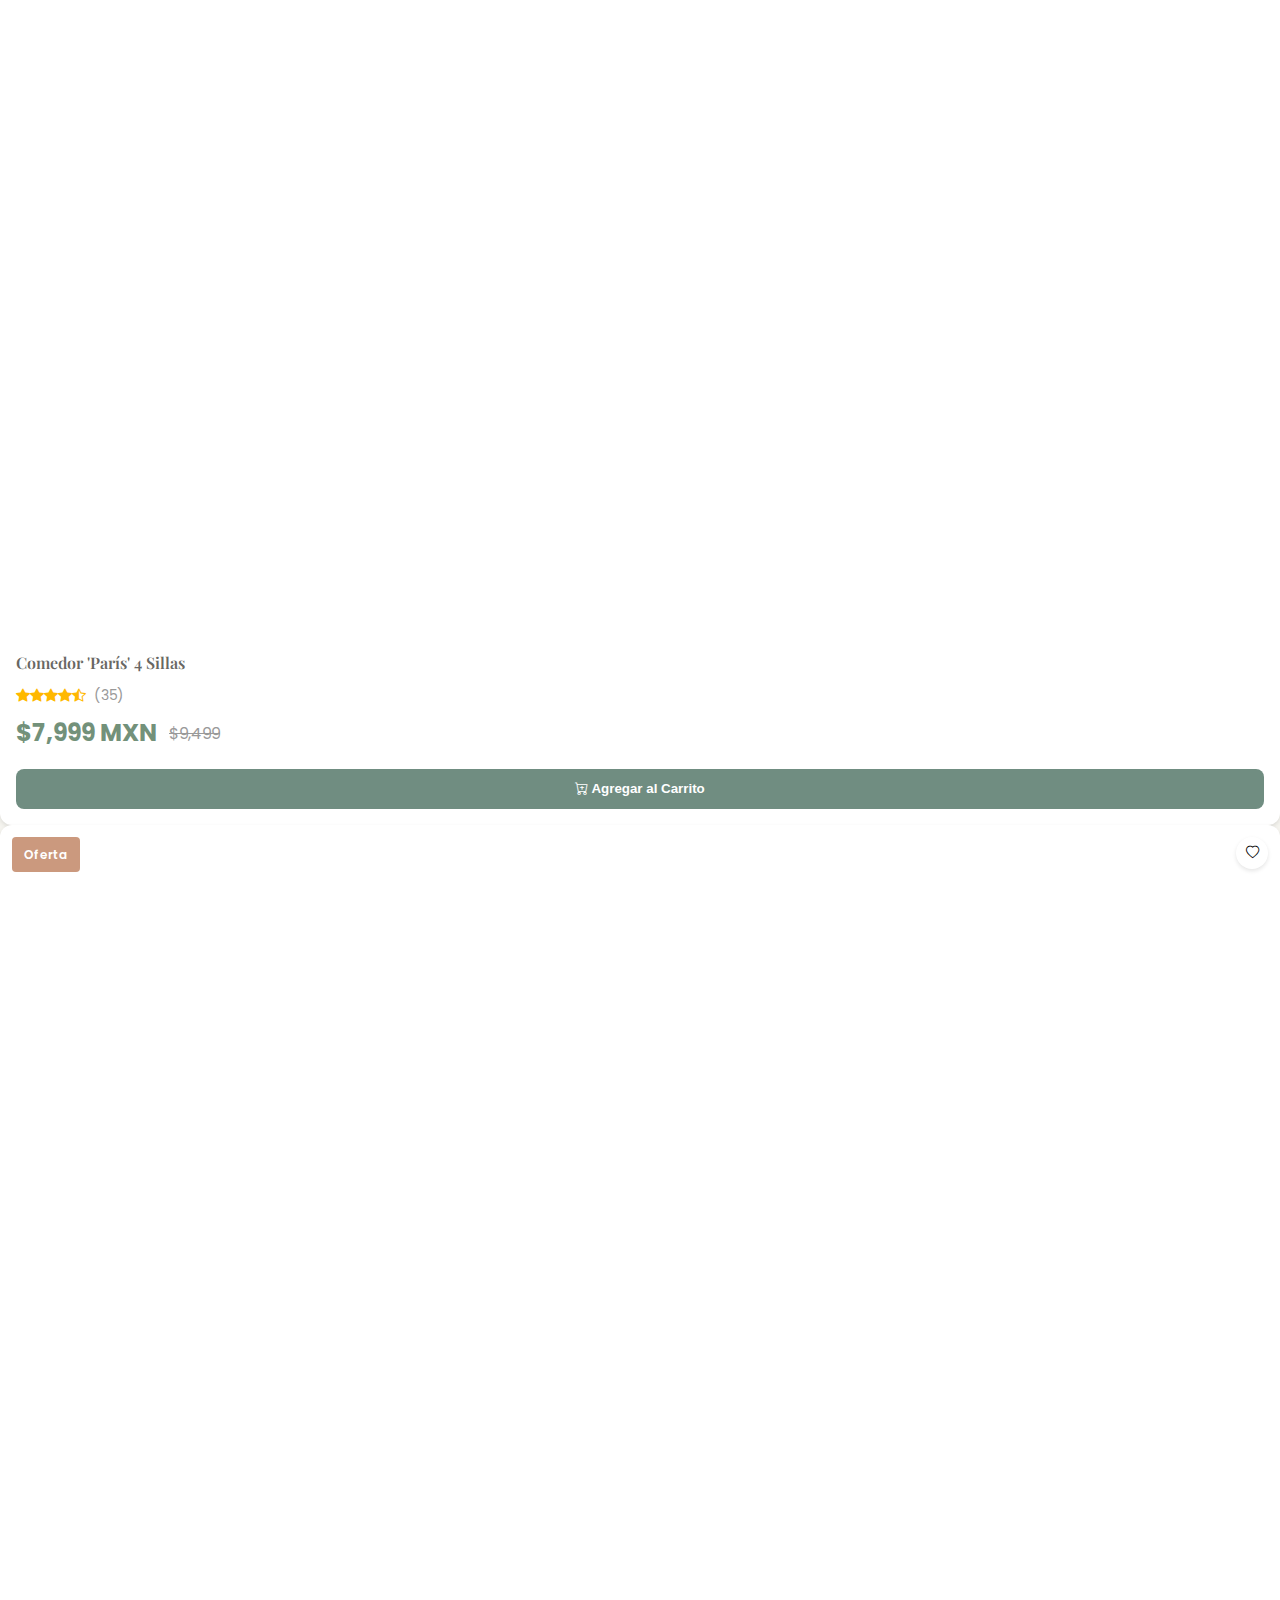
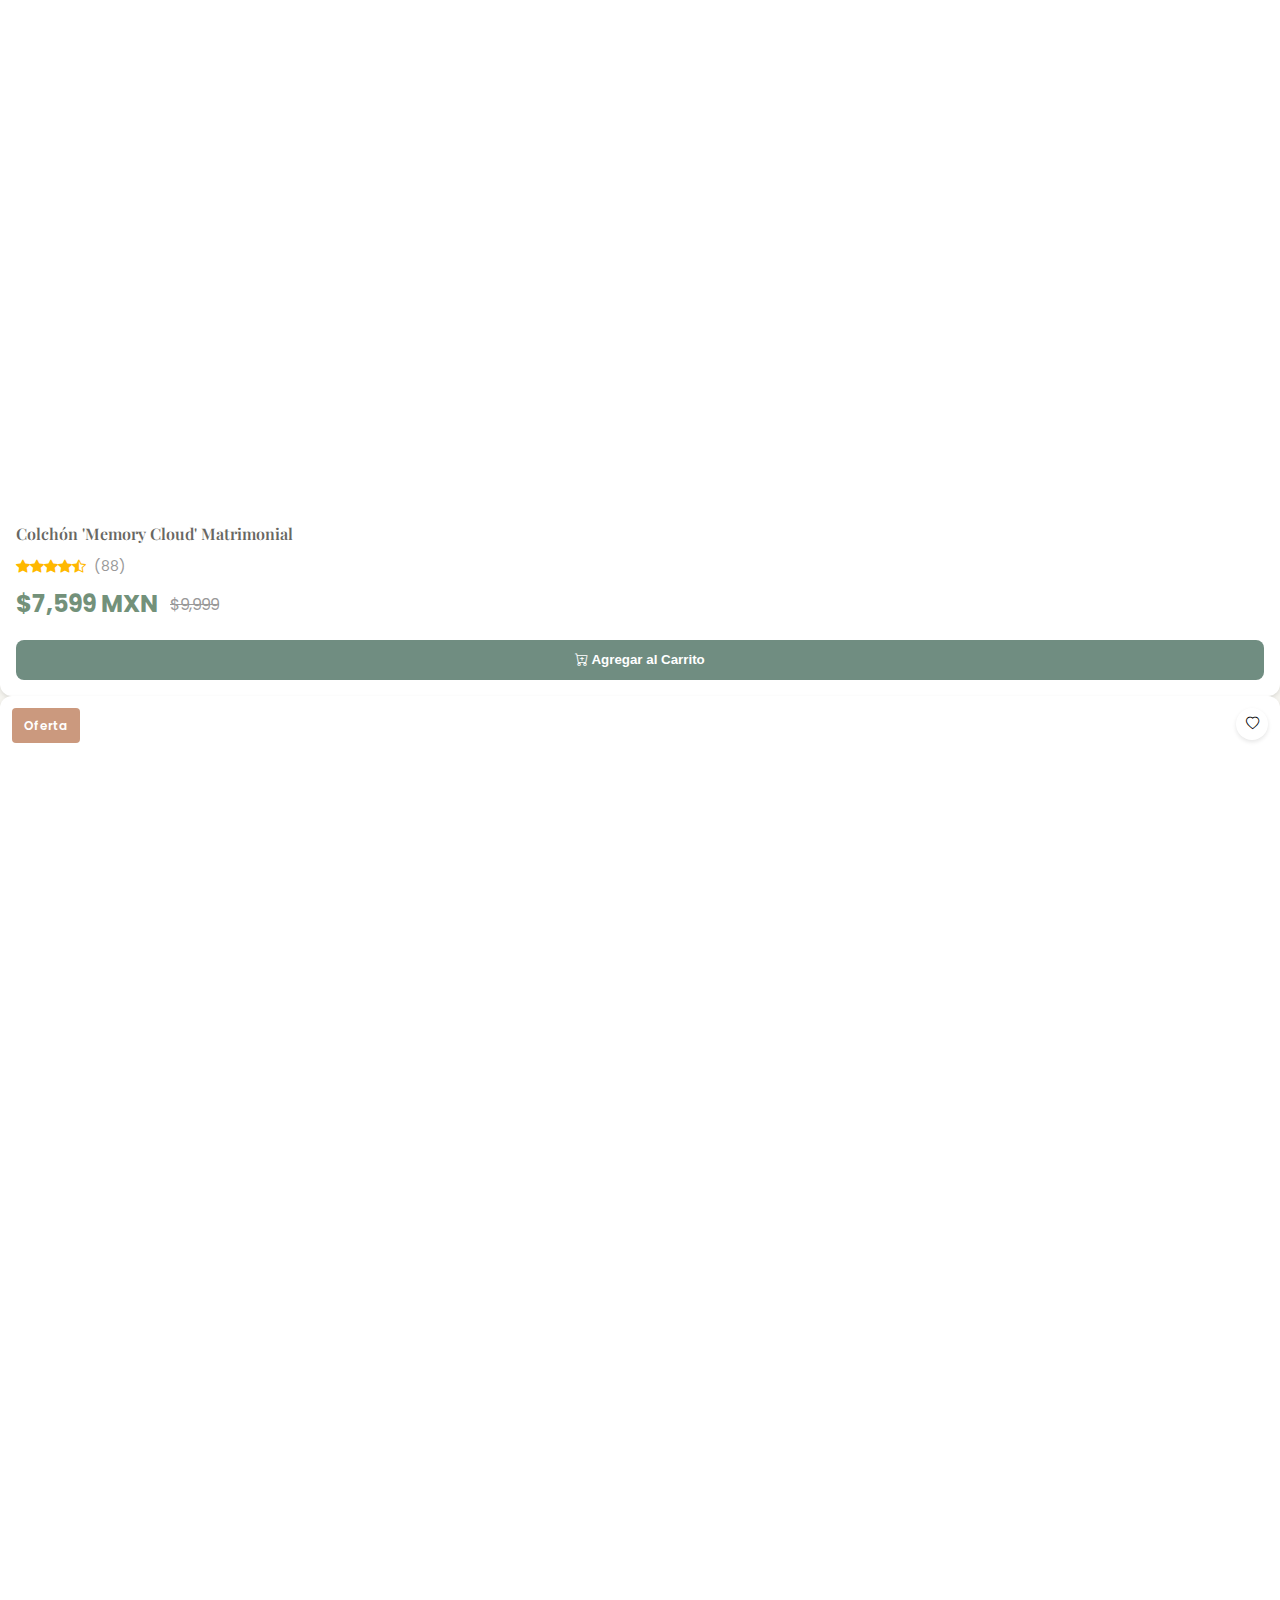
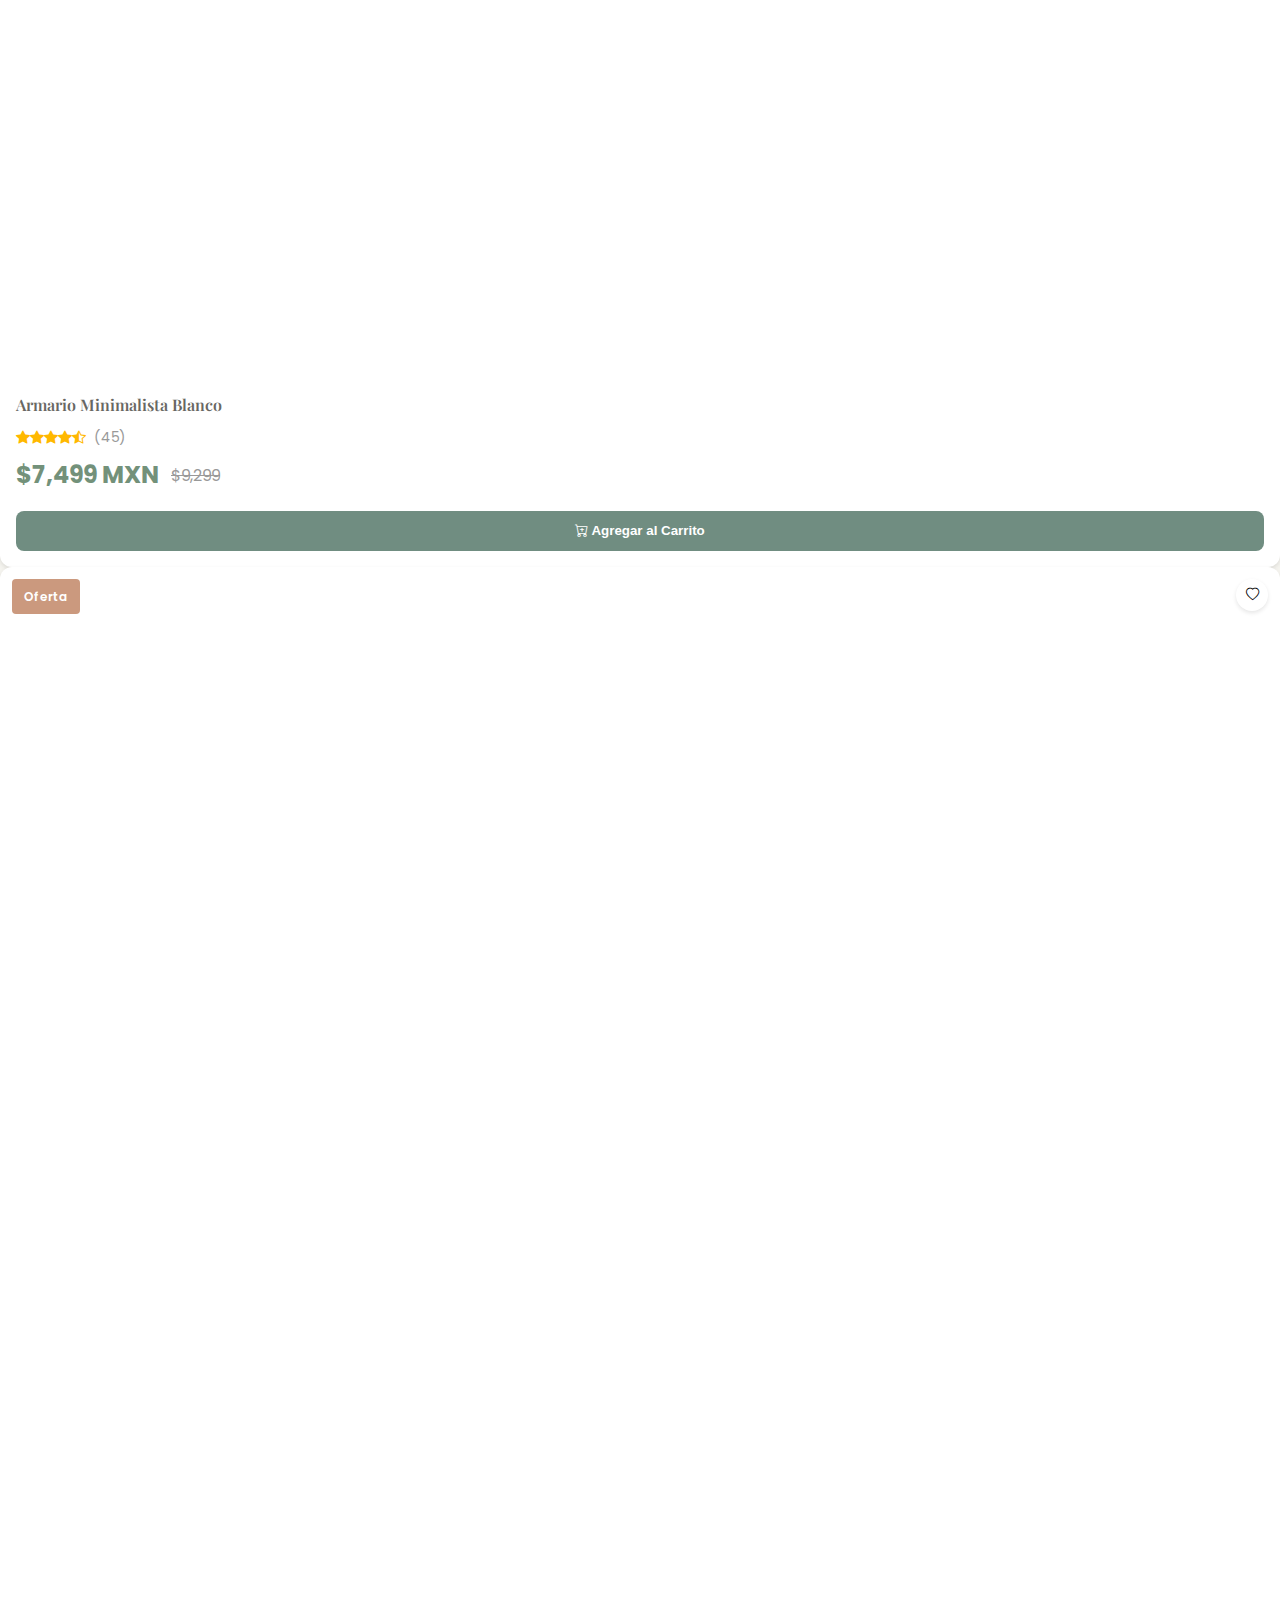
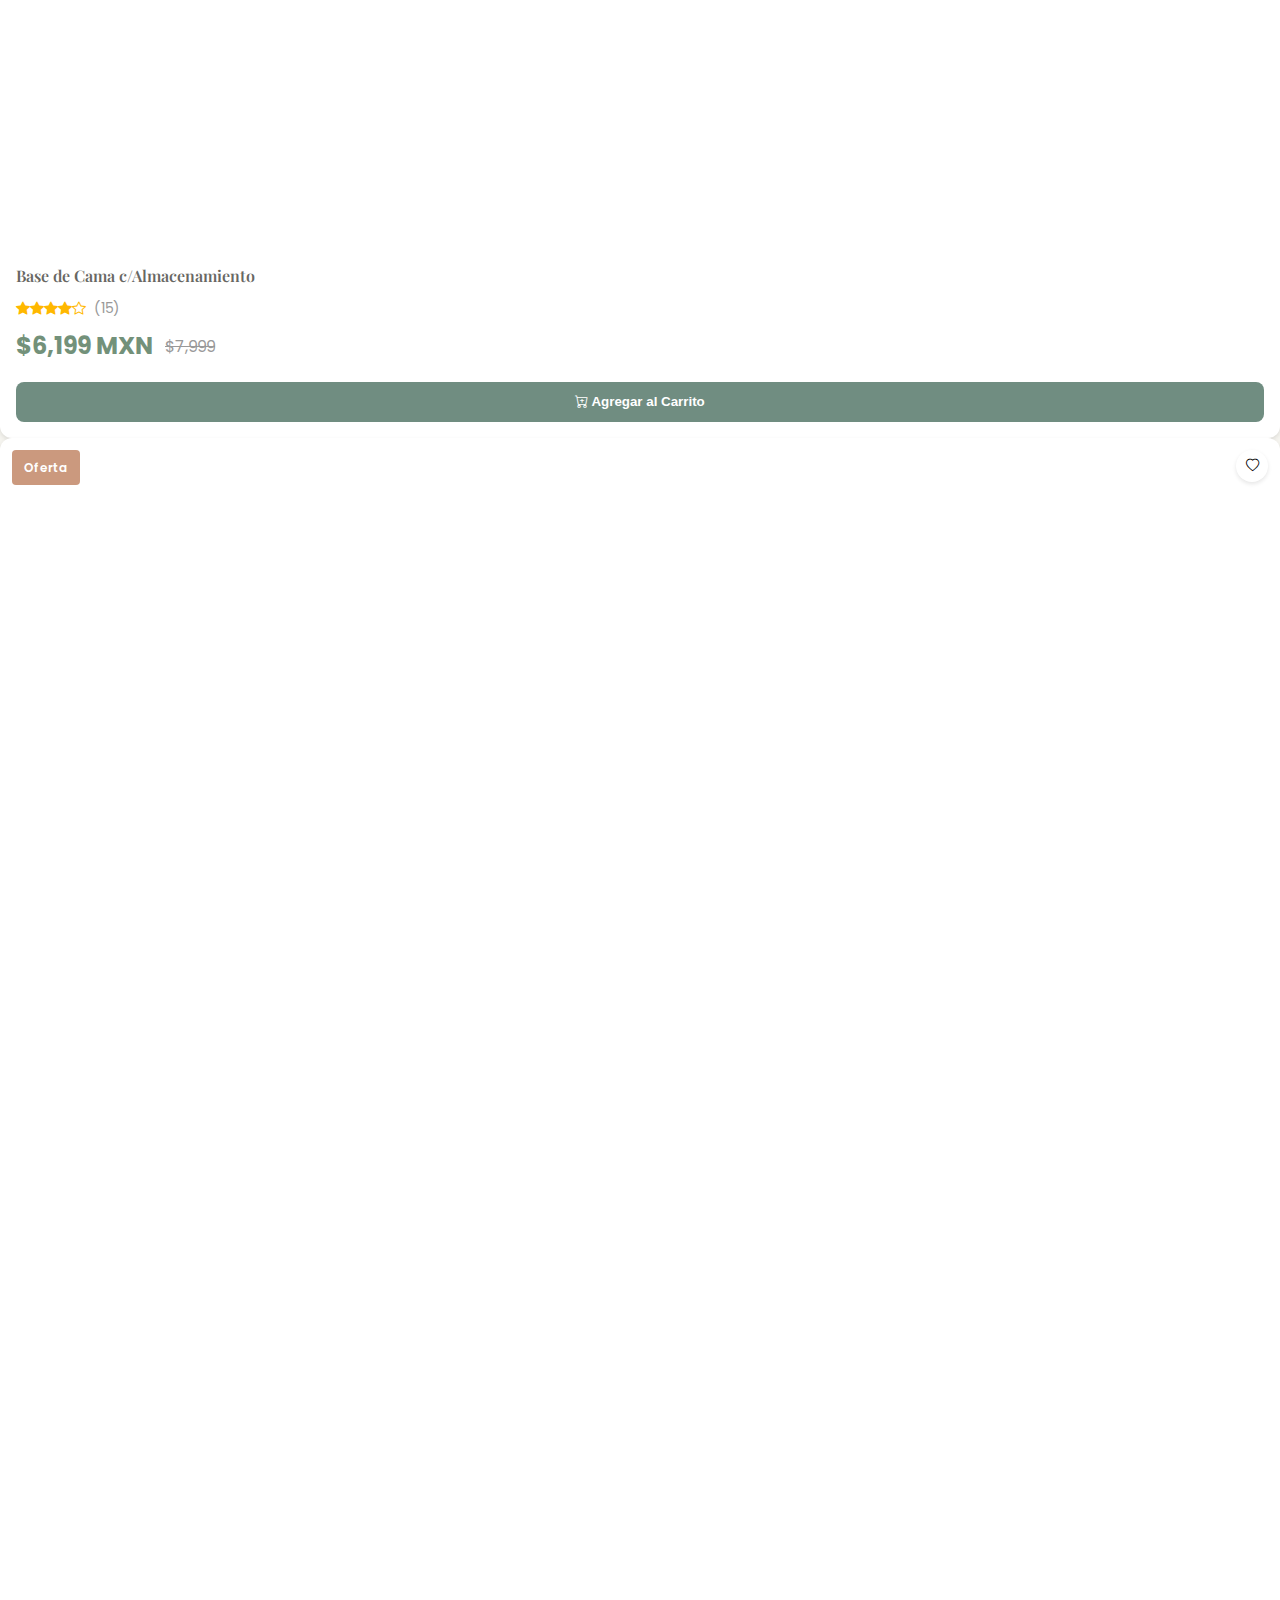
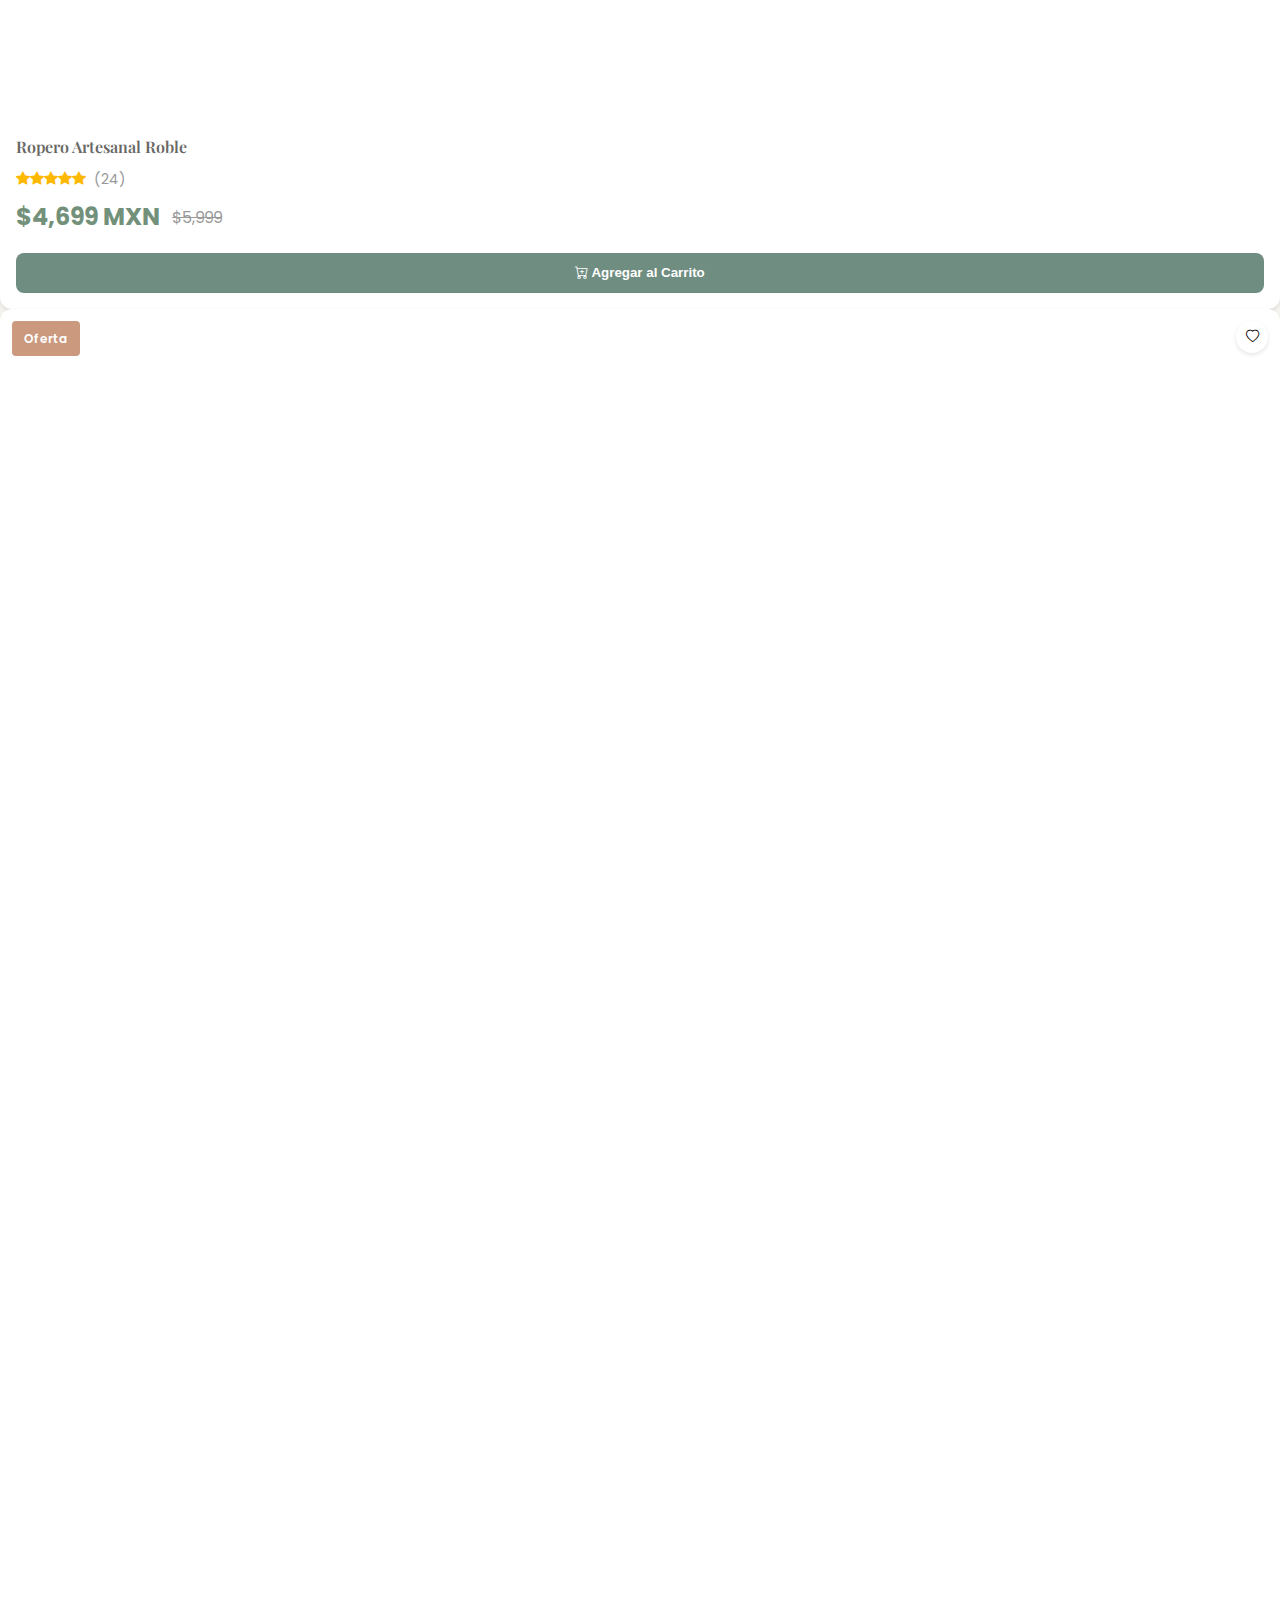
<file: src/main/resources/static/paginas/ofertas.html>
<!DOCTYPE html>
<html lang="es">
<head>
    <meta charset="UTF-8">
    <meta name="viewport" content="width=device-width, initial-scale=1.0">
    <meta name="description" content="Catálogo de Ofertas - Mueblería España. Aprovecha los mejores descuentos en muebles y electrodomésticos.">
    <title>Ofertas - Mueblería España</title>

    <link href="https://cdn.jsdelivr.net/npm/bootstrap@5.3.8/dist/css/bootstrap.min.css" rel="stylesheet" integrity="sha384-sRIl4kxILFvY47J16cr9ZwB07vP4J8+LH7qKQnuqkuIAvNWLzeN8tE5YBujZqJLB" crossorigin="anonymous">
    
    <link rel="stylesheet" href="https://cdn.jsdelivr.net/npm/bootstrap-icons@1.11.0/font/bootstrap-icons.min.css">
    
    <link rel="preconnect" href="https://fonts.googleapis.com">
    <link rel="preconnect" href="https://fonts.gstatic.com" crossorigin>
    <link href="https://fonts.googleapis.com/css2?family=Playfair+Display:wght@400;600;700&family=Poppins:wght@400;500;600;700&display=swap" rel="stylesheet">
    
    <link rel="stylesheet" href="../estilos/global.css">
    
    </head>
<body>
    <!-- ========================================= -->
    <!-- NAVBAR PRINCIPAL (Sticky, con búsqueda) -->
    <!-- ========================================= -->
    <div class="full-width-nav-container sticky-top">
        <nav class="navbar navbar-expand-lg navbar-dark" aria-label="Navegación principal">

            <div class="container-fluid">
                
                <button class="btn btn-outline-light d-lg-none me-2" type="button" 
                        data-bs-toggle="offcanvas" data-bs-target="#offcanvasProducts" 
                        aria-controls="offcanvasProducts" aria-label="Abrir menú de productos">
                    <i class="bi bi-list fs-4"></i>
                </button>

                <a class="navbar-brand d-flex align-items-center" href="../index.html">
                    <img src="../assets/mundo.png" alt="Logo Mueblería España" height="30" class="me-2">
                    Mueblería España
                </a>

                <div class="collapse navbar-collapse" id="mainNavbarDesktop">

                    <ul class="navbar-nav ms-auto mb-2 mb-lg-0 me-3">
                        <li class="nav-item">
                            <a class="nav-link active" aria-current="page" href="../index.html">Inicio</a>
                        </li>
                        <li class="nav-item">
                            <a class="nav-link" href="./paginas/nosotros.html">Sobre Nosotros</a>
                        </li>
                        <li class="nav-item">
                            <a class="nav-link" href="./paginas/contacto.html">Contacto</a>
                        </li>

                    </ul>                    
                    <form class="d-flex me-3" role="search">
                        <input class="form-control search-input" type="search" 
                               placeholder="Buscar en la tienda" aria-label="Buscar productos">
                    </form>
                    
                     <ul class="navbar-nav">

                        <li class="nav-item">
                            <a class="nav-link position-relative" href="./paginas/carrito.html" aria-label="Carrito de compras">
                                <i class="bi bi-cart-fill fs-4"></i>
                                <span class="position-absolute top-0 start-100 translate-middle badge rounded-pill bg-danger d-none">
                                    <span class="visually-hidden">productos en el carrito</span>
                                </span>
                            </a>
                        </li>
                        <li class="nav-item d-none d-lg-block">
                            <a class="nav-link btn-action-user" href="#" role="button">
                                <i class="bi bi-person-fill fs-4"></i>
                            </a>
                        </li> 
                    </ul>
                </div>

                <div class="d-flex align-items-center d-lg-none">
                    <ul class="navbar-nav flex-row">
                        <li class="nav-item ms-3">
                            <a class="nav-link position-relative" href="./paginas/carrito.html" aria-label="Carrito de compras">
                                <i class="bi bi-cart-fill fs-3"></i>
                                    <span class="position-absolute top-0 start-100 translate-middle badge rounded-pill bg-danger d-none">
                                    2
                                    <span class="visually-hidden">productos en el carrito</span>
                                </span>
                            </a>
                        </li>
                        <li class="nav-item ms-3">
                            <a class="nav-link btn-action-user" href="#" aria-label="Mi cuenta">
                                <i class="bi bi-person-fill fs-3"></i>
                            </a>
                        </li>
                    </ul>
                </div>
            </div>
        </nav>
    </div>

    <div class="container">
        <div class="floating-nav-container">
            <nav class="navbar navbar-expand-lg navbar-light d-none d-lg-block" aria-label="Navegación de categorías">
                <div class="container-fluid">
                    <ul class="navbar-nav">
                        <li class="nav-item dropdown">
                            <a class="nav-link dropdown-toggle" href="#" role="button" 
                               data-bs-toggle="dropdown" aria-expanded="false">
                                Salas
                            </a>
                            <ul class="dropdown-menu">
                                <li><a class="dropdown-item" href="./paginas/salas.html">Ver todo</a></li>
                                <li><a class="dropdown-item" href="./paginas/salas.html">Modulares de 4 piezas</a></li>
                                <li><a class="dropdown-item" href="./paginas/salas.html">Modulares de 5 piezas</a></li>
                                <li><a class="dropdown-item" href="./paginas/salas.html">Sofacamas</a></li>
                                <li><a class="dropdown-item" href="./paginas/salas.html">Reclinables</a></li>
                            </ul>
                        </li>

                        <li class="nav-item dropdown">
                            <a class="nav-link dropdown-toggle" href="#" role="button" 
                               data-bs-toggle="dropdown" aria-expanded="false">
                                Dormitorio
                            </a>
                            <ul class="dropdown-menu">
                                <li><a class="dropdown-item" href="./paginas/dormitorios.html">Ver todo</a></li>
                                <li><a class="dropdown-item" href="./paginas/dormitorios.html">Recámaras king size y matrimonial</a></li>
                                <li><a class="dropdown-item" href="./paginas/dormitorios.html">Cabeceras</a></li>
                                <li><a class="dropdown-item" href="./paginas/dormitorios.html">Bases</a></li>
                            </ul>
                        </li>

                        <li class="nav-item dropdown">
                            <a class="nav-link dropdown-toggle" href="#" role="button" 
                               data-bs-toggle="dropdown" aria-expanded="false">
                                Comedores
                            </a>
                            <ul class="dropdown-menu">
                                <li><a class="dropdown-item" href="./paginas/comedores.html">Ver todo</a></li>
                                <li><a class="dropdown-item" href="./paginas/comedores.html">4 sillas</a></li>
                                <li><a class="dropdown-item" href="./paginas/comedores.html">6 sillas</a></li>
                                <li><a class="dropdown-item" href="./paginas/comedores.html">8 sillas</a></li>
                            </ul>
                        </li>
                        <li class="nav-item">
                            <a class="nav-link" href="./paginas/roperos.html">Roperos</a>
                        </li>
                        <li class="nav-item">
                            <a class="nav-link" href="./paginas/colchones.html">Colchones</a>
                        </li>

                        <li class="nav-item dropdown">
                            <a class="nav-link dropdown-toggle" href="paginas/catalogo.html" role="button" 
                               data-bs-toggle="dropdown" aria-expanded="false">
                                Línea blanca
                            </a>
                            <ul class="dropdown-menu">
                                <li><a class="dropdown-item" href="./paginas/lineaBlanca.html">Ver todo</a></li>
                                <li><a class="dropdown-item" href="./paginas/lineaBlanca.html">Lavadoras</a></li>
                                <li><a class="dropdown-item" href="./paginas/lineaBlanca.html">Estufas</a></li>
                                <li><a class="dropdown-item" href="./paginas/lineaBlanca.html">Refrigeradores</a></li>
                                <li><a class="dropdown-item" href="./paginas/lineaBlanca.html">Microondas</a></li>
                            </ul>
                        </li>

                        <li class="nav-item">
                            <a class="nav-link fw-bold text-danger" href="./paginas/ofertas.html">Ofertas</a>
                        </li>
                    </ul>
                </div>
            </nav>
        </div>
    </div>

    <div class="offcanvas offcanvas-start" tabindex="-1" id="offcanvasProducts" 
         aria-labelledby="offcanvasProductsLabel">
         
        <div class="offcanvas-header">
            <h5 class="offcanvas-title" id="offcanvasProductsLabel">PRODUCTOS</h5>
            <button type="button" class="btn-close" data-bs-dismiss="offcanvas" aria-label="Cerrar menú"></button>
        </div>
        
        <div class="offcanvas-body">
            <div class="px-3 mb-3">
                
                <form class="d-flex" role="search">
                    
                    <input class="form-control me-2" type="search" placeholder="Buscar..." aria-label="Buscar">
                    <button class="btn btn-outline-primary" type="submit">Buscar</button>
                </form>
            </div>

            <ul class="list-group list-group-flush">
                <li class="list-group-item">
                    <a href="#collapseSalas" data-bs-toggle="collapse" role="button" 
                       aria-expanded="false" aria-controls="collapseSalas">
                        Salas <i class="bi bi-chevron-down float-end"></i>
                    </a>
                    <div class="collapse" id="collapseSalas">
                        <ul class="list-unstyled ps-3 mt-2">
                            <li><a href="./paginas/salas.html">Ver todo</a></li>
                            <li><a href="./paginas/salas.html">Modulares de 4 piezas</a></li>
                            <li><a href="./paginas/salas.html">Modulares de 5 piezas</a></li>
                            <li><a href="./paginas/salas.html">Sofacamas</a></li>
                            <li><a href="./paginas/salas.html">Reclinables</a></li>
                        </ul>
                    </div>
                </li>

                <li class="list-group-item">
                    <a href="#collapseDormitorio" data-bs-toggle="collapse" role="button" 
                       aria-expanded="false" aria-controls="collapseDormitorio">
                        Dormitorio <i class="bi bi-chevron-down float-end"></i>
                    </a>
                    <div class="collapse" id="collapseDormitorio">
                        <ul class="list-unstyled ps-3 mt-2">
                            <li><a href="./paginas/dormitorios.html">Ver todo</a></li>
                            <li><a href="./paginas/dormitorios.html">Recámaras king size y matrimonial</a></li>
                            <li><a href="./paginas/dormitorios.html">Cabeceras</a></li>
                            <li><a href="./paginas/dormitorios.html">Bases</a></li>
                        </ul>
                    </div>
                </li>

                <li class="list-group-item">
                    <a href="#collapseComedores" data-bs-toggle="collapse" role="button" 
                       aria-expanded="false" aria-controls="collapseComedores">
                        Comedores <i class="bi bi-chevron-down float-end"></i>
                    </a>
                    <div class="collapse" id="collapseComedores">
                        <ul class="list-unstyled ps-3 mt-2">
                            <li><a href="./paginas/comedores.html">Ver todo</a></li>
                            <li><a href="./paginas/comedores.html">4 sillas</a></li>
                            <li><a href="./paginas/comedores.html">6 sillas</a></li>
                            <li><a href="./paginas/comedores.html">8 sillas</a></li>
                        </ul>
                    </div>
                </li>

                <li class="list-group-item"><a href="./paginas/roperos.html">Roperos</a></li>
                <li class="list-group-item"><a href="./paginas/colchones.html">Colchones</a></li>

                <li class="list-group-item">
                    <a href="#collapseLineaBlanca" data-bs-toggle="collapse" role="button" 
                       aria-expanded="false" aria-controls="collapseLineaBlanca">
                        Línea blanca <i class="bi bi-chevron-down float-end"></i>
                    </a>
                    <div class="collapse" id="collapseLineaBlanca">
                        <ul class="list-unstyled ps-3 mt-2">
                            <li><a href="./paginas/lineaBlanca.html">Ver todo</a></li>
                            <li><a href="./paginas/lineaBlanca.html">Lavadoras</a></li>
                            <li><a href="./paginas/lineaBlanca.html">Estufas</a></li>
                            <li><a href="./paginas/lineaBlanca.html">Refrigeradores</a></li>
                            <li><a href="./paginas/lineaBlanca.html">Microondas</a></li>
                        </ul>
                    </div>
                </li>

                <li class="list-group-item">
                    <a href="./paginas/ofertas.html" class="fw-bold text-danger">Ofertas</a>
                </li>
            </ul>
            <hr class="my-3">

            <ul class="list-group list-group-flush">
                <li class="list-group-item"><a href="paginas/nosotros.html">Nosotros</a></li>
                <li class="list-group-item"><a href="paginas/contacto.html">Contacto</a></li>
            </ul>
        </div>
    </div>
    
    <main class="container py-5">
        
        <nav aria-label="breadcrumb">
            <ol class="breadcrumb">
                <li class="breadcrumb-item"><a href="../index.html">Inicio</a></li>
                <li class="breadcrumb-item active" aria-current="page">Ofertas</li>
            </ol>
        </nav>
        
        <header class="border-bottom pb-4 mb-5">
            <div class="row align-items-center">
                <div class="col-lg-6">
                    <h1 class="display-4" style="color: var(--primary);">Ofertas Especiales</h1>
                    <p class="lead text-medium">Aprovecha nuestros descuentos por tiempo limitado en una gran selección de productos.</p>
                </div>
                <div class="col-lg-6 d-flex justify-content-lg-end align-items-center">
                       <div class="d-flex gap-2">
                            <div class="dropdown">
                                <button class="btn btn-outline-secondary dropdown-toggle" type="button" data-bs-toggle="dropdown" aria-expanded="false">
                                    Categoría
                                </button>
                                <ul class="dropdown-menu">
                                    <li><a class="dropdown-item" href="#">Salas</a></li>
                                    <li><a class="dropdown-item" href="#">Dormitorio</a></li>
                                    <li><a class="dropdown-item" href="#">Comedores</a></li>
                                    <li><a class="dropdown-item" href="#">Roperos</a></li>
                                    <li><a class="dropdown-item" href="#">Colchones</a></li>
                                    <li><a class="dropdown-item" href="#">Línea Blanca</a></li>
                                </ul>
                            </div>
                            <div class="dropdown">
                                <button class="btn btn-outline-secondary dropdown-toggle" type="button" data-bs-toggle="dropdown" aria-expanded="false">
                                    Ordenar por: Relevancia
                                </button>
                                <ul class="dropdown-menu">
                                    <li><a class="dropdown-item" href="#">Precio: de menor a mayor</a></li>
                                    <li><a class="dropdown-item" href="#">Precio: de mayor a menor</a></li>
                                    <li><a class="dropdown-item" href="#">Más vendidos</a></li>
                                </ul>
                            </div>
                       </div>
                </div>
            </div>
        </header>

        <div class="row g-4">
            
            <div class="col-md-6 col-lg-3">
                <article class="product-card">
                    <div class="product-image-container">
                        <img src="../assets/catalogos//linea_blanca/refrifrench_5.png" 
                             alt="Refrigerador Mabe Top Mount 19 p³" 
                             class="product-image" loading="lazy">
                        <span class="product-badge">Oferta</span>
                        <button class="product-favorite" aria-label="Agregar a favoritos">
                            <i class="bi bi-heart"></i>
                        </button>
                    </div>
                    <div class="product-info">
                        <h3 class="product-title">Refrigerador Mabe 19 p³ Inverter</h3>
                        <div class="product-rating">
                            <div class="stars">
                                <i class="bi bi-star-fill"></i><i class="bi bi-star-fill"></i><i class="bi bi-star-fill"></i><i class="bi bi-star-fill"></i><i class="bi bi-star-half"></i>
                            </div>
                            <span class="rating-count">(112)</span>
                        </div>
                        <div class="product-price">
                            <span class="current-price">$14,899 MXN</span>
                            <span class="old-price">$18,999</span>
                        </div>
                        <button class="btn btn-custom-primary btn-add-cart">
                            <i class="bi bi-cart-plus"></i> Agregar al Carrito
                        </button>
                    </div>
                </article>
            </div>

            <div class="col-md-6 col-lg-3">
                <article class="product-card">
                    <div class="product-image-container">
                        <img src="../assets/catalogos/dormitorios/dormitorio_1.png" 
                             alt="Recámara King Size Viena" 
                             class="product-image" loading="lazy">
                        <span class="product-badge">Oferta</span>
                        <button class="product-favorite" aria-label="Agregar a favoritos">
                            <i class="bi bi-heart"></i>
                        </button>
                    </div>
                    <div class="product-info">
                        <h3 class="product-title">Recámara King Size Viena</h3>
                        <div class="product-rating">
                            <div class="stars">
                                <i class="bi bi-star-fill"></i><i class="bi bi-star-fill"></i><i class="bi bi-star-fill"></i><i class="bi bi-star-fill"></i><i class="bi bi-star-half"></i>
                            </div>
                            <span class="rating-count">(28)</span>
                        </div>
                        <div class="product-price">
                            <span class="current-price">$13,999 MXN</span>
                            <span class="old-price">$17,499</span>
                        </div>
                        <button class="btn btn-custom-primary btn-add-cart">
                            <i class="bi bi-cart-plus"></i> Agregar al Carrito
                        </button>
                    </div>
                </article>
            </div>

            <div class="col-md-6 col-lg-3">
                <article class="product-card">
                    <div class="product-image-container">
                        <img src="../assets/catalogos/salas/sala_4.png" 
                             alt="Estufa Mabe 6 Quemadores" 
                             class="product-image" loading="lazy">
                        <span class="product-badge">Oferta</span>
                        <button class="product-favorite" aria-label="Agregar a favoritos">
                            <i class="bi bi-heart"></i>
                        </button>
                    </div>
                    <div class="product-info">
                        <h3 class="product-title">Estufa Mabe 6 Quemadores</h3>
                        <div class="product-rating">
                            <div class="stars">
                                <i class="bi bi-star-fill"></i><i class="bi bi-star-fill"></i><i class="bi bi-star-fill"></i><i class="bi bi-star-fill"></i><i class="bi bi-star-fill"></i>
                            </div>
                            <span class="rating-count">(15)</span>
                        </div>
                        <div class="product-price">
                            <span class="current-price">$9,999 MXN</span>
                            <span class="old-price">$12,999</span>
                        </div>
                        <button class="btn btn-custom-primary btn-add-cart">
                            <i class="bi bi-cart-plus"></i> Agregar al Carrito
                        </button>
                    </div>
                </article>
            </div>
            
            <div class="col-md-6 col-lg-3">
                <article class="product-card">
                    <div class="product-image-container">
                        <img src="../assets/catalogos/comedores/comedor_1.png" 
                             alt="Comedor 'París' 4 Sillas" 
                             class="product-image" loading="lazy">
                        <span class="product-badge">Oferta</span>
                        <button class="product-favorite" aria-label="Agregar a favoritos">
                            <i class="bi bi-heart"></i>
                        </button>
                    </div>
                    <div class="product-info">
                        <h3 class="product-title">Comedor 'París' 4 Sillas</h3>
                        <div class="product-rating">
                            <div class="stars">
                                <i class="bi bi-star-fill"></i><i class="bi bi-star-fill"></i><i class="bi bi-star-fill"></i><i class="bi bi-star-fill"></i><i class="bi bi-star-half"></i>
                            </div>
                            <span class="rating-count">(35)</span>
                        </div>
                        <div class="product-price">
                            <span class="current-price">$7,999 MXN</span>
                            <span class="old-price">$9,499</span>
                        </div>
                        <button class="btn btn-custom-primary btn-add-cart">
                            <i class="bi bi-cart-plus"></i> Agregar al Carrito
                        </button>
                    </div>
                </article>
            </div>

            <div class="col-md-6 col-lg-3">
                <article class="product-card">
                    <div class="product-image-container">
                        <img src="../assets/catalogos/colchones/colchon_1.png" 
                             alt="Colchón 'Memory Cloud' Matrimonial" 
                             class="product-image" loading="lazy">
                        <span class="product-badge">Oferta</span>
                        <button class="product-favorite" aria-label="Agregar a favoritos">
                            <i class="bi bi-heart"></i>
                        </button>
                    </div>
                    <div class="product-info">
                        <h3 class="product-title">Colchón 'Memory Cloud' Matrimonial</h3>
                        <div class="product-rating">
                            <div class="stars">
                                <i class="bi bi-star-fill"></i><i class="bi bi-star-fill"></i><i class="bi bi-star-fill"></i><i class="bi bi-star-fill"></i><i class="bi bi-star-half"></i>
                            </div>
                            <span class="rating-count">(88)</span>
                        </div>
                        <div class="product-price">
                            <span class="current-price">$7,599 MXN</span>
                            <span class="old-price">$9,999</span>
                        </div>
                        <button class="btn btn-custom-primary btn-add-cart">
                            <i class="bi bi-cart-plus"></i> Agregar al Carrito
                        </button>
                    </div>
                </article>
            </div>

            <div class="col-md-6 col-lg-3">
                 <article class="product-card">
                    <div class="product-image-container">
                        <img src="../assets/catalogos/roperos/ropero_2.png" 
                             alt="Armario Minimalista Blanco con Espejo" 
                             class="product-image" loading="lazy">
                        <span class="product-badge">Oferta</span>
                        <button class="product-favorite" aria-label="Agregar a favoritos">
                            <i class="bi bi-heart"></i>
                        </button>
                    </div>
                    <div class="product-info">
                        <h3 class="product-title">Armario Minimalista Blanco</h3>
                        <div class="product-rating">
                            <div class="stars">
                                <i class="bi bi-star-fill"></i><i class="bi bi-star-fill"></i><i class="bi bi-star-fill"></i><i class="bi bi-star-fill"></i><i class="bi bi-star-half"></i>
                            </div>
                            <span class="rating-count">(45)</span>
                        </div>
                        <div class="product-price">
                            <span class="current-price">$7,499 MXN</span>
                            <span class="old-price">$9,299</span>
                        </div>
                        <button class="btn btn-custom-primary btn-add-cart">
                            <i class="bi bi-cart-plus"></i> Agregar al Carrito
                        </button>
                    </div>
                </article>
            </div>

            <div class="col-md-6 col-lg-3">
                <article class="product-card">
                    <div class="product-image-container">
                        <img src="../assets/catalogos/dormitorios/dormitorio_4.png" 
                             alt="Base de Cama con Almacenamiento" 
                             class="product-image" loading="lazy">
                        <span class="product-badge">Oferta</span>
                        <button class="product-favorite" aria-label="Agregar a favoritos">
                            <i class="bi bi-heart"></i>
                        </button>
                    </div>
                    <div class="product-info">
                        <h3 class="product-title">Base de Cama c/Almacenamiento</h3>
                        <div class="product-rating">
                            <div class="stars">
                                <i class="bi bi-star-fill"></i><i class="bi bi-star-fill"></i><i class="bi bi-star-fill"></i><i class="bi bi-star-fill"></i><i class="bi bi-star"></i>
                            </div>
                            <span class="rating-count">(15)</span>
                        </div>
                        <div class="product-price">
                            <span class="current-price">$6,199 MXN</span>
                            <span class="old-price">$7,999</span>
                        </div>
                        <button class="btn btn-custom-primary btn-add-cart">
                            <i class="bi bi-cart-plus"></i> Agregar al Carrito
                        </button>
                    </div>
                </article>
            </div>

            <div class="col-md-6 col-lg-3">
                <article class="product-card">
                    <div class="product-image-container">
                        <img src="../assets/catalogos/salas/sala_1.png" 
                             alt="Ropero Artesanal de Roble" 
                             class="product-image" loading="lazy">
                        <span class="product-badge">Oferta</span>
                        <button class="product-favorite" aria-label="Agregar a favoritos">
                            <i class="bi bi-heart"></i>
                        </button>
                    </div>
                    <div class="product-info">
                        <h3 class="product-title">Ropero Artesanal Roble</h3>
                        <div class="product-rating">
                            <div class="stars">
                                <i class="bi bi-star-fill"></i><i class="bi bi-star-fill"></i><i class="bi bi-star-fill"></i><i class="bi bi-star-fill"></i><i class="bi bi-star-fill"></i>
                            </div>
                            <span class="rating-count">(24)</span>
                        </div>
                        <div class="product-price">
                            <span class="current-price">$4,699 MXN</span>
                            <span class="old-price">$5,999</span>
                        </div>
                        <button class="btn btn-custom-primary btn-add-cart">
                            <i class="bi bi-cart-plus"></i> Agregar al Carrito
                        </button>
                    </div>
                </article>
            </div>

             <div class="col-md-6 col-lg-3">
                 <article class="product-card">
                    <div class="product-image-container">
                        <img src="../assets/catalogos/comedores/comedor_6.png" 
                             alt="Juego de Sillas Eames (2 pz)" 
                             class="product-image" loading="lazy">
                        <span class="product-badge">Oferta</span>
                        <button class="product-favorite" aria-label="Agregar a favoritos">
                            <i class="bi bi-heart"></i>
                        </button>
                    </div>
                    <div class="product-info">
                        <h3 class="product-title">Juego de Sillas 'Eames' (2 pz)</h3>
                        <div class="product-rating">
                            <div class="stars">
                                <i class="bi bi-star-fill"></i><i class="bi bi-star-fill"></i><i class="bi bi-star-fill"></i><i class="bi bi-star-fill"></i><i class="bi bi-star"></i>
                            </div>
                            <span class="rating-count">(29)</span>
                        </div>
                        <div class="product-price">
                            <span class="current-price">$1,799 MXN</span>
                             <span class="old-price">$2,199</span>
                        </div>
                        <button class="btn btn-custom-primary btn-add-cart">
                            <i class="bi bi-cart-plus"></i> Agregar al Carrito
                        </button>
                    </div>
                </article>
            </div>

            <div class="col-md-6 col-lg-3">
                   <article class="product-card">
                      <div class="product-image-container">
                          <img src="../assets/catalogos/salas/sala_2.png" 
                               alt="Refrigerador Samsung 18p³" 
                               class="product-image" loading="lazy">
                          <span class="product-badge">Oferta</span>
                          <button class="product-favorite" aria-label="Agregar a favoritos">
                              <i class="bi bi-heart"></i>
                          </button>
                      </div>
                      <div class="product-info">
                          <h3 class="product-title">Refrigerador Samsung 18p³</h3>
                          <div class="product-rating">
                              <div class="stars">
                                  <i class="bi bi-star-fill"></i><i class="bi bi-star-fill"></i><i class="bi bi-star-fill"></i><i class="bi bi-star-fill"></i><i class="bi bi-star-fill"></i>
                              </div>
                              <span class="rating-count">(18)</span>
                          </div>
                          <div class="product-price">
                              <span class="current-price">$14,999 MXN</span>
                              <span class="old-price">$18,999</span>
                          </div>
                          <button class="btn btn-custom-primary btn-add-cart">
                              <i class="bi bi-cart-plus"></i> Agregar al Carrito
                          </button>
                      </div>
                  </article>
              </div>

        </div>
    </main>

    <footer class="site-footer" id="contacto">
        <div class="container">
            <div class="row">
                <div class="col-lg-4 col-md-6 mb-4 mb-lg-0">
                    <div class="footer-widget">
                        <h4 class="widget-title">Mueblería España</h4>
                        <p>Creamos hogares combinando la tradición artesanal con las mejores marcas de electrodomésticos del mercado.</p>
                        <div class="social-links mt-4">
                            <a href="#" aria-label="Facebook"><i class="bi bi-facebook"></i></a>
                            <a href="#" aria-label="Instagram"><i class="bi bi-instagram"></i></a>
                        </div>
                    </div>
                </div>
                <div class="col-lg-2 col-md-6 mb-4 mb-lg-0">
                    <div class="footer-widget">
                        <h4 class="widget-title">Enlaces</h4>
                        <ul class="list-unstyled">
                            <li><a href="/paginas/nosotros.html">Sobre Nosotros</a></li>
                            <li><a href="/paginas/catalogo.html">Catálogo</a></li>
                            <li><a href="/paginas/contacto.html">Contacto</a></li>
                            <li><a href="#">Login</a></li>
                        </ul>
                    </div>
                </div>
                <div class="col-lg-3 col-md-6 mb-4 mb-md-0">
                    <div class="footer-widget">
                        <h4 class="widget-title">Atención al Cliente</h4>
                        <ul class="list-unstyled">
                            <li><a href="#">Preguntas Frecuentes</a></li>
                            <li><a href="#">Métodos de Pago</a></li>
                            <li><a href="#">Políticas y Garantías</a></li>
                        </ul>
                    </div>
                </div>
                <div class="col-lg-3 col-md-6">
                    <div class="footer-widget">
                        <h4 class="widget-title">Contacto</h4>
                        <ul class="list-unstyled contact-info">
                            <li>
                                <i class="bi bi-geo-alt-fill me-2"></i>
                                <span>San Felipe del Progreso, Edo. de México, 50640</span>
                            </li>
                            <li>
                                <i class="bi bi-telephone-fill me-2"></i>
                                <a href="tel:+527120000000">+52 (712) 000-0000</a>
                            </li>
                            <li>
                                <i class="bi bi-envelope-fill me-2"></i>
                                <a href="mailto:contacto@muebleria.com">contacto@muebleria.com</a>
                            </li>
                        </ul>
                    </div>
                </div>
            </div>
        </div>
    </footer>
    <div class="copyright-bar">
        <div class="container text-center">
            <p class="mb-0">&copy; 2025 Mueblería España. Todos los derechos reservados.</p>
        </div>
    </div>

    <div class="modal fade" id="loginModal" tabindex="-1" aria-labelledby="loginModalLabel" aria-hidden="true">
      <div class="modal-dialog modal-lg modal-dialog-centered">
        <div class="modal-content">
          <div class="modal-body p-0">
            <div class="container-fluid">
              <div class="row">

                <div class="col-md-6 d-none d-md-block p-0 modal-video-col">
                  <video id="loginVideo" autoplay muted playsinline>
                    <source src="../assets/inicio.mp4" type="video/mp4">
                    Tu navegador no soporta la etiqueta de video.
                  </video>
                </div>

                <div class="col-md-6 p-4 p-md-5">
                  
                  <div class="d-flex justify-content-end">
                      <button type="button" class="btn-close" data-bs-dismiss="modal" aria-label="Close"></button>
                  </div>

                  <h2 class="mb-4">Bienvenido</h2>
                  
                  <form>
    <div class="mb-3">
        <label for="emailInput" class="form-label">Correo Electrónico</label>
        <input type="email" class="form-control" id="emailInput" placeholder="tu@email.com">
    </div>
    
    <div class="mb-3">
        <label for="passwordInput" class="form-label">Contraseña</label>
        <div class="position-relative">
            <input 
                type="password" 
                class="form-control" 
                id="passwordInput" 
                placeholder="Ingresa tu contraseña"
                required
            >
            <button 
                type="button" 
                id="toggleLoginPassword"
                class="btn position-absolute top-0 end-0 h-100"
            >
                <i class="bi bi-eye"></i>
            </button>
        </div>
        <div class="invalid-feedback">
            La contraseña debe tener 8 caracteres como mínimo.
        </div>
    </div>
</form>
                   <div class="mb-3 text-end">
                   <a href="#" class="text-decoration-none" style="color: #CB997E;" data-bs-toggle="modal" data-bs-target="#recoveryModal" data-bs-dismiss="modal">
                     ¿Olvidaste tu contraseña? </a></div>

                <div class="d-grid gap-2">
                    <button type="button" class="btn btn-primary btn-lg">Ingresar</button>
                </div>
              </form>

              <hr class="my-4">

              <div class="text-center">
                <p>¿No tienes una cuenta? 
                  <a href="#" data-bs-toggle="modal" data-bs-target="#registerModal" data-bs-dismiss="modal">Regístrate</a>
                </p>
              </div>

            </div>
          </div>
        </div>
      </div>
    </div>
  </div>
</div> 
<div class="modal fade" id="recoveryModal" tabindex="-1" aria-labelledby="recoveryModalLabel" aria-hidden="true">
  <div class="modal-dialog modal-dialog-centered">
    <div class="modal-content">
      <div class="modal-body p-4 p-md-5">
        
        <div class="d-flex justify-content-end">
          <button type="button" class="btn-close" data-bs-dismiss="modal" aria-label="Close"></button>
        </div>

        <div class="text-center mb-4">
        <i class="bi bi-key fs-1" style="color: #CB997E;"></i>
         <h2 class="mt-3">Recuperar Contraseña</h2>
          <p class="text-muted">Ingresa tu correo electrónico y te enviaremos un enlace para restablecer tu contraseña.</p>
        </div>
        
        <form id="recoveryForm">
          <div class="mb-3">
            <label for="recoveryEmail" class="form-label">Correo Electrónico</label>
            <input type="email" class="form-control" id="recoveryEmail" placeholder="tu@email.com" required>
          </div>

          <div id="recoveryAlertMessage" class="alert d-none" role="alert"></div>

          <div class="d-grid gap-2">
            <button type="submit" class="btn btn-primary btn-lg">Enviar Enlace</button>
          </div>
        </form>

        <hr class="my-4">

        <div class="text-center">
          <p>¿Recordaste tu contraseña? 
            <a href="#" data-bs-toggle="modal" data-bs-target="#loginModal" data-bs-dismiss="modal">Inicia Sesión</a>
          </p>
        </div>

      </div>
    </div>
  </div>
</div>
<div class="modal fade" id="registerModal" tabindex="-1" aria-labelledby="registerModalLabel" aria-hidden="true">
  <div class="modal-dialog modal-lg modal-dialog-centered">
    <div class="modal-content">
      <div class="modal-body p-0">
        <div class="container-fluid">
          <div class="row">

            <div class="col-md-6 p-4 p-md-5">

              <div class="d-flex justify-content-end">
                <button type="button" class="btn-close" data-bs-dismiss="modal" aria-label="Close"></button>
              </div>

              <h2 class="mb-4">Crea tu Cuenta</h2>
              
              <form id="registerForm"> 
                
              <div class="mb-3">
                  <label for="nombre" class="form-label">Nombre(s)</label>
                  <input type="text" class="form-control" id="nombre" placeholder="Ej. Ana María" required>
                </div>

                <div class="mb-3">
                  <label for="apellidos" class="form-label">Apellidos</label>
                  <input type="text" class="form-control" id="apellidos" placeholder="Ej. Pérez López" required>
                </div>

                <div class="mb-3">
                  <label for="username" class="form-label">Correo Electrónico</label>
                  <input type="email" class="form-control" id="username" placeholder="tu@email.com" required>
                </div>

                <div class="mb-3">
                  <label for="phone" class="form-label">Número de Teléfono</label>
                  <input type="tel" class="form-control" id="phone" placeholder="Ej. 7221234567" pattern="[0-9]{10}" required>
                </div>

                <div class="mb-3">
                  <label for="password" class="form-label">Contraseña</label>
                  <div class="input-group"> 
                    <input type="password" class="form-control" id="password" required>
                    <button class="btn btn-outline-secondary" type="button" id="togglePassword">
                      <i class="bi bi-eye" id="eyeIcon"></i>
                    </button>
                  </div>
                </div>

                <div class="mb-3">
                  <label for="confirmPassword" class="form-label">Confirmar Contraseña</label>
                  <div class="input-group"> 
                    <input type="password" class="form-control" id="confirmPassword" required>
                    <button class="btn btn-outline-secondary" type="button" id="toggleConfirmPassword">
                      <i class="bi bi-eye" id="eyeIconConfirm"></i>
                    </button>
                  </div>
                </div>

                <div id="alertMessage" class="alert d-none" role="alert"></div>

                <div class="d-grid gap-2">
                  <button type="submit" class="btn btn-primary btn-lg">Registrarse</button>
                </div>
              </form>

              <hr class="my-4">

              <div class="text-center">
                <p>¿Ya tienes una cuenta? 
                  <a href="#" data-bs-toggle="modal" data-bs-target="#loginModal" data-bs-dismiss="modal">Inicia Sesión</a>
                </p>
              </div>

            </div>

            <div class="col-md-6 d-none d-md-block p-0 modal-video-col">
              <video id="registerVideo" autoplay muted playsinline>
                <source src="../assets/registro.mp4" type="video/mp4">
                Tu navegador no soporta la etiqueta de video.
              </video>
            </div>

          </div>
        </div>
      </div>
    </div>
  </div>
</div> 
<div class="modal fade" id="welcomeModal" tabindex="-1" aria-hidden="true">
  <div class="modal-dialog modal-dialog-centered">
    <div class="modal-content">
      <div class="modal-header border-0">
        <button type="button" class="btn-close" data-bs-dismiss="modal" aria-label="Close"></button>
      </div>
      <div class="modal-body text-center pb-5">
        <div class="mb-4">
            <div class="bg-light rounded-circle d-inline-flex align-items-center justify-content-center" style="width: 80px; height: 80px;">
                <i class="bi bi-person-circle fs-1 text-primary"></i>
            </div>
        </div>
        
        <h3 class="mb-2" id="welcomeUserName">¡Bienvenido!</h3>
        <p class="text-muted mb-4" id="welcomeUserEmail">usuario@ejemplo.com</p>
        
        <div class="d-grid gap-2 col-8 mx-auto">
            <button type="button" class="btn btn-danger mt-2" id="btnLogout">
                <i class="bi bi-box-arrow-right me-2"></i>Cerrar Sesión
            </button>
        </div>
      </div>
    </div>
  </div>
</div>

    <script src="https://cdn.jsdelivr.net/npm/bootstrap@5.3.8/dist/js/bootstrap.bundle.min.js" integrity="sha384-FKyoEForCGlyvwx9Hj09JcYn3nv7wiPVlz7YYwJrWVcXK/BmnVDxM+D2scQbITxI" crossorigin="anonymous"></script>
    <!-- Helper para rutas dinámicas del navbar -->
    <script src="../scripts/navbar-helper.js"></script>
    <!-- Script del carrito -->
    <script src="../scripts/carrito-global.js" defer></script>
    <link rel="stylesheet" href="../estilos/registro.css">
    <script src="../scripts/registro.js"></script>
    <script src="../scripts/login.js"></script>
    <script src="../scripts/recuperacion.js"></script>

</body>
</html>
</file>
<file: src/main/resources/static/estilos/carrito.css>
body {
  font-family: "Segoe UI", Tahoma, Geneva, Verdana, sans-serif;
}

.list-group-item img {
  width: 100px;
  height: auto;
  border-radius: 8px;
}

.quantity-control {
  display: flex;
  align-items: center;
  gap: 5px;
}

.quantity-control button {
  width: 30px;
  height: 30px;
  font-size: 18px;
  border: none;
  background-color: #b2b09b;
  color: #fff;
  border-radius: 4px;
  cursor: pointer;
}

.quantity-control button:hover {
  background-color: #9c9a85;
}

@media (max-width: 576px) {
  .list-group-item {
    flex-direction: column;
    text-align: center;
  }

  .list-group-item img {
    margin-bottom: 10px;
  }

  .quantity-control {
    justify-content: center;
  }
}
/* ========================================= */
/*   ESTILOS DEL CARRITO DE COMPRAS          */
/*   Archivo: /estilos/carrito.css            */
/* ========================================= */

/* Tipografía general */
/* Tabla del carrito */
.tablee{
  background-color: #ffffff;
  border-radius: 8px;
  overflow: hidden;
  box-shadow: 0 2px 10px rgba(0, 0, 0, 0.08);
}

/* Encabezado */
.table thead th {
  background-color: #73917a;
  color: #ffffff;
  font-weight: 600;
}
/* Filas */
.table tbody tr {
  border-bottom: 1px solid #ddd;
  transition: background-color 0.3s ease;
}

.table tbody tr:hover {
  background-color: #f8f9fa;
}

/* Imagen del producto */
.table img {
  border-radius: 8px;
  object-fit: cover;
  border: 2px solid #f0f0f0;
}

/* Input de cantidad */
.quantity-input {
  text-align: center;
  border-radius: 8px;
  border: 1px solid #ccc;
  transition: border-color 0.3s;
}

.quantity-input:focus {
  border-color: #c82333;
  box-shadow: 0 0 3px rgba(200, 35, 51, 0.4);
}

/* Botón eliminar */
.btn-danger {
  background-color: #5e503fc4;
  border: none;
  transition: background-color 0.3s;
}

.btn-danger:hover {
  background-color: #5E503F;
}

/* Botón vaciar */
#clear-cart.btn-outline-danger {
  border-color: rgb(38, 38, 38);
  color: rgb(38, 38, 38);
}

#clear-cart.btn-outline-danger:hover {
  background-color: rgb(38, 38, 38);
  color: #fff;
}

/* Botón comprar */
.btn-success {
  background-color: #73917A;
  border: none;
  transition: background-color 0.3s;
}

.btn-success:hover {
  background-color: #435547;
}

/* Total */
.Totaltotal{
  font-weight: 700;
  color: rgb(38, 38, 38);
}
#cart-total {
  font-weight: 750;
  color: rgb(38, 38, 38);
}



/* Responsividad */
/* @media (max-width: 768px) {
  main h1 {
    font-size: 1.5rem;
  }

  .table img {
    width: 50px;
    height: 50px;
  }

  .quantity-input {
    width: 60px !important;
  }
} */
</file>
<file: src/main/resources/static/estilos/registro.css>
/* Estilos para validaciones del formulario de registro */

.form-control.is-invalid {
  border-color: #dc3545;
  padding-right: calc(1.5em + 0.75rem);
  background-image: url("data:image/svg+xml,%3csvg xmlns='http://www.w3.org/2000/svg' viewBox='0 0 12 12' width='12' height='12' fill='none' stroke='%23dc3545'%3e%3ccircle cx='6' cy='6' r='4.5'/%3e%3cpath stroke-linejoin='round' d='M5.8 3.6h.4L6 6.5z'/%3e%3ccircle cx='6' cy='8.2' r='.6' fill='%23dc3545' stroke='none'/%3e%3c/svg%3e");
  background-repeat: no-repeat;
  background-position: right calc(0.375em + 0.1875rem) center;
  background-size: calc(0.75em + 0.375rem) calc(0.75em + 0.375rem);
}

.form-control.is-valid {
  border-color: #198754;
  padding-right: calc(1.5em + 0.75rem);
  background-image: url("data:image/svg+xml,%3csvg xmlns='http://www.w3.org/2000/svg' viewBox='0 0 8 8'%3e%3cpath fill='%23198754' d='M2.3 6.73.6 4.53c-.4-1.04.46-1.4 1.1-.8l1.1 1.4 3.4-3.8c.6-.63 1.6-.27 1.2.7l-4 4.6c-.43.5-.8.4-1.1.1z'/%3e%3c/svg%3e");
  background-repeat: no-repeat;
  background-position: right calc(0.375em + 0.1875rem) center;
  background-size: calc(0.75em + 0.375rem) calc(0.75em + 0.375rem);
}

.form-control.is-invalid:focus,
.form-control.is-valid:focus {
  box-shadow: 0 0 0 0.25rem rgba(var(--bs-primary-rgb), 0.25);
}

.input-group .form-control.is-invalid,
.input-group .form-control.is-valid {
  background-position: right calc(2.75em + 0.1875rem) center;
}

.alert {
  display: flex;
  align-items: center;
  animation: slideDown 0.3s ease-out;
}

@keyframes slideDown {
  from {
    opacity: 0;
    transform: translateY(-10px);
  }
  to {
    opacity: 1;
    transform: translateY(0);
  }
}

.alert i {
  font-size: 1.1rem;
}
</file>
<file: src/main/resources/static/estilos/contacto.css>
/* ==========HERO SECTION=================== */
.hero {
  background: url('../assets/contacto6.jpg') no-repeat center/cover;
  height: 760px;
  display: flex;
  align-items: center;
  justify-content: center;
  margin-top: 0.3%;
  margin-left: 1%;
  margin-right: 1%;
  border-radius: 8px;
}

.hero::before{
  content: '';
  position: absolute;
  width: 98%;
  height: 760px;
  background-color: rgba(0, 0, 0, 0.5);
  border-radius: 8px;
}

.hero h1 {
  position: absolute;
  font-family: var(--font-display);
  font-size: 3.5rem;
  color: var(--text-white);
  margin-bottom: var(--space-lg);
  line-height: 1.2;
  text-shadow: 2px 2px 4px rgba(0, 0, 0, 0.5);
  z-index: 2;
}

/* ==========ENCABEZADOS=================== */
.encabezado {
  display: flex;
  margin-top: 12px;
  height: 138px;
  font-size: 3rem;
  align-items: center;
  justify-content: center;
  color: var(--primary);
}

/* ==========CONTENEDOR DE SUCURSALES=================== */
.container-fondo {
  background: url('../assets/contacto-madera2.jpg') no-repeat center/cover;
  min-height: 1097px;
  background-color: rgba(245, 244, 239, 0.849);
  background-blend-mode: overlay;
  border-radius: 8px;
  padding: 2rem 0;
  margin-left: 1%;
  margin-right: 1%;
}

/* ==========NAVEGACIÓN DE SUCURSALES=================== */

.texto-sucursal {
  color: var(--primary);
  font-size: 1.5rem;
  font-weight: var(--font-weight-medium);
  font-family: var(--font-primary);
  transition: all 0.3s ease;
}

.texto-sucursal:hover {
  color: var(--secondary);
  transform: translateX(5px);
  text-decoration: none;
  cursor: pointer;
}

/* ==========INFORMACIÓN DE CONTACTO=================== */
.icon-text {
  font-size: 1.125rem;
  font-weight: var(--font-weight-normal);
  font-family: var(--font-primary);
  color: var(--foreground);
}

.icon-color {
  color: var(--secondary);
  font-size: 1.5rem;
}

/* Separadores */
hr {
  border-color: var(--border);
  opacity: 0.5;
}

/* ==========MAPA=================== */
.mapa {
  border-radius: var(--radius);
  overflow: hidden;
  box-shadow: 0 4px 12px rgba(0, 0, 0, 0.1);
  margin-top: 4rem;
  height: 671px;
}

.mapa iframe {
  border-radius: var(--radius);
}

/* ==========FORMULARIO DE CONTACTO=================== */

.campos-background {
  background: url('../assets/contacto-textura3.jpg') no-repeat center/cover;
  min-height: 560px;
  background-color: #ffffff90;
  background-blend-mode: overlay;
  border-radius: var(--radius);
  padding: 2rem 0;
}

.campos-formato{
  margin: 30px;
}

.label-formato{
  font-family: var(--font-primary);
  font-size: 24px;
  font-weight: var(--font-weight-normal);
  color: var(--text-dark);
}

.btn-formato{
  font-family: var(--font-primary);
  background-color: var(--primary);
  border: solid var(--primary);
}

.btn-formato:hover{
  background-color: var(--secondary);
  border: solid var(--secondary);
}

.btn:first-child:active{
  background-color: var(--secondary);
  border: solid var(--secondary);
}

.btn-group .btn{
  flex: 0 1 0;
}

.input-formato{
  margin-bottom: 25px;
  border: solid var(--background-light);
  background-color: var(--background-light);
}

.item-color.active{
  background-color: var(--secondary);
}

.form-control:focus{
  border-color: var(--primary);
  box-shadow: 0 0 0 0.2rem var(--primary-light);
}

.text-alert{
  color: var(--text-dark);
}

/* =============FOOTER======================== */
.footer {
  background-color: var(--footer-bg);
  color: var(--primary-foreground);
  padding: 3rem 0 1rem;
}

.footer h4 {
  font-size: 1.2rem;
  margin-bottom: 1.5rem;
  font-weight: var(--font-weight-semibold);
}

.footer p {
  color: rgba(255, 255, 255, 0.8);
  font-size: 0.95rem;
  line-height: 1.6;
}

.footer a {
  color: rgba(255, 255, 255, 0.8);
  text-decoration: none;
  transition: color 0.3s ease;
}

.footer a:hover {
  color: var(--accent);
}

.footer ul {
  list-style: none;
  padding: 0;
}

.footer ul li {
  margin-bottom: 0.5rem;
}

.social-icons a {
  font-size: 1.5rem;
  margin-right: 1rem;
  display: inline-block;
}

.social-icons a:hover {
  color: var(--accent);
}

/* ==========COPYRIGHT============= */
.copyright {
  background-color: #4A3C2E;
  color: rgba(255, 255, 255, 0.7);
  text-align: center;
  padding: 1rem 0;
  font-size: 0.9rem;
}

/* ==========RESPONSIVE DESIGN============= */
@media (max-width: 992px) {
  .hero h1 {
    font-size: 2.5rem;
  }
  
  .encabezado {
    font-size: 2rem;
    height: auto;
    padding: 2rem 1rem;
  }
}

@media (max-width: 768px) {
  .hero {
    height: 400px;
  }

  .hero::before{
    height: 400px;
  }
  
  .hero h1 {
    font-size: 2rem;
    padding: 0 1rem;
  }
  
  .container-fondo {
    min-height: auto;
    padding: 1rem;
  }
  
  .encabezado {
    font-size: 1.5rem;
  }

  .btn-formato-position{
    margin-left: 200px;
  }
  
  footer {
    flex-direction: column;
    padding: 2rem 1.5rem;
    text-align: center;
  }
  
  .footer-col {
    margin-bottom: 1.5rem;
  }
}
</file>
<file: src/main/resources/static/estilos/nosotros.css>
/* ===================================
   NOSOTROS.CSS - ESTILOS ESPECÍFICOS
   Página: Sobre Nosotros
   Nota: Footer y Navbar están en global.css
   =================================== */

/* ===== CONTENEDOR DEL HERO (estilo similar al navbar) ===== */
.hero-container {
    width: 98%;
    margin: 10px auto 0 auto;
    border-radius: 8px;
    overflow: hidden; /* Para que las imágenes respeten el border-radius */
    box-shadow: 0 4px 12px rgba(0, 0, 0, 0.15);
    position: relative;
    z-index: 1;
}

/* =======HERO SECTION============= */
.hero {
  position: relative;
  height: 760px; /* Altura fija como el carousel del index */
  
  /* --- Propiedades del fondo --- */
  background-image: url('../assets/images/hero-muebleria.png');
  background-size: cover;
  background-position: center;
  background-repeat: no-repeat;

  /* --- Centrado del contenido de texto --- */
  display: flex;
  align-items: center;
  justify-content: center;
  text-align: center;
}

/* --- Overlay --- */
.hero::before {
  content: '';
  position: absolute;
  top: 0;
  left: 0;
  right: 0;
  bottom: 0;
  background-color: rgba(0, 0, 0, 0.4);
  z-index: 1;
}

/* --- Estilos para el contenido del Hero --- */
.hero-content {
  position: relative;
  z-index: 2;
  color: white;
}

/* OVERRIDE: Título blanco sobre fondo oscuro (sobrescribe global.css) */
.hero-content h1 {
  color: var(--text-white) !important;
  font-size: 4rem;
  font-weight: 700;
  text-shadow: 2px 2px 8px rgba(0, 0, 0, 0.6);
  font-family: var(--font-display);
}

#hero-title {
  opacity: 0; /* Empieza invisible al cargar página */
  transition: opacity 1.5s ease-in-out; /* animación de opacidad */
}

/* ======ABOUT SECTION (Texto principal sobre nosotros)============= */
.about-section {
  background-color: var(--background-light);
  padding: 5rem 0;
}

.about-section h2 {
  /* Hereda color verde de global.css - está bien */
}

.about-section p {
  font-size: 1.1rem;
  line-height: 1.8;
  color: var(--text-dark);
}

/* ==========ESTADÍSTICAS=============== */
.stats-section {
  background-color: var(--primary);
  padding: 4rem 0;
}

.stat-card {
  padding: 2rem 1rem;
}

.stat-number {
  font-family: var(--font-display);
  font-size: 2rem;
  font-weight: 700;
  color: var(--text-white);
  margin-bottom: 0.5rem;
}

.stat-label {
  font-size: 1.1rem;
  color: rgba(255, 255, 255, 0.9);
  font-weight: var(--font-weight-medium);
}

/* ==========FEATURES (Características)=============== */
.features-section {
  padding: 5rem 0;
  background-color: var(--background-white);
}

.features-section h2 {
  font-size: 2rem;
  /* Hereda color verde de global.css - está bien */
  margin-bottom: 2rem;
  font-weight: var(--font-weight-semibold);
}

.feature-card {
  text-align: center;
  padding: 2rem;
  transition: transform 0.3s ease;
  border-radius: var(--radius);
}

.feature-card:hover {
  transform: translateY(-10px);
  background-color: var(--background-light);
}

.feature-icon {
  font-size: 3rem;
  color: var(--secondary);
  margin-bottom: 1.5rem;
  background-color: rgba(203, 153, 126, 0.1); /* Terracota suave */
  width: 100px;
  height: 100px;
  display: flex;
  align-items: center;
  justify-content: center;
  border-radius: 50%;
  margin: 0 auto 1.5rem;
  transition: background-color 0.3s ease;
}

.feature-card:hover .feature-icon {
  background-color: rgba(203, 153, 126, 0.2);
}

.feature-card h3 {
  /* Hereda color verde de global.css - está bien */
  margin-bottom: 1rem;
  font-size: 1.5rem;
  font-weight: var(--font-weight-semibold);
}

.feature-card p {
  color: var(--text-dark);
  font-size: 1rem;
}

/* ========CTA SECTION (Call to Action - Botones)================== */
.cta-section {
  background-color: var(--primary);
  color: var(--text-white);
  padding: 5rem 0;
  text-align: center;
}

/* OVERRIDE: Título blanco sobre fondo verde (sobrescribe global.css) */
.cta-section h2 {
  color: var(--text-white) !important;
  font-size: 2.5rem;
  margin-bottom: 1.5rem;
  font-weight: var(--font-weight-semibold);
}

.cta-section p {
  font-size: 1.1rem;
  line-height: 1.8;
}

.cta-buttons {
  display: flex;
  justify-content: center;
  flex-wrap: wrap;
  gap: 1rem;
}

/* NOTA: Estos botones sobrescriben los de global.css para esta página específica */
.cta-section .btn-custom-primary {
  background-color: var(--secondary);  /* Terracota #CB997E */
  color: white;
  border: none;
  padding: 0.8rem 2rem;
  font-weight: var(--font-weight-semibold);
  text-decoration: none;
  border-radius: var(--radius);
  transition: all 0.3s ease;
  display: inline-block;
}

.cta-section .btn-custom-primary:hover {
  background-color: var(--secondary-hover);  /* Terracota más oscuro */
  color: white;
  transform: scale(1.05);
}

.cta-section .btn-custom-secondary {
  background-color: transparent;
  color: white;
  border: 2px solid white;
  padding: 0.8rem 2rem;
  font-weight: var(--font-weight-semibold);
  text-decoration: none;
  border-radius: var(--radius);
  transition: all 0.3s ease;
  display: inline-block;
}

.cta-section .btn-custom-secondary:hover {
  background-color: white;
  color: var(--primary);  /* Verde */
}

/* ==========TEAM CODE&COFFEE============== */
.card-img-top {
  width: 150px !important;      /* Ancho fijo */
  height: 150px !important;     /* Alto fijo */
  object-fit: cover;            /* Recorta para llenar el espacio */
  object-position: center;      /* Centra la imagen */
}

/* ==========RESPONSIVE DESIGN============= */

/* Tabletas y pantallas medianas */
@media (max-width: 992px) {
  .hero-content h1 {
    font-size: 2.5rem;
  }
  
  .cta-section h2 {
    font-size: 2rem;
  }
  
  .feature-icon {
    font-size: 2.5rem;
  }
}

/* Móviles */
@media (max-width: 768px) {
  .hero-container {
      width: 98%;
      margin: 8px auto 0 auto;
      border-radius: 6px;
  }

  .hero {
    height: 550px;
  }
  
  .hero-content h1 {
    font-size: 2rem;
    padding: 0 1rem;
  }
  
  .about-section,
  .features-section,
  .cta-section {
    padding: 3rem 0;
  }
  
  .about-section p,
  .features-section p,
  .cta-section p {
    font-size: 1rem;
  }
  
  .cta-section h2 {
    font-size: 1.8rem;
  }
  
  .feature-card {
    padding: 1.5rem;
  }
  
  .cta-buttons {
    flex-direction: column;
    align-items: center;
  }
  
  .cta-section .btn-custom-primary,
  .cta-section .btn-custom-secondary {
    width: 100%;
    max-width: 250px;
  }
  
  .stat-number {
    font-size: 2.5rem;
  }
  
  .stat-label {
    font-size: 1rem;
  }
}

/* Móviles pequeños */
@media (max-width: 576px) {
  .hero-container {
      width: 96%;
      margin: 6px auto 0 auto;
  }

  .hero {
      height: 400px;
  }

  .hero-content h1 {
    font-size: 1.5rem;
  }
  
  .features-section h2 {
    font-size: 1.5rem;
  }
  
  .feature-card h3 {
    font-size: 1.3rem;
  }
}
</file>
<file: src/main/resources/static/estilos/global.css>
/*
 * MUEBLERÍA ESPAÑA - SISTEMA DE DISEÑO GLOBAL
 * Autor: Code&Coffee
 * Última actualización: 9 de octubre de 2025
 *
 * Contiene: Variables, Resets, Navbar, Footer, Componentes Globales.
 * No contiene: Estilos específicos de páginas (ej. index.css, about.css).
 */

/* ===================================
   1. RESET Y BASE
   =================================== */
/* Atributos: reseteo de márgenes y padding, modelo de caja */
* {
  margin: 0;
  padding: 0;
  box-sizing: border-box;
}

/* ===================================
   2. VARIABLES DE DISEÑO
   =================================== */
:root {
  /* --- Colores principales --- */
  /* Color primario: Verde nórdico. Usado en: navbar, botones, títulos. */
  --primary: #73917A;
  --primary-hover: #5E7665;
  --primary-light: #8DAA94;

  /* Color secundario: Terracota cálido. Usado en: CTAs, ofertas. */
  --secondary: #CB997E;
  --secondary-hover: #B8856B;
  --secondary-light: rgba(203, 153, 126, 0.1);

  /* --- Fondos --- */
  --background-light: #F5F4EF;
  --background-white: #FFFFFF;
  --background-dark: #5E503F;
  --background-darker: #4A3C2E;

  /* --- Textos --- */
  --text-dark: #686763;
  --text-medium: #757575;
  --text-light: #999999;
  --text-white: #FFFFFF;
  --text-white-soft: rgba(255, 255, 255, 0.9);
  --text-white-muted: rgba(255, 255, 255, 0.7);

  /* --- Bordes --- */
  --border-light: #E5E5E5;
  --border-medium: rgba(104, 103, 99, 0.2);

  /* --- Tipografía --- */
  /* Fuente principal para UI, cuerpo de texto */
  --font-primary: 'Poppins', sans-serif;
  /* Fuente de visualización para Títulos y marca */
  --font-display: 'Playfair Display', serif;

  /* --- Pesos de fuente --- */
  --font-weight-normal: 400;
  --font-weight-medium: 500;
  --font-weight-semibold: 600;
  --font-weight-bold: 700;

  /* --- Espaciado (sistema basado en 4px) --- */
  --space-xs: 0.25rem;  /* 4px */
  --space-sm: 0.5rem;   /* 8px */
  --space-md: 1rem;     /* 16px */
  --space-lg: 1.5rem;   /* 24px */
  --space-xl: 2rem;     /* 32px */
  --space-2xl: 3rem;    /* 48px */

  /* --- Bordes redondeados --- */
  --radius: 0.75rem;    /* 12px */

  /* --- Sombras --- */
  --shadow-sm: 0 2px 4px rgba(0, 0, 0, 0.1);
  --shadow-md: 0 2px 10px rgba(0, 0, 0, 0.1);
  --shadow-lg: 0 4px 20px rgba(0, 0, 0, 0.15);
}

/* ===================================
   3. ESTILOS GLOBALES
   =================================== */
/* Atributos: tipografía, color, fondo y altura de línea base */
body {
  font-family: var(--font-primary);
  color: var(--text-dark);
  background-color: var(--background-light);
  line-height: 1.6;
}

/* Atributos: tipografía para todos los títulos */
h1, h2, h3, h4, h5, h6 {
  font-family: var(--font-display);
}

/* Atributos: color para títulos principales */
h1, h2, h3 {
  color: var(--primary);
}

/* Atributos: color para títulos secundarios */
h4, h5, h6 {
  color: var(--text-dark);
}

/* ===================================
   4. NAVBAR PRINCIPAL (FLOTANTE Y STICKY)
   =================================== */
/* Atributos: dimensiones y apilamiento (z-index) */
.full-width-nav-container {
    width: 100%;
    padding: 0;
    margin: 0;
    background-color: transparent;
    z-index: 1000;
}

/* Atributos: posicionamiento sticky, espaciado y z-index */
.full-width-nav-container .sticky-top {
    position: sticky;
    top: 50px;
    z-index: 1020;
    padding: 0 40px;
}

/* Atributos: fondo, padding, bordes, sombra, dimensiones y transición */
.navbar-dark {
    background-color: var(--primary) !important;
    padding: 0.5rem 2rem;
    border-radius: 8px;
    box-shadow: 0 4px 12px rgba(0, 0, 0, 0.15);
    max-width: none;
    width: 98%;
    margin: 10px auto 0 auto;
    transition: all 0.3s ease;
}

/* Hover: aumenta la sombra */
.navbar-dark:hover {
    box-shadow: 0 6px 16px rgba(0, 0, 0, 0.2);
}

/* Atributos: ancho máximo y centrado del contenido */
.navbar-dark .container-fluid {
    max-width: 1400px;
    margin: 0 auto;
    padding: 0;
}

/* Atributos: tipografía, color y sombra de texto del logo */
.navbar-dark .navbar-brand {
    color: var(--text-white) !important;
    font-family: var(--font-display);
    font-weight: var(--font-weight-bold);
    font-size: 1.4rem;
    text-shadow: 1px 1px 2px rgba(0, 0, 0, 0.3);
    padding: 0.25rem 0;
}

/* Atributos: altura de la imagen del logo */
.navbar-dark .navbar-brand img {
    height: 30px;
}

/* Atributos: color, transición, espaciado y grosor de fuente */
.navbar-dark .nav-link {
    color: var(--text-white) !important;
    transition: color 0.3s ease, background-color 0.3s ease;
    padding: 0.4rem 0.75rem;
    font-weight: var(--font-weight-medium);
    font-size: 1rem;
}

/* Hover/Active: cambia el fondo y redondea bordes (efecto píldora) */
.navbar-dark .nav-link:hover,
.navbar-dark .nav-link.active {
    color: var(--background-light) !important;
    background-color: rgba(255, 255, 255, 0.1);
    border-radius: 6px;
}

/* Atributos: fondo, borde, color y transición (efecto glassmorphism) */
.navbar-dark .search-input,
.navbar-dark .form-control {
    background-color: rgba(255, 255, 255, 0.2);
    border: 1px solid rgba(255, 255, 255, 0.5);
    color: var(--text-white);
    padding: 0.4rem 0.75rem;
    border-radius: 6px;
    transition: all 0.3s ease;
    font-size: 0.9rem;
    height: 38px;
}

/* Atributos: color y tamaño del texto placeholder */
.navbar-dark .search-input::placeholder,
.navbar-dark .form-control::placeholder {
    color: rgba(255, 255, 255, 0.9);
    font-size: 0.85rem;
}

/* Focus: cambia fondo, borde y agrega sombra de realce */
.navbar-dark .search-input:focus,
.navbar-dark .form-control:focus {
    background-color: rgba(255, 255, 255, 0.3);
    border-color: var(--background-light);
    box-shadow: 0 0 0 0.2rem rgba(245, 244, 239, 0.25);
    color: var(--text-white);
    outline: none;
}

/* Atributos: color, sombra y tamaño de los iconos del nav */
.navbar-dark .nav-link i {
    color: var(--text-white);
    filter: drop-shadow(1px 1px 1px rgba(0, 0, 0, 0.3));
    font-size: 1.25rem;
}

/* Atributos: color de fondo y tamaño de fuente del badge del carrito */
.navbar-dark .badge {
    background-color: var(--secondary) !important;
    font-size: 0.7rem;
}

/* Atributos: borde, color y espaciado del botón hamburguesa */
.navbar-dark .btn-outline-light {
    border-color: var(--text-white);
    color: var(--text-white);
    padding: 0.35rem 0.75rem;
    font-size: 0.9rem;
}

/* Hover: cambia el color de fondo */
.navbar-dark .btn-outline-light:hover {
    background-color: rgba(255, 255, 255, 0.2);
}

/* Atributos: tamaño del icono de hamburguesa */
.navbar-dark .btn-outline-light i {
    font-size: 1.5rem;
}

/* ===================================
   5. NAVBAR SECUNDARIO (CATEGORÍAS)
   =================================== */
@media (min-width: 992px) {
    /* Atributos: sombra del navbar principal en desktop */
    .full-width-nav-container .navbar {
        box-shadow: 0 5px 15px rgba(0, 0, 0, 0.15);
    }
    
    /* Atributos: margen, espaciado y z-index del contenedor flotante */
    .floating-nav-container {
        margin-top: 10px;
        padding: 0 15px;
        position: relative;
        z-index: 999;
    }
    
    /* Atributos: fondo, borde, sombra y dimensiones de la barra de categorías */
    .floating-nav-container .navbar {
        background: var(--background-white) !important;
        border-radius: 8px;
        box-shadow: 0 5px 15px rgba(0, 0, 0, 0.1);
        padding: 0.5rem 0;
        max-width: 1320px;
        margin: 0 auto;
        display: block !important;
    }
    
    /* Atributos: distribución uniforme de los links */
    .floating-nav-container .navbar-nav {
        width: 100%;
        justify-content: space-around;
    }
}

/* Atributos: color, fuente, espaciado y transición de los links */
.floating-nav-container .nav-link {
    color: var(--text-dark);
    font-weight: var(--font-weight-medium);
    padding: 0.75rem 1rem;
    transition: all 0.3s ease;
    border-radius: 6px;
}

/* Hover: cambia el color de fondo */
.floating-nav-container .nav-link:hover {
    background-color: var(--secondary-light);
}

/* Atributos: color y fuente para el link de "Ofertas" */
.floating-nav-container .nav-link.text-danger {
    color: var(--secondary) !important;
    font-weight: var(--font-weight-bold);
}

/* Atributos: fondo, borde, sombra y margen del menú desplegable */
.floating-nav-container .dropdown-menu {
    background-color: var(--background-white);
    border: 1px solid var(--border-light);
    box-shadow: var(--shadow-md);
    border-radius: 12px;
    margin-top: 0.5rem;
}

/* Atributos: color, espaciado y transición de los items del dropdown */
.floating-nav-container .dropdown-item {
    color: var(--text-dark);
    padding: 0.5rem 1rem;
    transition: background-color 0.2s ease;
}

/* Hover: cambia el color de fondo */
.floating-nav-container .dropdown-item:hover {
    background-color: #e9ecef;
}

/* ===================================
   6. OFFCANVAS (MENÚ MÓVIL)
   =================================== */
/* Atributos: color de fondo del panel */
.offcanvas {
    background-color: var(--background-light);
}

/* Atributos: fondo, borde y espaciado de la cabecera */
.offcanvas-header {
    background-color: #f8f9fa;
    border-bottom: 1px solid var(--border-light);
    padding: 1.5rem;
}

/* Atributos: color y tipografía del título */
.offcanvas-title {
    color: var(--text-dark);
    font-family: var(--font-display);
    font-weight: var(--font-weight-bold);
}

/* Atributos: reseteo de padding del cuerpo */
.offcanvas-body {
    padding: 0;
}

/* Atributos: reseteo de fondo y borde de los items */
.offcanvas-body .list-group-item {
    background-color: transparent;
    border: none;
    padding: 0;
}

/* Atributos: display, espaciado, color y transición de los links principales */
.offcanvas-body .list-group-item > a {
    display: block;
    padding: 15px 25px;
    color: var(--text-dark);
    text-decoration: none;
    transition: all 0.2s ease-in-out;
    border-left: 4px solid transparent;
}

/* Hover: cambia fondo, color, posición y borde */
.offcanvas-body .list-group-item > a:hover {
    background-color: #e9ecef;
    color: #000;
    transform: translateX(8px);
    border-left-color: var(--primary);
}

/* Atributos: estilos de lista, espaciado y fondo de subcategorías */
.offcanvas-body .list-group-item ul {
    list-style: none;
    padding-left: 1rem;
    background-color: #f8f9fa;
}

/* Atributos: display, espaciado, color y fuente de los links de subcategorías */
.offcanvas-body .list-group-item ul li a {
    display: block;
    padding: 12px 25px 12px 40px;
    color: var(--text-medium);
    text-decoration: none;
    font-size: 0.9rem;
    transition: all 0.2s ease;
    border-left: 3px solid transparent;
}

/* Hover: cambia fondo, color y borde */
.offcanvas-body .list-group-item ul li a:hover {
    background-color: rgba(203, 153, 126, 0.1);
    color: var(--secondary);
    border-left-color: var(--secondary);
}

/* Atributos: borde y color del botón de búsqueda */
.offcanvas .btn-outline-primary {
    border-color: var(--primary);
    color: var(--primary);
}

/* Hover: invierte colores de fondo y texto */
.offcanvas .btn-outline-primary:hover {
    background-color: var(--primary);
    color: var(--text-white);
}

/* ===================================
   7. BOTONES REUTILIZABLES
   =================================== */
/* Atributos: fondo, color, espaciado, fuente, borde y transición. Color verde */
.btn-custom-primary {
    background-color: var(--primary);
    color: var(--text-white);
    border: none;
    padding: 0.8rem 2rem;
    font-weight: var(--font-weight-semibold);
    border-radius: var(--radius);
    transition: all 0.3s ease;
    text-decoration: none;
}

/* Hover: cambia fondo y escala el tamaño */
.btn-custom-primary:hover {
    background-color: var(--primary-hover);
    transform: scale(1.05);
    color: var(--text-white);
    text-decoration: none;
}

/* Atributos: fondo transparente, color, borde y transición. Color blanco y transparente*/
.btn-custom-secondary {
    background-color: transparent;
    color: var(--text-white);
    border: 2px solid var(--text-white);
    padding: 0.8rem 2rem;
    font-weight: var(--font-weight-semibold);
    border-radius: var(--radius);
    transition: all 0.3s ease;
    text-decoration: none;
}

/* Hover: invierte colores de fondo y texto */
.btn-custom-secondary:hover {
    background-color: var(--text-white);
    color: var(--primary);
    text-decoration: none;
}

/* Atributos: fondo, color, espaciado, fuente, sombra y transición. Color terracota*/
.cta-button {
    display: inline-block;
    background-color: var(--secondary);
    color: var(--text-white);
    padding: 12px 28px;
    text-decoration: none;
    font-weight: var(--font-weight-semibold);
    border-radius: 6px;
    transition: all 0.3s ease;
    box-shadow: 0 4px 6px rgba(0, 0, 0, 0.3);
    text-decoration: none;
}

/* Hover: cambia fondo, sombra y posición vertical (efecto elevación) */
.cta-button:hover {
    background-color: var(--secondary-hover);
    transform: translateY(-2px);
    box-shadow: 0 6px 12px rgba(0, 0, 0, 0.4);
    color: var(--text-white);
    text-decoration: none;
}

/* ===================================
   8. SECTION HEADERS (TÍTULOS DE SECCIONES)
   =================================== */
/* Atributos: alineación de texto y margen inferior */
.section-header {
    text-align: center;
    margin-bottom: var(--space-xl);
}

/* Atributos: color, fuente y espaciado de letras para la etiqueta */
.section-label {
    color: var(--secondary);
    font-size: 0.875rem;
    font-weight: var(--font-weight-semibold);
    text-transform: uppercase;
    letter-spacing: 2px;
    margin-bottom: var(--space-sm);
}

/* Atributos: tipografía, tamaño y color del título principal */
.section-header h2 {
    font-family: var(--font-display);
    font-size: 3rem;
    color: var(--primary);
    margin-bottom: var(--space-md);
}

/* Atributos: color, ancho máximo y centrado de la descripción */
.section-header p {
    color: var(--text-medium);
    max-width: 700px;
    margin: 0 auto;
}

/* Atributos: alineación y margen para la variante a la izquierda */
.section-header.text-start {
    text-align: left;
    margin-bottom: var(--space-lg);
}

/* ===================================
   9. TARJETAS DE CATEGORÍAS
   =================================== */
/* Atributos: posicionamiento, altura, borde, overflow, cursor y sombra */
.category-card {
    position: relative;
    height: 340px;
    border-radius: var(--radius);
    overflow: hidden;
    cursor: pointer;
    transition: transform 0.3s ease, box-shadow 0.3s ease;
    box-shadow: var(--shadow-sm);
}

/* Hover: eleva la tarjeta y aumenta la sombra */
.category-card:hover {
    transform: translateY(-8px);
    box-shadow: var(--shadow-lg);
}

/* Atributos: dimensiones, ajuste de objeto y transición de la imagen */
.category-card-image {
    width: 100%;
    height: 100%;
    object-fit: cover;
    transition: transform 0.4s ease;
}

/* Hover: aplica zoom a la imagen */
.category-card:hover .category-card-image {
    transform: scale(1.05);
}

/* Atributos: posicionamiento, dimensiones y fondo degradado del overlay */
.category-card-overlay {
    position: absolute;
    bottom: 0;
    left: 0;
    width: 100%;
    height: 100%;
    background: linear-gradient( to top, rgba(0,0,0,0.7) 0%, rgba(0,0,0,0.2) 100% );
    display: flex;
    flex-direction: column;
    justify-content: flex-end;
    padding: var(--space-lg);
}

/* Atributos: tipografía, tamaño y color del título */
.category-card-overlay h3 {
    font-family: var(--font-display);
    font-size: 1.8rem;
    color: var(--text-white);
    margin-bottom: var(--space-sm);
}

/* Atributos: color, tamaño y margen de la descripción */
.category-card-overlay p {
    color: var(--text-white-muted);
    font-size: 0.875rem;
    margin-bottom: var(--space-md);
}

/* Atributos: fondo, color, borde, espaciado y fuente del botón */
.btn-category {
    background: transparent;
    color: var(--text-white);
    border: 2px solid var(--text-white);
    padding: 0.5rem 1rem;
    font-size: 0.875rem;
    font-weight: var(--font-weight-semibold);
    border-radius: 6px;
    width: fit-content;
    transition: all 0.3s ease;
    display: inline-flex;
    align-items: center;
    gap: 0.5rem;
    text-decoration: none;
}

/* Hover: invierte colores y eleva el botón */
.btn-category:hover {
    background: var(--text-white);
    color: var(--primary);
    transform: translateY(-2px);
}

/* ===================================
   10. TARJETAS DE PRODUCTOS
   =================================== */
/* Atributos: fondo, borde, sombra, transición y altura */
.product-card {
    background: var(--background-white);
    border-radius: var(--radius);
    overflow: hidden;
    box-shadow: var(--shadow-sm);
    transition: all 0.3s ease;
    height: 100%;
}

/* Hover: eleva la tarjeta y aumenta la sombra */
.product-card:hover {
    transform: translateY(-5px);
    box-shadow: var(--shadow-lg);
}

/* Atributos: posicionamiento y padding para forzar aspect-ratio 1:1 */
.product-image-container {
    position: relative;
    width: 100%;
    padding-top: 100%;
    overflow: hidden;
}

/* Atributos: posicionamiento absoluto y ajuste de objeto para la imagen */
.product-image {
    position: absolute;
    top: 0;
    left: 0;
    width: 100%;
    height: 100%;
    object-fit: cover;
}

/* Atributos: posicionamiento, fondo, color y espaciado del badge */
.product-badge {
    position: absolute;
    top: 12px;
    left: 12px;
    background: var(--secondary);
    color: var(--text-white);
    padding: 0.5rem 0.75rem;
    border-radius: 4px;
    font-size: 0.75rem;
    font-weight: var(--font-weight-semibold);
}

/* Atributos: posicionamiento, fondo, dimensiones y alineación del botón de favorito */
.product-favorite {
    position: absolute;
    top: 12px;
    right: 12px;
    background: var(--background-white);
    border: none;
    width: 32px;
    height: 32px;
    border-radius: 50%;
    display: flex;
    align-items: center;
    justify-content: center;
    cursor: pointer;
    transition: all 0.3s ease;
    box-shadow: var(--shadow-sm);
}

/* Hover: escala el tamaño y cambia el color */
.product-favorite:hover {
    transform: scale(1.1);
    color: var(--secondary);
}

/* Atributos: espaciado del contenedor de información */
.product-info {
    padding: var(--space-md);
}

/* Atributos: fuente y color del título del producto */
.product-title {
    font-size: 1rem;
    font-weight: var(--font-weight-semibold);
    color: var(--text-dark);
    margin-bottom: var(--space-sm);
}

/* Atributos: display, alineación y espaciado del rating */
.product-rating {
    display: flex;
    align-items: center;
    gap: 0.5rem;
    margin-bottom: var(--space-sm);
}

/* Atributos: color y tamaño de las estrellas */
.stars {
    color: #FFB800;
    font-size: 0.875rem;
}

/* Atributos: color y tamaño del contador de reviews */
.rating-count {
    color: var(--text-light);
    font-size: 0.875rem;
}

/* Atributos: display, alineación y espaciado de los precios */
.product-price {
    display: flex;
    align-items: center;
    gap: 0.75rem;
    margin-bottom: var(--space-md);
}

/* Atributos: fuente y color del precio actual */
.current-price {
    font-size: 1.5rem;
    font-weight: var(--font-weight-bold);
    color: var(--primary);
}

/* Atributos: fuente, color y decoración del precio anterior */
.old-price {
    font-size: 1rem;
    color: var(--text-light);
    text-decoration: line-through;
}

/* Atributos: dimensiones y alineación del botón "Agregar al carrito" */
.btn-add-cart {
    width: 100%;
    display: flex;
    align-items: center;
    justify-content: center;
    gap: 0.5rem;
}

/* ===================================
   11. BANNERS Y PROMOCIONES
   =================================== */
/* Atributos: fondo, borde, overflow y sombra del banner */
.promo-banner {
    background: var(--background-white);
    border-radius: var(--radius);
    overflow: hidden;
    box-shadow: var(--shadow-md);
}

/* Atributos: dimensiones y ajuste de objeto para la imagen */
.promo-banner img {
    width: 100%;
    height: 100%;
    object-fit: cover;
}

/* Atributos: reseteo de estilos de lista y margen */
.features-list {
    list-style: none;
    padding: 0;
    margin: 1.5rem 0;
}

/* Atributos: margen, display, alineación y fuente de los items */
.features-list li {
    margin-bottom: 1rem;
    display: flex;
    align-items: center;
    gap: 0.75rem;
    font-size: 1rem;
    color: var(--text-dark);
}

/* Atributos: color y tamaño de los iconos de características */
.features-list i {
    color: var(--primary);
    font-size: 1.25rem;
}

/* ===================================
   12. SECCIÓN DE UBICACIONES
   =================================== */
/* Atributos: reseteo de estilos de lista y margen */
.location-details {
    list-style: none;
    padding: 0;
    margin: 1.5rem 0;
}

/* Atributos: margen, display, alineación y fuente de los items */
.location-details li {
    margin-bottom: 1rem;
    display: flex;
    align-items: center;
    gap: 1rem;
    font-size: 1rem;
    color: var(--text-dark);
}

/* Atributos: color, tamaño y ancho fijo de los iconos */
.location-details i {
    color: var(--secondary);
    font-size: 1.25rem;
    width: 24px;
}

/* ===================================
   13. CARDS GENÉRICAS
   =================================== */
/* Atributos: fondo, borde y transición para cards genéricas de Bootstrap */
.card {
    background-color: var(--background-white);
    border: 1px solid var(--border-light);
    border-radius: var(--radius);
    transition: transform 0.3s ease, box-shadow 0.3s ease;
}

/* Hover: eleva la tarjeta y aumenta la sombra */
.card:hover {
    transform: translateY(-5px);
    box-shadow: var(--shadow-lg);
}
/* ===================================
   14. FOOTER
   =================================== */
.site-footer {
  background-color: var(--background-dark);
  color: var(--text-white-muted);
  padding: 60px 0;
  font-family: var(--font-primary);
}

/* --- Widgets del Footer (cada columna) --- */
.footer-widget .widget-title {
  font-family: var(--font-display);
  color: var(--text-white);
  font-size: 1.25rem;
  margin-bottom: 25px;
  position: relative;
  padding-bottom: 10px;
  display: inline-block; /* <-- AÑADIDO: Ajusta el contenedor al texto */
}

.footer-widget p {
  line-height: 1.7;
}

/* --- Listas de Enlaces --- */
.footer-widget ul li {
  margin-bottom: 12px;
}

.footer-widget ul a {
  color: var(--text-white-muted);
  text-decoration: none;
  transition: all 0.3s ease;
}

.footer-widget ul a:hover {
  color: var(--text-white);
  padding-left: 5px; /* Efecto sutil de desplazamiento */
}

/* --- Lista de Contacto (con iconos) --- */
.contact-info li {
  display: flex;
  align-items: flex-start; /* Alinea al inicio por si el texto tiene varias líneas */
}

.contact-info i {
  color: var(--primary-light);
  font-size: 1rem;
  margin-top: 4px; /* Alineación vertical fina */
}

/* --- Iconos de Redes Sociales --- */
.social-links a {
  color: var(--text-white-muted);
  font-size: 1.5rem; /* 24px */
  margin-right: 15px;
  transition: all 0.3s ease;
}

.social-links a:hover {
  color: var(--primary-light);
  transform: translateY(-3px); /* Efecto de elevación */
}


/* --- Barra de Copyright --- */
.copyright-bar {
  background-color: var(--background-darker);
  color: var(--text-white-muted);
  padding: 20px 0;
  font-size: 0.9rem;
}


/* ===================================
   15. UTILIDADES GLOBALES
   =================================== */
/* Clases de utilidad para colores de texto */
.text-primary { color: var(--primary); }
.text-secondary { color: var(--secondary); }
.text-medium { color: var(--text-medium); }
.text-light { color: var(--text-light); }

/* Clases de utilidad para colores de fondo */
.bg-light { background-color: var(--background-light); }
.bg-white { background-color: var(--background-white); }
.bg-primary { background-color: var(--primary); }

/* ===================================
   16. RESPONSIVE (MÓVIL)
   =================================== */
@media (max-width: 991.98px) {
    /* Atributos: posicionamiento absoluto y transformación para centrar el logo */
    .navbar .navbar-brand {
        position: absolute;
        left: 50%;
        transform: translateX(-50%);
    }
    
    /* Atributos: posición superior y espaciado del navbar en móvil */
    .full-width-nav-container .sticky-top {
        top: 8px;
        padding: 0 10px;
    }
    
    /* Atributos: espaciado más compacto del navbar */
    .navbar-dark {
        padding: 0.5rem 0.75rem;
    }
    
    /* Atributos: tamaño de los iconos en móvil */
    .navbar-dark .nav-link i {
        font-size: 1.5rem;
    }
}

@media (max-width: 768px) {
    /* Atributos: tamaño de fuente para títulos en pantallas pequeñas */
    .section-header h2 {
        font-size: 2rem;
    }
    
    /* Atributos: altura de las tarjetas de categoría */
    .category-card {
        height: 280px;
    }
    
    /* Atributos: espaciado más compacto en móvil pequeño */
    .full-width-nav-container .sticky-top {
        padding: 0 8px;
    }
}
/* ===== SE AGREGO  AL GLOBAL LOS ESTILOS ESPECÍFICOS PARA MODALES ===== */

/* Contenedor principal de los modales */
.modal-content {
    border-radius: var(--radius);
    border: none;
    box-shadow: 0 10px 25px rgba(0, 0, 0, 0.1);
}

.modal-body .col-md-6 {
    background-color: transparent !important; 
}

#forgotPasswordModal .modal-body {
    background-color: var(--card); 
}

/* Títulos dentro de los modales */
.modal-body h2, .modal-body h4 {
    color: var(--foreground);
    font-weight: var(--font-weight-semibold);
    font-family: 'Playfair Display', serif;
}

/* Estilo para inputs de formulario */
.form-control {
    border-radius: 0.5rem;
    border-color: var(--border);
    color: var(--foreground);
    padding: 0.6rem 0.75rem;
    transition: border-color 0.3s;
}

.form-control:focus {
    border-color: var(--primary); /* Borde Verde Olivo al enfocar */
    box-shadow: 0 0 0 0.15rem rgba(112, 141, 129, 0.25); /* Sombra suave verde */
}

/* ===== BOTONES VERDES (para toda la web, incluyendo modales) ===== */
.btn,
.btn-custom-primary {
    background-color: #708D81; /* Verde Olivo */
    color: #fff;
    border: none;
    border-radius: 0.5rem;
    padding: 0.8rem 2rem;
    font-weight: var(--font-weight-semibold);
    transition: all 0.3s ease;
    display: inline-block;
}

.btn:hover,
.btn-custom-primary:hover {
    background-color: #5B7269; /* Verde más oscuro */
    transform: scale(1.05);
}

/* Botón secundario (borde verde) */
.btn-custom-secondary {
    background-color: transparent;
    color: #708D81;
    border: 2px solid #708D81;
    border-radius: 0.5rem;
    padding: 0.8rem 2rem;
    font-weight: var(--font-weight-semibold);
    transition: all 0.3s ease;
    display: inline-block;
}

.btn-custom-secondary:hover {
    background-color: #708D81;
    color: white;
}

/* Botón del "ojo" de contraseña */
.input-group .btn-outline-secondary {
    border-color: var(--border);
    color: var(--foreground);
    border-top-right-radius: 0.5rem;
    border-bottom-right-radius: 0.5rem;
    transition: all 0.3s;
}

.input-group .btn-outline-secondary:hover {
    background-color: #A5BBAF; /* Verde más claro */
    border-color: #A5BBAF;
    color: var(--foreground);
}

/* ===== ENLACES Y TEXTOS ===== */
.small.text-muted {
    color: var(--muted-foreground) !important;
    text-decoration: none;
    transition: color 0.3s;
}

.small.text-muted:hover {
    color: #708D81 !important; /* Verde Olivo */
}

.text-center a {
    color: #708D81; /* Verde Olivo */
    font-weight: var(--font-weight-medium);
    text-decoration: none;
    transition: color 0.3s;
}

.text-center a:hover {
    color: #5B7269; /* Verde más oscuro */
    text-decoration: underline;
}

/* ===== VIDEO EN MODALES ===== */
.video-fill {
    width: 100%;
    height: 100%;
    object-fit: cover; 
}

.modal-video-col {
    position: relative;
    overflow: hidden;
    min-height: 100%;
}

.modal-video-col video {
    width: 100%;
    height: 100%;
    object-fit: cover;
    border-top-right-radius: 0.5rem;
    border-bottom-right-radius: 0.5rem;
}

/* Fondo difuminado detrás del video */
@media (min-width: 768px) {
    .modal-video-col::before {
        content: "";
        position: absolute;
        top: 0;
        left: 0;
        width: 100%;
        height: 100%;
        background: rgba(0,0,0,0.2);
    }
}

/* Ajusta altura del modal */
.modal-lg .modal-content {
    min-height: 500px;
}

/* Fondo blanco del formulario del registro */
#registerModal .col-md-6.p-4.p-md-5 {
    background-color: #fff;
    border-top-left-radius: 0.5rem;
    border-bottom-left-radius: 0.5rem;
    padding: 2rem;
}

/* ESTILOS MODALES - CON VIDEOS FUNCIONANDO */

/* Modal dialog - tamaño optimizado */
#loginModal .modal-dialog,
#registerModal .modal-dialog {
    max-width: 900px;
    margin: 1.75rem auto;
}

/* Modal content - altura FLEXIBLE */
#loginModal .modal-content,
#registerModal .modal-content {
    border-radius: 0.75rem;
    overflow: hidden;
    max-height: 90vh;
}

/* Modal body sin padding */
#loginModal .modal-body,
#registerModal .modal-body {
    padding: 0 !important;
    max-height: 90vh;
}

/* Container y row */
#loginModal .container-fluid,
#registerModal .container-fluid {
    padding: 0 !important;
}

#loginModal .row,
#registerModal .row {
    margin: 0 !important;
    display: flex;
    flex-wrap: wrap;
}

/* Columna del video - MANTENER VISIBLE */
.modal-video-col {
    position: relative;
    overflow: hidden;
    padding: 0 !important;
    background-color: #000;
    min-height: 550px;
}

/* Video optimizado - OCUPANDO TODO EL ESPACIO */
#loginVideo, 
#registerVideo {
    position: absolute;
    top: 0;
    left: 0;
    width: 100%;
    height: 100%;
    object-fit: cover;
    display: block; /* IMPORTANTE */
}

/* Columna del formulario con SCROLL */
#loginModal .col-md-6,
#registerModal .col-md-6 {
    padding: 2rem;
}

/* Solo la columna del formulario tiene scroll */
#loginModal .col-md-6:not(.modal-video-col),
#registerModal .col-md-6:not(.modal-video-col) {
    overflow-y: auto !important;
    max-height: 90vh;
}

/* SCROLL PERSONALIZADO */
#loginModal .col-md-6:not(.modal-video-col)::-webkit-scrollbar,
#registerModal .col-md-6:not(.modal-video-col)::-webkit-scrollbar {
    width: 8px;
}

#loginModal .col-md-6:not(.modal-video-col)::-webkit-scrollbar-track,
#registerModal .col-md-6:not(.modal-video-col)::-webkit-scrollbar-track {
    background: #f1f1f1;
    border-radius: 10px;
}

#loginModal .col-md-6:not(.modal-video-col)::-webkit-scrollbar-thumb,
#registerModal .col-md-6:not(.modal-video-col)::-webkit-scrollbar-thumb {
    background: #888;
    border-radius: 10px;
}

#loginModal .col-md-6:not(.modal-video-col)::-webkit-scrollbar-thumb:hover,
#registerModal .col-md-6:not(.modal-video-col)::-webkit-scrollbar-thumb:hover {
    background: #555;
}

/* Espaciados del formulario de LOGIN */
#loginModal h2 {
    font-size: 1.75rem;
    margin-bottom: 1.5rem;
}

#loginModal .mb-3 {
    margin-bottom: 1rem;
}

#loginModal .mb-4 {
    margin-bottom: 1.5rem;
}

#loginModal .my-4 {
    margin-top: 1.5rem;
    margin-bottom: 1.5rem;
}

/* Espaciados del formulario de REGISTRO */
#registerModal h2 {
    font-size: 1.75rem;
    margin-bottom: 1rem;
}

#registerModal .mb-3 {
    margin-bottom: 0.75rem;
}

#registerModal .mb-4 {
    margin-bottom: 1rem;
}

#registerModal .my-4 {
    margin-top: 1rem;
    margin-bottom: 1rem;
}

/* Labels compactos */
#loginModal .form-label,
#registerModal .form-label {
    margin-bottom: 0.35rem;
    font-size: 0.9rem;
    font-weight: 500;
}

/* Inputs */
#loginModal .form-control,
#registerModal .form-control {
    padding: 0.5rem 0.75rem;
    font-size: 0.95rem;
}

/* Input groups (contraseñas) */
#registerModal .input-group .form-control {
    border-right: 0;
}

#registerModal .input-group .btn-outline-secondary {
    border-left: 0;
    padding: 0.5rem 0.75rem;
}

/* Botones */
#loginModal .btn-lg,
#registerModal .btn-lg {
    padding: 0.625rem 1rem;
    font-size: 1rem;
    margin-top: 0.5rem;
}

/* Texto */
#loginModal .text-center p,
#registerModal .text-center p {
    font-size: 0.9rem;
    margin-bottom: 0;
}

/* Alertas */
#loginModal .alert,
#registerModal .alert {
    padding: 0.75rem 1rem;
    font-size: 0.9rem;
    margin-bottom: 1rem;
}

/* Para pantallas grandes */
@media (min-width: 1200px) {
    #loginModal .modal-dialog,
    #registerModal .modal-dialog {
        max-width: 1000px;
    }
    
    .modal-video-col {
        min-height: 600px;
    }
}

/* Para pantallas medianas */
@media (min-width: 992px) and (max-width: 1199px) {
    #loginModal .modal-dialog,
    #registerModal .modal-dialog {
        max-width: 850px;
    }
}

/* Para tablets */
@media (min-width: 768px) and (max-width: 991px) {
    #loginModal .modal-dialog,
    #registerModal .modal-dialog {
        max-width: 720px;
    }
    
    .modal-video-col {
        min-height: 500px;
    }
}

/* Para móviles - ocultar video */
@media (max-width: 767px) {
    .modal-video-col {
        display: none !important;
    }
    
    #loginModal .col-md-6:not(.modal-video-col),
    #registerModal .col-md-6:not(.modal-video-col) {
        max-height: 95vh;
    }
}
/* Estilos para validaciones del formulario de registro */

.form-control.is-invalid {
  border-color: #dc3545;
  padding-right: calc(1.5em + 0.75rem);
  background-image: url("data:image/svg+xml,%3csvg xmlns='http://www.w3.org/2000/svg' viewBox='0 0 12 12' width='12' height='12' fill='none' stroke='%23dc3545'%3e%3ccircle cx='6' cy='6' r='4.5'/%3e%3cpath stroke-linejoin='round' d='M5.8 3.6h.4L6 6.5z'/%3e%3ccircle cx='6' cy='8.2' r='.6' fill='%23dc3545' stroke='none'/%3e%3c/svg%3e");
  background-repeat: no-repeat;
  background-position: right calc(0.375em + 0.1875rem) center;
  background-size: calc(0.75em + 0.375rem) calc(0.75em + 0.375rem);
}

.form-control.is-valid {
  border-color: #198754;
  padding-right: calc(1.5em + 0.75rem);
  background-image: url("data:image/svg+xml,%3csvg xmlns='http://www.w3.org/2000/svg' viewBox='0 0 8 8'%3e%3cpath fill='%23198754' d='M2.3 6.73.6 4.53c-.4-1.04.46-1.4 1.1-.8l1.1 1.4 3.4-3.8c.6-.63 1.6-.27 1.2.7l-4 4.6c-.43.5-.8.4-1.1.1z'/%3e%3c/svg%3e");
  background-repeat: no-repeat;
  background-position: right calc(0.375em + 0.1875rem) center;
  background-size: calc(0.75em + 0.375rem) calc(0.75em + 0.375rem);
}

.form-control.is-invalid:focus,
.form-control.is-valid:focus {
  box-shadow: 0 0 0 0.25rem rgba(var(--bs-primary-rgb), 0.25);
}

.input-group .form-control.is-invalid,
.input-group .form-control.is-valid {
  background-position: right calc(2.75em + 0.1875rem) center;
}

.alert {
  display: flex;
  align-items: center;
  animation: slideDown 0.3s ease-out;
}

@keyframes slideDown {
  from {
    opacity: 0;
    transform: translateY(-10px);
  }
  to {
    opacity: 1;
    transform: translateY(0);
  }
}

.alert i {
  font-size: 1.1rem;
}

/*  ESTILOS DEL MODAL DE LOGIN */

/* Contenedor del campo de contraseña */
.password-wrapper {
    position: relative;
}

/* Aumentar padding cuando hay validación para evitar solapamiento */
.password-wrapper input[type="password"].is-invalid,
.password-wrapper input[type="text"].is-invalid {
    padding-right: 4.5rem !important;
}

/* Icono de mostrar/ocultar contraseña */
.password-toggle-icon {
    position: absolute;
    right: 2.5rem; /* Separado del borde para dar espacio al icono de error */
    top: 50%;
    transform: translateY(-50%);
    cursor: pointer;
    color: #6c757d;
    font-size: 1.1rem;
    z-index: 10;
    transition: color 0.2s ease, right 0.2s ease;
    padding: 0.5rem;
}

/* Cuando hay error, mover el icono más a la izquierda */
.password-wrapper.has-error .password-toggle-icon {
    right: 2.8rem;
}

/* Hover del icono del ojo */
.password-toggle-icon:hover {
    color: #495057;
}

/* Asegurar que el mensaje de error sea visible */
.password-wrapper .invalid-feedback {
    display: none;
}

.password-wrapper input.is-invalid ~ .invalid-feedback {
    display: block;
}

/* Estilos para los campos de entrada */
#loginModal .form-control {
    border-radius: 8px;
    padding: 0.75rem 1rem;
    border: 2px solid #dee2e6;
    transition: all 0.3s ease;
}

#loginModal .form-control:focus {
    border-color: #5a8f7b;
    box-shadow: 0 0 0 0.2rem rgba(90, 143, 123, 0.25);
}

/* Estados de validación */
#loginModal .form-control.is-valid {
    border-color: #28a745;
    padding-right: 3rem;
    background-image: url("data:image/svg+xml,%3csvg xmlns='http://www.w3.org/2000/svg' viewBox='0 0 8 8'%3e%3cpath fill='%2328a745' d='M2.3 6.73L.6 4.53c-.4-1.04.46-1.4 1.1-.8l1.1 1.4 3.4-3.8c.6-.63 1.6-.27 1.2.7l-4 4.6c-.43.5-.8.4-1.1.1z'/%3e%3c/svg%3e");
    background-repeat: no-repeat;
    background-position: right calc(0.375em + 0.75rem) center;
    background-size: calc(0.75em + 0.375rem) calc(0.75em + 0.375rem);
}

#loginModal .form-control.is-invalid {
    border-color: #dc3545;
    padding-right: 3rem;
    background-image: url("data:image/svg+xml,%3csvg xmlns='http://www.w3.org/2000/svg' viewBox='0 0 12 12' width='12' height='12' fill='none' stroke='%23dc3545'%3e%3ccircle cx='6' cy='6' r='4.5'/%3e%3cpath stroke-linejoin='round' d='M5.8 3.6h.4L6 6.5z'/%3e%3ccircle cx='6' cy='8.2' r='.6' fill='%23dc3545' stroke='none'/%3e%3c/svg%3e");
    background-repeat: no-repeat;
    background-position: right calc(0.375em + 0.75rem) center;
    background-size: calc(0.75em + 0.375rem) calc(0.75em + 0.375rem);
}

/* Ajuste especial para campo de contraseña con validación */
.password-wrapper .form-control.is-invalid {
    background-position: right calc(0.375em + 0.1875rem) center;
}

.password-wrapper .form-control.is-valid {
    background-position: right calc(0.375em + 0.1875rem) center;
}

/* Mensajes de alerta */
#loginAlertMessage {
    border-radius: 8px;
    padding: 0.75rem 1rem;
    margin-bottom: 1rem;
    animation: slideDown 0.3s ease;
}

@keyframes slideDown {
    from {
        opacity: 0;
        transform: translateY(-10px);
    }
    to {
        opacity: 1;
        transform: translateY(0);
    }
}

/* Botón de login */
#loginModal .btn-primary {
    border-radius: 8px;
    padding: 0.75rem 1.5rem;
    font-weight: 600;
    transition: all 0.3s ease;
}

#loginModal .btn-primary:hover {
    transform: translateY(-2px);
    box-shadow: 0 5px 15px rgba(0, 0, 0, 0.2);
}

/* Animación de shake para errores */
@keyframes shake {
    0%, 100% { transform: translateX(0); }
    10%, 30%, 50%, 70%, 90% { transform: translateX(-5px); }
    20%, 40%, 60%, 80% { transform: translateX(5px); }
}

.shake {
    animation: shake 0.5s;
}

/* Estilos adicionales para el modal */
#loginModal .modal-content {
    border-radius: 15px;
    border: none;
    box-shadow: 0 10px 40px rgba(0, 0, 0, 0.2);
}

#loginModal .modal-header {
    border-bottom: 1px solid #e9ecef;
    padding: 1.5rem;
}

#loginModal .modal-body {
    padding: 2rem;
}

/* Link de registro */
#loginModal a {
    color: #5a8f7b;
    text-decoration: none;
    transition: color 0.2s ease;
}

#loginModal a:hover {
    color: #4a7a66;
    text-decoration: underline;
}

/* ESTILOS PARA BOTONES DE OJO EN REGISTRO Y LOGIN */

/* Botón del ojo con fondo verde (#6d9773 para registro, #708D81 para login) */
#registerModal .btn[style*="background-color: #6d9773"] i,
#registroModal .btn[style*="background-color: #6d9773"] i,
.btn[id*="togglePassword"][style*="background-color: #6d9773"] i,
.btn[id*="toggleRegister"][style*="background-color: #6d9773"] i {
    color: #ffffff !important;
}

/* Botón del ojo en LOGIN con fondo verde #708D81 */
#toggleLoginPassword,
#loginModal .btn[style*="background-color: #708D81"],
.btn[style*="background-color: #708D81"] {
    background-color: #708D81 !important;
    border: none !important;
    border-radius: 0 0.375rem 0.375rem 0 !important;
    transition: background-color 0.3s ease;
}

#toggleLoginPassword i,
#loginModal .btn[style*="background-color: #708D81"] i,
.btn[style*="background-color: #708D81"] i {
    color: #ffffff !important;
}

/* Específicamente para los botones de toggle en registro */
#toggleRegisterPassword i,
#toggleRegisterConfirmPassword i,
button[id^="toggle"][id*="Password"] i {
    color: #ffffff !important;
}

/* Asegurar que el ícono sea blanco en los botones verdes */
.btn[style*="#6d9773"] i.bi-eye,
.btn[style*="#6d9773"] i.bi-eye-slash,
.btn[style*="#708D81"] i.bi-eye,
.btn[style*="#708D81"] i.bi-eye-slash {
    color: #ffffff !important;
}

/* Hover para los botones de toggle de contraseña - Registro */
.btn[style*="background-color: #6d9773"]:hover {
    background-color: #5d8263 !important;
}

.btn[style*="background-color: #6d9773"]:hover i {
    color: #ffffff !important;
}

/* Hover para los botones de toggle de contraseña - Login */
#toggleLoginPassword:hover,
.btn[style*="background-color: #708D81"]:hover {
    background-color: #5f7a6f !important;
}

#toggleLoginPassword:hover i,
.btn[style*="background-color: #708D81"]:hover i {
    color: #ffffff !important;
}

/* Asegurar que no haya bordes ni sombras no deseadas */
#toggleLoginPassword:focus,
#toggleLoginPassword:active,
.btn[style*="background-color: #708D81"]:focus,
.btn[style*="background-color: #708D81"]:active {
    outline: none !important;
    box-shadow: none !important;
    background-color: #708D81 !important;
}

/* Posicionamiento correcto del botón en el input */
#loginModal .position-relative .btn.position-absolute {
    z-index: 10;
}

/* Padding para el input cuando tiene el botón del ojo */
#loginModal input#passwordInput {
    padding-right: 45px !important;
}

/* EFECTOS HOVER Y ACTIVE PARA BOTONES DE MODALES */

/* Botón de Login */
#loginModal .btn-primary,
#loginModal button[type="submit"] {
    transition: all 0.3s ease;
}

#loginModal .btn-primary:hover,
#loginModal button[type="submit"]:hover {
    background-color: var(--secondary) !important;
    border-color: var(--secondary) !important;
    transform: translateY(-2px);
    box-shadow: 0 5px 15px rgba(0, 0, 0, 0.2);
}

#loginModal .btn-primary:active,
#loginModal button[type="submit"]:active {
    background-color: var(--secondary) !important;
    border-color: var(--secondary) !important;
    transform: translateY(0);
}

/* Botón de Registro */
#registerModal .btn-primary,
#registerModal button[type="submit"],
#registroModal .btn-primary,
#registroModal button[type="submit"] {
    transition: all 0.3s ease;
}

#registerModal .btn-primary:hover,
#registerModal button[type="submit"]:hover,
#registroModal .btn-primary:hover,
#registroModal button[type="submit"]:hover {
    background-color: var(--secondary) !important;
    border-color: var(--secondary) !important;
    transform: translateY(-2px);
    box-shadow: 0 5px 15px rgba(0, 0, 0, 0.2);
}

#registerModal .btn-primary:active,
#registerModal button[type="submit"]:active,
#registroModal .btn-primary:active,
#registroModal button[type="submit"]:active {
    background-color: var(--secondary) !important;
    border-color: var(--secondary) !important;
    transform: translateY(0);
}

/* Botón de Recuperación de Contraseña */
#recuperarPasswordModal .btn-primary,
#recuperarPasswordModal button[type="submit"],
#forgotPasswordModal .btn-primary,
#forgotPasswordModal button[type="submit"] {
    transition: all 0.3s ease;
}

#recuperarPasswordModal .btn-primary:hover,
#recuperarPasswordModal button[type="submit"]:hover,
#forgotPasswordModal .btn-primary:hover,
#forgotPasswordModal button[type="submit"]:hover {
    background-color: var(--secondary) !important;
    border-color: var(--secondary) !important;
    transform: translateY(-2px);
    box-shadow: 0 5px 15px rgba(0, 0, 0, 0.2);
}

#recuperarPasswordModal .btn-primary:active,
#recuperarPasswordModal button[type="submit"]:active,
#forgotPasswordModal .btn-primary:active,
#forgotPasswordModal button[type="submit"]:active {
    background-color: var(--secondary) !important;
    border-color: var(--secondary) !important;
    transform: translateY(0);
}

/* Mantener el color terracota en focus */
#loginModal .btn-primary:focus,
#registerModal .btn-primary:focus,
#registroModal .btn-primary:focus,
#recuperarPasswordModal .btn-primary:focus,
#forgotPasswordModal .btn-primary:focus {
    background-color: var(--secondary) !important;
    border-color: var(--secondary) !important;
    box-shadow: 0 0 0 0.25rem rgba(var(--secondary-rgb, 210, 105, 30), 0.25) !important;
}
</file>
